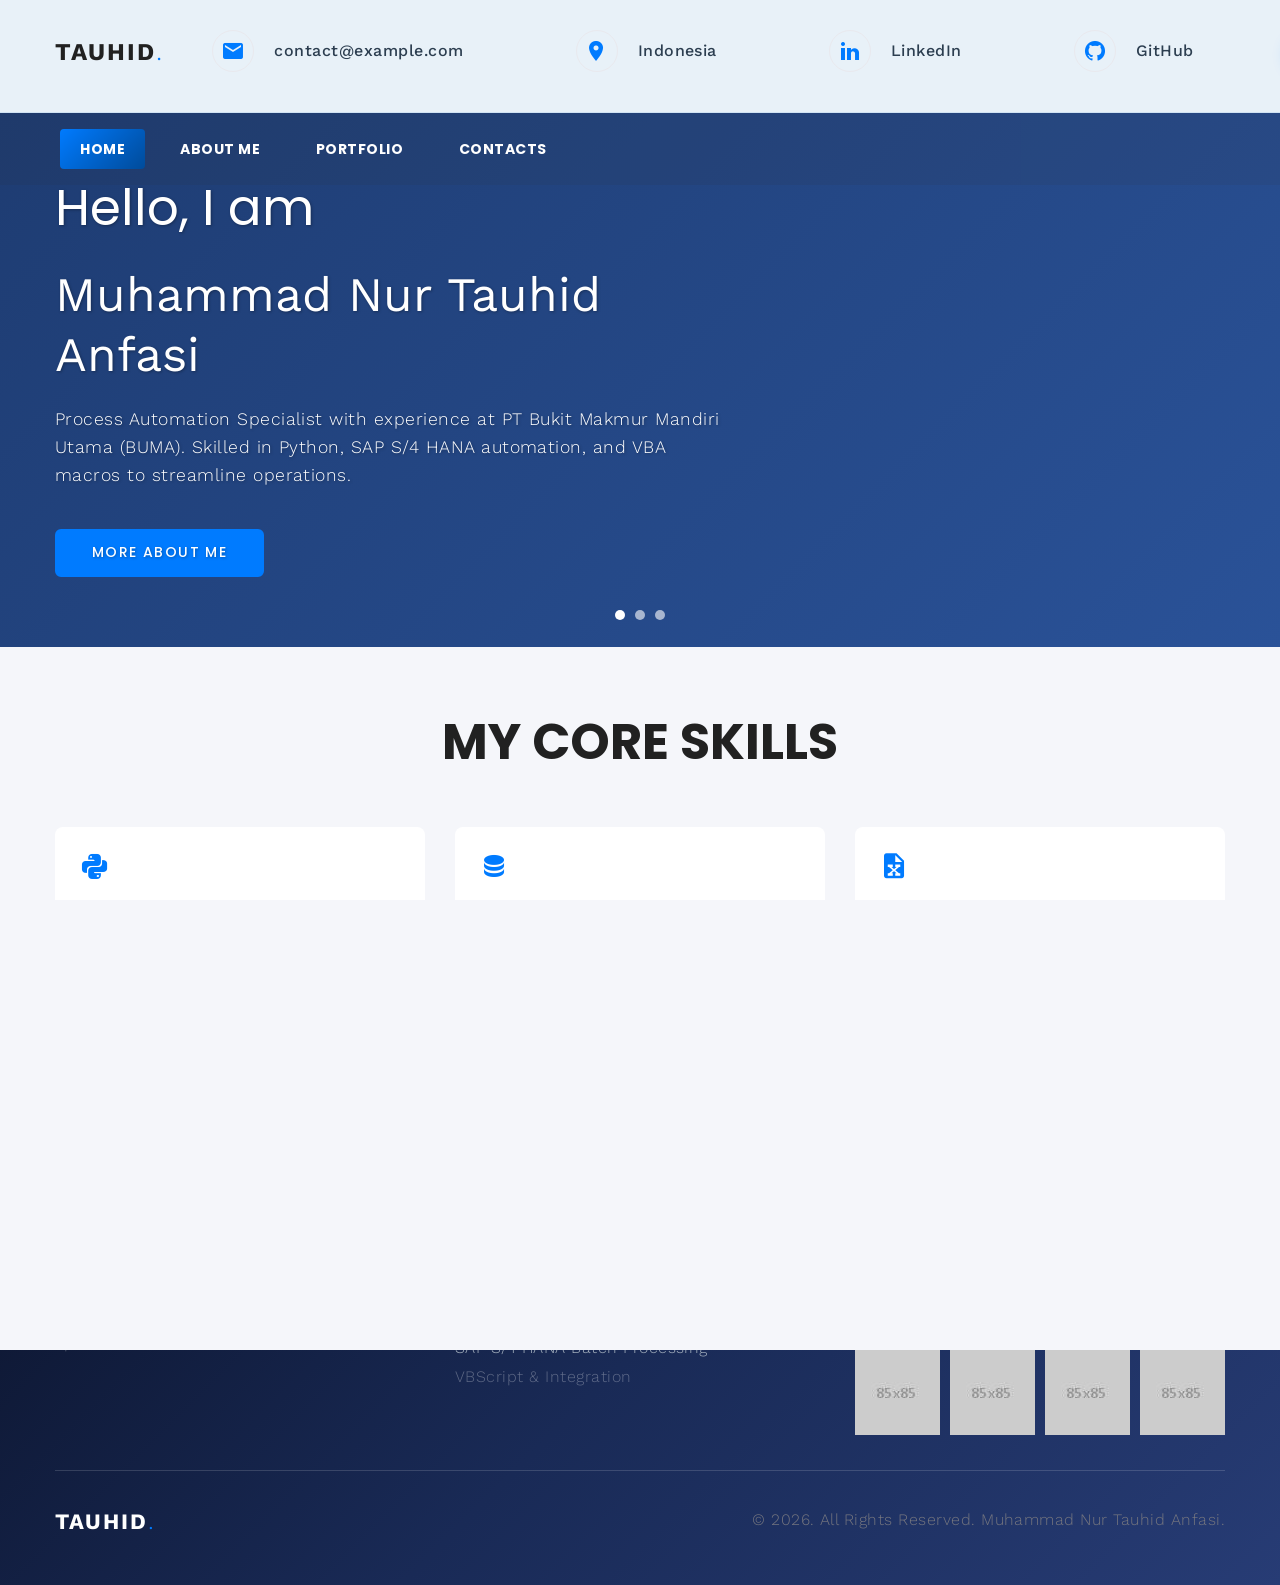
<file: index.html>
<!DOCTYPE html>
<html class="wide wow-animation" lang="en">
  <head>
    <title>Muhammad Nur Tauhid Anfasi - Personal Profile</title>
    <meta name="format-detection" content="telephone=no">
    <meta name="viewport" content="width=device-width, initial-scale=1.0">
    <meta http-equiv="X-UA-Compatible" content="IE=edge">
    <meta charset="utf-8">
    <link rel="icon" href="images/favicon.ico" type="image/x-icon">
    <link rel="stylesheet" type="text/css" href="https://fonts.googleapis.com/css?family=Work+Sans:300,400,500,700,800%7CPoppins:300,400,700">
    <link rel="stylesheet" href="css/bootstrap.css">
    <link rel="stylesheet" href="css/fonts.css">
    <link rel="stylesheet" href="css/style.css" id="main-styles-link">
  </head>
  <body>
    <div class="preloader">
      <div class="preloader-logo">
        <span class="font-weight-bold text-uppercase preloader-brand-text">Muhammad Nur Tauhid Anfasi</span><span class="text-primary preloader-brand-dot">.</span>
      </div>
      <div class="preloader-body">
        <div id="loadingProgressG">
          <div class="loadingProgressG" id="loadingProgressG_1"></div>
        </div>
      </div>
    </div>
    <div class="page">
     <header class="section novi-background page-header">
        <div class="rd-navbar-wrap">
          <!-- Class navbar-gradient-scroll ditambahkan di baris bawah ini -->
          <nav class="rd-navbar rd-navbar-corporate navbar-gradient-scroll" data-layout="rd-navbar-fixed" data-sm-layout="rd-navbar-fixed" data-md-layout="rd-navbar-fixed" data-md-device-layout="rd-navbar-fixed" data-lg-layout="rd-navbar-static" data-lg-device-layout="rd-navbar-static" data-lg-stick-up="true" data-lg-stick-up-offset="118px" data-xl-layout="rd-navbar-static" data-xl-device-layout="rd-navbar-static" data-xl-stick-up="true" data-xl-stick-up-offset="118px" data-xxl-layout="rd-navbar-static" data-xxl-device-layout="rd-navbar-static" data-xxl-stick-up-offset="118px" data-xxl-stick-up="true">
            <div class="rd-navbar-aside-outer">
              <!-- (Isi navbar tetap sama seperti sebelumnya) -->
              <div class="rd-navbar-aside">
                <div class="rd-navbar-panel">
                  <button class="rd-navbar-toggle" data-rd-navbar-toggle="#rd-navbar-nav-wrap-1"><span></span></button>
                  <a class="rd-navbar-brand" href="index.html">
                    <span class="font-weight-bold text-uppercase navbar-brand-text">Tauhid</span><span class="text-primary navbar-brand-dot">.</span>
                  </a>
                </div>
                <div class="rd-navbar-collapse">
                  <button class="rd-navbar-collapse-toggle rd-navbar-fixed-element-1" data-rd-navbar-toggle="#rd-navbar-collapse-content-1"><span></span></button>
                  <div class="rd-navbar-collapse-content" id="rd-navbar-collapse-content-1">
                    <article class="unit align-items-center">
                      <div class="unit-left"><span class="icon novi-icon icon-md icon-modern mdi mdi-email icon-colorful"></span></div>
                      <div class="unit-body"><a class="link-default" href="mailto:#">contact@example.com</a></div>
                    </article>
                    <article class="unit align-items-center">
                      <div class="unit-left"><span class="icon novi-icon icon-md icon-modern mdi mdi-map-marker icon-colorful"></span></div>
                      <div class="unit-body"><a class="link-default" href="#">Indonesia</a></div>
                    </article>
                    <article class="unit align-items-center">
                      <div class="unit-left"><span class="icon novi-icon icon-md icon-modern mdi mdi-linkedin icon-colorful"></span></div>
                      <div class="unit-body"><a class="link-default" href="#" target="_blank">LinkedIn</a></div>
                    </article>
                    <article class="unit align-items-center">
                      <div class="unit-left"><span class="icon novi-icon icon-md icon-modern mdi mdi-github-circle icon-colorful"></span></div>
                      <div class="unit-body"><a class="link-default" href="#" target="_blank">GitHub</a></div>
                    </article>
                    <a class="button button-primary button-winona" href="contacts.html">Hire Me</a>
                  </div>
                </div>
              </div>
            </div>
            <div class="rd-navbar-main-outer">
              <div class="rd-navbar-main">
                <div class="rd-navbar-nav-wrap" id="rd-navbar-nav-wrap-1">
                  <ul class="rd-navbar-nav">
                    <li class="rd-nav-item active"><a class="rd-nav-link" href="index.html">Home</a></li>
                    <li class="rd-nav-item"><a class="rd-nav-link" href="about-us.html">About Me</a></li>
                    <li class="rd-nav-item"><a class="rd-nav-link" href="typography.html">Portfolio</a></li>
                    <li class="rd-nav-item"><a class="rd-nav-link" href="contacts.html">Contacts</a></li>
                  </ul>
                </div>
              </div>
            </div>
          </nav>
        </div>
      </header>
      
      <!-- Swiper with Gradients -->
      <section class="section swiper-container swiper-slider swiper-slider-corporate swiper-pagination-style-2" data-loop="true" data-autoplay="5000" data-simulate-touch="true" data-nav="false" data-direction="horizontal">
        <div class="swiper-wrapper text-left">
          <!-- Slide 1: Blue Gradient -->
          <div class="swiper-slide context-dark bg-gradient-1">
            <div class="swiper-slide-caption section-md">
              <div class="container">
                <div class="row">
                  <div class="col-md-10 col-lg-8 col-xl-7">
                    <h2 class="slider-title-profile" data-caption-animate="fadeInUp" data-caption-delay="50">Hello, I am</h2>
                    <h1 class="slider-title slider-title-large" data-caption-animate="fadeInUp" data-caption-delay="150">Muhammad Nur Tauhid Anfasi</h1>
                    <p class="slider-text" data-caption-animate="fadeInUp" data-caption-delay="250">Process Automation Specialist with experience at PT Bukit Makmur Mandiri Utama (BUMA). Skilled in Python, SAP S/4 HANA automation, and VBA macros to streamline operations.</p>
                    <a class="button button-primary button-winona" href="about-us.html" data-caption-animate="fadeInUp" data-caption-delay="300">More About Me</a>
                  </div>
                </div>
              </div>
            </div>
          </div>
          <!-- Slide 2: Purple/Blue Gradient -->
          <div class="swiper-slide context-dark bg-gradient-2">
            <div class="swiper-slide-caption section-md">
              <div class="container">
                <div class="row">
                  <div class="col-md-10 col-lg-8 col-xl-7">
                    <h2 class="slider-title-profile" data-caption-animate="fadeInUp" data-caption-delay="50">Automating the Future</h2>
                    <h1 class="slider-title slider-title-large" data-caption-animate="fadeInUp" data-caption-delay="150">Data Solutions & Scripting</h1>
                    <p class="slider-text" data-caption-animate="fadeInUp" data-caption-delay="250">From developing automated stock screeners and WhatsApp bot agents to complex data processing, I build tools that work efficiently.</p>
                    <a class="button button-white-outline button-winona" href="typography.html" data-caption-animate="fadeInUp" data-caption-delay="300">View Portfolio</a>
                  </div>
                </div>
              </div>
            </div>
          </div>
          <!-- Slide 3: Teal/Dark Gradient -->
          <div class="swiper-slide context-dark bg-gradient-3">
            <div class="swiper-slide-caption section-md">
              <div class="container">
                <div class="row">
                  <div class="col-md-10 col-lg-8 col-xl-7">
                    <h2 class="slider-title-profile" data-caption-animate="fadeInUp" data-caption-delay="50">Dedicated & Analytical</h2>
                    <h1 class="slider-title slider-title-large" data-caption-animate="fadeInUp" data-caption-delay="150">Professional Growth</h1>
                    <p class="slider-text" data-caption-animate="fadeInUp" data-caption-delay="250">Constantly learning and exploring new technologies to drive efficiency and operational excellence in every project I handle.</p>
                    <a class="button button-primary button-winona" href="contacts.html" data-caption-animate="fadeInUp" data-caption-delay="300">Contact Me</a>
                  </div>
                </div>
              </div>
            </div>
          </div>
        </div>
        <div class="swiper-pagination"></div>
      </section>

      <!-- Services-->
      <section class="section novi-background section-md text-center bg-gray-100">
        <div class="container">
          <h2 class="text-uppercase font-weight-bold wow-outer"><span class="wow slideInUp section-title-dark">My Core Skills</span></h2>
          <div class="row row-lg-50 row-35 offset-top-2">
            <!-- Card 1 -->
            <div class="col-md-6 col-lg-4 wow-outer">
              <article class="post-modern wow slideInLeft bg-white p-4 card-rounded">
                <div class="icon novi-icon icon-lg mdi mdi-language-python text-primary mb-3"></div>
                <h4 class="post-modern-title"><a class="post-modern-title post-title-dark" href="#">Python & Scripting</a></h4>
                <p class="mt-2 text-muted">Developing automated data screeners and integrated bot agents.</p>
              </article>
            </div>
            <!-- Card 2 -->
            <div class="col-md-6 col-lg-4 wow-outer">
              <article class="post-modern wow slideInUp bg-white p-4 card-rounded">
                <div class="icon novi-icon icon-lg mdi mdi-database text-primary mb-3"></div>
                <h4 class="post-modern-title"><a class="post-modern-title post-title-dark" href="#">SAP S/4 HANA</a></h4>
                <p class="mt-2 text-muted">Automating batch processing and dynamic system integrations.</p>
              </article>
            </div>
            <!-- Card 3 -->
            <div class="col-md-6 col-lg-4 wow-outer">
              <article class="post-modern wow slideInRight bg-white p-4 card-rounded">
                <div class="icon novi-icon icon-lg mdi mdi-file-excel text-primary mb-3"></div>
                <h4 class="post-modern-title"><a class="post-modern-title post-title-dark" href="#">Excel VBA Macros</a></h4>
                <p class="mt-2 text-muted">Streamlining operations with advanced macro programming.</p>
              </article>
            </div>
          </div>
        </div>
      </section>
      
      <!-- Footer -->
      <footer class="section novi-background footer-advanced bg-footer-gradient footer-custom-pb">
        <div class="footer-advanced-main footer-main-pb">
          <div class="container">
            <div class="row row-50">
              <div class="col-lg-4">
                <h5 class="font-weight-bold text-uppercase text-white">About Me</h5>
                <p class="footer-advanced-text">I am a professional passionate about automation, coding, and continuous learning. I specialize in bridging the gap between complex data systems and efficient daily operations.</p>
              </div>
              <div class="col-sm-7 col-md-5 col-lg-4">
                <h5 class="font-weight-bold text-uppercase text-white">Recent Projects</h5>
                <article class="post-inline">
                  <p class="post-inline-title"><a href="#">Automated Stock Screener & Notification</a></p>
                  <ul class="post-inline-meta"><li>Python & WhatsApp Bot</li></ul>
                </article>
                <article class="post-inline">
                  <p class="post-inline-title"><a href="#">SAP S/4 HANA Batch Processing</a></p>
                  <ul class="post-inline-meta"><li>VBScript & Integration</li></ul>
                </article>
              </div>
              <div class="col-sm-5 col-md-7 col-lg-4">
                <h5 class="font-weight-bold text-uppercase text-white">Gallery</h5>
                <div class="row row-x-10" data-lightgallery="group">
                  <div class="col-3 col-sm-4 col-md-3"><a class="thumbnail-minimal" href="images/gallery-original-1.jpg" data-lightgallery="item"><img class="thumbnail-minimal-image" src="images/footer-gallery-1-85x85.jpg" alt="" loading="lazy"><div class="thumbnail-minimal-caption"></div></a></div>
                  <div class="col-3 col-sm-4 col-md-3"><a class="thumbnail-minimal" href="images/gallery-original-2.jpg" data-lightgallery="item"><img class="thumbnail-minimal-image" src="images/footer-gallery-2-85x85.jpg" alt="" loading="lazy"><div class="thumbnail-minimal-caption"></div></a></div>
                  <div class="col-3 col-sm-4 col-md-3"><a class="thumbnail-minimal" href="images/gallery-original-3.jpg" data-lightgallery="item"><img class="thumbnail-minimal-image" src="images/footer-gallery-3-85x85.jpg" alt="" loading="lazy"><div class="thumbnail-minimal-caption"></div></a></div>
                  <div class="col-3 col-sm-4 col-md-3"><a class="thumbnail-minimal" href="images/gallery-original-4.jpg" data-lightgallery="item"><img class="thumbnail-minimal-image" src="images/footer-gallery-4-85x85.jpg" alt="" loading="lazy"><div class="thumbnail-minimal-caption"></div></a></div>
                  <div class="col-3 col-sm-4 col-md-3"><a class="thumbnail-minimal" href="images/gallery-original-5.jpg" data-lightgallery="item"><img class="thumbnail-minimal-image" src="images/footer-gallery-5-85x85.jpg" alt="" loading="lazy"><div class="thumbnail-minimal-caption"></div></a></div>
                  <div class="col-3 col-sm-4 col-md-3"><a class="thumbnail-minimal" href="images/gallery-original-6.jpg" data-lightgallery="item"><img class="thumbnail-minimal-image" src="images/footer-gallery-6-85x85.jpg" alt="" loading="lazy"><div class="thumbnail-minimal-caption"> </div></a></div>
                  <div class="col-3 col-sm-4 col-md-3"><a class="thumbnail-minimal" href="images/gallery-original-7.jpg" data-lightgallery="item"><img class="thumbnail-minimal-image" src="images/footer-gallery-7-85x85.jpg" alt="" loading="lazy"><div class="thumbnail-minimal-caption"></div></a></div>
                  <div class="col-3 col-sm-4 col-md-3"><a class="thumbnail-minimal" href="images/gallery-original-8.jpg" data-lightgallery="item"><img class="thumbnail-minimal-image" src="images/footer-gallery-8-85x85.jpg" alt="" loading="lazy"><div class="thumbnail-minimal-caption"></div></a></div>
                </div>
              </div>
            </div>
          </div>
        </div>

        <div class="container"><hr class="footer-divider"></div>
        <div class="footer-advanced-aside footer-aside-py">
          <div class="container">
            <div class="footer-advanced-layout">
              <a class="brand" href="index.html">
                <span class="font-weight-bold text-uppercase text-white footer-brand-text">Tauhid</span><span class="text-primary footer-brand-dot">.</span>
              </a>
              <p class="rights"><span>&copy;&nbsp;</span><span class="copyright-year"></span>. All Rights Reserved. Muhammad Nur Tauhid Anfasi.</p>
            </div>
          </div>
        </div>
      </footer>
    </div>
    <div class="snackbars" id="form-output-global"></div>
    <script src="js/core.min.js"></script>
    <script src="js/script.js"></script>
  </body>
</html>
</file>
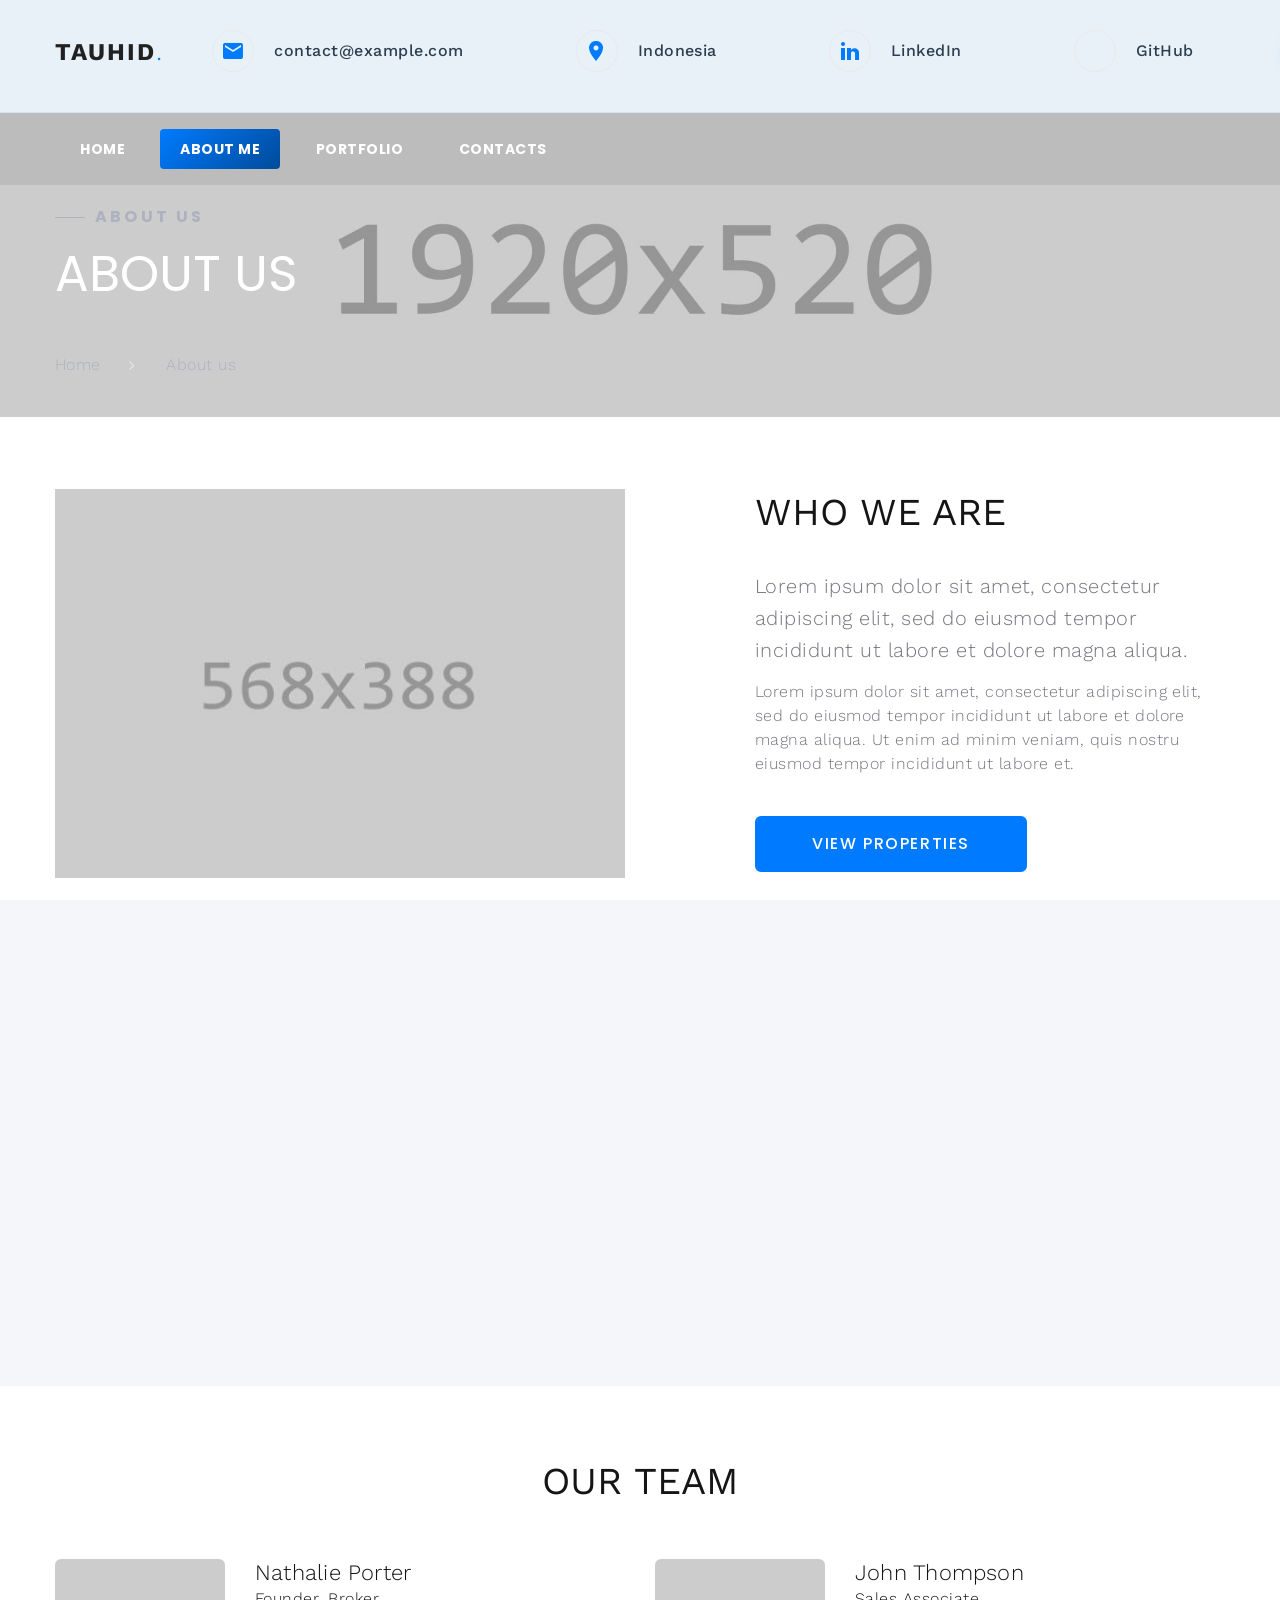
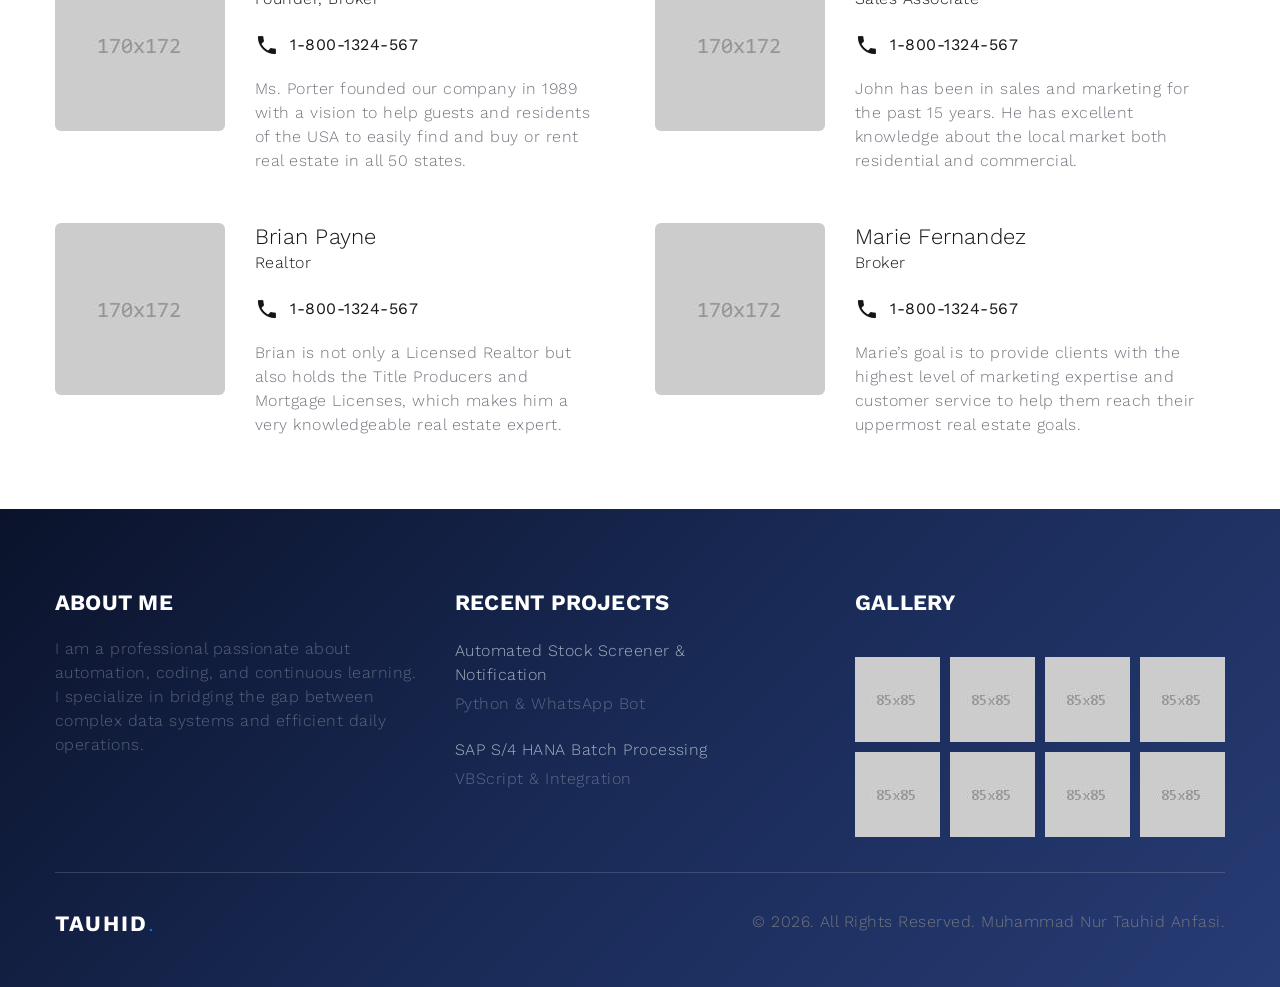
<file: about-us.html>
<!DOCTYPE html>
<html class="wide wow-animation" lang="en">
  <head>
    <title>About Me - Muhammad Nur Tauhid Anfasi</title>
    <meta name="format-detection" content="telephone=no">
    <meta name="viewport" content="width=device-width, initial-scale=1.0">
    <meta http-equiv="X-UA-Compatible" content="IE=edge">
    <meta charset="utf-8">
    <link rel="icon" href="images/favicon.ico" type="image/x-icon">
    <link rel="stylesheet" type="text/css" href="https://fonts.googleapis.com/css?family=Work+Sans:300,400,500,700,800%7CPoppins:300,400,700">
    <link rel="stylesheet" href="css/bootstrap.css">
    <link rel="stylesheet" href="css/fonts.css">
    <link rel="stylesheet" href="css/style.css" id="main-styles-link">
  </head>
  <body>
    <!-- Preloader Baru -->
    <div class="preloader">
      <div class="preloader-logo">
        <span class="font-weight-bold text-uppercase preloader-brand-text">Muhammad Nur Tauhid Anfasi</span><span class="text-primary preloader-brand-dot">.</span>
      </div>
      <div class="preloader-body">
        <div id="loadingProgressG">
          <div class="loadingProgressG" id="loadingProgressG_1"></div>
        </div>
      </div>
    </div>
    <div class="page">
      <!-- Header Baru -->
      <header class="section novi-background page-header">
        <div class="rd-navbar-wrap">
          <nav class="rd-navbar rd-navbar-corporate" data-layout="rd-navbar-fixed" data-sm-layout="rd-navbar-fixed" data-md-layout="rd-navbar-fixed" data-md-device-layout="rd-navbar-fixed" data-lg-layout="rd-navbar-static" data-lg-device-layout="rd-navbar-static" data-lg-stick-up="true" data-lg-stick-up-offset="118px" data-xl-layout="rd-navbar-static" data-xl-device-layout="rd-navbar-static" data-xl-stick-up="true" data-xl-stick-up-offset="118px" data-xxl-layout="rd-navbar-static" data-xxl-device-layout="rd-navbar-static" data-xxl-stick-up-offset="118px" data-xxl-stick-up="true">
            <div class="rd-navbar-aside-outer">
              <div class="rd-navbar-aside">
                <div class="rd-navbar-panel">
                  <button class="rd-navbar-toggle" data-rd-navbar-toggle="#rd-navbar-nav-wrap-1"><span></span></button>
                  <a class="rd-navbar-brand" href="index.html">
                    <span class="font-weight-bold text-uppercase navbar-brand-text">Tauhid</span><span class="text-primary navbar-brand-dot">.</span>
                  </a>
                </div>
                <div class="rd-navbar-collapse">
                  <button class="rd-navbar-collapse-toggle rd-navbar-fixed-element-1" data-rd-navbar-toggle="#rd-navbar-collapse-content-1"><span></span></button>
                  <div class="rd-navbar-collapse-content" id="rd-navbar-collapse-content-1">
                    <article class="unit align-items-center">
                      <div class="unit-left"><span class="icon novi-icon icon-md icon-modern mdi mdi-email icon-colorful"></span></div>
                      <div class="unit-body"><a class="link-default" href="mailto:#">contact@example.com</a></div>
                    </article>
                    <article class="unit align-items-center">
                      <div class="unit-left"><span class="icon novi-icon icon-md icon-modern mdi mdi-map-marker icon-colorful"></span></div>
                      <div class="unit-body"><a class="link-default" href="#">Indonesia</a></div>
                    </article>
                    <article class="unit align-items-center">
                      <div class="unit-left"><span class="icon novi-icon icon-md icon-modern mdi mdi-linkedin icon-colorful"></span></div>
                      <div class="unit-body"><a class="link-default" href="#" target="_blank">LinkedIn</a></div>
                    </article>
                    <article class="unit align-items-center">
                      <div class="unit-left"><span class="icon novi-icon icon-md icon-modern mdi mdi-github icon-colorful"></span></div>
                      <div class="unit-body"><a class="link-default" href="#" target="_blank">GitHub</a></div>
                    </article>
                    <a class="button button-primary button-winona" href="contacts.html">Hire Me</a>
                  </div>
                </div>
              </div>
            </div>
            <div class="rd-navbar-main-outer">
              <div class="rd-navbar-main">
                <div class="rd-navbar-nav-wrap" id="rd-navbar-nav-wrap-1">
                  <!-- Navigasi dengan penanda aktif di About Me -->
                  <ul class="rd-navbar-nav">
                    <li class="rd-nav-item"><a class="rd-nav-link" href="index.html">Home</a></li>
                    <li class="rd-nav-item active"><a class="rd-nav-link" href="about-us.html">About Me</a></li>
                    <li class="rd-nav-item"><a class="rd-nav-link" href="typography.html">Portfolio</a></li>
                    <li class="rd-nav-item"><a class="rd-nav-link" href="contacts.html">Contacts</a></li>
                  </ul>
                </div>
              </div>
            </div>
          </nav>
        </div>
      </header>

      <!-- Konten Utama About Us (Dipertahankan) -->
      <!-- Breadcrumbs -->
      <section class="section novi-background breadcrumbs-custom bg-image context-dark" style="background-image: url(images/breadcrumbs-image-1.jpg);">
        <div class="breadcrumbs-custom-inner">
          <div class="container breadcrumbs-custom-container">
            <div class="breadcrumbs-custom-main">
              <h6 class="breadcrumbs-custom-subtitle title-decorated">About us</h6>
              <h2 class="text-uppercase breadcrumbs-custom-title">About us</h2>
            </div>
            <ul class="breadcrumbs-custom-path">
              <li><a href="index.html">Home</a></li>
              <li class="active">About us</li>
            </ul>
          </div>
        </div>
      </section>
      
      <!-- Working at CaseCraft-->
      <section class="section novi-background section-lg">
        <div class="container">
          <div class="row row-50 justify-content-center justify-content-lg-between flex-lg-row-reverse">
            <div class="col-md-10 col-lg-6 col-xl-5">
              <h3 class="text-uppercase">Who We Are</h3>
              <p class="about-subtitle">Lorem ipsum dolor sit amet, consectetur adipiscing elit, sed do eiusmod tempor incididunt ut labore et dolore magna aliqua.</p>
              <p>Lorem ipsum dolor sit amet, consectetur adipiscing elit, sed do eiusmod tempor incididunt ut labore et dolore magna aliqua. Ut enim ad minim veniam, quis nostru eiusmod tempor incididunt ut labore et.</p><a class="button button-lg button-primary button-winona" href="about-us.html">View properties</a>
            </div>
            <div class="col-md-10 col-lg-6 col-xl-6"><img class="img-responsive" src="images/careers-1-570x388.jpg" alt="" width="570" height="388"/>
            </div>
          </div>
        </div>
      </section>
      
      <!-- Advantages and Achievements-->
      <section class="section novi-background section-md text-center bg-gray-100">
        <div class="container">
          <h3 class="text-uppercase wow-outer"><span class="wow slideInUp">Why people Choose Us</span></h3>
          <p class="wow-outer"><span class="text-width-1 wow slideInDown">Lorem ipsum dolor sit amet, consectetur adipiscing elit, sed do eiusmod tempor incididunt ut labore et dolore magna aliqua.</span></p>
          <div class="row row-50">
            <div class="col-6 col-md-3 wow-outer">
              <!-- Counter Minimal-->
              <article class="counter-minimal wow slideInUp" data-wow-delay=".1s">
                <div class="counter-minimal-icon box-chloe__icon novi-icon linearicons-users2"></div>
                <div class="counter-minimal-main">
                  <div class="counter">12</div>
                </div>
                <h5 class="counter-minimal-title">National Partners</h5>
              </article>
            </div>
            <div class="col-6 col-md-3 wow-outer">
              <!-- Counter Minimal-->
              <article class="counter-minimal wow slideInUp" data-wow-delay=".1s">
                <div class="counter-minimal-icon box-chloe__icon novi-icon linearicons-home-icon3"></div>
                <div class="counter-minimal-main">
                  <div class="counter">238</div>
                </div>
                <h5 class="counter-minimal-title">Properties</h5>
              </article>
            </div>
            <div class="col-6 col-md-3 wow-outer">
              <!-- Counter Minimal-->
              <article class="counter-minimal wow slideInUp" data-wow-delay=".1s">
                <div class="counter-minimal-icon box-chloe__icon novi-icon linearicons-star"></div>
                <div class="counter-minimal-main">
                  <div class="counter">19</div>
                </div>
                <h5 class="counter-minimal-title">Years of Experience</h5>
              </article>
            </div>
            <div class="col-6 col-md-3 wow-outer">
              <!-- Counter Minimal-->
              <article class="counter-minimal wow slideInUp" data-wow-delay=".1s">
                <div class="counter-minimal-icon box-chloe__icon novi-icon linearicons-apartment"></div>
                <div class="counter-minimal-main">
                  <div class="counter">54</div>
                </div>
                <h5 class="counter-minimal-title">Qualified Brokers</h5>
              </article>
            </div>
          </div>
        </div>
      </section>
      
      <section class="section novi-background section-lg text-center">
        <div class="container">
          <h3 class="text-uppercase wow-outer"><span class="wow slideInUp">Our Team</span></h3>
          <div class="row row-50 row-xxl-70 justify-content-center justify-content-lg-start">
            <div class="col-md-10 col-lg-6 wow-outer">
              <!-- Profile Creative-->
              <article class="profile-creative wow slideInLeft">
                <figure class="profile-creative-figure"><img class="profile-creative-image" src="images/team-1-270x273.jpg" alt="" width="270" height="273"/>
                </figure>
                <div class="profile-creative-main">
                  <h5 class="profile-creative-title"><a href="#">Nathalie Porter</a></h5>
                  <p class="profile-creative-position">Founder, Broker</p>
                  <div class="profile-creative-contacts">
                    <div class="object-inline"><span class="icon novi-icon icon-md mdi mdi-phone"></span><a href="tel:#">1-800-1324-567</a></div>
                  </div>
                  <p>Ms. Porter founded our company in 1989 with a vision to help guests and residents of the USA to easily find and buy or rent real estate in all 50 states.</p>
                </div>
              </article>
            </div>
            <div class="col-md-10 col-lg-6 wow-outer">
              <!-- Profile Creative-->
              <article class="profile-creative wow slideInLeft" data-wow-delay=".2s">
                <figure class="profile-creative-figure"><img class="profile-creative-image" src="images/team-2-270x273.jpg" alt="" width="270" height="273"/>
                </figure>
                <div class="profile-creative-main">
                  <h5 class="profile-creative-title"><a href="#">John Thompson</a></h5>
                  <p class="profile-creative-position">Sales Associate</p>
                  <div class="profile-creative-contacts">
                    <div class="object-inline"><span class="icon novi-icon icon-md mdi mdi-phone"></span><a href="tel:#">1-800-1324-567</a></div>
                  </div>
                  <p>John has been in sales and marketing for the past 15 years. He has excellent knowledge about the local market both residential and commercial.</p>
                </div>
              </article>
            </div>
            <div class="col-md-10 col-lg-6 wow-outer">
              <!-- Profile Creative-->
              <article class="profile-creative wow slideInLeft">
                <figure class="profile-creative-figure"><img class="profile-creative-image" src="images/team-3-270x273.jpg" alt="" width="270" height="273"/>
                </figure>
                <div class="profile-creative-main">
                  <h5 class="profile-creative-title"><a href="#">Brian Payne</a></h5>
                  <p class="profile-creative-position">Realtor</p>
                  <div class="profile-creative-contacts">
                    <div class="object-inline"><span class="icon novi-icon icon-md mdi mdi-phone"></span><a href="tel:#">1-800-1324-567</a></div>
                  </div>
                  <p>Brian is not only a Licensed Realtor but also holds the Title Producers and Mortgage Licenses, which makes him a very knowledgeable real estate expert.</p>
                </div>
              </article>
            </div>
            <div class="col-md-10 col-lg-6 wow-outer">
              <!-- Profile Creative-->
              <article class="profile-creative wow slideInLeft" data-wow-delay=".2s">
                <figure class="profile-creative-figure"><img class="profile-creative-image" src="images/team-4-270x273.jpg" alt="" width="270" height="273"/>
                </figure>
                <div class="profile-creative-main">
                  <h5 class="profile-creative-title"><a href="#">Marie Fernandez</a></h5>
                  <p class="profile-creative-position">Broker</p>
                  <div class="profile-creative-contacts">
                    <div class="object-inline"><span class="icon novi-icon icon-md mdi mdi-phone"></span><a href="tel:#">1-800-1324-567</a></div>
                  </div>
                  <p>Marie’s goal is to provide clients with the highest level of marketing expertise and customer service to help them reach their uppermost real estate goals.</p>
                </div>
              </article>
            </div>
          </div>
        </div>
      </section>

      <!-- Footer Baru -->
      <footer class="section novi-background footer-advanced bg-footer-gradient footer-custom-pb">
        <div class="footer-advanced-main footer-main-pb">
          <div class="container">
            <div class="row row-50">
              <div class="col-lg-4">
                <h5 class="font-weight-bold text-uppercase text-white">About Me</h5>
                <p class="footer-advanced-text">I am a professional passionate about automation, coding, and continuous learning. I specialize in bridging the gap between complex data systems and efficient daily operations.</p>
              </div>
              <div class="col-sm-7 col-md-5 col-lg-4">
                <h5 class="font-weight-bold text-uppercase text-white">Recent Projects</h5>
                <article class="post-inline">
                  <p class="post-inline-title"><a href="#">Automated Stock Screener & Notification</a></p>
                  <ul class="post-inline-meta"><li>Python & WhatsApp Bot</li></ul>
                </article>
                <article class="post-inline">
                  <p class="post-inline-title"><a href="#">SAP S/4 HANA Batch Processing</a></p>
                  <ul class="post-inline-meta"><li>VBScript & Integration</li></ul>
                </article>
              </div>
              <div class="col-sm-5 col-md-7 col-lg-4">
                <h5 class="font-weight-bold text-uppercase text-white">Gallery</h5>
                <div class="row row-x-10" data-lightgallery="group">
                  <div class="col-3 col-sm-4 col-md-3"><a class="thumbnail-minimal" href="images/gallery-original-1.jpg" data-lightgallery="item"><img class="thumbnail-minimal-image" src="images/footer-gallery-1-85x85.jpg" alt="" loading="lazy"><div class="thumbnail-minimal-caption"></div></a></div>
                  <div class="col-3 col-sm-4 col-md-3"><a class="thumbnail-minimal" href="images/gallery-original-2.jpg" data-lightgallery="item"><img class="thumbnail-minimal-image" src="images/footer-gallery-2-85x85.jpg" alt="" loading="lazy"><div class="thumbnail-minimal-caption"></div></a></div>
                  <div class="col-3 col-sm-4 col-md-3"><a class="thumbnail-minimal" href="images/gallery-original-3.jpg" data-lightgallery="item"><img class="thumbnail-minimal-image" src="images/footer-gallery-3-85x85.jpg" alt="" loading="lazy"><div class="thumbnail-minimal-caption"></div></a></div>
                  <div class="col-3 col-sm-4 col-md-3"><a class="thumbnail-minimal" href="images/gallery-original-4.jpg" data-lightgallery="item"><img class="thumbnail-minimal-image" src="images/footer-gallery-4-85x85.jpg" alt="" loading="lazy"><div class="thumbnail-minimal-caption"></div></a></div>
                  <div class="col-3 col-sm-4 col-md-3"><a class="thumbnail-minimal" href="images/gallery-original-5.jpg" data-lightgallery="item"><img class="thumbnail-minimal-image" src="images/footer-gallery-5-85x85.jpg" alt="" loading="lazy"><div class="thumbnail-minimal-caption"></div></a></div>
                  <div class="col-3 col-sm-4 col-md-3"><a class="thumbnail-minimal" href="images/gallery-original-6.jpg" data-lightgallery="item"><img class="thumbnail-minimal-image" src="images/footer-gallery-6-85x85.jpg" alt="" loading="lazy"><div class="thumbnail-minimal-caption"> </div></a></div>
                  <div class="col-3 col-sm-4 col-md-3"><a class="thumbnail-minimal" href="images/gallery-original-7.jpg" data-lightgallery="item"><img class="thumbnail-minimal-image" src="images/footer-gallery-7-85x85.jpg" alt="" loading="lazy"><div class="thumbnail-minimal-caption"></div></a></div>
                  <div class="col-3 col-sm-4 col-md-3"><a class="thumbnail-minimal" href="images/gallery-original-8.jpg" data-lightgallery="item"><img class="thumbnail-minimal-image" src="images/footer-gallery-8-85x85.jpg" alt="" loading="lazy"><div class="thumbnail-minimal-caption"></div></a></div>
                </div>
              </div>
            </div>
          </div>
        </div>

        <div class="container"><hr class="footer-divider"></div>
        <div class="footer-advanced-aside footer-aside-py">
          <div class="container">
            <div class="footer-advanced-layout">
              <a class="brand" href="index.html">
                <span class="font-weight-bold text-uppercase text-white footer-brand-text">Tauhid</span><span class="text-primary footer-brand-dot">.</span>
              </a>
              <p class="rights"><span>&copy;&nbsp;</span><span class="copyright-year"></span>. All Rights Reserved. Muhammad Nur Tauhid Anfasi.</p>
            </div>
          </div>
        </div>
      </footer>
    </div>
    <div class="snackbars" id="form-output-global"></div>
    <script src="js/core.min.js"></script>
    <script src="js/script.js"></script>
  </body>
</html>
</file>
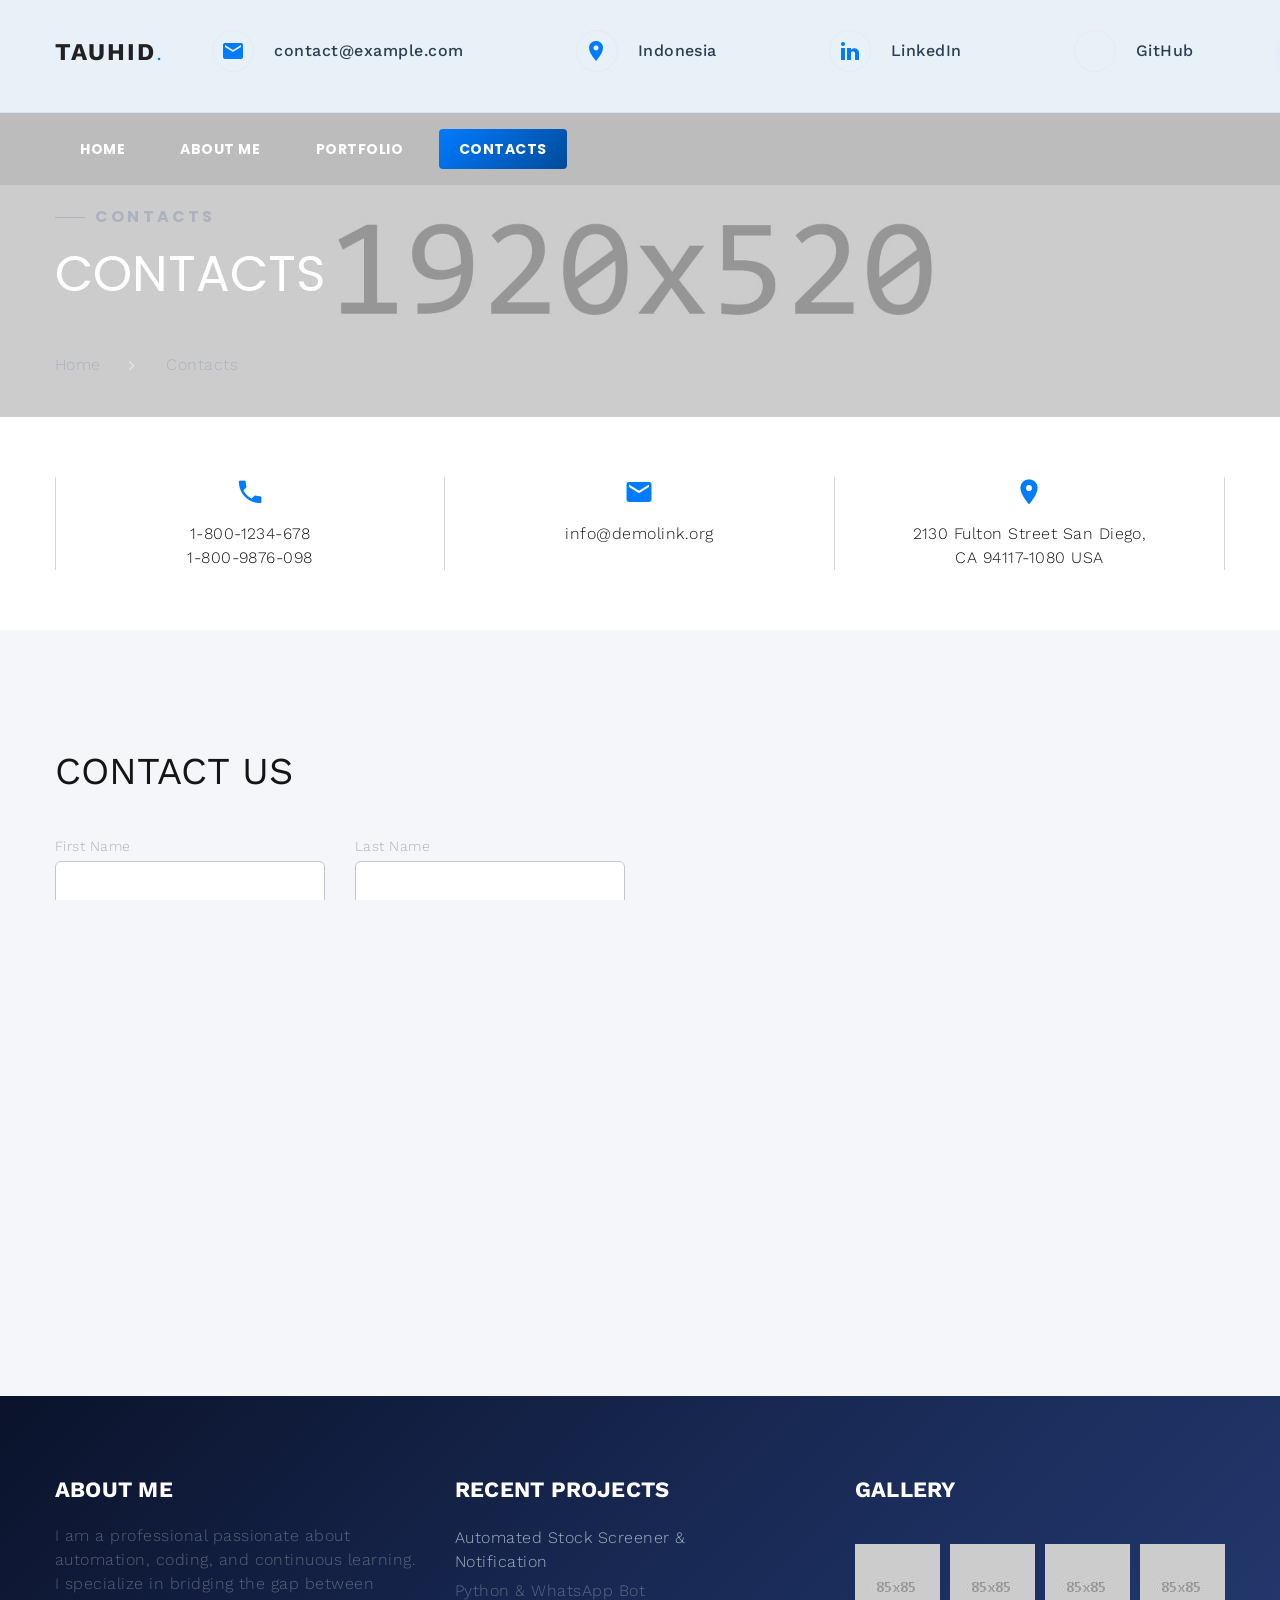
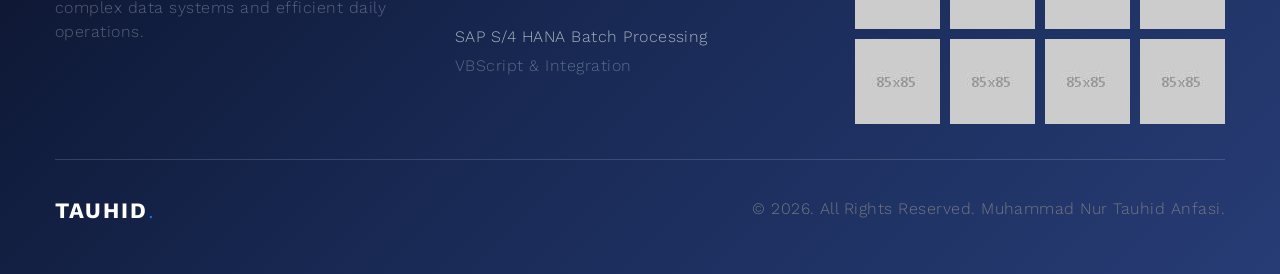
<file: contacts.html>
<!DOCTYPE html>
<html class="wide wow-animation" lang="en">
  <head>
    <title>Contacts - Muhammad Nur Tauhid Anfasi</title>
    <meta name="format-detection" content="telephone=no">
    <meta name="viewport" content="width=device-width, initial-scale=1.0">
    <meta http-equiv="X-UA-Compatible" content="IE=edge">
    <meta charset="utf-8">
    <link rel="icon" href="images/favicon.ico" type="image/x-icon">
    <link rel="stylesheet" type="text/css" href="https://fonts.googleapis.com/css?family=Work+Sans:300,400,500,700,800%7CPoppins:300,400,700">
    <link rel="stylesheet" href="css/bootstrap.css">
    <link rel="stylesheet" href="css/fonts.css">
    <link rel="stylesheet" href="css/style.css" id="main-styles-link">
  </head>
  <body>
    <!-- Preloader Baru -->
    <div class="preloader">
      <div class="preloader-logo">
        <span class="font-weight-bold text-uppercase preloader-brand-text">Muhammad Nur Tauhid Anfasi</span><span class="text-primary preloader-brand-dot">.</span>
      </div>
      <div class="preloader-body">
        <div id="loadingProgressG">
          <div class="loadingProgressG" id="loadingProgressG_1"></div>
        </div>
      </div>
    </div>
    <div class="page">
      <!-- Header Baru -->
      <header class="section novi-background page-header">
        <div class="rd-navbar-wrap">
          <nav class="rd-navbar rd-navbar-corporate" data-layout="rd-navbar-fixed" data-sm-layout="rd-navbar-fixed" data-md-layout="rd-navbar-fixed" data-md-device-layout="rd-navbar-fixed" data-lg-layout="rd-navbar-static" data-lg-device-layout="rd-navbar-static" data-lg-stick-up="true" data-lg-stick-up-offset="118px" data-xl-layout="rd-navbar-static" data-xl-device-layout="rd-navbar-static" data-xl-stick-up="true" data-xl-stick-up-offset="118px" data-xxl-layout="rd-navbar-static" data-xxl-device-layout="rd-navbar-static" data-xxl-stick-up-offset="118px" data-xxl-stick-up="true">
            <div class="rd-navbar-aside-outer">
              <div class="rd-navbar-aside">
                <div class="rd-navbar-panel">
                  <button class="rd-navbar-toggle" data-rd-navbar-toggle="#rd-navbar-nav-wrap-1"><span></span></button>
                  <a class="rd-navbar-brand" href="index.html">
                    <span class="font-weight-bold text-uppercase navbar-brand-text">Tauhid</span><span class="text-primary navbar-brand-dot">.</span>
                  </a>
                </div>
                <div class="rd-navbar-collapse">
                  <button class="rd-navbar-collapse-toggle rd-navbar-fixed-element-1" data-rd-navbar-toggle="#rd-navbar-collapse-content-1"><span></span></button>
                  <div class="rd-navbar-collapse-content" id="rd-navbar-collapse-content-1">
                    <article class="unit align-items-center">
                      <div class="unit-left"><span class="icon novi-icon icon-md icon-modern mdi mdi-email icon-colorful"></span></div>
                      <div class="unit-body"><a class="link-default" href="mailto:#">contact@example.com</a></div>
                    </article>
                    <article class="unit align-items-center">
                      <div class="unit-left"><span class="icon novi-icon icon-md icon-modern mdi mdi-map-marker icon-colorful"></span></div>
                      <div class="unit-body"><a class="link-default" href="#">Indonesia</a></div>
                    </article>
                    <article class="unit align-items-center">
                      <div class="unit-left"><span class="icon novi-icon icon-md icon-modern mdi mdi-linkedin icon-colorful"></span></div>
                      <div class="unit-body"><a class="link-default" href="#" target="_blank">LinkedIn</a></div>
                    </article>
                    <article class="unit align-items-center">
                      <div class="unit-left"><span class="icon novi-icon icon-md icon-modern mdi mdi-github icon-colorful"></span></div>
                      <div class="unit-body"><a class="link-default" href="#" target="_blank">GitHub</a></div>
                    </article>
                    <a class="button button-primary button-winona" href="contacts.html">Hire Me</a>
                  </div>
                </div>
              </div>
            </div>
            <div class="rd-navbar-main-outer">
              <div class="rd-navbar-main">
                <div class="rd-navbar-nav-wrap" id="rd-navbar-nav-wrap-1">
                  <!-- Navigasi dengan penanda aktif di Contacts -->
                  <ul class="rd-navbar-nav">
                    <li class="rd-nav-item"><a class="rd-nav-link" href="index.html">Home</a></li>
                    <li class="rd-nav-item"><a class="rd-nav-link" href="about-us.html">About Me</a></li>
                    <li class="rd-nav-item"><a class="rd-nav-link" href="typography.html">Portfolio</a></li>
                    <li class="rd-nav-item active"><a class="rd-nav-link" href="contacts.html">Contacts</a></li>
                  </ul>
                </div>
              </div>
            </div>
          </nav>
        </div>
      </header>

      <!-- Konten Utama Contacts (Dipertahankan) -->
      <!-- Breadcrumbs -->
      <section class="section novi-background breadcrumbs-custom bg-image context-dark" style="background-image: url(images/breadcrumbs-image-1.jpg);">
        <div class="breadcrumbs-custom-inner">
          <div class="container breadcrumbs-custom-container">
            <div class="breadcrumbs-custom-main">
              <h6 class="breadcrumbs-custom-subtitle title-decorated">Contacts</h6>
              <h2 class="text-uppercase breadcrumbs-custom-title">Contacts</h2>
            </div>
            <ul class="breadcrumbs-custom-path">
              <li><a href="index.html">Home</a></li>
              <li class="active">Contacts</li>
            </ul>
          </div>
        </div>
      </section>
      
      <section class="section novi-background section-sm">
        <div class="container">
          <div class="layout-bordered">
            <div class="layout-bordered-item wow-outer">
              <div class="layout-bordered-item-inner wow slideInUp">
                <div class="icon novi-icon icon-lg mdi mdi-phone text-primary"></div>
                <ul class="list-0">
                  <li><a class="link-default" href="tel:#">1-800-1234-678</a></li>
                  <li><a class="link-default" href="tel:#">1-800-9876-098</a></li>
                </ul>
              </div>
            </div>
            <div class="layout-bordered-item wow-outer">
              <div class="layout-bordered-item-inner wow slideInUp">
                <div class="icon novi-icon icon-lg mdi mdi-email text-primary"></div><a class="link-default" href="mailto:#">info@demolink.org</a>
              </div>
            </div>
            <div class="layout-bordered-item wow-outer">
              <div class="layout-bordered-item-inner wow slideInUp">
                <div class="icon novi-icon icon-lg mdi mdi-map-marker text-primary"></div><a class="link-default" href="#">2130 Fulton Street San Diego, CA 94117-1080 USA</a>
              </div>
            </div>
          </div>
        </div>
      </section>
      
      <section class="section novi-background bg-gray-100">
        <div class="range justify-content-xl-between">
          <div class="cell-xl-6 align-self-center container">
            <div class="row">
              <div class="col-lg-9 cell-inner">
                <div class="section-lg">
                  <h3 class="text-uppercase wow-outer"><span class="wow slideInDown">Contact Us</span></h3>
                  <!-- RD Mailform-->
                  <form class="rd-form rd-mailform" data-form-output="form-output-global" data-form-type="contact" method="post" action="bat/rd-mailform.php">
                    <div class="row row-10">
                      <div class="col-md-6 wow-outer">
                        <div class="form-wrap wow fadeSlideInUp">
                          <label class="form-label-outside" for="contact-first-name">First Name</label>
                          <input class="form-input" id="contact-first-name" type="text" name="name" data-constraints="@Required">
                        </div>
                      </div>
                      <div class="col-md-6 wow-outer">
                        <div class="form-wrap wow fadeSlideInUp">
                          <label class="form-label-outside" for="contact-last-name">Last Name</label>
                          <input class="form-input" id="contact-last-name" type="text" name="name" data-constraints="@Required">
                        </div>
                      </div>
                      <div class="col-md-6 wow-outer">
                        <div class="form-wrap wow fadeSlideInUp">
                          <label class="form-label-outside" for="contact-email">E-mail</label>
                          <input class="form-input" id="contact-email" type="email" name="email" data-constraints="@Email @Required">
                        </div>
                      </div>
                      <div class="col-md-6 wow-outer">
                        <div class="form-wrap wow fadeSlideInUp">
                          <label class="form-label-outside" for="contact-phone">Phone</label>
                          <input class="form-input" id="contact-phone" type="text" name="phone" data-constraints="@PhoneNumber">
                        </div>
                      </div>
                      <div class="col-12 wow-outer">
                        <div class="form-wrap wow fadeSlideInUp">
                          <label class="form-label-outside" for="contact-message">Your Message</label>
                          <textarea class="form-input" id="contact-message" name="message" data-constraints="@Required"></textarea>
                        </div>
                      </div>
                    </div>
                    <div class="group group-middle">
                      <div class="wow-outer"> 
                        <button class="button button-primary button-winona wow slideInRight" type="submit">Send Message</button>
                      </div>
                      <p>or use</p>
                      <div class="wow-outer"><a class="button button-primary-outline button-icon button-icon-left button-winona wow slideInLeft" href="#"><span class="icon novi-icon text-primary mdi mdi-facebook-messenger"></span>Messenger</a></div>
                    </div>
                  </form>
                </div>
              </div>
            </div>
          </div>
          <div class="cell-xl-5 height-fill wow fadeIn">
            <div class="google-map-container" data-zoom="5" data-icon="images/gmap_marker.png" data-icon-active="images/gmap_marker.png" data-center="9870 St Vincent Place, Glasgow, DC 45 Fr 45." data-styles="[{&quot;featureType&quot;:&quot;water&quot;,&quot;elementType&quot;:&quot;geometry&quot;,&quot;stylers&quot;:[{&quot;color&quot;:&quot;#e9e9e9&quot;},{&quot;lightness&quot;:17}]},{&quot;featureType&quot;:&quot;landscape&quot;,&quot;elementType&quot;:&quot;geometry&quot;,&quot;stylers&quot;:[{&quot;color&quot;:&quot;#f5f5f5&quot;},{&quot;lightness&quot;:20}]},{&quot;featureType&quot;:&quot;road.highway&quot;,&quot;elementType&quot;:&quot;geometry.fill&quot;,&quot;stylers&quot;:[{&quot;color&quot;:&quot;#ffffff&quot;},{&quot;lightness&quot;:17}]},{&quot;featureType&quot;:&quot;road.highway&quot;,&quot;elementType&quot;:&quot;geometry.stroke&quot;,&quot;stylers&quot;:[{&quot;color&quot;:&quot;#ffffff&quot;},{&quot;lightness&quot;:29},{&quot;weight&quot;:0.2}]},{&quot;featureType&quot;:&quot;road.arterial&quot;,&quot;elementType&quot;:&quot;geometry&quot;,&quot;stylers&quot;:[{&quot;color&quot;:&quot;#ffffff&quot;},{&quot;lightness&quot;:18}]},{&quot;featureType&quot;:&quot;road.local&quot;,&quot;elementType&quot;:&quot;geometry&quot;,&quot;stylers&quot;:[{&quot;color&quot;:&quot;#ffffff&quot;},{&quot;lightness&quot;:16}]},{&quot;featureType&quot;:&quot;poi&quot;,&quot;elementType&quot;:&quot;geometry&quot;,&quot;stylers&quot;:[{&quot;color&quot;:&quot;#f5f5f5&quot;},{&quot;lightness&quot;:21}]},{&quot;featureType&quot;:&quot;poi.park&quot;,&quot;elementType&quot;:&quot;geometry&quot;,&quot;stylers&quot;:[{&quot;color&quot;:&quot;#dedede&quot;},{&quot;lightness&quot;:21}]},{&quot;elementType&quot;:&quot;labels.text.stroke&quot;,&quot;stylers&quot;:[{&quot;visibility&quot;:&quot;on&quot;},{&quot;color&quot;:&quot;#ffffff&quot;},{&quot;lightness&quot;:16}]},{&quot;elementType&quot;:&quot;labels.text.fill&quot;,&quot;stylers&quot;:[{&quot;saturation&quot;:36},{&quot;color&quot;:&quot;#333333&quot;},{&quot;lightness&quot;:40}]},{&quot;elementType&quot;:&quot;labels.icon&quot;,&quot;stylers&quot;:[{&quot;visibility&quot;:&quot;off&quot;}]},{&quot;featureType&quot;:&quot;transit&quot;,&quot;elementType&quot;:&quot;geometry&quot;,&quot;stylers&quot;:[{&quot;color&quot;:&quot;#f2f2f2&quot;},{&quot;lightness&quot;:19}]},{&quot;featureType&quot;:&quot;administrative&quot;,&quot;elementType&quot;:&quot;geometry.fill&quot;,&quot;stylers&quot;:[{&quot;color&quot;:&quot;#fefefe&quot;},{&quot;lightness&quot;:20}]},{&quot;featureType&quot;:&quot;administrative&quot;,&quot;elementType&quot;:&quot;geometry.stroke&quot;,&quot;stylers&quot;:[{&quot;color&quot;:&quot;#fefefe&quot;},{&quot;lightness&quot;:17},{&quot;weight&quot;:1.2}]}]">
              <div class="google-map"></div>
              <ul class="google-map-markers">
                <li data-location="9870 St Vincent Place, Glasgow, DC 45 Fr 45." data-description="9870 St Vincent Place, Glasgow"></li>
              </ul>
            </div>
          </div>
        </div>
      </section>

      <!-- Footer Baru -->
      <footer class="section novi-background footer-advanced bg-footer-gradient footer-custom-pb">
        <div class="footer-advanced-main footer-main-pb">
          <div class="container">
            <div class="row row-50">
              <div class="col-lg-4">
                <h5 class="font-weight-bold text-uppercase text-white">About Me</h5>
                <p class="footer-advanced-text">I am a professional passionate about automation, coding, and continuous learning. I specialize in bridging the gap between complex data systems and efficient daily operations.</p>
              </div>
              <div class="col-sm-7 col-md-5 col-lg-4">
                <h5 class="font-weight-bold text-uppercase text-white">Recent Projects</h5>
                <article class="post-inline">
                  <p class="post-inline-title"><a href="#">Automated Stock Screener & Notification</a></p>
                  <ul class="post-inline-meta"><li>Python & WhatsApp Bot</li></ul>
                </article>
                <article class="post-inline">
                  <p class="post-inline-title"><a href="#">SAP S/4 HANA Batch Processing</a></p>
                  <ul class="post-inline-meta"><li>VBScript & Integration</li></ul>
                </article>
              </div>
              <div class="col-sm-5 col-md-7 col-lg-4">
                <h5 class="font-weight-bold text-uppercase text-white">Gallery</h5>
                <div class="row row-x-10" data-lightgallery="group">
                  <div class="col-3 col-sm-4 col-md-3"><a class="thumbnail-minimal" href="images/gallery-original-1.jpg" data-lightgallery="item"><img class="thumbnail-minimal-image" src="images/footer-gallery-1-85x85.jpg" alt="" loading="lazy"><div class="thumbnail-minimal-caption"></div></a></div>
                  <div class="col-3 col-sm-4 col-md-3"><a class="thumbnail-minimal" href="images/gallery-original-2.jpg" data-lightgallery="item"><img class="thumbnail-minimal-image" src="images/footer-gallery-2-85x85.jpg" alt="" loading="lazy"><div class="thumbnail-minimal-caption"></div></a></div>
                  <div class="col-3 col-sm-4 col-md-3"><a class="thumbnail-minimal" href="images/gallery-original-3.jpg" data-lightgallery="item"><img class="thumbnail-minimal-image" src="images/footer-gallery-3-85x85.jpg" alt="" loading="lazy"><div class="thumbnail-minimal-caption"></div></a></div>
                  <div class="col-3 col-sm-4 col-md-3"><a class="thumbnail-minimal" href="images/gallery-original-4.jpg" data-lightgallery="item"><img class="thumbnail-minimal-image" src="images/footer-gallery-4-85x85.jpg" alt="" loading="lazy"><div class="thumbnail-minimal-caption"></div></a></div>
                  <div class="col-3 col-sm-4 col-md-3"><a class="thumbnail-minimal" href="images/gallery-original-5.jpg" data-lightgallery="item"><img class="thumbnail-minimal-image" src="images/footer-gallery-5-85x85.jpg" alt="" loading="lazy"><div class="thumbnail-minimal-caption"></div></a></div>
                  <div class="col-3 col-sm-4 col-md-3"><a class="thumbnail-minimal" href="images/gallery-original-6.jpg" data-lightgallery="item"><img class="thumbnail-minimal-image" src="images/footer-gallery-6-85x85.jpg" alt="" loading="lazy"><div class="thumbnail-minimal-caption"> </div></a></div>
                  <div class="col-3 col-sm-4 col-md-3"><a class="thumbnail-minimal" href="images/gallery-original-7.jpg" data-lightgallery="item"><img class="thumbnail-minimal-image" src="images/footer-gallery-7-85x85.jpg" alt="" loading="lazy"><div class="thumbnail-minimal-caption"></div></a></div>
                  <div class="col-3 col-sm-4 col-md-3"><a class="thumbnail-minimal" href="images/gallery-original-8.jpg" data-lightgallery="item"><img class="thumbnail-minimal-image" src="images/footer-gallery-8-85x85.jpg" alt="" loading="lazy"><div class="thumbnail-minimal-caption"></div></a></div>
                </div>
              </div>
            </div>
          </div>
        </div>

        <div class="container"><hr class="footer-divider"></div>
        <div class="footer-advanced-aside footer-aside-py">
          <div class="container">
            <div class="footer-advanced-layout">
              <a class="brand" href="index.html">
                <span class="font-weight-bold text-uppercase text-white footer-brand-text">Tauhid</span><span class="text-primary footer-brand-dot">.</span>
              </a>
              <p class="rights"><span>&copy;&nbsp;</span><span class="copyright-year"></span>. All Rights Reserved. Muhammad Nur Tauhid Anfasi.</p>
            </div>
          </div>
        </div>
      </footer>
    </div>
    <div class="snackbars" id="form-output-global"></div>
    <script src="js/core.min.js"></script>
    <script src="js/script.js"></script>
  </body>
</html>
</file>
<file: css/style.css>
@charset "UTF-8";
/*
* Trunk version 2.0.0
*/
a:focus,
button:focus {
	outline: none !important;
}

button::-moz-focus-inner {
	border: 0;
}

*:focus {
	outline: none;
}

blockquote {
	padding: 0;
	margin: 0;
}

input,
button,
select,
textarea {
	outline: none;
}

label {
	margin-bottom: 0;
}

p {
	margin: 0;
}

ul,
ol {
	list-style: none;
	padding: 0;
	margin: 0;
}

ul li,
ol li {
	display: block;
}

dl {
	margin: 0;
}

dt,
dd {
	line-height: inherit;
}

dt {
	font-weight: inherit;
}

dd {
	margin-bottom: 0;
}

cite {
	font-style: normal;
}

form {
	margin-bottom: 0;
}

blockquote {
	padding-left: 0;
	border-left: 0;
}

address {
	margin-top: 0;
	margin-bottom: 0;
}

figure {
	margin-bottom: 0;
}

html p a:hover {
	text-decoration: none;
}

/*
*
* Typography
*/
body {
	font-family: "Work Sans", -apple-system, BlinkMacSystemFont, "Segoe UI", Roboto, "Helvetica Neue", Arial, sans-serif;
	font-size: 14px;
	line-height: 1.7;
	font-weight: 300;
	color: #74757f;
	background-color: #fff;
	-webkit-text-size-adjust: none;
	-webkit-font-smoothing: subpixel-antialiased;
	letter-spacing: .03em;
}

@media (min-width: 768px) {
	body {
		font-size: 16px;
		line-height: 1.5;
	}
}

h1, h2, h3, h4, h5, h6, [class^='heading-'] {
	margin-top: 0;
	margin-bottom: 0;
	color: #151515;
}

h1 a:hover, h2 a:hover, h3 a:hover, h4 a:hover, h5 a:hover, h6 a:hover, [class^='heading-'] a:hover {
	color: #007bff;
}

h1 span, h2 span, h3 span, h4 span, h5 span, h6 span, [class^='heading-'] span {
	display: inline-block;
}

h1 span[data-toggle='modal'], h2 span[data-toggle='modal'], h3 span[data-toggle='modal'], h4 span[data-toggle='modal'], h5 span[data-toggle='modal'], h6 span[data-toggle='modal'], [class^='heading-'] span[data-toggle='modal'] {
	border-bottom: 2px dashed rgba(0, 123, 255, 0.3);
	cursor: pointer;
}

h1 > span.icon, h2 > span.icon, h3 > span.icon, h4 > span.icon, h5 > span.icon, h6 > span.icon, [class^='heading-'] > span.icon {
	display: inline-block;
	margin-right: 5px;
}

h1,
.heading-1 {
	font-size: 30px;
	line-height: 1.15;
	letter-spacing: 0;
}

@media (min-width: 576px) {
	h1,
	.heading-1 {
		font-size: 32px;
	}
}

@media (min-width: 768px) {
	h1,
	.heading-1 {
		font-size: 46px;
		line-height: 1.25;
	}
}

@media (min-width: 992px) {
	h1,
	.heading-1 {
		font-size: 54px;
	}
}

@media (min-width: 1200px) {
	h1,
	.heading-1 {
		font-size: 58px;
	}
}

@media (min-width: 1600px) {
	h1,
	.heading-1 {
		font-size: 90px;
		line-height: 0.88889;
	}
}

h2,
.heading-2 {
	font-family: "Poppins", sans-serif;
	font-size: 28px;
	line-height: 1.4;
	letter-spacing: 0;
}

@media (min-width: 576px) {
	h2,
	.heading-2 {
		font-size: 30px;
	}
}

@media (min-width: 768px) {
	h2,
	.heading-2 {
		font-size: 44px;
	}
}

@media (min-width: 1200px) {
	h2,
	.heading-2 {
		font-size: 50px;
		line-height: 1.4;
	}
}

h3,
.heading-3 {
	font-size: 24px;
	line-height: 1.3;
	letter-spacing: 0;
}

@media (min-width: 768px) {
	h3,
	.heading-3 {
		font-size: 30px;
		line-height: 1.4;
	}
}

@media (min-width: 1200px) {
	h3,
	.heading-3 {
		font-size: 38px;
		line-height: 1.21053;
	}
}

h3 .big,
.heading-3 .big {
	font-size: 2em;
	line-height: 1;
}

h4,
.heading-4 {
	font-size: 18px;
	line-height: 1.5;
	letter-spacing: 0;
}

@media (min-width: 1200px) {
	h4,
	.heading-4 {
		font-size: 24px;
		line-height: 1.33333;
	}
}

h4.h4-smaller,
.heading-4.h4-smaller {
	font-size: 19px;
}

@media (min-width: 1200px) {
	h4.h4-smaller,
	.heading-4.h4-smaller {
		font-size: 22px;
		line-height: 1.45455;
	}
}

h5,
.heading-5 {
	font-size: 16px;
	line-height: 1.5;
	letter-spacing: .01em;
}

@media (min-width: 768px) {
	h5,
	.heading-5 {
		font-size: 22px;
		line-height: 1.27273;
	}
}

h6,
.heading-6 {
	font-family: "Poppins", sans-serif;
	font-size: 14px;
	line-height: 1.8;
	letter-spacing: .2em;
	text-transform: uppercase;
}

@media (min-width: 768px) {
	h6,
	.heading-6 {
		font-size: 16px;
		line-height: 1.5;
		font-weight: 700;
	}
}

.title-decorated {
	position: relative;
	padding-left: 40px;
	text-align: left;
}

.title-decorated::before {
	content: '';
	position: absolute;
	left: 0;
	top: 12px;
	width: 30px;
	border-bottom: 1px solid;
}

.title-docor-text {
	font-size: 20px;
	color: #fff;
}

@media (min-width: 576px) {
	.title-docor-text {
		font-size: 24px;
	}
}

@media (min-width: 768px) {
	.title-docor-text {
		padding-left: 96px;
		font-size: 37px;
	}
	.title-docor-text::before {
		width: 74px;
		border-bottom-width: 2px;
	}
}

@media (min-width: 768px) {
	.title-decorated-lg {
		padding-left: 80px;
	}
	.title-decorated-lg::before {
		width: 62px;
	}
	.title-decorated-lg + p {
		margin-top: 32px;
	}
}

small,
.small {
	display: block;
	font-size: 12px;
	line-height: 1.5;
}

mark,
.mark {
	padding: 3px 5px;
	color: #fff;
	background: #007bff;
}

strong {
	font-weight: 700;
	color: #74757f;
}

.big {
	font-size: 16px;
	line-height: 1.55;
}

@media (min-width: 768px) {
	.big {
		font-size: 20px;
		line-height: 1.6;
	}
}

.lead {
	font-size: 24px;
	line-height: 34px;
	font-weight: 300;
}

code {
	padding: 4px 5px;
	border-radius: 0;
	font-size: 90%;
	color: #111111;
	background: #f5f6fa;
}

.text-large {
	font-family: "Poppins", sans-serif;
	font-size: 30px;
	font-weight: 500;
	letter-spacing: 0;
	line-height: 1.2;
	text-transform: uppercase;
}

@media (min-width: 576px) {
	.text-large {
		font-size: 55px;
	}
}

@media (min-width: 768px) {
	.text-large {
		font-size: 68px;
	}
}

@media (min-width: 992px) {
	.text-large {
		font-size: 80px;
	}
}

@media (min-width: 1200px) {
	.text-large {
		font-size: 100px;
	}
}

.context-dark .text-large, .bg-gray-700 .text-large, .bg-gray-800 .text-large, .bg-primary .text-large, .bg-primary-darker .text-large {
	color: #fff;
}

.text-extra-large {
	font-size: 100px;
	line-height: .8;
	font-weight: 800;
}

@media (min-width: 768px) {
	.text-extra-large {
		font-size: 130px;
		line-height: .7;
	}
}

@media (min-width: 992px) {
	.text-extra-large {
		font-size: 150px;
	}
}

@media (min-width: 1600px) {
	.text-extra-large {
		font-size: 180px;
	}
}

.wow-outer span {
	display: block;
}

.wow-outer .wow > span {
	display: inline;
}

p [data-toggle='tooltip'] {
	padding-left: .25em;
	padding-right: .25em;
	color: #007bff;
}

p [style*='max-width'] {
	display: inline-block;
}

p a {
	color: inherit;
}

p .text-width-1 {
	display: inline-block;
	max-width: 730px;
}

.text-width-2 {
	display: inline-block;
	max-width: 350px;
}

.heading-subtitle {
	font-size: 24px;
	margin-top: 20px;
}

.about-subtitle {
	font-size: 20px;
	line-height: 32px;
}

@media (min-width: 1200px) {
	.about-subtitle {
		margin-top: 35px;
	}
}

html .page .text-primary {
	color: #007bff;
}

.price-property {
	font-size: 30px;
	font-family: "Poppins", sans-serif;
	line-height: 1;
}

@media (min-width: 768px) {
	.price-property {
		font-size: 40px;
	}
}

.page .text-danger {
	color: #dc0000;
}

.page .text-gray-700 {
	color: #495057;
}

.page .text-color-1 {
	color: #deef7f;
}

.context-dark .text-gray-700, .bg-gray-700 .text-gray-700, .bg-gray-800 .text-gray-700, .bg-primary .text-gray-700, .bg-primary-darker .text-gray-700 {
	color: #fff;
}

/*
*
* Brand
*/
.brand {
	display: inline-block;
}

.brand .brand-logo-light {
	display: none;
}

.brand .brand-logo-dark {
	display: block;
}

/*
*
* Links
*/
a {
	transition: all 0.3s ease-in-out;
}

a, a:focus, a:active, a:hover {
	text-decoration: none;
}

a, a:focus, a:active {
	color: #007bff;
}

a:hover {
	color: #0056b3;
}

a[href*='tel'], a[href*='mailto'] {
	white-space: nowrap;
}

.link-hover {
	color: #343db0;
}

.link-default, .link-default:active, .link-default:focus {
	color: #74757f;
}

.link-default:hover {
	color: #007bff;
}

.context-dark .link-default, .bg-gray-700 .link-default, .bg-gray-800 .link-default, .bg-primary .link-default, .bg-primary-darker .link-default {
	color: #aeb1be;
}

.context-dark .link-default:hover, .bg-gray-700 .link-default:hover, .bg-gray-800 .link-default:hover, .bg-primary .link-default:hover, .bg-primary-darker .link-default:hover {
	color: #fff;
}

.link-image {
	display: block;
	max-width: 75%;
	margin-left: auto;
	margin-right: auto;
	opacity: .45;
	transition: all 0.3s ease-in-out;
}

.link-image:hover {
	opacity: 1;
}

.privacy-link {
	display: inline-block;
	color: #4854ed;
}

* + .privacy-link {
	margin-top: 25px;
}

/*
*
* Blocks
*/
.block-center, .block-sm, .block-lg {
	margin-left: auto;
	margin-right: auto;
}

.block-sm {
	max-width: 560px;
}

.block-lg {
	max-width: 768px;
}

.block-center {
	padding: 10px;
}

.block-center:hover .block-center-header {
	background-color: #007bff;
}

.block-center-title {
	background-color: #fff;
}

@media (max-width: 1599.98px) {
	.block-center {
		padding: 20px;
	}
	.block-center:hover .block-center-header {
		background-color: #fff;
	}
	.block-center-header {
		background-color: #007bff;
	}
}

/*
*
* Boxes
*/
.box-minimal {
	display: flex;
	margin-left: -15px;
	text-align: left;
}

.box-minimal > * {
	margin-left: 15px;
}

.box-chloe__icon {
	font-size: 26px;
}

.box-minimal-icon .box-chloe__icon {
	position: relative;
	top: 4px;
	min-width: 26px;
	font-size: 24px;
	line-height: 1;
	color: #007bff;
}

.box-minimal-icon .box-chloe__icon.fl-bigmug-line-checkmark14 {
	font-size: 20px;
}

.box-minimal-icon .box-chloe__icon .box-chloe__icon {
	position: relative;
	top: 4px;
	min-width: 26px;
	font-size: 24px;
	line-height: 1;
}

.box-minimal-text {
	width: 100%;
	max-width: 320px;
	margin-left: auto;
	margin-right: auto;
}

* + .box-minimal {
	margin-top: 30px;
}

* + .box-minimal-title {
	margin-top: 10px;
}

* + .box-minimal-text {
	margin-top: 15px;
}

@media (max-width: 575.98px) {
	.box-minimal {
		max-width: 360px;
		margin-left: auto;
		margin-right: auto;
	}
}

@media (max-width: 767.98px) {
	.box-minimal * + p {
		margin-top: 7px;
	}
}

@media (min-width: 768px) {
	.box-minimal {
		padding-right: 15px;
		margin-left: -30px;
	}
	.box-minimal > * {
		margin-left: 30px;
	}
}

@media (min-width: 992px) and (max-width: 1199.98px) {
	.box-minimal {
		padding-right: 0;
	}
	.box-minimal-title {
		font-size: 22px;
	}
}

@media (min-width: 1200px) {
	.box-minimal-icon, .box-chloe__icon {
		top: 0;
		font-size: 36px;
	}
	.box-minimal-icon .box-chloe__icon, .box-chloe__icon .box-chloe__icon {
		font-size: 32px;
		top: 0;
	}
	.box-minimal-icon.fl-bigmug-line-checkmark14, .box-chloe__icon.fl-bigmug-line-checkmark14 {
		font-size: 30px;
	}
}

.box-light {
	text-align: left;
}

.box-light-icon {
	font-size: 30px;
	line-height: 1;
	color: #007bff;
}

* + .box-light-title {
	margin-top: 10px;
}

@media (max-width: 575.98px) {
	.box-light {
		max-width: 300px;
		margin-left: auto;
		margin-right: auto;
	}
}

@media (min-width: 768px) {
	.box-light {
		max-width: 240px;
	}
	.box-chloe__icon {
		font-size: 32px;
	}
	* + .box-light-title {
		margin-top: 16px;
	}
}

@media (min-width: 768px) and (max-width: 1199.98px) {
	.box-light-title {
		font-size: 20px;
	}
}

@media (min-width: 992px) {
	.box-light-icon {
		font-size: 32px;
	}
	* + .box-light-title {
		margin-top: 25px;
	}
}

@media (min-width: 1200px) {
	.box-light-icon {
		font-size: 40px;
	}
}

.box-creative {
	max-width: 330px;
	margin-left: auto;
	margin-right: auto;
	text-align: center;
	cursor: default;
}

.box-creative:hover .box-creative-icon {
	color: #fff;
}

.box-creative:hover .box-creative-icon::after {
	opacity: 1;
	visibility: visible;
	transform: translate3d(0, 0, 0);
}

.box-creative-shadow .box-creative-icon {
	background: #fff;
	border: 0;
	box-shadow: 0 17px 24px 0 rgba(0, 0, 0, 0.05);
}

.box-creative-icon {
	position: relative;
	z-index: 0;
	display: inline-flex;
	align-items: center;
	justify-content: center;
	width: 2.8em;
	height: 2.8em;
	border: 2px solid #e8e9ee;
	border-radius: 50%;
	font-size: 24px;
	line-height: 1;
	color: #007bff;
}

.box-creative-icon::before {
	position: relative;
	z-index: 2;
}

.box-creative-icon::after {
	content: '';
	position: absolute;
	top: 0;
	right: 0;
	bottom: 0;
	left: 0;
	z-index: -1;
	border-radius: inherit;
	background: #007bff;
	border-color: #007bff;
	pointer-events: none;
	opacity: 0;
	visibility: hidden;
	transition: .15s ease-in;
	transform: scale3d(1.05, 1.05, 1.05);
}

* + .box-creative-icon {
	margin-top: 10px;
}

* + .box-creative-title {
	margin-top: 10px;
}

@media (min-width: 768px) {
	.box-creative-icon {
		font-size: 30px;
	}
	* + .box-creative-title {
		margin-top: 15px;
	}
}

@media (max-width: 991.98px) {
	.box-creative * + p {
		margin-top: 10px;
	}
}

@media (min-width: 1200px) {
	.box-creative-icon {
		width: 2.4em;
		height: 2.4em;
		font-size: 40px;
	}
	* + .box-creative-title {
		margin-top: 24px;
	}
}

.box-1 {
	max-width: 280px;
	margin-left: auto;
	margin-right: auto;
}

@media (min-width: 768px) {
	.box-2 {
		padding-right: 30px;
	}
}

@media (min-width: 992px) {
	.box-2 {
		padding-right: 35px;
	}
}

@media (min-width: 1200px) {
	.box-2 {
		padding-right: 100px;
	}
}

@media (min-width: 992px) {
	.box-3 {
		padding-left: 10px;
	}
}

@media (min-width: 1200px) {
	.box-3 {
		padding-left: 70px;
	}
}

div.box-cta-1 {
	display: inline-table;
	text-align: center;
	vertical-align: middle;
	margin-bottom: -25px;
	margin-left: -40px;
}

div.box-cta-1:empty {
	margin-bottom: 0;
	margin-left: 0;
}

div.box-cta-1 > * {
	display: inline-block;
	margin: 0 0 25px 40px;
}

div.box-cta-1 > * {
	margin-top: 0;
	vertical-align: middle;
}

div.box-cta-thin {
	display: inline-table;
	text-align: center;
	vertical-align: middle;
	margin-bottom: -25px;
	margin-left: -30px;
}

div.box-cta-thin:empty {
	margin-bottom: 0;
	margin-left: 0;
}

div.box-cta-thin > * {
	display: inline-block;
	margin: 0 0 25px 30px;
}

div.box-cta-thin > * {
	margin-top: 0;
	vertical-align: middle;
}

@media (min-width: 768px) and (max-width: 991.98px) {
	div.box-cta-thin > * {
		max-width: 500px;
	}
}

.box-indigo {
	position: relative;
	padding: 5px 0 22px;
	max-width: 500px;
}

.box-indigo::before {
	content: '';
	position: absolute;
	top: 0;
	right: 100px;
	bottom: 0;
	left: 30px;
	z-index: -1;
	background: rgba(73, 80, 87, 0.12);
	pointer-events: none;
}

.box-indigo p {
	line-height: 1.35;
}

.box-indigo-header > * {
	padding-left: 60px;
}

.box-indigo-header > * + * {
	margin-top: 0;
}

.box-indigo-mark {
	font-weight: 300;
	color: #deef7f;
}

.box-indigo-title,
.box-indigo-subtitle {
	font-weight: 700;
	letter-spacing: 0;
	color: #495057;
}

p.box-indigo-title {
	position: relative;
	font-size: 30px;
	line-height: 1.15;
}

p.box-indigo-title::before {
	content: '';
	position: absolute;
	top: 50%;
	left: 0;
	transform: translate3d(0, -50%, 0);
	display: inline-block;
	width: 37px;
	height: 0.05em;
	margin-right: 15px;
	vertical-align: middle;
	background: #007bff;
}

@media (min-width: 576px) {
	p.box-indigo-title {
		font-size: 60px;
	}
}

@media (min-width: 768px) {
	p.box-indigo-title {
		font-size: 75px;
		line-height: 1.2;
	}
}

p.box-indigo-subtitle {
	font-size: 24px;
	line-height: 1.2;
}

p.box-indigo-subtitle .box-indigo-mark {
	font-size: 0.85em;
}

@media (min-width: 576px) {
	p.box-indigo-subtitle {
		font-size: 34px;
	}
}

@media (min-width: 768px) {
	p.box-indigo-subtitle {
		font-size: 40px;
	}
}

.context-dark .box-indigo::before, .bg-gray-700 .box-indigo::before, .bg-gray-800 .box-indigo::before, .bg-primary .box-indigo::before, .bg-primary-darker .box-indigo::before {
	background: rgba(255, 255, 255, 0.12);
}

.context-dark .box-indigo p, .bg-gray-700 .box-indigo p, .bg-gray-800 .box-indigo p, .bg-primary .box-indigo p, .bg-primary-darker .box-indigo p {
	color: #aeb1be;
}

.context-dark p.box-indigo-title, .bg-gray-700 p.box-indigo-title, .bg-gray-800 p.box-indigo-title, .bg-primary p.box-indigo-title, .bg-primary-darker p.box-indigo-title,
.context-dark p.box-indigo-subtitle,
.bg-gray-700 p.box-indigo-subtitle,
.bg-gray-800 p.box-indigo-subtitle,
.bg-primary p.box-indigo-subtitle,
.bg-primary-darker p.box-indigo-subtitle {
	color: #fff;
}

.box-promo {
	position: relative;
	display: flex;
	max-width: 750px;
	margin-left: auto;
	margin-right: auto;
	text-align: left;
	box-shadow: 0 2px 24px 0 rgba(0, 0, 0, 0.15);
	transition: .33s ease-in-out;
}

.box-promo h6,
.box-promo .heading-6 {
	color: #ff747b;
}

.box-promo:hover {
	transform: translate(0, -5px);
	box-shadow: 0 2px 24px 1px rgba(0, 0, 0, 0.2);
}

.box-promo-mark {
	position: absolute;
	top: 14%;
	right: 6.5%;
	display: flex;
	align-items: center;
	justify-content: center;
	line-height: 1;
	border-radius: 50%;
	color: rgba(0, 123, 255, 0.1);
	border: 2px solid;
	pointer-events: none;
}

.box-promo-mark::before, .box-promo-mark::after {
	content: '';
	position: absolute;
	top: 50%;
	left: 50%;
	transform: translate3d(-50%, -50%, 0);
	background: rgba(0, 123, 255, 0.1);
}

.box-promo-mark::before {
	width: 2px;
	height: 50%;
}

.box-promo-mark::after {
	height: 2px;
	width: 50%;
}

.box-promo-inner,
.box-promo-dummy {
	width: 100%;
	flex-shrink: 0;
}

.box-promo-inner {
	display: flex;
	align-items: center;
	padding: 30px;
}

.box-promo-dummy {
	visibility: hidden;
	opacity: 0;
	pointer-events: none;
}

.box-promo-dummy::before {
	content: '';
	display: block;
	padding-bottom: 48.53333%;
}

.box-promo-content {
	width: 100%;
	max-width: 500px;
}

.box-promo-content * + h3,
.box-promo-content * + .heading-3 {
	margin-top: 15px;
}

.box-promo-content * + p {
	margin-top: 10px;
}

.box-promo-content * + .button {
	margin-top: 30px;
}

@media (min-width: 768px) {
	.box-promo-inner {
		padding: 39px 35px;
	}
}

@media (min-width: 1200px) {
	.box-promo-inner {
		padding: 60px 70px;
	}
	.box-promo-mark {
		top: 24%;
		right: 6.5%;
		width: 120px;
		height: 120px;
	}
}

/*
* Element groups
*/
html .group {
	margin-bottom: -15px;
	margin-left: -20px;
}

html .group:empty {
	margin-bottom: 0;
	margin-left: 0;
}

html .group > * {
	display: inline-block;
	margin: 0 0 15px 20px;
}

@media (min-width: 992px) {
	html .group {
		margin-left: -30px;
	}
	html .group > * {
		margin-left: 30px;
	}
}

html .group-xs {
	margin-bottom: -7px;
	margin-left: -7px;
}

html .group-xs:empty {
	margin-bottom: 0;
	margin-left: 0;
}

html .group-xs > * {
	display: inline-block;
	margin: 0 0 7px 7px;
}

html .group-sm {
	margin-bottom: -10px;
	margin-left: -10px;
}

html .group-sm:empty {
	margin-bottom: 0;
	margin-left: 0;
}

html .group-sm > * {
	display: inline-block;
	margin: 0 0 10px 10px;
}

html .group-lg {
	margin-bottom: -25px;
	margin-left: -40px;
}

html .group-lg:empty {
	margin-bottom: 0;
	margin-left: 0;
}

html .group-lg > * {
	display: inline-block;
	margin: 0 0 25px 40px;
}

html .group-xl {
	margin-bottom: -20px;
	margin-left: -30px;
}

html .group-xl:empty {
	margin-bottom: 0;
	margin-left: 0;
}

html .group-xl > * {
	display: inline-block;
	margin: 0 0 20px 30px;
}

@media (min-width: 992px) {
	html .group-xl {
		margin-bottom: -20px;
		margin-left: -45px;
	}
	html .group-xl > * {
		margin-bottom: 20px;
		margin-left: 45px;
	}
}

html .group-sm-justify .button {
	padding-left: 20px;
	padding-right: 20px;
}

@media (min-width: 768px) {
	html .group-sm-justify {
		display: flex;
		align-items: center;
		justify-content: center;
	}
	html .group-sm-justify > * {
		flex-grow: 1;
		flex-shrink: 0;
	}
	html .group-sm-justify .button {
		min-width: 130px;
		padding-left: 20px;
		padding-right: 20px;
	}
}

html .group-middle {
	display: table;
	vertical-align: middle;
}

html .group-middle > * {
	vertical-align: middle;
}

* + .group {
	margin-top: 30px;
}

* + .group-xs {
	margin-top: 35px;
}

* + .group-sm {
	margin-top: 30px;
}

* + .group-xl {
	margin-top: 20px;
}

/*
*
* Responsive units
*/
.unit {
	display: flex;
	flex: 0 1 100%;
	margin-bottom: -30px;
	margin-left: -20px;
}

.unit > * {
	margin-bottom: 30px;
	margin-left: 20px;
}

.unit:empty {
	margin-bottom: 0;
	margin-left: 0;
}

.unit-body {
	flex: 0 1 auto;
}

.unit-left,
.unit-right {
	flex: 0 0 auto;
	max-width: 100%;
}

.unit-spacing-xs {
	margin-bottom: -15px;
	margin-left: -7px;
}

.unit-spacing-xs > * {
	margin-bottom: 15px;
	margin-left: 7px;
}

/*
*
* Lists
*/
.list > li + li {
	margin-top: 10px;
}

.list-xs > li + li {
	margin-top: 8px;
}

.list-sm > li + li {
	margin-top: 15px;
}

.list-md > li + li {
	margin-top: 18px;
}

.list-lg > li + li {
	margin-top: 25px;
}

.list-xl li + li {
	margin-top: 30px;
}

@media (min-width: 1200px) {
	.list-xl * + p {
		margin-top: 18px;
	}
}

@media (min-width: 1600px) {
	.list-xl * + p {
		margin-top: 24px;
	}
}

@media (min-width: 768px) {
	.list-xl > li + li {
		margin-top: 60px;
	}
}

@media (min-width: 1600px) {
	.list-xl > li + li {
		margin-top: 78px;
	}
}

.list-inline > li {
	display: inline-block;
}

html .list-inline-md {
	transform: translate3d(0, -8px, 0);
	margin-bottom: -8px;
	margin-left: -10px;
	margin-right: -10px;
}

html .list-inline-md > * {
	margin-top: 8px;
	padding-left: 10px;
	padding-right: 10px;
}

@media (min-width: 992px) {
	html .list-inline-md {
		margin-left: -14px;
		margin-right: -14px;
	}
	html .list-inline-md > * {
		padding-left: 14px;
		padding-right: 14px;
	}
}

.list-terms dt {
	font-size: 20px;
	line-height: 1.3;
	font-weight: 700;
	letter-spacing: 0;
	color: #495057;
}

.list-terms dt + dd {
	margin-top: 8px;
}

.list-terms dd + dt {
	margin-top: 25px;
}

* + .list-terms {
	margin-top: 25px;
}

.list-terms + .privacy-link {
	margin-top: 20px;
}

@media (min-width: 768px) {
	.list-terms dt {
		font-size: 24px;
	}
	.list-terms dd + dt {
		margin-top: 40px;
	}
}

@media (min-width: 992px) {
	.list-terms dt + dd {
		margin-top: 18px;
	}
	.list-terms dd + dt {
		margin-top: 55px;
	}
}

@media (min-width: 1200px) {
	.list-terms dt {
		max-width: 85%;
	}
}

@media (min-width: 1600px) {
	.list-terms dd + dt {
		margin-top: 75px;
	}
	.list-terms + .privacy-link {
		margin-top: 75px;
	}
}

.index-list {
	counter-reset: li;
}

.index-list > li .list-index-counter:before {
	content: counter(li, decimal-leading-zero);
	counter-increment: li;
}

.list-marked {
	text-align: left;
}

.list-marked > li::before {
	position: relative;
	top: 1px;
	display: inline-block;
	min-width: 25px;
	content: '\f14f';
	font: 400 14px 'Material Design Icons';
	line-height: inherit;
	color: #aeb1be;
}

.list-marked > li + li {
	margin-top: 9px;
}

* + .list-marked {
	margin-top: 15px;
}

.list-ordered {
	counter-reset: li;
	text-align: left;
}

.list-ordered > li {
	position: relative;
	padding-left: 25px;
}

.list-ordered > li:before {
	content: counter(li, decimal) ".";
	counter-increment: li;
	position: absolute;
	top: 0;
	left: 0;
	display: inline-block;
	width: 15px;
	color: #aeb1be;
}

.list-ordered > li + li {
	margin-top: 9px;
}

* + .list-ordered {
	margin-top: 15px;
}

.list-nav {
	transform: translate3d(0, -10px, 0);
	margin-bottom: -10px;
	margin-left: -10px;
	margin-right: -10px;
	font-family: "Poppins", sans-serif;
	font-weight: 400;
	font-size: .875em;
	letter-spacing: .08em;
	text-transform: uppercase;
	color: #495057;
}

.list-nav > * {
	margin-top: 10px;
	padding-left: 10px;
	padding-right: 10px;
}

.list-nav li {
	display: inline-block;
	vertical-align: middle;
}

.list-nav a {
	color: inherit;
}

.list-nav a:hover {
	color: #007bff;
}

@media (min-width: 768px) {
	.list-nav {
		margin-left: -13px;
		margin-right: -13px;
	}
	.list-nav > * {
		padding-left: 13px;
		padding-right: 13px;
	}
}

@media (min-width: 992px) {
	.list-nav {
		margin-left: -28px;
		margin-right: -28px;
	}
	.list-nav > * {
		padding-left: 28px;
		padding-right: 28px;
	}
}

.context-dark .list-nav, .bg-gray-700 .list-nav, .bg-gray-800 .list-nav, .bg-primary .list-nav, .bg-primary-darker .list-nav {
	color: #fff;
}

.context-dark .list-nav a:hover, .bg-gray-700 .list-nav a:hover, .bg-gray-800 .list-nav a:hover, .bg-primary .list-nav a:hover, .bg-primary-darker .list-nav a:hover {
	color: #aeb1be;
}

.list-inline-bordered {
	margin-left: -18px;
	margin-right: -18px;
	color: #495057;
}

.list-inline-bordered > * {
	padding-left: 18px;
	padding-right: 18px;
}

.list-inline-bordered * {
	color: inherit;
}

.list-inline-bordered > li > button {
	background: none;
	border: none;
	display: inline-block;
	padding: 0;
	outline: none;
	outline-offset: 0;
	cursor: pointer;
	-webkit-appearance: none;
	transition: .22s;
}

.list-inline-bordered > li > button::-moz-focus-inner {
	border: none;
	padding: 0;
}

.list-inline-bordered > li {
	display: inline-block;
	line-height: 24px;
}

.list-inline-bordered > li:not(:last-child) {
	border-right: 1px solid #74757f;
}

.context-dark .list-inline-bordered, .bg-gray-700 .list-inline-bordered, .bg-gray-800 .list-inline-bordered, .bg-primary .list-inline-bordered, .bg-primary-darker .list-inline-bordered {
	color: #fff;
}

.context-dark .list-inline-bordered button.active, .bg-gray-700 .list-inline-bordered button.active, .bg-gray-800 .list-inline-bordered button.active, .bg-primary .list-inline-bordered button.active, .bg-primary-darker .list-inline-bordered button.active,
.context-dark .list-inline-bordered button:hover,
.bg-gray-700 .list-inline-bordered button:hover,
.bg-gray-800 .list-inline-bordered button:hover,
.bg-primary .list-inline-bordered button:hover,
.bg-primary-darker .list-inline-bordered button:hover {
	color: #aeb1be;
}

.list-inline-comma > li {
	display: inline-block;
	color: #007bff;
}

.list-inline-comma > li:not(:last-child)::after {
	content: '\002C';
}

.list-inline-comma a {
	color: inherit;
}

.list-inline-comma a:hover {
	color: #343db0;
}

.list-inline-comma-default > li {
	color: #74757f;
}

.list-inline-comma-default a:hover {
	color: #007bff;
}

/*
*
* Images
*/
img {
	display: inline-block;
	max-width: 100%;
	height: auto;
}

.img-responsive {
	width: 100%;
}

/*
*
* Icons
*/
.icon {
	display: inline-block;
	font-size: 16px;
	line-height: 1;
}

.icon::before {
	position: relative;
	display: inline-block;
	font-weight: 400;
	font-style: normal;
	speak: none;
	text-transform: none;
}

.icon-creative {
	display: inline-block;
	text-align: center;
	width: 2em;
	height: 2em;
	line-height: 2em;
	border-radius: 50%;
}

.icon-creative, .icon-creative:active, .icon-creative:focus {
	color: #aeb1be;
}

.icon-creative::after {
	content: '';
	position: absolute;
	top: 0;
	right: 0;
	bottom: 0;
	left: 0;
	z-index: -1;
	border-radius: inherit;
	pointer-events: none;
	opacity: 0;
	transform: scale3d(0, 0, 0);
	transition: .22s;
}

.icon-creative:hover {
	color: #fff;
}

.icon-creative:hover::after {
	opacity: 1;
	transform: scale3d(1, 1, 1);
}

.icon-creative[class*='facebook']::after {
	background: #2059a0;
}

.icon-creative[class*='twitter']::after {
	background: #00aae6;
}

.icon-creative[class*='instagram']::after {
	background: linear-gradient(to top, #f15823 0%, #a7058e 100%);
}

.icon-creative[class*='google']::after {
	background: #ff3807;
}

.icon-creative[class*='linkedin']::after {
	background: #2881a8;
}

.icon-modern {
	width: 2em;
	height: 2em;
	line-height: 2em;
	text-align: center;
	border-radius: 50%;
	border: 1px solid #e8e9ee;
	color: #151515;
}

.icon-circle {
	border-radius: 50%;
}

.icon-sm {
	font-size: 20px;
}

.icon-md {
	font-size: 1.5em;
}

.icon-lg {
	font-size: 1.875em;
}

/*
*
* Tables custom
*/
.table {
	width: 100%;
	max-width: 100%;
	text-align: left;
	background: #fff;
	border-collapse: collapse;
}

.table th,
.table td {
	color: #495057;
	vertical-align: middle;
}

.table th {
	padding: 13px 24px;
	border-top: 0;
	font-size: 16px;
	font-weight: 300;
}

.table thead th {
	border-bottom: 1px solid #aeb1be;
}

.table td {
	padding: 23px 24px;
}

.table tbody tr:first-child td {
	border-top: 0;
}

.table tr td {
	border-bottom: 1px solid #e8e9ee;
}

.table tfoot td {
	font-weight: 700;
}

* + .table-responsive {
	margin-top: 30px;
}

@media (min-width: 768px) {
	* + .table-responsive {
		margin-top: 40px;
	}
}

.table-hover tbody tr {
	transition: .55s;
}

.table-hover tbody tr:hover {
	background: #f5f6fa;
}

.table-job-positions th,
.table-job-positions td {
	white-space: nowrap;
}

.table-job-positions td:first-child {
	width: 8%;
	padding-right: 6px;
	text-align: center;
}

.table-job-positions .position {
	color: #007bff;
}

.table-job-positions time {
	display: block;
	white-space: nowrap;
}

@media (max-width: 575.98px) {
	.table-job-positions th,
	.table-job-positions td {
		padding-left: 12px;
		padding-right: 12px;
	}
	.table-job-positions td {
		padding-top: 10px;
		padding-bottom: 10px;
	}
}

.table-responsive + .button-lg {
	margin-top: 30px;
}

@media (min-width: 1200px) {
	.table-responsive + .button-lg {
		margin-top: 40px;
	}
}

@media (min-width: 1600px) {
	.table-responsive + .button-lg {
		margin-top: 55px;
	}
}

/*
*
* Dividers
*/
hr {
	margin-top: 0;
	margin-bottom: 0;
	border-top: 1px solid #e8e9ee;
}

.context-dark hr, .bg-gray-700 hr, .bg-gray-800 hr, .bg-primary hr, .bg-primary-darker hr {
	border-top-color: #74757f;
}

.divider-small {
	font-size: 0;
	line-height: 0;
}

.divider-small::after {
	content: '';
	display: inline-block;
	width: 70px;
	height: 2px;
	background-color: #007bff;
}

.divider-small + h3, .divider-small + .heading-3,
.divider-small-outer + h3, .divider-small-outer + .heading-3 {
	margin-top: 20px;
}

/*
*
* Buttons
*/
button {
	padding: 0;
}

.button {
	position: relative;
	overflow: hidden;
	display: inline-block;
	padding: 13px 35px;
	font-size: 14px;
	line-height: 1.25;
	border: 2px solid;
	border-radius: 6px;
	font-family: "Poppins", sans-serif;
	font-weight: 500;
	letter-spacing: 0.1em;
	text-transform: uppercase;
	white-space: nowrap;
	text-overflow: ellipsis;
	text-align: center;
	cursor: pointer;
	vertical-align: middle;
	user-select: none;
	transition: 0.25s cubic-bezier(0.2, 1, 0.3, 1);
}

.form-btn {
	display: block;
	width: 100%;
	height: 100%;
}

.button-block {
	display: block;
	width: 100%;
}

.button-default, .button-default:focus {
	color: #aeb1be;
	background-color: #495057;
	border-color: #495057;
}

.button-default:hover, .button-default:active {
	color: #fff;
	background-color: #007bff;
	border-color: #007bff;
}

.button.button-primary, .button.button-primary:focus {
	color: #fff;
	background-color: #007bff;
	border-color: #007bff;
}

.button.button-primary:hover, .button.button-primary:active {
	color: #fff;
	background-color: #232426;
	border-color: #232426;
}

html .button.button-primary-lighten, html .button.button-primary-lighten:focus {
	color: #fff;
	background-color: #007bff;
	border-color: #007bff;
}

html .button.button-primary-lighten:hover, html .button.button-primary-lighten:active {
	color: #fff;
	background-color: #232426;
	border-color: #232426;
}

.button-accent-outline, .button-accent-outline:focus {
	color: #151515;
	background-color: transparent;
	border-color: #007bff;
}

.button-accent-outline:hover, .button-accent-outline:active {
	color: #fff;
	background-color: #007bff;
	border-color: #007bff;
}

.button-primary-outline, .button-primary-outline:focus {
	color: #151515;
	background-color: transparent;
	border-color: #151515;
}

.button-primary-outline:hover, .button-primary-outline:active {
	color: #fff;
	background-color: #007bff;
	border-color: #007bff;
}

.button-gray-bordered {
	border-width: 1px;
}

.button-gray-bordered, .button-gray-bordered:focus {
	color: #151515;
	background-color: transparent;
	border-color: #aeb1be;
}

.button-gray-bordered:hover, .button-gray-bordered:active {
	color: #fff;
	background-color: #007bff;
	border-color: #007bff;
}

.button-primary-white, .button-primary-white:focus {
	color: #111111;
	background-color: #fff;
	border-color: transparent;
}

.button-primary-white:hover, .button-primary-white:active {
	color: #fff;
	background-color: #007bff;
	border-color: #007bff;
}

.button.button-facebook, .button.button-facebook:focus {
	color: #fff;
	background-color: #2059a0;
	border-color: #2059a0;
}

.button.button-facebook:hover, .button.button-facebook:active {
	color: #fff;
	background-color: #2465b5;
	border-color: #2465b5;
}

.button.button-twitter, .button.button-twitter:focus {
	color: #fff;
	background-color: #00aae6;
	border-color: #00aae6;
}

.button.button-twitter:hover, .button.button-twitter:active {
	color: #fff;
	background-color: #01bdff;
	border-color: #01bdff;
}

.button.button-google, .button.button-google:focus {
	color: #fff;
	background-color: #ff3807;
	border-color: #ff3807;
}

.button.button-google:hover, .button.button-google:active {
	color: #fff;
	background-color: #ff4c21;
	border-color: #ff4c21;
}

.button-winona {
	position: relative;
	overflow: hidden;
	display: inline-block;
	vertical-align: middle;
	text-align: center;
}

.button-winona .content-original,
.button-winona .content-dubbed {
	vertical-align: middle;
	transition: transform 0.3s cubic-bezier(0.2, 1, 0.3, 1), opacity 0.3s cubic-bezier(0.2, 1, 0.3, 1);
}

.button-winona .content-original {
	display: block;
}

.button-winona .content-dubbed {
	position: absolute;
	width: 100%;
	top: 50%;
	left: 0;
	opacity: 0;
	transform: translate3d(0, 0, 0);
}

.button-winona:hover .content-original {
	opacity: 0;
	transform: translate3d(0, -30%, 0);
}

.button-winona:hover .content-dubbed {
	opacity: 1;
	transform: translate3d(0, 0, 0) translateY(-50%);
}

.button-sm {
	padding: 9px 32px;
	font-size: 12px;
	line-height: 1.5;
}

.button-lg {
	padding: 14px 35px;
	font-size: 15px;
	line-height: 1.5;
}

@media (min-width: 576px) {
	.button-lg {
		font-size: 16px;
		padding-left: 55px;
		padding-right: 55px;
	}
}

.button-lg--smaller {
	padding-left: 35px;
	padding-right: 35px;
}

html .button.button-icon {
	display: inline-flex;
}

.button-icon {
	justify-content: center;
	align-items: center;
	vertical-align: middle;
}

.button-icon .icon {
	position: relative;
	top: -1px;
	display: inline-block;
	vertical-align: middle;
	color: inherit;
	font-size: 1.55em;
	line-height: 1em;
	transition: none;
}

.button-icon:active .icon, .button-icon:hover .icon {
	color: inherit;
}

.button-icon-left .icon {
	padding-right: 5px;
}

.button-icon-right {
	flex-direction: row-reverse;
}

.button-icon-right .icon {
	padding-left: 8px;
}

.button-icon.button-icon-only {
	padding-left: 20px;
	padding-right: 20px;
}

.button-icon.button-lg .icon {
	padding-right: 8px;
}

.button-icon.button-lg.button-icon-right .icon {
	padding: 0 0 0 8px;
}

.button-icon.button-sm .icon {
	padding-right: 3px;
	font-size: 1.33em;
}

.button-icon.button-sm.button-icon-right .icon {
	padding: 0 0 0 3px;
}

.btn-primary {
	border-radius: 3px;
	font-family: "Poppins", sans-serif;
	font-weight: 500;
	letter-spacing: .05em;
	text-transform: uppercase;
	transition: .33s;
}

.btn-primary, .btn-primary:active, .btn-primary:focus {
	color: #fff;
	background: #007bff;
	border-color: #007bff;
}

.btn-primary:hover {
	color: #fff;
	background: #000;
	border-color: #000;
}

.button-group {
	display: flex;
}

.button-group .button {
	margin: 0;
	flex-grow: 1;
}

.button-group .button:not(:first-child) {
	border-top-left-radius: 0;
	border-bottom-left-radius: 0;
}

.button-group .button:not(:last-child) {
	border-top-right-radius: 0;
	border-bottom-right-radius: 0;
}

.button-video {
	position: relative;
	display: block;
	border-radius: 50%;
	transition: .33s;
	color: #495057;
}

.button-video::before, .button-video:after {
	display: block;
	content: '\f4fc';
	font-family: 'Material Design Icons';
	font-size: 64px;
	line-height: 1;
	border-radius: 50%;
}

.button-video::before {
	z-index: -1;
	pointer-events: none;
}

.button-video::after {
	position: absolute;
	width: 100%;
	top: 50%;
	left: 0;
	opacity: 0;
	transform: translate3d(0, -50%, 0);
	transition: opacity 0.3s cubic-bezier(0.2, 1, 0.3, 1);
}

.button-video:hover {
	color: #007bff;
}

.button-video:hover::before {
	opacity: 0;
	transition: transform 0.9s cubic-bezier(0.2, 1, 0.3, 1), opacity 0.3s cubic-bezier(0.2, 1, 0.3, 1);
	transform: scale3d(1.5, 1.5, 1.5);
}

.button-video:hover::after {
	opacity: 1;
}

.button-video-lg::before, .button-video-lg:after {
	font-size: 90px;
}

.context-dark .button-video, .bg-gray-700 .button-video, .bg-gray-800 .button-video, .bg-primary .button-video, .bg-primary-darker .button-video {
	color: #fff;
}

/*
*
* Form styles
*/
.rd-form {
	position: relative;
	text-align: left;
}

.rd-form .button {
	min-height: 48px;
}

.rd-form .button-icon-only {
	padding-top: 11px;
	padding-bottom: 11px;
}

* + .rd-form {
	margin-top: 20px;
}

input:-webkit-autofill ~ label,
input:-webkit-autofill ~ .form-validation {
	color: #000 !important;
}

.form-wrap {
	position: relative;
}

.form-wrap.has-error .form-input {
	border-color: #dc0000;
}

.form-wrap.has-focus .form-input {
	border-color: #007bff;
}

* + .form-wrap {
	margin-top: 24px;
}

.form-input {
	display: block;
	width: 100%;
	min-height: 48px;
	padding: 11px 19px;
	font-size: 16px;
	font-weight: 400;
	line-height: 1.5;
	color: #495057;
	background-color: #fff;
	background-image: none;
	border-radius: 6px;
	-webkit-appearance: none;
	transition: .3s ease-in-out;
	font-family: "Work Sans", -apple-system, BlinkMacSystemFont, "Segoe UI", Roboto, "Helvetica Neue", Arial, sans-serif;
	border: 1px solid #c5c6cd;
}

.form-input:focus {
	outline: 0;
}

textarea.form-input {
	height: 150px;
	min-height: 48px;
	max-height: 255px;
	resize: vertical;
}

.form-label,
.form-label-outside {
	margin-bottom: 0;
	font-weight: 300;
}

.form-label {
	position: absolute;
	top: 24px;
	left: 0;
	right: 0;
	padding-left: 19px;
	padding-right: 19px;
	font-size: 16px;
	font-weight: 400;
	line-height: 1.5;
	color: #495057;
	pointer-events: none;
	text-align: left;
	z-index: 9;
	transition: .25s;
	will-change: transform;
	transform: translateY(-50%);
}

.form-label.focus {
	opacity: 0;
}

.form-label.auto-fill {
	color: #495057;
}

.form-label-outside {
	width: 100%;
	padding-right: 150px;
	margin-bottom: 4px;
	font-size: 14px;
	color: #aeb1be;
	cursor: pointer;
}

.form-label-outside ~ .form-validation {
	top: 10px;
}

[data-x-mode='true'] .form-label {
	pointer-events: auto;
}

.form-validation {
	position: absolute;
	right: 15px;
	top: 0;
	z-index: 11;
	margin-top: 3px;
	font-size: 10px;
	font-weight: 500;
	line-height: 12px;
	letter-spacing: 0;
	color: #dc0000;
	transition: .3s;
	transform: scale3d(1, 1, 1);
}

.form-validation:empty {
	transform: scale3d(1, 0, 1);
}

.form-validation-left .form-validation {
	top: 2px;
	bottom: auto;
	right: auto;
	left: 14px;
}

#form-output-global {
	position: fixed;
	bottom: 30px;
	left: 15px;
	z-index: 2000;
	visibility: hidden;
	transform: translate3d(-500px, 0, 0);
	transition: .3s all ease;
}

#form-output-global.active {
	visibility: visible;
	transform: translate3d(0, 0, 0);
}

@media (min-width: 576px) {
	#form-output-global {
		left: 30px;
	}
}

.form-output {
	position: absolute;
	top: 100%;
	left: 0;
	font-size: 10px;
	font-weight: 400;
	line-height: 1.2;
	margin-top: 2px;
	transition: .3s;
	opacity: 0;
	visibility: hidden;
}

.form-output.active {
	opacity: 1;
	visibility: visible;
}

.form-output.error {
	color: #dc0000;
}

.form-output.success {
	color: #98bf44;
}

.radio .radio-custom,
.radio-inline .radio-custom,
.checkbox .checkbox-custom,
.checkbox-inline .checkbox-custom {
	opacity: 0;
}

.radio .radio-custom, .radio .radio-custom-dummy,
.radio-inline .radio-custom,
.radio-inline .radio-custom-dummy,
.checkbox .checkbox-custom,
.checkbox .checkbox-custom-dummy,
.checkbox-inline .checkbox-custom,
.checkbox-inline .checkbox-custom-dummy {
	position: absolute;
	left: 0;
	width: 14px;
	height: 14px;
	outline: none;
	cursor: pointer;
}

.radio .radio-custom-dummy,
.radio-inline .radio-custom-dummy,
.checkbox .checkbox-custom-dummy,
.checkbox-inline .checkbox-custom-dummy {
	pointer-events: none;
	background: #fff;
}

.radio .radio-custom-dummy::after,
.radio-inline .radio-custom-dummy::after,
.checkbox .checkbox-custom-dummy::after,
.checkbox-inline .checkbox-custom-dummy::after {
	position: absolute;
	opacity: 0;
	transition: .22s;
}

.radio .radio-custom:focus,
.radio-inline .radio-custom:focus,
.checkbox .checkbox-custom:focus,
.checkbox-inline .checkbox-custom:focus {
	outline: none;
}

.radio input,
.radio-inline input,
.checkbox input,
.checkbox-inline input {
	position: absolute;
	width: 1px;
	height: 1px;
	padding: 0;
	overflow: hidden;
	clip: rect(0, 0, 0, 0);
	white-space: nowrap;
	border: 0;
}

.radio-custom:checked + .radio-custom-dummy:after,
.checkbox-custom:checked + .checkbox-custom-dummy:after {
	opacity: 1;
}

.radio,
.radio-inline {
	padding-left: 28px;
}

.radio .radio-custom-dummy,
.radio-inline .radio-custom-dummy {
	top: 1px;
	left: 0;
	width: 18px;
	height: 18px;
	border-radius: 50%;
	border: 1px solid #74757f;
}

.radio .radio-custom-dummy::after,
.radio-inline .radio-custom-dummy::after {
	content: '';
	top: 3px;
	right: 3px;
	bottom: 3px;
	left: 3px;
	background: #495057;
	border-radius: inherit;
}

.checkbox,
.checkbox-inline {
	padding-left: 28px;
}

.checkbox .checkbox-custom-dummy,
.checkbox-inline .checkbox-custom-dummy {
	left: 0;
	width: 18px;
	height: 18px;
	margin: 0;
	border: 1px solid #74757f;
}

.checkbox .checkbox-custom-dummy::after,
.checkbox-inline .checkbox-custom-dummy::after {
	content: '\f222';
	font-family: "Material Design Icons";
	position: absolute;
	top: -1px;
	left: -2px;
	font-size: 20px;
	line-height: 18px;
	color: #aeb1be;
}

.toggle-custom {
	padding-left: 60px;
	-webkit-appearance: none;
}

.toggle-custom:checked ~ .checkbox-custom-dummy::after {
	background: #007bff;
	transform: translate(20px, -50%);
}

.toggle-custom ~ .checkbox-custom-dummy {
	position: relative;
	display: inline-block;
	margin-top: -1px;
	width: 44px;
	height: 20px;
	background: #fff;
	cursor: pointer;
}

.toggle-custom ~ .checkbox-custom-dummy::after {
	content: '';
	position: absolute;
	display: inline-block;
	width: 16px;
	height: 16px;
	left: 0;
	top: 50%;
	background: #74757f;
	transform: translate(4px, -50%);
	opacity: 1;
	transition: .22s;
}

.form-inline {
	display: flex;
	flex-wrap: wrap;
	align-items: stretch;
	text-align: center;
	margin-bottom: -8px;
}

.form-inline > * {
	margin-bottom: 8px;
}

.form-inline > * {
	margin-top: 0;
	margin-right: -6px;
	margin-left: -6px;
}

.form-inline .form-wrap {
	flex: 20 0;
	min-width: 220px;
}

.form-inline .form-wrap-select {
	text-align: left;
}

.form-inline .form-label {
	display: block;
}

.form-inline .form-input {
	border-color: #fff;
}

.form-inline .form-button {
	flex-grow: 1;
	min-height: 48px;
}

.form-inline .form-button .button {
	width: 100%;
	min-height: inherit;
}

@media (min-width: 576px) {
	.form-inline .button {
		display: block;
	}
}

.form-inline.form-inline-centered {
	justify-content: center;
}

.form-sm .form-input,
.form-sm .button {
	padding-top: 9px;
	padding-bottom: 9px;
	min-height: 40px;
}

.form-sm .form-validation {
	top: -16px;
}

.form-sm .form-label {
	top: 20px;
}

.form-sm * + .button {
	margin-top: 10px;
}

.form-lg .form-input,
.form-lg .select2-container--default .select2-selection--single .select2-selection__rendered {
	padding-top: 15px;
	padding-bottom: 15px;
}

.form-lg .form-input,
.form-lg .select2-container--default .select2-selection--single .select2-selection__rendered,
.form-lg .form-wrap-button {
	min-height: 56px;
}

.form-lg .form-label {
	top: 28px;
}

.form-layout-1 {
	margin-bottom: -20px;
	margin-left: -20px;
}

.form-layout-1:empty {
	margin-bottom: 0;
	margin-left: 0;
}

.form-layout-1 > * {
	display: inline-block;
	margin: 0 0 20px 20px;
}

.form-layout-1 > * {
	display: block;
}

.form-layout-1 .form-wrap-button {
	display: flex;
}

.form-layout-1 .button {
	display: block;
	width: 100%;
}

* + form.form-layout-1 {
	margin-top: 35px;
}

@media (min-width: 768px) {
	.form-layout-1 {
		display: flex;
	}
	.form-layout-1 > * {
		flex-shrink: 0;
	}
	.form-layout-1 .form-wrap-main {
		flex-grow: 1;
	}
	.form-layout-1 .form-wrap-select {
		width: 100%;
		max-width: 220px;
	}
}

@media (min-width: 992px) {
	* + form.form-layout-1 {
		margin-top: 50px;
	}
}

.schedule-form {
	margin-top: 0;
}

@media (min-width: 1200px) {
	.schedule-form {
		margin-top: 35px;
	}
}

.schedule-form .form-wrap {
	margin-top: 12px;
}

.schedule-form .form-wrap input {
	background-color: #f5f6fa;
	border-color: #e8e9ee;
}

.schedule-form .form-wrap input ::placeholder {
	color: #151515;
	opacity: 1;
}

.schedule-form .form-wrap input ::placeholder :-ms-input-placeholder {
	color: #151515;
}

/*
*
* Posts
*/
.post-inline {
	max-width: 313px;
}

.post-inline-title a {
	color: inherit;
}

.post-inline-meta {
	transform: translate3d(0, -5px, 0);
	margin-bottom: -5px;
	margin-left: -10px;
	margin-right: -10px;
	color: rgba(255, 255, 255, 0.3);
}

.post-inline-meta > * {
	margin-top: 5px;
	padding-left: 10px;
	padding-right: 10px;
}

.post-inline-meta > li {
	position: relative;
	display: inline-block;
}

.post-inline-meta > li:not(:last-child)::after {
	content: '';
	position: absolute;
	right: 0;
	top: 50%;
	width: 1px;
	height: 1px;
	border-radius: 50%;
	background: #495057;
}

.post-inline-meta a {
	color: inherit;
}

* + .post-inline {
	margin-top: 15px;
}

* + .post-inline-meta {
	margin-top: 5px;
}

@media (min-width: 768px) {
	* + .post-inline {
		margin-top: 22px;
	}
}

.context-dark .post-inline-title, .bg-gray-700 .post-inline-title, .bg-gray-800 .post-inline-title, .bg-primary .post-inline-title, .bg-primary-darker .post-inline-title {
	color: #fff;
}

.context-dark .post-inline-title a:hover, .bg-gray-700 .post-inline-title a:hover, .bg-gray-800 .post-inline-title a:hover, .bg-primary .post-inline-title a:hover, .bg-primary-darker .post-inline-title a:hover {
	color: #aeb1be;
}

.context-dark .post-inline-meta > li:not(:last-child)::after, .bg-gray-700 .post-inline-meta > li:not(:last-child)::after, .bg-gray-800 .post-inline-meta > li:not(:last-child)::after, .bg-primary .post-inline-meta > li:not(:last-child)::after, .bg-primary-darker .post-inline-meta > li:not(:last-child)::after {
	background: #aeb1be;
}

.context-dark .post-inline-meta a:hover, .bg-gray-700 .post-inline-meta a:hover, .bg-gray-800 .post-inline-meta a:hover, .bg-primary .post-inline-meta a:hover, .bg-primary-darker .post-inline-meta a:hover {
	color: #fff;
}

.post-classic {
	text-align: left;
}

.post-classic-media {
	position: relative;
	display: block;
}

.post-classic-media::before {
	content: '';
	position: absolute;
	top: 0;
	right: 0;
	bottom: 0;
	left: 0;
	background: rgba(73, 80, 87, 0.4);
	transition: .4s ease-in-out;
	opacity: 0;
	visibility: hidden;
	pointer-events: none;
}

.post-classic-media img {
	width: 100%;
}

.post-classic-media:hover::before {
	opacity: 1;
	visibility: visible;
}

.post-classic-meta {
	transform: translate3d(0, -3px, 0);
	margin-bottom: -3px;
	margin-left: -14px;
	margin-right: -14px;
	color: #aeb1be;
}

.post-classic-meta > * {
	margin-top: 3px;
	padding-left: 14px;
	padding-right: 14px;
}

.post-classic-meta > li {
	position: relative;
	display: inline-block;
}

.post-classic-meta > li:not(:last-child)::after {
	content: '';
	position: absolute;
	right: 0;
	top: 50%;
	width: 2px;
	height: 2px;
	background: #aeb1be;
	transform: translate3d(0, -50%, 0);
}

.post-classic-meta a:hover {
	color: #343db0;
}

* + .post-classic-meta {
	margin-top: 15px;
}

* + .post-classic-title {
	margin-top: 9px;
}

@media (max-width: 575.98px) {
	.post-classic {
		max-width: 360px;
		margin-left: auto;
		margin-right: auto;
	}
}

@media (min-width: 576px) and (max-width: 767.98px) {
	.post-classic-title {
		font-size: 17px;
	}
}

@media (min-width: 768px) {
	.post-classic-meta {
		transform: translate3d(0, -5px, 0);
		margin-bottom: -5px;
		margin-left: -20px;
		margin-right: -20px;
	}
	.post-classic-meta > * {
		margin-top: 5px;
		padding-left: 20px;
		padding-right: 20px;
	}
	* + .post-classic-meta {
		margin-top: 25px;
	}
}

@media (min-width: 992px) and (max-width: 1199.98px) {
	.post-classic-meta {
		margin-left: -15px;
		margin-right: -15px;
		font-size: 14px;
	}
	.post-classic-meta > * {
		padding-left: 15px;
		padding-right: 15px;
	}
}

.post-modern {
	text-align: left;
}

.post-modern-title {
	color: #151515;
	font-weight: 400;
}

.post-modern-title a:hover {
	color: #007bff;
}

.post-modern-media {
	position: relative;
	display: block;
}

.post-modern-media::before {
	content: '';
	position: absolute;
	top: 0;
	right: 0;
	bottom: 0;
	left: 0;
	background: rgba(73, 80, 87, 0.4);
	transition: .22s ease-in-out;
	opacity: 0;
	visibility: hidden;
	pointer-events: none;
}

.post-modern-media img {
	width: 100%;
}

.post-modern-media:hover::before {
	opacity: 1;
	visibility: visible;
}

.post-modern-meta {
	transform: translate3d(0, -5px, 0);
	margin-bottom: -5px;
	margin-left: -15px;
	margin-right: -15px;
	color: #495057;
	font-weight: 500;
}

.post-modern-meta > * {
	margin-top: 5px;
	padding-left: 15px;
	padding-right: 15px;
}

.post-modern-meta > li {
	position: relative;
	display: inline-block;
	line-height: 24px;
	font-size: 18px;
}

.post-modern-meta > li:not(:last-child)::after {
	content: '';
	position: absolute;
	right: 0;
	top: 50%;
	width: 1px;
	height: 1.5em;
	background: #e8e9ee;
	transform: translate3d(0, -50%, 0);
}

.post-modern-meta a:hover {
	color: #343db0;
}

.post-modern-meta + p {
	color: #151515;
}

* + .post-modern-title {
	margin-top: 9px;
}

* + .post-modern-meta {
	margin-top: 10px;
}

@media (max-width: 575.98px) {
	.post-modern {
		max-width: 430px;
		margin-left: auto;
		margin-right: auto;
	}
}

@media (min-width: 768px) {
	.post-modern-meta {
		transform: translate3d(0, -5px, 0);
		margin-bottom: -5px;
		margin-left: -20px;
		margin-right: -20px;
	}
	.post-modern-meta > * {
		margin-top: 5px;
		padding-left: 20px;
		padding-right: 20px;
	}
	* + .post-modern-title {
		margin-top: 15px;
	}
}

@media (min-width: 992px) and (max-width: 1199.98px) {
	.post-modern-meta {
		margin-left: -15px;
		margin-right: -15px;
		font-size: 14px;
	}
	.post-modern-meta > * {
		padding-left: 15px;
		padding-right: 15px;
	}
}

@media (min-width: 1200px) {
	* + .post-modern-title {
		margin-top: 25px;
	}
	* + .post-modern-meta {
		margin-top: 15px;
	}
}

.post-block {
	position: relative;
	z-index: 1;
	display: flex;
	overflow: hidden;
	max-width: 640px;
	border-radius: 6px;
	text-align: left;
}

.post-block::before {
	content: '';
	position: absolute;
	top: 0;
	right: 0;
	bottom: 0;
	left: 0;
	z-index: 1;
	opacity: .3;
	background-image: linear-gradient(to bottom, rgba(0, 0, 0, 0) 0%, #000 100%);
}

.post-block::after {
	content: '';
	position: absolute;
	top: 0;
	right: 0;
	bottom: 0;
	left: 0;
	pointer-events: none;
	border-radius: inherit;
	background: rgba(0, 0, 0, 0.5);
	z-index: 1;
	opacity: 0;
	visibility: hidden;
	transition: 1s ease-in-out;
}

.post-block:hover::after {
	opacity: 1;
	visibility: visible;
}

.post-block > * {
	width: 100%;
	flex-shrink: 0;
}

.post-block-dummy {
	width: 100%;
}

.post-block-dummy::before {
	content: '';
	display: block;
	visibility: hidden;
	pointer-events: none;
	padding-bottom: 71.58556%;
}

.post-block-image {
	position: absolute;
	top: 50%;
	left: 50%;
	transform: translate(-50%, -50%);
	min-height: 100%;
	min-width: 100%;
	width: auto;
	height: auto;
	max-width: none;
}

@supports (object-fit: cover) {
	.post-block-image {
		left: 0;
		top: 0;
		width: 100%;
		height: 100%;
		transform: none;
		object-fit: cover;
		object-position: center center;
	}
}

.post-block-caption {
	position: relative;
	z-index: 2;
	display: flex;
	flex-direction: column;
	justify-content: flex-end;
	padding: 20px;
}

.post-block-meta {
	transform: translate3d(0, -5px, 0);
	margin-bottom: -5px;
	margin-left: -20px;
	margin-right: -20px;
	color: #495057;
}

.post-block-meta > * {
	margin-top: 5px;
	padding-left: 20px;
	padding-right: 20px;
}

.post-block-meta > li {
	position: relative;
	display: inline-block;
	line-height: 24px;
}

.post-block-meta > li:not(:last-child)::after {
	content: '';
	position: absolute;
	right: 0;
	top: 50%;
	width: 1px;
	height: 1.5em;
	background: #e8e9ee;
	transform: translate3d(0, -50%, 0);
}

.post-block-meta a {
	color: inherit;
}

.post-block-meta a:hover {
	color: #007bff;
}

.post-block-meta time {
	display: block;
}

.context-dark .post-block-meta, .bg-gray-700 .post-block-meta, .bg-gray-800 .post-block-meta, .bg-primary .post-block-meta, .bg-primary-darker .post-block-meta {
	color: #aeb1be;
}

.context-dark .post-block-meta a:hover, .bg-gray-700 .post-block-meta a:hover, .bg-gray-800 .post-block-meta a:hover, .bg-primary .post-block-meta a:hover, .bg-primary-darker .post-block-meta a:hover {
	color: #fff;
}

.context-dark .post-block-meta > li:not(:last-child)::after, .bg-gray-700 .post-block-meta > li:not(:last-child)::after, .bg-gray-800 .post-block-meta > li:not(:last-child)::after, .bg-primary .post-block-meta > li:not(:last-child)::after, .bg-primary-darker .post-block-meta > li:not(:last-child)::after {
	background: #aeb1be;
}

.context-dark .post-block-title a:hover, .bg-gray-700 .post-block-title a:hover, .bg-gray-800 .post-block-title a:hover, .bg-primary .post-block-title a:hover, .bg-primary-darker .post-block-title a:hover {
	color: #aeb1be;
}

@media (max-width: 767.98px) {
	.post-block {
		max-width: 420px;
		margin-left: auto;
		margin-right: auto;
	}
}

@media (min-width: 768px) {
	.post-block-meta {
		margin-left: -25px;
		margin-right: -25px;
	}
	.post-block-meta > * {
		padding-left: 25px;
		padding-right: 25px;
	}
	.post-block-caption {
		padding: 35px 40px;
	}
}

.post-light {
	display: flex;
	align-items: flex-start;
	max-width: 450px;
	margin-left: -20px;
	text-align: left;
}

.post-light > * {
	margin-left: 20px;
}

.post-light:hover .post-light-time {
	background: #007bff;
}

.post-light-time {
	position: relative;
	overflow: hidden;
	display: flex;
	flex-direction: column;
	align-items: center;
	justify-content: center;
	flex-shrink: 0;
	min-width: 100px;
	width: 100px;
	padding: 20px;
	color: #fff;
	background: #aeb1be;
	border-radius: 6px;
	transition: .22s ease-in-out;
}

.post-light-time > * {
	line-height: 1;
}

.post-light-time > * + * {
	margin-top: 3px;
}

.post-light-time-big {
	font-size: 2.25em;
	font-weight: 700;
}

a.post-tiny-media {
	display: block;
}

.post-light-media {
	position: relative;
}

.post-light-media::before {
	content: '';
	position: absolute;
	top: 0;
	right: 0;
	bottom: 0;
	left: 0;
	background: rgba(73, 80, 87, 0.1);
	transition: .22s ease-in-out;
	opacity: 0;
	visibility: hidden;
	pointer-events: none;
}

.post-light-media img {
	width: 100%;
}

.post-light-main {
	flex-grow: 1;
}

.post-light-title {
	color: #007bff;
}

.post-light-title a:hover {
	color: #343db0;
}

.post-light-meta {
	transform: translate3d(0, -5px, 0);
	margin-bottom: -5px;
	margin-left: -20px;
	margin-right: -20px;
	color: #495057;
}

.post-light-meta > * {
	margin-top: 5px;
	padding-left: 20px;
	padding-right: 20px;
}

.post-light-meta > li {
	position: relative;
	display: inline-block;
	line-height: 24px;
}

.post-light-meta > li:not(:last-child)::after {
	content: '';
	position: absolute;
	right: 0;
	top: 50%;
	width: 1px;
	height: 1.5em;
	background: #e8e9ee;
	transform: translate3d(0, -50%, 0);
}

.post-light-meta a {
	color: inherit;
}

.post-light-meta a:hover {
	color: #007bff;
}

* + .post-light {
	margin-top: 30px;
}

* + .post-light-meta {
	margin-top: 9px;
}

@media (min-width: 768px) {
	.post-light {
		margin-left: -36px;
	}
	.post-light > * {
		margin-left: 36px;
	}
}

@media (min-width: 992px) {
	* + .post-light {
		margin-top: 38px;
	}
}

.post-tiny {
	text-align: left;
}

a.post-tiny-media {
	position: relative;
	display: block;
}

a.post-tiny-media::before {
	content: '';
	position: absolute;
	top: 0;
	right: 0;
	bottom: 0;
	left: 0;
	background: rgba(73, 80, 87, 0.3);
	transition: .22s ease-in-out;
	opacity: 0;
	visibility: hidden;
	pointer-events: none;
}

a.post-tiny-media img {
	width: 100%;
}

a.post-tiny-media:hover::before {
	opacity: 1;
	visibility: visible;
}

.post-tiny-title {
	color: #007bff;
}

.post-tiny-title a:hover {
	color: #343db0;
}

.post-tiny-time {
	display: block;
	color: #aeb1be;
}

* + .post-tiny-time {
	margin-top: 10px;
}

@media (max-width: 575.98px) {
	.post-tiny {
		max-width: 360px;
		margin-left: auto;
		margin-right: auto;
	}
}

.post-creative > img {
	width: 100%;
}

.post-creative > * + img {
	margin-top: 25px;
}

.post-creative > img + * {
	margin-top: 25px;
}

.post-creative * + h4, .post-creative * + .heading-4 {
	margin-top: 15px;
}

.post-creative-title {
	font-weight: 700;
}

.post-creative-meta {
	transform: translate3d(0, -5px, 0);
	margin-bottom: -5px;
	margin-left: -15px;
	margin-right: -15px;
}

.post-creative-meta > * {
	margin-top: 5px;
	padding-left: 15px;
	padding-right: 15px;
}

.post-creative-meta > li,
.post-creative-meta > li > * {
	display: inline-block;
	vertical-align: middle;
}

.post-creative-meta > li > * + * {
	margin-left: 5px;
}

.post-creative-meta a {
	color: inherit;
}

.post-creative-meta a:hover {
	color: #007bff;
}

.post-creative-meta .icon {
	font-size: 1.5em;
	color: #007bff;
}

.post-creative-footer {
	transform: translate3d(0, -10px, 0);
	margin-bottom: -10px;
	margin-left: -15px;
	margin-right: -15px;
}

.post-creative-footer > * {
	margin-top: 10px;
	padding-left: 15px;
	padding-right: 15px;
}

.post-creative-footer > * {
	display: inline-block;
	vertical-align: middle;
}

* + .post-creative-meta {
	margin-top: 15px;
}

* + .post-creative-footer {
	margin-top: 25px;
}

@media (min-width: 768px) {
	.post-creative-title {
		max-width: 80%;
	}
}

@media (min-width: 992px) {
	* + .post-creative-meta {
		margin-top: 25px;
	}
	.post-creative + [class*='section'] {
		margin-top: 30px;
	}
}

@media (min-width: 1200px) {
	.post-creative h4,
	.post-creative .heading-4 {
		font-size: 22px;
		line-height: 1.46;
	}
	.post-creative > * + img {
		margin-top: 30px;
	}
	.post-creative > img + * {
		margin-top: 40px;
	}
	.post-creative * + h4, .post-creative * + .heading-4 {
		margin-top: 32px;
	}
	.post-creative > .quote-light + img {
		margin-top: 50px;
	}
	* + .post-creative-meta {
		margin-top: 30px;
	}
	* + .post-creative-footer {
		margin-top: 40px;
	}
}

@media (min-width: 768px) {
	.post-creative {
		font-size: 20px;
	}
	.post-creative h4,
	.post-creative .heading-4 {
		font-size: 20px;
		line-height: 1.56;
	}
}

@media (min-width: 1600px) {
	.post-creative + [class*='section'] {
		margin-top: 55px;
	}
}

/*
*
* Quotes
*/
.quote-light-mark {
	fill: #aeb1be;
}

.quote-light-cite {
	font-size: 20px;
	color: #007bff;
}

.quote-light-caption {
	line-height: 1.2;
}

.quote-light-text {
	font-size: 16px;
	line-height: 1.5;
	letter-spacing: 0;
	color: #495057;
}

html img.quote-light-image {
	display: inline-block;
}

* + .quote-light {
	margin-top: 30px;
}

* + .quote-light-caption {
	margin-top: 3px;
}

* + .quote-light-mark {
	margin-top: 15px;
}

* + .quote-light-text {
	margin-top: 8px;
}

* + .quote-light-footer {
	margin-top: 20px;
}

@media (min-width: 576px) {
	.quote-light-cite {
		font-size: 20px;
	}
}

@media (min-width: 768px) {
	.quote-light-cite {
		font-size: 24px;
	}
	.quote-light-text {
		font-size: 21px;
		line-height: 1.45;
	}
	* + .quote-light {
		margin-top: 40px;
	}
	* + .quote-light-mark {
		margin-top: 35px;
	}
	* + .quote-light-text {
		margin-top: 15px;
	}
	* + .quote-light-footer {
		margin-top: 30px;
	}
}

@media (min-width: 1600px) {
	.quote-light-text {
		font-size: 24px;
		line-height: 1.33333;
	}
	* + .quote-light {
		margin-top: 50px;
	}
	* + .quote-light-mark {
		margin-top: 50px;
	}
	* + .quote-light-footer {
		margin-top: 45px;
	}
}

.quote-classic {
	text-align: left;
}

.quote-classic-meta {
	display: flex;
	align-items: center;
	flex-wrap: wrap;
	margin-bottom: -20px;
	margin-left: -20px;
}

.quote-classic-meta:empty {
	margin-bottom: 0;
	margin-left: 0;
}

.quote-classic-meta > * {
	display: inline-block;
	margin: 0 0 20px 20px;
}

.quote-classic-avatar {
	position: relative;
	overflow: hidden;
	width: 50px;
	height: 50px;
	border-radius: 50%;
	flex-shrink: 0;
}

.quote-classic-avatar img {
	position: absolute;
	top: 50%;
	left: 50%;
	transform: translate(-50%, -50%);
	min-height: 100%;
	min-width: 100%;
	width: auto;
	height: auto;
	max-width: none;
}

@supports (object-fit: cover) {
	.quote-classic-avatar img {
		left: 0;
		top: 0;
		width: 100%;
		height: 100%;
		transform: none;
		object-fit: cover;
		object-position: center center;
	}
}

.quote-classic-cite {
	font-size: 24px;
	line-height: 1.2;
	color: #151515;
	font-family: "Poppins", sans-serif;
}

.quote-classic-caption {
	color: #151515;
}

* + .quote-classic-text {
	margin-top: 25px;
}

* + .quote-classic-caption {
	margin-top: 0;
}

@media (max-width: 575.98px) {
	.quote-classic {
		margin-left: auto;
		margin-right: auto;
	}
}

.quote-modern {
	text-align: left;
}

.quote-modern-meta {
	display: flex;
	align-items: center;
	flex-wrap: wrap;
	margin-bottom: -20px;
	margin-left: -20px;
}

.quote-modern-meta:empty {
	margin-bottom: 0;
	margin-left: 0;
}

.quote-modern-meta > * {
	display: inline-block;
	margin: 0 0 20px 20px;
}

.quote-modern-avatar {
	position: relative;
	overflow: hidden;
	z-index: 2;
	width: 50px;
	height: 50px;
	border-radius: 50%;
	flex-shrink: 0;
}

.quote-modern-avatar img {
	position: absolute;
	top: 50%;
	left: 50%;
	transform: translate(-50%, -50%);
	min-height: 100%;
	min-width: 100%;
	width: auto;
	height: auto;
	max-width: none;
}

@supports (object-fit: cover) {
	.quote-modern-avatar img {
		left: 0;
		top: 0;
		width: 100%;
		height: 100%;
		transform: none;
		object-fit: cover;
		object-position: center center;
	}
}

.quote-modern-cite {
	font-size: 20px;
	line-height: 1.2;
	color: #007bff;
}

.quote-modern-caption {
	color: #aeb1be;
}

.quote-modern-mark {
	fill: #aeb1be;
}

* + .quote-modern-meta {
	margin-top: 25px;
}

* + .quote-modern-caption {
	margin-top: 0;
}

* + .quote-modern-text {
	margin-top: 10px;
}

.quote-modern-big .quote-modern-text {
	font-size: 18px;
	line-height: 1.5;
	color: #495057;
}

@media (min-width: 992px) {
	.quote-modern-big .quote-modern-text {
		font-size: 20px;
	}
}

@media (min-width: 1200px) {
	.quote-modern-big .quote-modern-text {
		font-size: 24px;
		line-height: 1.33333;
	}
	.quote-modern-big * + .quote-modern-text {
		margin-top: 20px;
	}
}

/*
*
* Thumbnails
*/
.video-overlay {
	position: absolute;
	top: 0;
	right: 0;
	bottom: 0;
	left: 0;
	background-position: center center;
	background-size: cover;
	cursor: pointer;
}

.figure-light figcaption {
	padding-top: 15px;
	color: #74757f;
}

* + .figure-light {
	margin-top: 20px;
}

@media (min-width: 1200px) {
	* + .figure-light {
		margin-top: 40px;
	}
}

.figure-card {
	position: relative;
	overflow: hidden;
	display: flex;
}

.figure-card .figure-card-sizer {
	display: block;
	width: 100%;
}

.figure-card .figure-card-sizer::before {
	display: block;
	content: '';
	visibility: hidden;
	padding-bottom: 56.25%;
}

.figure-card img {
	position: absolute;
	top: 50%;
	left: 50%;
	transform: translate(-50%, -50%);
	min-height: 100%;
	min-width: 100%;
	width: auto;
	height: auto;
	max-width: none;
}

@supports (object-fit: cover) {
	.figure-card img {
		height: 100%;
		width: 100%;
		left: 0;
		top: 0;
		transform: none;
		object-fit: cover;
		object-position: center center;
	}
}

.thumbnail-video-1 {
	position: relative;
	text-align: center;
}

.thumbnail-video-1 .embed-responsive::before {
	min-height: 250px;
}

.thumbnail-video-1 .video-overlay {
	display: flex;
	flex-direction: column;
	align-items: center;
	justify-content: center;
	padding: 20px;
	z-index: 1;
	background-position: 80% center;
}

.thumbnail-video-1 .video-overlay::after {
	content: '';
	position: absolute;
	top: 0;
	right: 0;
	bottom: 0;
	left: 0;
	background: rgba(0, 0, 0, 0.4);
	z-index: -1;
}

.thumbnail-video-1 * + .button-video {
	margin-top: 25px;
}

.thumbnail-minimal {
	position: relative;
	overflow: hidden;
	display: block;
}

.thumbnail-minimal::before {
	content: '';
	display: block;
	padding-bottom: 100%;
}

.thumbnail-minimal-image {
	position: absolute;
	top: 50%;
	left: 50%;
	transform: translate(-50%, -50%);
	min-height: 100%;
	min-width: 100%;
	width: auto;
	height: auto;
	max-width: none;
}

@supports (object-fit: cover) {
	.thumbnail-minimal-image {
		left: 0;
		top: 0;
		width: 100%;
		height: 100%;
		transform: none;
		object-fit: cover;
		object-position: center center;
	}
}

.thumbnail-minimal-caption {
	position: absolute;
	top: 0;
	right: 0;
	bottom: 0;
	left: 0;
	z-index: 1;
	background: rgba(0, 123, 255, 0.6);
	display: flex;
	align-items: center;
	justify-content: center;
	opacity: 0;
	visibility: hidden;
	transition: all 0.3s ease-in-out;
}

.thumbnail-minimal-caption::before {
	content: '\f504';
	font-family: 'Material Design Icons';
	font-size: 30px;
	line-height: 1;
	color: #fff;
}

.thumbnail-minimal:hover .thumbnail-minimal-caption {
	opacity: 1;
	visibility: visible;
}

.thumbnail-classic {
	position: relative;
	overflow: hidden;
	display: flex;
	text-align: left;
}

.thumbnail-classic * {
	color: inherit;
}

.thumbnail-classic, .thumbnail-classic:active, .thumbnail-classic:focus, .thumbnail-classic:hover {
	color: #fff;
}

.thumbnail-classic:hover {
	color: #fff;
}

.thumbnail-classic > * {
	width: 100%;
	flex-shrink: 0;
}

.thumbnail-classic-sm .thumbnail-classic-dummy::before {
	padding-bottom: 69.18919%;
}

.thumbnail-classic-dummy {
	width: 100%;
}

.thumbnail-classic-dummy::before {
	content: '';
	display: block;
	visibility: hidden;
	pointer-events: none;
	padding-bottom: 73.84615%;
}

.thumbnail-classic-image {
	position: absolute;
	top: 50%;
	left: 50%;
	transform: translate(-50%, -50%);
	min-height: 100%;
	min-width: 100%;
	width: auto;
	height: auto;
	max-width: none;
}

@supports (object-fit: cover) {
	.thumbnail-classic-image {
		left: 0;
		top: 0;
		width: 100%;
		height: 100%;
		transform: none;
		object-fit: cover;
		object-position: center center;
	}
}

.thumbnail-classic-caption {
	position: relative;
	z-index: 1;
	display: flex;
	flex-direction: column;
	justify-content: flex-end;
	width: 100%;
	padding: 20px;
	background: rgba(73, 80, 87, 0.4);
	font-size: 14px;
}

.thumbnail-classic-caption * + p {
	margin-top: 5px;
}

.thumbnail-classic-title {
	font-size: 20px;
	line-height: 1.3;
}

@media (max-width: 575.98px) {
	.thumbnail-classic {
		max-width: 360px;
		margin-left: auto;
		margin-right: auto;
	}
}

@media (min-width: 768px) {
	.thumbnail-classic-caption {
		padding: 25px 20px;
	}
}

@media (min-width: 992px) {
	.thumbnail-classic-lg .thumbnail-classic-dummy::before {
		padding-bottom: 147.69231%;
	}
}

@media (min-width: 1200px) {
	.thumbnail-classic-caption {
		padding: 30px 40px;
		font-size: 16px;
	}
	.thumbnail-classic-caption * + p {
		margin-top: 8px;
	}
	.thumbnail-classic-title {
		font-size: 24px;
	}
}

html:not(.tablet):not(.mobile) .thumbnail-classic-caption {
	opacity: 0;
	visibility: hidden;
	transition: .3s all linear;
	background: rgba(73, 80, 87, 0.6);
}

html:not(.tablet):not(.mobile) .thumbnail-classic:hover .thumbnail-classic-caption {
	opacity: 1;
	visibility: visible;
}

html:not(.tablet):not(.mobile) .hoverdir-item .thumbnail-classic-caption {
	opacity: 1;
	visibility: visible;
	transform: translate(-100%, 0);
}

html:not(.tablet):not(.mobile)[data-x-mode='true'] .hoverdir-item .thumbnail-classic-caption {
	opacity: 0;
	visibility: hidden;
	transform: none;
}

html:not(.tablet):not(.mobile)[data-x-mode='true'] .thumbnail-classic:hover .thumbnail-classic-caption {
	opacity: 1;
	visibility: visible;
}

.thumbnail-corporate {
	position: relative;
	overflow: hidden;
	display: flex;
	color: #fff;
	text-align: left;
}

.thumbnail-corporate * {
	color: inherit;
}

.thumbnail-corporate:hover {
	color: #fff;
}

.thumbnail-corporate > * {
	width: 100%;
	flex-shrink: 0;
}

.thumbnail-corporate-light {
	text-align: center;
}

.thumbnail-corporate-light .thumbnail-corporate-caption {
	display: flex;
	flex-direction: column;
	align-items: center;
	justify-content: center;
}

.thumbnail-corporate-light .thumbnail-corporate-caption > * {
	max-width: 180px;
}

.thumbnail-corporate-dummy {
	width: 100%;
	visibility: hidden;
	pointer-events: none;
}

.thumbnail-corporate-dummy::before {
	content: '';
	display: block;
	width: 0;
	padding-bottom: 69.18919%;
}

.thumbnail-corporate-image {
	position: absolute;
	top: 50%;
	left: 50%;
	transform: translate(-50%, -50%);
	min-height: 100%;
	min-width: 100%;
	width: auto;
	height: auto;
	max-width: none;
}

@supports (object-fit: cover) {
	.thumbnail-corporate-image {
		left: 0;
		top: 0;
		transform: none;
		object-fit: cover;
		width: 100%;
		height: 100%;
		object-position: center center;
	}
}

.thumbnail-corporate-caption {
	position: relative;
	z-index: 1;
	display: flex;
	flex-direction: column;
	width: 100%;
	padding: 20px;
	background: rgba(73, 80, 87, 0.4);
}

.thumbnail-corporate-caption * + p {
	margin-top: 10px;
}

.thumbnail-corporate-link {
	position: relative;
	overflow: hidden;
	display: inline-flex;
	align-items: center;
	justify-content: center;
	width: 1.67em;
	height: 1.67em;
	text-align: center;
	border-radius: 50%;
	font-size: 24px;
	line-height: 1;
	background: #007bff;
}

.thumbnail-corporate-link, .thumbnail-corporate-link:active, .thumbnail-corporate-link:focus, .thumbnail-corporate-link:hover {
	color: #fff;
}

.thumbnail-corporate-link .icon {
	font-size: inherit;
}

.thumbnail-corporate-link .icon:first-child,
.thumbnail-corporate-link .icon:last-child {
	vertical-align: middle;
	transition: transform 0.3s cubic-bezier(0.2, 1, 0.3, 1), opacity 0.3s cubic-bezier(0.2, 1, 0.3, 1);
}

.thumbnail-corporate-link .icon:first-child {
	display: block;
}

.thumbnail-corporate-link .icon:last-child {
	position: absolute;
	width: 100%;
	top: 50%;
	left: 0;
	opacity: 0;
	transform: translate3d(0, 0, 0);
}

.thumbnail-corporate-link:hover {
	background: #4854ed;
}

.thumbnail-corporate-link:hover .icon:first-child {
	opacity: 0;
	transform: translate3d(0, -30%, 0);
}

.thumbnail-corporate-link:hover .icon:last-child {
	opacity: 1;
	transform: translate3d(0, 0, 0) translateY(-50%);
}

.thumbnail-corporate-title {
	font-size: 20px;
	line-height: 1.3;
}

* + .thumbnail-corporate-link {
	margin-top: 15px;
}

@media (max-width: 575.98px) {
	.thumbnail-corporate {
		max-width: 360px;
		margin-left: auto;
		margin-right: auto;
	}
}

@media (min-width: 768px) {
	.thumbnail-corporate-caption {
		padding: 25px 20px;
	}
}

@media (min-width: 992px) {
	.thumbnail-corporate-lg .thumbnail-corporate-dummy::before {
		padding-bottom: 125.40541%;
	}
}

@media (min-width: 1200px) {
	.thumbnail-corporate-caption {
		padding: 30px 40px;
	}
	.thumbnail-corporate-caption * + p {
		margin-top: 8px;
	}
	.thumbnail-corporate-title {
		font-size: 24px;
	}
}

html:not(.tablet):not(.mobile) .thumbnail-corporate-caption {
	opacity: 0;
	visibility: hidden;
	transition: .3s all linear;
	background: rgba(73, 80, 87, 0.6);
}

html:not(.tablet):not(.mobile) .thumbnail-corporate-caption > * {
	opacity: 0;
	visibility: hidden;
	transition: .25s .11s all linear;
}

html:not(.tablet):not(.mobile) .thumbnail-corporate:hover .thumbnail-corporate-caption,
html:not(.tablet):not(.mobile) .thumbnail-corporate:hover .thumbnail-corporate-caption > * {
	opacity: 1;
	visibility: visible;
}

html:not(.tablet):not(.mobile) .hoverdir-item .thumbnail-corporate-caption {
	opacity: 1;
	visibility: visible;
	transform: translate(-100%, -100%);
}

html:not(.tablet):not(.mobile)[data-x-mode='true'] .hoverdir-item .thumbnail-corporate-caption {
	opacity: 0;
	visibility: hidden;
	transform: none;
}

html:not(.tablet):not(.mobile)[data-x-mode='true'] .thumbnail-corporate:hover .thumbnail-corporate-caption,
html:not(.tablet):not(.mobile)[data-x-mode='true'] .thumbnail-corporate:hover .thumbnail-corporate-caption > * {
	opacity: 1;
	visibility: visible;
}

.thumbnail-light {
	text-align: left;
}

.thumbnail-light-title {
	color: #151515;
}

.thumbnail-light-title a {
	color: inherit;
}

.thumbnail-light-title a:hover {
	color: #007bff;
}

.thumbnail-light-media {
	position: relative;
	overflow: hidden;
	display: block;
	border-radius: 6px;
}

.thumbnail-light-media::before {
	content: '';
	position: absolute;
	top: 0;
	right: 0;
	bottom: 0;
	left: 0;
	background: rgba(73, 80, 87, 0.3);
	transition: .22s ease-in-out;
	opacity: 0;
	visibility: hidden;
	pointer-events: none;
}

.thumbnail-light-media:hover::before {
	opacity: 1;
	visibility: visible;
}

.thumbnail-light-image {
	width: 100%;
}

@media (max-width: 575.98px) {
	.thumbnail-light {
		max-width: 360px;
		margin-left: auto;
		margin-right: auto;
	}
}

.thumbnail-thin {
	position: relative;
	overflow: hidden;
	padding-bottom: 100%;
}

.thumbnail-thin::before, .thumbnail-thin::after {
	pointer-events: none;
}

.thumbnail-thin::before {
	content: '';
	position: absolute;
	top: 0;
	right: 0;
	bottom: 0;
	left: 0;
	z-index: 1;
	background: rgba(73, 80, 87, 0.3);
}

.thumbnail-thin::after {
	position: absolute;
	top: 50%;
	left: 50%;
	transform: translate3d(-50%, -50%, 0);
	z-index: 2;
	content: '\f504';
	font-family: 'Material Design Icons';
	font-size: 40px;
	line-height: 1;
	color: #fff;
}

a.thumbnail-thin {
	display: block;
}

.thumbnail-thin-image {
	position: absolute;
	top: 50%;
	left: 50%;
	transform: translate(-50%, -50%);
	min-height: 100%;
	min-width: 100%;
	width: auto;
	height: auto;
	max-width: none;
}

@supports (object-fit: cover) {
	.thumbnail-thin-image {
		left: 0;
		top: 0;
		width: 100%;
		height: 100%;
		transform: none;
		object-fit: cover;
		object-position: center center;
	}
}

html:not(.tablet):not(.mobile) .thumbnail-thin::before, html:not(.tablet):not(.mobile) .thumbnail-thin::after {
	opacity: 0;
	transition: .22s ease-in;
}

html:not(.tablet):not(.mobile) .thumbnail-thin::before {
	background: rgba(73, 80, 87, 0.6);
}

html:not(.tablet):not(.mobile) .thumbnail-thin:hover::before, html:not(.tablet):not(.mobile) .thumbnail-thin:hover::after {
	opacity: 1;
}

.thumbnail-modern {
	position: relative;
	overflow: hidden;
	display: flex;
	text-align: left;
}

.thumbnail-modern * {
	color: inherit;
}

.thumbnail-modern, .thumbnail-modern:active, .thumbnail-modern:focus, .thumbnail-modern:hover {
	color: #fff;
}

.thumbnail-modern:hover {
	color: #fff;
}

.thumbnail-modern > * {
	width: 100%;
	flex-shrink: 0;
}

.thumbnail-modern-sm .thumbnail-modern-dummy::before {
	padding-bottom: 69.18919%;
}

.thumbnail-modern-dummy {
	visibility: hidden;
	pointer-events: none;
	width: 100%;
}

.thumbnail-modern-dummy::before {
	content: '';
	display: block;
	padding-bottom: 73.84615%;
}

.thumbnail-modern-image {
	position: absolute;
	top: 50%;
	left: 50%;
	transform: translate(-50%, -50%);
	min-height: 100%;
	min-width: 100%;
	width: auto;
	height: auto;
	max-width: none;
	background-position: center center;
	background-size: cover;
}

@supports (object-fit: cover) {
	.thumbnail-modern-image {
		left: 0;
		top: 0;
		width: 100%;
		height: 100%;
		transform: none;
		object-fit: cover;
		object-position: center center;
	}
}

.thumbnail-modern-caption {
	position: relative;
	z-index: 1;
	display: flex;
	align-items: center;
	justify-content: center;
	width: 100%;
	padding: 20px;
	background: rgba(73, 80, 87, 0.4);
}

.thumbnail-modern-caption .icon {
	font-size: 30px;
	line-height: 1;
	color: #fff;
}

@media (max-width: 575.98px) {
	.thumbnail-modern {
		max-width: 360px;
		margin-left: auto;
		margin-right: auto;
	}
}

@media (min-width: 992px) {
	.thumbnail-modern-lg .thumbnail-modern-dummy::before {
		padding-bottom: 147.69231%;
	}
}

html:not(.tablet):not(.mobile) .thumbnail-modern-caption {
	opacity: 0;
	visibility: hidden;
	transition: .3s all linear;
	background: rgba(73, 80, 87, 0.6);
}

html:not(.tablet):not(.mobile) .thumbnail-modern:hover .thumbnail-modern-caption {
	opacity: 1;
	visibility: visible;
}

.thumbnail-creative {
	position: relative;
	display: block;
	max-width: 348px;
	margin-left: auto;
	margin-right: auto;
}

.thumbnail-creative:hover .thumbnail-creative-image {
	transform: translate(0, -5px);
	box-shadow: 0 2px 24px 1px rgba(0, 0, 0, 0.2);
}

.thumbnail-creative-wrap {
	padding: 26px;
	margin: -26px;
}

.thumbnail-creative-image {
	position: relative;
	display: block;
	width: 100%;
	transition: .33s ease-in-out;
	box-shadow: 0 2px 24px 0 rgba(0, 0, 0, 0.15);
}

* + .thumbnail-creative-title {
	margin-top: 16px;
}

@media (min-width: 768px) {
	* + .thumbnail-creative-title {
		margin-top: 24px;
	}
}

.thumbnail-indigo {
	position: relative;
	overflow: hidden;
	display: block;
	background: #495057;
	box-shadow: -1px 1px 21px 0px rgba(0, 0, 0, 0.08);
	background-position: center top;
	background-size: cover;
}

.thumbnail-indigo::before {
	content: '';
	display: block;
	opacity: 0;
	visibility: hidden;
	padding-bottom: 148.75847%;
}

.thumbnail-indigo-sm::before {
	padding-bottom: 70.65463%;
}

.thumbnail-indigo-sm + .thumbnail-indigo-sm {
	margin-top: 7.4%;
}

.thumbnail-indigo-caption {
	position: absolute;
	top: auto;
	right: 0;
	bottom: 0;
	left: 0;
	display: flex;
	align-items: center;
	justify-content: center;
	padding: 20px;
	background: rgba(255, 255, 255, 0.95);
}

html:not(.tablet):not(.mobile) .thumbnail-indigo-caption {
	top: 0;
	background: rgba(255, 255, 255, 0.9);
}

html:not(.tablet):not(.mobile) .thumbnail-indigo-caption,
html:not(.tablet):not(.mobile) .thumbnail-indigo-caption > * {
	opacity: 0;
	visibility: hidden;
	will-change: opacity;
}

html:not(.tablet):not(.mobile) .thumbnail-indigo-caption {
	transition: .2s all linear;
}

html:not(.tablet):not(.mobile) .thumbnail-indigo-caption > * {
	transition: .2s .1s all ease-in;
}

html:not(.tablet):not(.mobile) .thumbnail-indigo:hover .thumbnail-indigo-caption,
html:not(.tablet):not(.mobile) .thumbnail-indigo:hover .thumbnail-indigo-caption > * {
	opacity: 1;
	visibility: visible;
}

/*
*
* Breadcrumbs
*/
.breadcrumbs-custom {
	position: relative;
	display: flex;
	background-color: #495057;
	background-position: 20% 20%;
}

.breadcrumbs-custom .breadcrumbs-custom-subtitle {
	color: #aeb1be;
}

@media (min-width: 576px) {
	.breadcrumbs-custom {
		padding: 60px 0;
	}
}

@media (min-width: 1200px) {
	.breadcrumbs-custom {
		padding: 0;
	}
}

.breadcrumbs-custom-inner {
	display: flex;
	min-height: inherit;
	width: 100%;
	padding: 50px 0 25px;
}

.breadcrumbs-custom-container {
	display: flex;
	flex-direction: column;
	justify-content: space-between;
}

.breadcrumbs-custom-container::before {
	content: '';
	display: block;
}

.breadcrumbs-custom-path {
	margin-left: -15px;
	margin-right: -15px;
}

.breadcrumbs-custom-path > * {
	padding-left: 15px;
	padding-right: 15px;
}

.breadcrumbs-custom-path li {
	position: relative;
	display: inline-block;
	vertical-align: middle;
	color: #aeb1be;
}

.breadcrumbs-custom-path li::after {
	content: "";
	font-family: "FontAwesome";
	position: absolute;
	top: 51%;
	right: -5px;
	display: inline-block;
	font-size: inherit;
	font-style: normal;
	color: rgba(255, 255, 255, 0.5);
	transform: translate3d(0, -50%, 0);
}

.breadcrumbs-custom-path li:last-child:after {
	display: none;
}

.breadcrumbs-custom-path a {
	display: inline;
	vertical-align: middle;
}

.breadcrumbs-custom-path a, .breadcrumbs-custom-path a:active, .breadcrumbs-custom-path a:focus {
	color: #aeb1be;
}

.breadcrumbs-custom-path a:hover {
	color: #fff;
}

* + .breadcrumbs-custom-path {
	margin-top: 25px;
}

.breadcrumbs-custom-subtitle + .breadcrumbs-custom-title {
	margin-top: 15px;
}

@media (min-width: 576px) {
	.breadcrumbs-custom-path {
		margin-left: -30px;
		margin-right: -30px;
	}
	.breadcrumbs-custom-path > * {
		padding-left: 30px;
		padding-right: 30px;
	}
	* + .breadcrumbs-custom-path {
		margin-top: 30px;
	}
}

@media (min-width: 768px) {
	.breadcrumbs-custom {
		min-height: 23.75vw;
	}
	.breadcrumbs-custom-inner {
		padding: 80px 0 30px;
	}
	.breadcrumbs-custom-subtitle + .breadcrumbs-custom-title {
		margin-top: 5px;
	}
}

@media (min-width: 992px) {
	.breadcrumbs-custom-inner {
		padding-bottom: 40px;
	}
	.breadcrumbs-custom-subtitle + .breadcrumbs-custom-title {
		margin-top: 10px;
	}
}

@media (min-width: 1600px) {
	.breadcrumbs-custom {
		min-height: 520px;
	}
	.breadcrumbs-custom-inner {
		padding: 130px 0 40px 0;
	}
	.breadcrumbs-custom-subtitle + .breadcrumbs-custom-title {
		margin-top: 20px;
	}
}

/*
*
* Pagination custom
*/
.pagination {
	font-size: 0;
	line-height: 0;
	margin-bottom: -10px;
	margin-left: -10px;
}

.pagination:empty {
	margin-bottom: 0;
	margin-left: 0;
}

.pagination > * {
	display: inline-block;
	margin: 0 0 10px 10px;
}

.page-item {
	display: inline-block;
	vertical-align: middle;
	text-align: center;
	font-weight: 700;
}

.page-link {
	display: inline-flex;
	align-items: center;
	justify-content: center;
	min-width: 48px;
	min-height: 48px;
	padding: 10px 10px;
	border: 0;
	border-radius: 6px;
	font-family: "Poppins", sans-serif;
	font-size: 14px;
	font-weight: 500;
	line-height: 1.71429;
	background-color: #007bff;
	color: #fff;
	transition: all 0.3s ease-in-out;
}

.page-link.button-winona * {
	line-height: inherit;
}

.page-link.button-winona .content-dubbed {
	margin-top: -1px;
}

.page-link:hover, .page-link:focus, .page-link:active {
	color: #fff;
	background-color: #151515;
}

.page-item.active > .page-link, .page-item.active > .page-link:hover, .page-item.active > .page-link:focus, .page-item.active > .page-link:active {
	color: #fff;
	background-color: #151515;
}

.page-item.disabled > .page-link, .page-item.disabled > .page-link:hover, .page-item.disabled > .page-link:focus, .page-item.disabled > .page-link:active {
	color: #74757f;
	background-color: #e8e9ee;
}

.page-item-control .icon::before {
	font-family: 'FontAwesome';
	font-size: 11px;
	line-height: 24px;
}

.page-item-control:first-child .icon::before {
	content: '\f053';
	margin-left: -1px;
}

.page-item-control:last-child .icon::before {
	content: '\f054';
	margin-right: -1px;
}

* + .pagination {
	margin-top: 35px;
}

@media (min-width: 992px) {
	* + .pagination {
		margin-top: 55px;
	}
}

@media (min-width: 1600px) {
	* + .pagination {
		margin-top: 70px;
	}
}

/*
*
* Snackbars
*/
.snackbars {
	padding: 9px 16px;
	margin-left: auto;
	margin-right: auto;
	color: #fff;
	text-align: left;
	background-color: #007bff;
	box-shadow: 0 1px 4px 0 rgba(0, 0, 0, 0.15);
	border-radius: 6px;
	font-size: 14px;
}

.snackbars .icon-xxs {
	font-size: 18px;
}

.snackbars p span:last-child {
	padding-left: 14px;
}

.snackbars-left {
	display: inline-block;
	margin-bottom: 0;
}

.snackbars-right {
	display: inline-block;
	float: right;
	text-transform: uppercase;
}

.snackbars-right:hover {
	text-decoration: underline;
}

@media (min-width: 576px) {
	.snackbars {
		max-width: 540px;
		padding: 12px 15px;
		font-size: 15px;
	}
}

/*
*
* Footers
*/
.footer-standard h4 + *,
.footer-standard .heading-4 + * {
	margin-top: 14px;
}

.footer-standard-main {
	padding: 35px 0 15px;
}

.footer-standard-aside {
	padding: 30px 0;
}

.footer-standard-aside {
	margin-bottom: -18px;
	text-align: center;
}

.footer-standard-aside > * {
	margin-bottom: 18px;
}

.footer-standard-aside > * {
	margin-top: 0;
}

@media (max-width: 575.98px) {
	.footer-standard .box-1 {
		margin-left: 0;
	}
}

@media (min-width: 768px) and (max-width: 991.98px) {
	.footer-standard .box-1 {
		margin-left: 0;
	}
}

@media (min-width: 768px) {
	.footer-standard h4 + *,
	.footer-standard .heading-4 + * {
		margin-top: 25px;
	}
	.footer-standard-main {
		padding: 55px 0 20px;
	}
	.footer-standard-aside {
		display: flex;
		align-items: center;
		flex-wrap: wrap;
		justify-content: space-between;
		text-align: center;
		margin-left: -20px;
	}
	.footer-standard-aside > * {
		margin-left: 20px;
	}
}

@media (min-width: 1200px) {
	.footer-standard-main {
		padding: 80px 0 50px;
	}
}

.footer-minimal {
	padding: 30px 0;
}

.footer-minimal-inner {
	margin-bottom: -18px;
	text-align: center;
}

.footer-minimal-inner > * {
	margin-bottom: 18px;
}

.footer-minimal-inner > * {
	margin-top: 0;
}

.footer-minimal-inner .rights a {
	padding-bottom: 2px;
	position: relative;
}

.footer-minimal-inner .rights a:before {
	content: '';
	position: absolute;
	left: 0;
	height: 1px;
	bottom: 0;
	width: 0;
	display: block;
	transition: all ease .35s;
	background-color: #fff;
}

.footer-minimal-inner .rights a:hover {
	color: #fff;
}

.footer-minimal-inner .rights a:hover:before {
	content: '';
	width: 100%;
	transition: all ease .35s;
}

@media (min-width: 768px) {
	.footer-minimal-inner {
		display: flex;
		align-items: center;
		flex-wrap: wrap;
		justify-content: space-between;
		text-align: center;
		margin-left: -20px;
	}
	.footer-minimal-inner > * {
		margin-left: 20px;
	}
}

.footer-advanced.bg-gray-700 h1, .footer-advanced.bg-gray-700 h2, .footer-advanced.bg-gray-700 h3, .footer-advanced.bg-gray-700 h4, .footer-advanced.bg-gray-700 h5, .footer-advanced.bg-gray-700 h6, .footer-advanced.bg-gray-700 [class^='heading-'] {
	color: #aeb1be;
}

.footer-advanced h4 + *,
.footer-advanced .heading-4 + * {
	margin-top: 14px;
}

.footer-advanced-main {
	padding: 35px 0 15px;
}

.footer-advanced-aside {
	padding: 30px 0;
}

.footer-advanced-layout {
	margin-bottom: -18px;
	text-align: center;
}

.footer-advanced-layout > * {
	margin-bottom: 18px;
}

.footer-advanced-layout > * {
	margin-top: 0;
}

@media (min-width: 768px) and (max-width: 991.98px) {
	.footer-advanced .box-1 {
		margin-left: 0;
	}
}

@media (min-width: 992px) and (max-width: 1199.98px) {
	.footer-advanced-text {
		font-size: 14px;
		line-height: 1.7;
	}
}

.footer-advanced-text {
	color: rgba(255, 255, 255, 0.3);
}

@media (min-width: 768px) {
	.footer-advanced-main {
		padding: 55px 0 20px;
	}
	.footer-advanced-aside {
		padding: 35px 0;
	}
	.footer-advanced-layout {
		display: flex;
		align-items: center;
		flex-wrap: wrap;
		justify-content: space-between;
		text-align: center;
		margin-left: -20px;
	}
	.footer-advanced-layout > * {
		margin-left: 20px;
	}
	.footer-advanced-aside + .container {
		margin-top: 10px;
	}
}

@media (min-width: 1200px) {
	.footer-advanced h4 + *,
	.footer-advanced .heading-4 + * {
		margin-top: 35px;
	}
	.footer-advanced-main {
		padding: 80px 0 60px;
	}
	.footer-advanced-aside + .container {
		margin-top: 20px;
	}
}

.footer-linked.bg-gray-700 h1, .footer-linked.bg-gray-700 h2, .footer-linked.bg-gray-700 h3, .footer-linked.bg-gray-700 h4, .footer-linked.bg-gray-700 h5, .footer-linked.bg-gray-700 h6, .footer-linked.bg-gray-700 [class^='heading-'] {
	color: #aeb1be;
}

.footer-linked.bg-gray-700 .list {
	color: #fff;
}

.footer-linked.bg-gray-700 .list a:hover {
	color: rgba(255, 255, 255, 0.6);
}

.footer-linked h4 + *,
.footer-linked .heading-4 + * {
	margin-top: 14px;
}

.footer-linked h4 + hr,
.footer-linked .heading-4 + hr {
	margin-top: 15px;
}

.footer-linked * + .row {
	margin-top: 25px;
}

.footer-linked-main {
	padding: 35px 0 15px;
}

.footer-linked-aside {
	padding: 30px 0;
}

.footer-linked-layout {
	margin-bottom: -18px;
	text-align: center;
}

.footer-linked-layout > * {
	margin-bottom: 18px;
}

.footer-linked-layout > * {
	margin-top: 0;
}

@media (min-width: 768px) and (max-width: 991.98px) {
	.footer-linked .box-1 {
		margin-left: 0;
	}
}

@media (min-width: 992px) and (max-width: 1199.98px) {
	.footer-linked-text {
		font-size: 14px;
		line-height: 1.7;
	}
}

@media (min-width: 768px) {
	.footer-linked-main {
		padding: 65px 0 40px;
	}
	.footer-linked-aside {
		padding: 30px 0;
	}
	.footer-linked-layout {
		display: flex;
		align-items: center;
		flex-wrap: wrap;
		justify-content: space-between;
		text-align: center;
		margin-left: -20px;
	}
	.footer-linked-layout > * {
		margin-left: 20px;
	}
	.footer-linked-aside + .container {
		margin-top: 10px;
	}
}

@media (min-width: 1200px) {
	.footer-linked h4 + *,
	.footer-linked .heading-4 + * {
		margin-top: 35px;
	}
	.footer-linked-main {
		padding: 90px 0 60px;
	}
	.footer-linked-aside + .container {
		margin-top: 20px;
	}
}

.foter-social-links .link-default {
	color: #fff;
}

.foter-social-links .link-default:hover {
	color: #007bff;
}

.rights {
	color: #74757f;
}

.footer-minimal .rights {
	color: #fff;
}

/*
*
* Pricing tables
*/
.pricing-minimal {
	position: relative;
	z-index: 1;
	padding: 25px 20px;
	border: 1px solid #aeb1be;
	border-radius: 6px;
	text-align: left;
	transition: .22s;
	cursor: default;
}

.pricing-minimal:hover {
	border-color: #007bff;
}

.pricing-minimal:hover::before {
	visibility: visible;
	transform: translate3d(0, 0, 0);
}

.pricing-minimal-price {
	font-size: 26px;
	line-height: 1;
	font-weight: 700;
	letter-spacing: 0;
	color: #495057;
}

.pricing-minimal-price span {
	display: inline;
}

.pricing-minimal-price-currency {
	font-size: .65em;
	vertical-align: top;
}

.pricing-minimal-divider {
	border-bottom: 1px solid #aeb1be;
}

* + .pricing-minimal-price {
	margin-top: 10px;
}

* + .pricing-minimal-divider {
	margin-top: 20px;
}

@media (max-width: 575.98px) {
	.pricing-minimal {
		max-width: 350px;
		margin-left: auto;
		margin-right: auto;
	}
}

@media (min-width: 576px) {
	.pricing-minimal {
		padding: 20px;
	}
}

@media (min-width: 768px) {
	.pricing-minimal-price {
		font-size: 36px;
	}
}

@media (min-width: 768px) {
	.pricing-minimal {
		padding: 30px 38px;
	}
}

@media (min-width: 992px) and (max-width: 1199.98px) {
	.pricing-minimal {
		padding: 25px 20px;
	}
}

@media (min-width: 1200px) {
	.pricing-minimal {
		padding: 38px 40px;
	}
}

.pricing-modern {
	padding: 35px 20px;
	border: 1px solid #aeb1be;
	border-radius: 6px;
	text-align: center;
}

.pricing-modern * + .button {
	margin-top: 20px;
}

.pricing-group-modern {
	border: 1px solid #aeb1be;
	border-radius: 6px;
}

.pricing-group-modern .pricing-modern {
	border: 0;
	border-radius: 0;
}

.pricing-modern-rating {
	color: #007bff;
}

.pricing-modern-rating > li {
	display: inline-block;
	width: 26px;
	font-size: 30px;
	line-height: .9;
}

.pricing-modern-title {
	font-weight: 700;
}

.pricing-modern-table {
	display: inline-table;
}

.pricing-modern-table td {
	padding: 3px 8px;
	color: #74757f;
}

.pricing-modern-table td:first-child {
	text-align: right;
	color: #495057;
}

.pricing-modern-table td:last-child {
	text-align: left;
}

.pricing-modern-price {
	font-size: 24px;
	font-weight: 300;
	line-height: 1.2;
}

.pricing-modern-price span {
	display: inline;
}

.pricing-modern-price-currency {
	font-size: .65em;
	vertical-align: top;
}

* + .pricing-group-modern {
	margin-top: 35px;
}

* + .pricing-modern-title {
	margin-top: 5px;
}

* + .pricing-modern-table {
	margin-top: 20px;
}

* + .pricing-modern-price {
	margin-top: 15px;
}

@media (max-width: 575.98px) {
	.pricing-group-modern {
		max-width: 360px;
		margin-left: auto;
		margin-right: auto;
	}
	.pricing-group-modern .pricing-modern + .pricing-modern {
		border-top: 1px solid #aeb1be;
	}
}

@media (min-width: 576px) and (max-width: 991.98px) {
	.pricing-group-modern .pricing-modern:nth-child(odd) {
		border-right: 1px solid #aeb1be;
	}
	.pricing-group-modern .pricing-modern:nth-child(n + 3) {
		border-top: 1px solid #aeb1be;
	}
}

@media (min-width: 576px) {
	.pricing-group-modern {
		display: flex;
		flex-wrap: wrap;
	}
	.pricing-group-modern .pricing-modern {
		width: 100%;
		max-width: 50%;
	}
	.pricing-modern {
		padding: 55px 20px;
	}
	* + .pricing-group-modern {
		margin-top: 50px;
	}
	* + .pricing-modern-table {
		margin-top: 25px;
	}
	* + .pricing-modern-price {
		margin-top: 30px;
	}
}

@media (min-width: 768px) {
	.pricing-modern-price {
		font-size: 30px;
	}
}

@media (min-width: 992px) {
	.pricing-group-modern .pricing-modern {
		max-width: 25%;
		border-right: 1px solid #aeb1be;
	}
	.pricing-group-modern .pricing-modern:nth-child(4n) {
		border-right: 0;
	}
	.pricing-group-modern .pricing-modern:nth-child(n + 5) {
		border-top: 1px solid #aeb1be;
	}
}

@media (min-width: 992px) and (max-width: 1199.98px) {
	.pricing-modern .button {
		display: block;
		padding-left: 15px;
		padding-right: 15px;
	}
}

@media (min-width: 1200px) {
	.pricing-modern-price {
		font-size: 36px;
	}
	* + .pricing-modern-table {
		margin-top: 35px;
	}
	* + .pricing-modern-price {
		margin-top: 40px;
	}
}

@media (min-width: 1600px) {
	* + .pricing-group-modern {
		margin-top: 75px;
	}
}

/*
*
* Profiles
*/
.profile-classic {
	text-align: left;
}

.profile-classic-main {
	position: relative;
	overflow: hidden;
	z-index: 1;
	border-radius: 6px;
}

.profile-classic-image {
	min-width: 100%;
}

.profile-classic-caption {
	position: absolute;
	left: 0;
	right: 0;
	bottom: 0;
	padding: 10px;
	background: rgba(0, 123, 255, 0.6);
}

.profile-classic-caption .icon-creative {
	color: #fff;
}

.profile-classic-title {
	color: #007bff;
}

.profile-classic-title a:hover {
	color: #343db0;
}

.profile-classic-position {
	color: #aeb1be;
}

* + .profile-classic-title {
	margin-top: 15px;
}

* + .profile-classic-position {
	margin-top: 5px;
}

@media (max-width: 575.98px) {
	.profile-classic {
		max-width: 360px;
		margin-left: auto;
		margin-right: auto;
	}
}

@media (min-width: 576px) and (max-width: 767.98px) {
	.profile-classic-caption {
		padding-left: 5px;
		padding-right: 5px;
	}
	.profile-classic-caption .icon-sm {
		font-size: 18px;
	}
	.profile-classic-caption .group {
		margin-left: -3px;
	}
	.profile-classic-caption .group > * {
		margin-left: 3px;
	}
}

@media (min-width: 992px) and (max-width: 1199.98px) {
	.profile-classic-caption {
		padding-left: 5px;
		padding-right: 5px;
	}
	.profile-classic-caption .icon-sm {
		font-size: 18px;
	}
	.profile-classic-caption .group {
		margin-left: -3px;
	}
	.profile-classic-caption .group > * {
		margin-left: 3px;
	}
}

@media (min-width: 1200px) {
	* + .profile-classic-title {
		margin-top: 20px;
	}
}

html:not(.tablet):not(.mobile) .profile-classic:hover .profile-classic-caption {
	opacity: 1;
	visibility: visible;
}

html:not(.tablet):not(.mobile) .profile-classic-caption {
	top: 0;
	display: flex;
	flex-direction: column;
	justify-content: flex-end;
	opacity: 0;
	visibility: hidden;
	transition: .33s ease-in-out;
}

.profile-creative {
	display: flex;
	margin-left: -15px;
	text-align: left;
	color: #74757f;
}

.profile-creative > * {
	margin-left: 15px;
}

.profile-creative-figure {
	position: relative;
	overflow: hidden;
	max-width: 80px;
	flex-shrink: 0;
}

.profile-creative-image {
	width: 100%;
	border-radius: 6px;
}

.profile-creative-main {
	flex-grow: 1;
}

.profile-creative-title a {
	color: #151515;
	font-weight: 300;
}

.profile-creative-title a:hover {
	color: #007bff;
}

.profile-creative-position {
	color: #151515;
}

.profile-creative-contacts {
	color: #151515;
}

.profile-creative-contacts a {
	color: inherit;
	font-weight: 400;
}

.profile-creative-contacts a:hover {
	color: #007bff;
}

* + .profile-creative-position {
	margin-top: 0;
}

* + .profile-creative-contacts {
	margin-top: 15px;
}

@media (min-width: 576px) {
	.profile-creative {
		margin-left: -30px;
	}
	.profile-creative > * {
		margin-left: 30px;
	}
	.profile-creative-figure {
		max-width: 22%;
	}
}

@media (min-width: 768px) {
	.profile-creative-figure {
		max-width: 29%;
	}
	.profile-creative-main {
		padding-right: 30px;
	}
	* + .profile-creative-contacts {
		margin-top: 22px;
	}
}

@media (min-width: 992px) and (max-width: 1199.98px) {
	.profile-creative {
		margin-left: -20px;
	}
	.profile-creative > * {
		margin-left: 20px;
	}
	.profile-creative-figure {
		max-width: 25%;
	}
	.profile-creative-main {
		padding-right: 10px;
	}
}

.profile-minimal {
	position: relative;
	overflow: hidden;
	border-radius: 6px;
	color: #fff;
	text-align: left;
}

.profile-minimal::before {
	content: '';
	display: block;
	padding-bottom: 100%;
}

.profile-minimal-image {
	position: absolute;
	top: 50%;
	left: 50%;
	transform: translate(-50%, -50%);
	min-height: 100%;
	min-width: 100%;
	width: auto;
	height: auto;
	max-width: none;
}

@supports (object-fit: cover) {
	.profile-minimal-image {
		left: 0;
		top: 0;
		width: 100%;
		height: 100%;
		transform: none;
		object-fit: cover;
		object-position: center center;
	}
}

.profile-minimal-caption {
	position: absolute;
	top: 0;
	right: 0;
	bottom: 0;
	left: 0;
	display: flex;
	flex-direction: column;
	justify-content: flex-end;
	padding: 25px;
	background: rgba(73, 80, 87, 0.4);
}

.profile-minimal-title {
	color: #fff;
}

* + .profile-minimal-position {
	margin-top: 5px;
}

@media (max-width: 575.98px) {
	.profile-minimal {
		max-width: 360px;
		margin-left: auto;
		margin-right: auto;
	}
}

@media (min-width: 1200px) {
	.profile-minimal-caption {
		padding: 35px;
	}
	* + .profile-minimal-position {
		margin-top: 10px;
	}
}

html:not(.tablet):not(.mobile) .profile-minimal:hover .profile-minimal-caption {
	opacity: 1;
	visibility: visible;
}

html:not(.tablet):not(.mobile) .profile-minimal-caption {
	opacity: 0;
	visibility: hidden;
	transition: .35s ease-in;
	background: rgba(73, 80, 87, 0.6);
}

.profile-modern {
	text-align: left;
}

.profile-modern > * + * {
	margin-top: 35px;
}

.profile-modern-header {
	display: flex;
	justify-content: space-between;
	flex-wrap: wrap;
	margin-bottom: -10px;
	margin-left: -20px;
}

.profile-modern-header:empty {
	margin-bottom: 0;
	margin-left: 0;
}

.profile-modern-header > * {
	display: inline-block;
	margin: 0 0 10px 20px;
}

.profile-modern-header * + p {
	margin-top: 5px;
}

.profile-modern-figure {
	position: relative;
	overflow: hidden;
	border-radius: 6px;
}

.profile-modern-image {
	display: block;
	width: 100%;
}

.profile-modern-button {
	position: absolute;
	right: 30px;
	bottom: 30px;
	overflow: hidden;
	display: inline-flex;
	align-items: center;
	justify-content: center;
	width: 1.86em;
	height: 1.86em;
	text-align: center;
	border-radius: 50%;
	font-size: 32px;
	line-height: 1;
	background: #007bff;
}

.profile-modern-button, .profile-modern-button:active, .profile-modern-button:focus, .profile-modern-button:hover {
	color: #fff;
}

.profile-modern-button .icon {
	font-size: inherit;
}

.profile-modern-button .icon:first-child,
.profile-modern-button .icon:last-child {
	vertical-align: middle;
	transition: transform 0.3s cubic-bezier(0.2, 1, 0.3, 1), opacity 0.3s cubic-bezier(0.2, 1, 0.3, 1);
}

.profile-modern-button .icon:first-child {
	display: block;
}

.profile-modern-button .icon:last-child {
	position: absolute;
	width: 100%;
	top: 50%;
	left: 0;
	opacity: 0;
	transform: translate3d(0, 0, 0);
}

.profile-modern-button:hover {
	color: #fff;
	background: #343db0;
}

.profile-modern-button:hover .icon:first-child {
	opacity: 0;
	transform: translate3d(0, -30%, 0);
}

.profile-modern-button:hover .icon:last-child {
	opacity: 1;
	transform: translate3d(0, 0, 0) translateY(-50%);
}

@media (max-width: 575.98px) {
	.profile-modern {
		max-width: 360px;
		margin-left: auto;
		margin-right: auto;
	}
	.profile-modern * + .row {
		margin-top: 15px;
	}
}

@media (max-width: 767.98px) {
	.profile-modern-figure {
		max-width: 330px;
		margin-left: auto;
		margin-right: auto;
	}
}

@media (min-width: 768px) {
	.profile-modern {
		display: flex;
		align-items: flex-start;
		margin-left: -30px;
	}
	.profile-modern > * {
		margin-left: 30px;
	}
	.profile-modern > * + * {
		margin-top: 0;
	}
	.profile-modern-figure {
		max-width: 50%;
		flex-shrink: 0;
	}
	.profile-modern-main {
		flex-grow: 1;
	}
	* + .profile-modern-main {
		margin-top: 0;
	}
}

@media (min-width: 992px) {
	.profile-modern-figure {
		max-width: 28%;
	}
}

@media (min-width: 768px) and (max-width: 1199.98px) {
	.profile-modern {
		font-size: 14px;
	}
	.profile-modern * + .row {
		margin-top: 31px;
	}
}

@media (min-width: 1200px) {
	.profile-modern {
		margin-left: -60px;
	}
	.profile-modern > * {
		margin-left: 60px;
	}
}

.profile-thin {
	position: relative;
	display: block;
	padding: 30px 20px 45px;
	background: #f5f6fa;
	text-align: center;
}

.profile-thin * + p {
	margin-top: 20px;
}

.profile-thin * + .group {
	margin-top: 15px;
}

.profile-thin * + .button-sm {
	margin-top: 15px;
}

.profile-thin .group {
	margin-left: auto;
	margin-right: auto;
}

.profile-thin-aside {
	position: relative;
	display: inline-block;
}

.profile-thin-image {
	border-radius: 50%;
}

.profile-thin-contact-button {
	position: absolute;
	right: 0;
	bottom: 0;
	overflow: hidden;
	display: inline-flex;
	align-items: center;
	justify-content: center;
	width: 2em;
	height: 2em;
	text-align: center;
	border-radius: 50%;
	font-size: 20px;
	line-height: 1;
	background: #007bff;
}

.profile-thin-contact-button, .profile-thin-contact-button:active, .profile-thin-contact-button:focus, .profile-thin-contact-button:hover {
	color: #fff;
}

.profile-thin-contact-button .icon {
	font-size: inherit;
}

.profile-thin-contact-button .icon:first-child,
.profile-thin-contact-button .icon:last-child {
	vertical-align: middle;
	transition: transform 0.3s cubic-bezier(0.2, 1, 0.3, 1), opacity 0.3s cubic-bezier(0.2, 1, 0.3, 1);
}

.profile-thin-contact-button .icon:first-child {
	display: block;
}

.profile-thin-contact-button .icon:last-child {
	position: absolute;
	width: 100%;
	top: 50%;
	left: 0;
	opacity: 0;
	transform: translate3d(0, 0, 0);
}

.profile-thin-contact-button:hover {
	color: #fff;
	background: #343db0;
}

.profile-thin-contact-button:hover .icon:first-child {
	opacity: 0;
	transform: translate3d(0, -30%, 0);
}

.profile-thin-contact-button:hover .icon:last-child {
	opacity: 1;
	transform: translate3d(0, 0, 0) translateY(-50%);
}

.profile-thin-title {
	font-size: 22px;
	line-height: 1.47;
}

* + p.profile-thin-subtitle {
	margin-top: 0;
}

* + .profile-thin-main {
	margin-top: 20px;
}

@media (min-width: 576px) and (max-width: 991.98px) {
	.profile-thin {
		display: flex;
		align-items: flex-start;
		text-align: left;
	}
	.profile-thin .group {
		margin-left: -15px;
	}
	.profile-thin > * + * {
		margin-left: 30px;
	}
	.profile-thin-aside {
		flex-shrink: 0;
		max-width: 30%;
	}
	.profile-thin-main {
		flex-grow: 1;
	}
	* + .profile-thin-main {
		margin-top: 0;
	}
}

@media (min-width: 1200px) {
	.profile-thin {
		padding: 55px 35px;
	}
	.profile-thin * + .group {
		margin-top: 25px;
	}
	.profile-thin * + .button-sm {
		margin-top: 25px;
	}
}

/*
*
* Counters
*/
.counter-minimal {
	position: relative;
	text-align: center;
	color: #495057;
}

.counter-minimal-icon {
	font-size: 24px;
	line-height: 1;
	color: #007bff;
}

.counter-minimal-main {
	font-family: "Poppins", sans-serif;
	font-size: 36px;
	font-weight: 500;
	line-height: 1.2;
	letter-spacing: 0;
}

.counter-minimal-main > * {
	display: inline;
	font: inherit;
}

.counter-minimal-main span {
	display: inline;
}

* + .counter-minimal-title {
	margin-top: 10px;
}

* + .counter-minimal-main {
	margin-top: 15px;
}

@media (max-width: 575.98px) {
	.counter-minimal-title {
		font-size: 16px;
		line-height: 1.4;
	}
}

@media (min-width: 768px) {
	.counter-minimal-icon {
		font-size: 28px;
	}
}

@media (min-width: 768px) {
	.counter-minimal-title {
		font-size: 18px;
	}
	.counter-minimal-main {
		font-size: 48px;
	}
}

@media (min-width: 1200px) {
	* + .counter-minimal-main {
		margin-top: 25px;
	}
	* + .counter-minimal-title {
		margin-top: 18px;
	}
}

/*
*
* Layouts
*/
.layout-bordered {
	text-align: center;
}

.layout-bordered-item {
	border: 0 solid #d3d5db;
}

.layout-bordered-item-inner {
	display: flex;
	flex-direction: column;
	justify-content: center;
	max-width: 290px;
	padding: 0 15px;
	margin-left: auto;
	margin-right: auto;
}

.layout-bordered-item-inner a {
	color: #151515;
}

.layout-bordered-item-inner > * + * {
	margin-top: 10px;
}

@media (max-width: 767.98px) {
	.layout-bordered-item {
		padding: 30px 0;
	}
	.layout-bordered-item:first-child {
		padding-top: 0;
	}
	.layout-bordered-item:last-child {
		padding-bottom: 0;
	}
	.layout-bordered-item + .layout-bordered-item {
		border-top-width: 1px;
	}
}

@media (min-width: 768px) {
	.layout-bordered {
		display: flex;
	}
	.layout-bordered-item {
		flex-grow: 1;
	}
	.layout-bordered-item-inner > * + * {
		margin-top: 15px;
	}
}

@media (min-width: 768px) and (max-width: 991.98px) {
	.layout-bordered-item {
		font-size: 15px;
	}
}

@media (min-width: 768px) {
	.layout-bordered-item {
		flex-basis: 33.333%;
		border-right-width: 1px;
	}
	.layout-bordered-item:first-child {
		border-left-width: 1px;
	}
}

.layout-navbar-demo {
	position: relative;
	overflow: hidden;
	min-height: 400px;
	background: #e8e9ee;
}

.layout-navbar-demo.layout-navbar-demo-lg {
	min-height: 650px;
}

.layout-navbar-demo .rd-navbar-fixed .rd-navbar-panel {
	position: relative;
	z-index: 10;
}

.layout-navbar-demo .rd-navbar-fixed .rd-navbar-nav-wrap {
	position: absolute;
	z-index: 9;
}

.layout-navbar-demo .rd-navbar-fixed .rd-navbar-main-outer,
.layout-navbar-demo .rd-navbar-fixed .rd-navbar-main-element {
	position: static;
}

.layout-navbar-demo .rd-navbar-fixed .rd-navbar-search {
	position: static;
}

.layout-navbar-demo .rd-navbar-fixed .rd-navbar-panel .rd-navbar-search-toggle {
	position: static;
	z-index: 10;
}

.layout-navbar-demo .rd-navbar-fixed div.rd-navbar-block {
	top: -1px;
	right: 10px;
	white-space: nowrap;
}

.layout-navbar-demo .rd-navbar-fixed div.rd-navbar-block > * {
	display: inline-block;
	margin-top: 0;
	white-space: normal;
	vertical-align: middle;
}

.layout-navbar-demo .rd-navbar-fixed div.rd-navbar-block > * + * {
	margin-left: 8px;
}

.layout-navbar-demo .rd-navbar-fixed div.rd-navbar-block .rd-navbar-search-toggle {
	margin-top: 6px;
}

.layout-navbar-demo .rd-navbar-fixed div.rd-navbar-popup {
	position: absolute;
}

.layout-navbar-demo .rd-navbar-fixed.rd-navbar [class*='rd-navbar-fixed-element'] {
	position: absolute;
	z-index: 1000;
}

.layout-navbar-demo .rd-navbar-fixed.rd-navbar .rd-search {
	position: absolute;
	z-index: 1;
}

.layout-navbar-demo .rd-navbar-fixed .rd-navbar-collapse-content {
	position: absolute;
	z-index: 1;
}

@media (min-width: 1200px) {
	.layout-navbar-demo {
		min-height: 550px;
	}
	.layout-navbar-demo.layout-navbar-demo-lg {
		min-height: 650px;
	}
}

.container + .layout-navbar-demo {
	margin-top: 20px;
}

.blog-layout-aside {
	padding: 4px 0;
	background: #f5f6fa;
}

.blog-layout-aside .rd-search .form-input {
	border-color: transparent;
}

.blog-layout-aside-item {
	padding: 25px 30px;
}

.blog-layout-aside-item .blog-layout-aside-title + * {
	margin-top: 15px;
}

.blog-layout-aside-item a {
	color: #151515;
}

.blog-layout-aside-title {
	font-size: 22px;
	line-height: 1.5;
}

* + .blog-layout-aside {
	margin-top: 55px;
}

@media (min-width: 768px) {
	* + .blog-layout-aside {
		margin-top: 70px;
	}
}

@media (min-width: 768px) and (max-width: 991.98px) {
	.blog-layout-aside {
		columns: 2;
		break-inside: avoid;
	}
	.blog-layout-aside-item {
		display: inline-block;
		width: 100%;
	}
}

@media (min-width: 992px) {
	.blog-layout {
		display: flex;
		align-items: flex-start;
		margin-left: -30px;
	}
	.blog-layout > * {
		margin-left: 30px;
	}
	.blog-layout-main {
		flex-grow: 1;
		max-width: 66.66667%;
	}
	.blog-layout-aside {
		flex-shrink: 0;
		max-width: 33.33333%;
	}
	* + .blog-layout-aside {
		margin-top: 0;
	}
}

@media (min-width: 1200px) {
	.blog-layout-aside-item {
		padding: 35px 40px;
	}
}

.blog-layout-aside .list-marked * > a {
	transition: all ease .35s;
	display: inline-block;
}

.blog-layout-aside .list-marked * > a:hover {
	text-indent: 5px;
	transition: all ease .35s;
}

/*
*
* Timeline
*/
.timeline-classic {
	text-align: left;
}

.timeline-classic-item {
	position: relative;
	overflow: hidden;
	padding: 0 0 70px 35px;
	margin-bottom: -25px;
}

.timeline-classic-item:last-child {
	padding-bottom: 0;
	margin-bottom: 0;
}

.timeline-classic-item-image {
	width: 100%;
}

.timeline-classic-item-title {
	font-family: "Poppins", sans-serif;
	font-size: 24px;
	line-height: 1.2;
	font-weight: 300;
	letter-spacing: 0;
	text-transform: uppercase;
}

.thumbnail-classic-item-subtitle {
	font-size: 16px;
	line-height: 1.5;
	color: #151515;
}

.timeline-classic-item-divider {
	position: absolute;
	top: 0;
	left: 0;
	display: flex;
	flex-grow: 1;
	flex-direction: column;
	align-items: center;
	padding-top: 25px;
}

.timeline-classic-item-divider::before {
	content: '';
	display: block;
	width: 15px;
	height: 15px;
	border: 2px solid #007bff;
	border-radius: 50%;
}

.timeline-classic-item-divider::after {
	content: '';
	position: absolute;
	top: 40px;
	left: 50%;
	margin-left: -1px;
	width: 2px;
	height: 300vh;
	background: #007bff;
	min-height: 100px;
}

* + .timeline-classic-item-main {
	margin-top: 20px;
}

.context-dark .timeline-classic-item-divider::before, .bg-gray-700 .timeline-classic-item-divider::before, .bg-gray-800 .timeline-classic-item-divider::before, .bg-primary .timeline-classic-item-divider::before, .bg-primary-darker .timeline-classic-item-divider::before {
	border-color: #fff;
}

.context-dark .timeline-classic-item-divider::after, .bg-gray-700 .timeline-classic-item-divider::after, .bg-gray-800 .timeline-classic-item-divider::after, .bg-primary .timeline-classic-item-divider::after, .bg-primary-darker .timeline-classic-item-divider::after {
	background: #fff;
}

.context-dark .thumbnail-classic-item-subtitle, .bg-gray-700 .thumbnail-classic-item-subtitle, .bg-gray-800 .thumbnail-classic-item-subtitle, .bg-primary .thumbnail-classic-item-subtitle, .bg-primary-darker .thumbnail-classic-item-subtitle {
	color: #fff;
}

@media (max-width: 575.98px) {
	.timeline-classic-item {
		max-width: 450px;
		margin-left: auto;
		margin-right: auto;
	}
}

@media (max-width: 767.98px) {
	.timeline-classic-item {
		flex-wrap: wrap;
	}
	.timeline-classic-item-main,
	.timeline-classic-item-aside {
		width: 100%;
	}
}

@media (min-width: 768px) {
	.timeline-classic-item {
		display: flex;
		padding-left: 0;
		padding-bottom: 90px;
	}
	.timeline-classic-item-aside {
		max-width: 33.33%;
	}
	.timeline-classic-item-main {
		max-width: 60%;
	}
	.timeline-classic-item-divider {
		position: relative;
		padding: 25px 20px 0;
	}
	.timeline-classic-item-title {
		font-size: 32px;
	}
	.thumbnail-classic-item-subtitle {
		font-size: 18px;
		line-height: 1.4;
	}
	* + .timeline-classic-item-main {
		margin-top: 0;
	}
}

@media (min-width: 992px) {
	.timeline-classic-item * + h4,
	.timeline-classic-item * + .heading-4 {
		margin-top: 20px;
	}
	.timeline-classic-item-title {
		font-size: 36px;
	}
	.thumbnail-classic-item-subtitle {
		font-size: 20px;
		line-height: 1.4;
	}
	.timeline-classic-item-aside {
		max-width: 37%;
	}
	.timeline-classic-item-main {
		max-width: 50%;
	}
}

@media (min-width: 1200px) {
	.timeline-classic-item-aside {
		max-width: 33.33%;
	}
	.timeline-classic-item-title {
		font-size: 48px;
	}
}

@media (min-width: 1600px) {
	.timeline-classic-item {
		padding-bottom: 125px;
	}
	.timeline-classic-item * + h4,
	.timeline-classic-item * + .heading-4 {
		margin-top: 30px;
	}
}

/*
*
* Careers
*/
.career-classic {
	text-align: left;
}

.career-classic-divider {
	border-bottom: 1px solid #aeb1be;
}

.career-classic-list {
	transform: translate3d(0, -10px, 0);
	margin-bottom: -10px;
	margin-left: -20px;
	margin-right: -20px;
}

.career-classic-list > * {
	margin-top: 10px;
	padding-left: 20px;
	padding-right: 20px;
}

.career-classic-list > li {
	display: inline-block;
	vertical-align: middle;
	white-space: nowrap;
}

.career-classic-list > li > * {
	display: inline-block;
	vertical-align: middle;
}

.career-classic-list > li > * + * {
	margin-left: 8px;
}

.career-classic-list .icon {
	font-size: 1.25em;
	color: #007bff;
}

* + .career-classic-divider {
	margin-top: 10px;
}

* + .career-classic-list {
	margin-top: 15px;
}

@media (max-width: 575.98px) {
	.career-classic {
		max-width: 360px;
		margin-left: auto;
		margin-right: auto;
	}
}

@media (min-width: 768px) {
	* + .career-classic-divider {
		margin-top: 20px;
	}
	* + .career-classic-list {
		margin-top: 20px;
	}
}

/*
*
* Comments
*/
.comment-classic {
	display: flex;
	align-items: flex-start;
	text-align: left;
	padding-bottom: 20px;
	border-bottom: 1px solid #e8e9ee;
}

.comment-classic > * + * {
	margin-left: 20px;
}

.comment-classic-figure {
	position: relative;
	flex-shrink: 0;
	width: 48px;
	height: 48px;
}

.comment-classic-image {
	position: absolute;
	top: 50%;
	left: 50%;
	transform: translate(-50%, -50%);
	min-height: 100%;
	min-width: 100%;
	width: auto;
	height: auto;
	border-radius: 50%;
	max-width: none;
}

@supports (object-fit: cover) {
	.comment-classic-image {
		left: 0;
		top: 0;
		width: 100%;
		height: 100%;
		transform: none;
		object-fit: cover;
		object-position: center center;
	}
}

.comment-classic-main {
	flex-grow: 1;
}

.comment-classic-name {
	color: #007bff;
}

.comment-classic-text {
	color: #495057;
}

.comment-classic-meta {
	display: flex;
	align-items: center;
	justify-content: space-between;
}

.comment-classic-meta time {
	color: #74757f;
}

.comment-classic-reply {
	font-size: 24px;
	line-height: 1;
	color: #aeb1be;
}

.comment-classic-reply::before {
	content: '\f549';
	font-family: 'Material Design Icons';
}

.comment-classic-reply:hover {
	color: #007bff;
}

* + .comment-classic-text {
	margin-top: 8px;
}

* + .comment-classic-meta {
	margin-top: 5px;
}

@media (min-width: 576px) {
	.comment-classic > * + * {
		margin-left: 25px;
	}
	.comment-classic-reply {
		font-size: 28px;
	}
}

.comment-classic-group .comment-classic-group {
	margin-left: 25px;
}

.comment-classic-group * + .comment-classic-group {
	margin-top: 30px;
}

* + .comment-classic-group {
	margin-top: 50px;
}

.comment-classic-group + .comment-classic-group {
	margin-top: 30px;
}

@media (min-width: 768px) {
	.comment-classic-group .comment-classic-group {
		margin-left: 75px;
	}
}

/*
*
* Jumbotron Classic
*/
.jumbotron-classic.bg-gray-700 h6,
.jumbotron-classic.bg-gray-700 .heading-6 {
	color: #fff;
}

.jumbotron-classic.parallax-container {
	background-position: 60% center;
}

.jumbotron-classic .parallax-content {
	width: 100%;
}

.jumbotron-classic-content {
	max-width: 650px;
	display: flex;
	flex-direction: column;
	justify-content: center;
	height: 100%;
}

.jumbotron-classic-content .title-docor-text:before {
	top: .75em;
}

@media (max-width: 1599.98px) {
	.jumbotron-classic-content {
		padding: 120px 0;
	}
}

@media (max-width: 767.98px) {
	.jumbotron-classic-content {
		padding: 60px 0 80px  0;
	}
}

@media (max-width: 1199.98px) {
	.jumbotron-classic.parallax-container::before {
		content: '';
		position: absolute;
		top: 0;
		right: 0;
		bottom: 0;
		left: 0;
		pointer-events: none;
		background: linear-gradient(to right, rgba(73, 80, 87, 0.6), rgba(73, 80, 87, 0.2));
	}
}

@media (min-width: 768px) {
	.jumbotron-classic-inner {
		padding: 200px 0 140px;
	}
}

@media (min-width: 1600px) {
	.jumbotron-classic-content {
		padding: 200px 0 150px;
	}
}

.jumbotron-modern {
	position: relative;
	display: flex;
	text-align: center;
}

.jumbotron-modern-inner {
	position: relative;
	z-index: 1;
	display: flex;
	align-items: center;
	width: 100%;
	padding: 50px 0;
}

.jumbotron-modern-content {
	max-width: 770px;
	margin-left: auto;
	margin-right: auto;
}

@media (max-width: 767.98px) {
	.jumbotron-modern .form-layout-1 {
		display: inline-block;
		max-width: 360px;
	}
}

@media (max-width: 1199.98px) {
	.jumbotron-modern::before {
		content: '';
		position: absolute;
		top: 0;
		right: 0;
		bottom: 0;
		left: 0;
		pointer-events: none;
		background: linear-gradient(to bottom, rgba(73, 80, 87, 0.4), rgba(73, 80, 87, 0));
	}
}

@media (min-width: 768px) {
	.jumbotron-modern-inner {
		padding: 100px 0 140px;
	}
}

@media (min-width: 1200px) {
	.jumbotron-modern-inner {
		min-height: 41.66667vw;
	}
}

.jumbotron-indigo-header {
	padding: 40px 0;
}

.jumbotron-indigo-main {
	padding: 10px 0 40px;
}

@media (min-width: 768px) {
	.jumbotron-indigo-header {
		padding: 50px 0;
	}
	.jumbotron-indigo-main {
		padding: 50px 0 185px;
	}
}

/*
*
* Page layout
*/
.page {
	position: relative;
	overflow: hidden;
	min-height: 100vh;
}

.page.fadeIn {
	animation-timing-function: ease-out;
}

.page.fadeOut {
	animation-timing-function: ease-in;
}

[data-x-mode] .page {
	opacity: 1;
}

html.boxed body {
	background: #f5f6fa url(../images/bg-pattern-boxed.png) repeat fixed;
}

@media (min-width: 1630px) {
	html.boxed .page {
		max-width: 1600px;
		margin-left: auto;
		margin-right: auto;
		box-shadow: 0 0 23px 0 rgba(1, 1, 1, 0.1);
	}
	html.boxed .rd-navbar-static {
		max-width: 1600px;
		margin-left: auto;
		margin-right: auto;
	}
	html.boxed .rd-navbar-static.rd-navbar--is-stuck {
		max-width: 1600px;
		width: 100%;
		left: calc(50% - 1600px);
		right: calc(50% - 1600px);
	}
}

.page-header-navbar {
	position: relative;
	z-index: 1080;
}

.page-header-navbar .rd-navbar-wrap {
	position: absolute;
	top: 0;
	left: 0;
	right: 0;
	z-index: 1080;
}

/*
*
* Text styling
*/
.text-italic {
	font-style: italic;
}

.text-normal {
	font-style: normal;
}

.text-underline {
	text-decoration: underline;
}

.text-strike {
	text-decoration: line-through;
}

.font-weight-thin {
	font-weight: 100;
}

.font-weight-light {
	font-weight: 300;
}

.font-weight-regular {
	font-weight: 400;
}

.font-weight-medium {
	font-weight: 500;
}

.font-weight-sbold {
	font-weight: 600;
}

.font-weight-ubold {
	font-weight: 900;
}

.text-spacing-0 {
	letter-spacing: 0;
}

/*
*
* Offsets
*/
* + p,
* + .list-inline-comma {
	margin-top: 16px;
}

h3 + p, .heading-3 + p,
h3 + .p, .heading-3 + .p {
	margin-top: 18px;
}

h4 + p, .heading-4 + p,
h4 + .p, .heading-4 + .p {
	margin-top: 16px;
}

* + h1,
* + .heading-1 {
	margin-top: 15px;
}

h3 + h1, h3 + .heading-1,
.heading-3 + h1, .heading-3 + .heading-1 {
	margin-top: 5px;
}

h6 + h1,
h6 + .heading-1,
.heading-6 + h1,
.heading-6 + .heading-1 {
	margin-top: 10px;
}

* + h4,
* + .heading-4 {
	margin-top: 15px;
}

* + h5,
* + .heading-5 {
	margin-top: 15px;
}

h6 + p,
.heading-6 + p {
	margin-top: 22px;
}

p + h2,
p + .heading-2 {
	margin-top: 15px;
}

p + p {
	margin-top: 14px;
}

img + p {
	margin-top: 15px;
}

h3 + p {
	font-size: 16px;
}

h3 + img {
	margin-top: 42px;
}

p + hr {
	margin-top: 35px;
}

* + .row {
	margin-top: 30px;
}

* + .big {
	margin-top: 20px;
}

* + .text-block {
	margin-top: 25px;
}

* + .button,
* + .button-outer {
	margin-top: 25px;
}

* + .list-sm {
	margin-top: 25px;
}

* + form.form-inline {
	margin-top: 18px;
}

* + form.rd-form-small {
	margin-top: 25px;
}

html * + .offset-top-1 {
	margin-top: 40px;
}

html * + .offset-top-2 {
	margin-top: 50px;
}

html * + .offset-top-3 {
	margin-top: 20px;
}

html * + .offset-top-4 {
	margin-top: 18px;
}

html .page * + .offset-top-5 {
	margin-top: 40px;
}

h3 + .row, .heading-3 + .row,
h3 + .owl-carousel, .heading-3 + .owl-carousel {
	margin-top: 35px;
}

.container + .container {
	margin-top: 35px;
}

.container + .section {
	margin-top: 25px;
}

.row + .row {
	margin-top: 35px;
}

.row + .button-lg {
	margin-top: 30px;
}

.list-sm + .group-xs {
	margin-top: 20px;
}

@media (min-width: 768px) {
	* + p,
	* + .list-inline-comma {
		margin-top: 20px;
	}
	* + .big {
		margin-top: 25px;
	}
	* + .button,
	* + .button-outer {
		margin-top: 34px;
	}
	* + .row {
		margin-top: 40px;
	}
	* + .text-block {
		margin-top: 30px;
	}
	.container + .section {
		margin-top: 30px;
	}
	.row + .button-lg {
		margin-top: 45px;
	}
	html * + .offset-top-2 {
		margin-top: 50px;
	}
}

@media (min-width: 992px) {
	* + h1,
	* + .heading-1 {
		margin-top: 22px;
	}
	h3 + p, .heading-3 + p,
	h3 + .p, .heading-3 + .p {
		margin-top: 24px;
	}
	h3 + .row, .heading-3 + .row,
	h3 + .owl-carousel, .heading-3 + .owl-carousel {
		margin-top: 55px;
	}
	html * + .offset-top-1 {
		margin-top: 60px;
	}
	html * + .offset-top-3 {
		margin-top: 30px;
	}
	html * + .offset-top-4 {
		margin-top: 24px;
	}
	html .page * + .offset-top-5 {
		margin-top: 60px;
	}
	.progress-linear + .button {
		margin-top: 55px;
	}
	.row + .group {
		margin-top: 45px;
	}
}

@media (min-width: 1200px) {
	* + .button,
	* + .button-outer {
		margin-top: 40px;
	}
	* + .rd-form {
		margin-top: 40px;
	}
	h3 + p, .heading-3 + p,
	h3 + .p, .heading-3 + .p {
		margin-top: 20px;
	}
	html * + .offset-top-1 {
		margin-top: 70px;
	}
	.container + .container {
		margin-top: 60px;
	}
	.row + .row {
		margin-top: 60px;
	}
}

@media (min-width: 1600px) {
	h3 + .row, .heading-3 + .row,
	h3 + .owl-carousel, .heading-3 + .owl-carousel {
		margin-top: 75px;
	}
	html * + .offset-top-1 {
		margin-top: 144px;
	}
	html * + .offset-top-2 {
		margin-top: 50px;
	}
	.row + .button-lg {
		margin-top: 70px;
	}
}

.row-0 {
	margin-bottom: 0px;
}

.row-0:empty {
	margin-bottom: 0;
}

.row-0 > * {
	margin-bottom: 0px;
}

.row-10 {
	margin-bottom: -10px;
}

.row-10:empty {
	margin-bottom: 0;
}

.row-10 > * {
	margin-bottom: 10px;
}

.row-x-10 {
	margin-bottom: -10px;
	margin-left: -5px;
	margin-right: -5px;
}

.row-x-10:empty {
	margin-bottom: 0;
}

.row-x-10 > * {
	margin-bottom: 10px;
}

.row-x-10 > [class*='col'] {
	padding-left: 5px;
	padding-right: 5px;
}

.row-20 {
	margin-bottom: -20px;
}

.row-20:empty {
	margin-bottom: 0;
}

.row-20 > * {
	margin-bottom: 20px;
}

.row-30 {
	margin-bottom: -30px;
}

.row-30:empty {
	margin-bottom: 0;
}

.row-30 > * {
	margin-bottom: 30px;
}

.row-35 {
	margin-bottom: -35px;
}

.row-35:empty {
	margin-bottom: 0;
}

.row-35 > * {
	margin-bottom: 35px;
}

.row-40 {
	margin-bottom: -40px;
}

.row-40:empty {
	margin-bottom: 0;
}

.row-40 > * {
	margin-bottom: 40px;
}

.row-50 {
	margin-bottom: -50px;
}

.row-50:empty {
	margin-bottom: 0;
}

.row-50 > * {
	margin-bottom: 50px;
}

.row-60 {
	margin-bottom: -50px;
}

.row-60:empty {
	margin-bottom: 0;
}

.row-60 > * {
	margin-bottom: 50px;
}

.row-45 {
	margin-bottom: -45px;
}

.row-45:empty {
	margin-bottom: 0;
}

.row-45 > * {
	margin-bottom: 45px;
}

@media (min-width: 576px) {
	.row-sm-50 {
		margin-bottom: -50px;
	}
	.row-sm-50:empty {
		margin-bottom: 0;
	}
	.row-sm-50 > * {
		margin-bottom: 50px;
	}
}

@media (min-width: 768px) {
	.row-md-50 {
		margin-bottom: -50px;
	}
	.row-md-50:empty {
		margin-bottom: 0;
	}
	.row-md-50 > * {
		margin-bottom: 50px;
	}
}

@media (min-width: 992px) {
	.row-lg-50 {
		margin-bottom: -50px;
	}
	.row-lg-50:empty {
		margin-bottom: 0;
	}
	.row-lg-50 > * {
		margin-bottom: 50px;
	}
}

@media (min-width: 992px) {
	.row-md-30 {
		margin-bottom: -30px;
	}
	.row-md-30:empty {
		margin-bottom: 0;
	}
	.row-md-30 > * {
		margin-bottom: 30px;
	}
}

@media (min-width: 1600px) {
	.row-xxl-70 {
		margin-bottom: -70px;
	}
	.row-xxl-70:empty {
		margin-bottom: 0;
	}
	.row-xxl-70 > * {
		margin-bottom: 70px;
	}
}

/*
*
* Sections
*/
.section-xs {
	padding: 30px 0;
}

.section-sm {
	padding: 35px 0;
}

.section-sm.section-first {
	padding-top: 65px;
}

.section-sm.section-last {
	padding-bottom: 80px;
}

.section-md,
.section-lg,
.section-xl {
	padding: 50px 0;
}

.section-1 {
	padding: 35px 0;
}

.section-collapse + .section-collapse {
	padding-top: 0;
}

.section-collapse:last-child {
	padding-bottom: 0;
}

html [class*='section-'].section-bottom-0 {
	padding-bottom: 0;
}

@media (min-width: 576px) {
	.section-xs {
		padding: 40px 0;
	}
}

@media (min-width: 768px) {
	.section-sm {
		padding: 45px 0;
	}
	.section-sm.section-first {
		padding-top: 90px;
	}
	.section-sm.section-last {
		padding-bottom: 90px;
	}
	.section-md {
		padding: 60px 0;
	}
	.section-lg {
		padding: 72px 0;
	}
	.section-lg.section-first {
		padding-top: 100px;
	}
	.section-lg.section-last {
		padding-bottom: 100px;
	}
	.section-xl {
		padding: 80px 0;
	}
	.section-1 {
		padding: 60px 0;
	}
}

@media (min-width: 992px) {
	.section-md {
		padding: 60px 0 70px;
	}
	.section-xl {
		padding: 100px 0;
	}
	.section-1 {
		padding: 80px 0;
	}
}

@media (min-width: 1200px) {
	.section-sm {
		padding: 60px 0;
	}
	.section-sm.section-first {
		padding-top: 80px;
	}
	.section-sm.section-last {
		padding-bottom: 80px;
	}
}

@media (min-width: 1600px) {
	.section-sm.section-first {
		padding-top: 120px;
	}
	.section-sm.section-last {
		padding-bottom: 120px;
	}
	.section-md {
		padding: 85px 0 95px;
	}
	.section-lg {
		padding: 120px 0;
	}
	.section-lg.section-first {
		padding-top: 120px;
	}
	.section-lg.section-last {
		padding-bottom: 120px;
	}
	.section-xl {
		padding: 160px 0;
	}
	.section-1 {
		padding: 90px 0 100px;
	}
}

.section-single {
	display: flex;
}

.section-single::before {
	content: '';
	position: absolute;
	top: 0;
	right: 0;
	bottom: 0;
	left: 0;
	pointer-events: none;
	background: rgba(21, 21, 21, 0.4);
}

.section-single * + .rd-mailform-wrap {
	margin-top: 35px;
}

.section-single * + .countdown-wrap {
	margin-top: 30px;
}

.section-single .countdown-wrap + * {
	margin-top: 35px;
}

.section-single-dummy {
	visibility: hidden;
	pointer-events: none;
}

.section-single-header {
	padding: calc(1em + 3vh) 0 calc(1em + 2vh);
}

.section-single-main {
	padding: calc(1em + 4vh) 0;
}

.section-single-footer {
	padding: calc(1em + 2vh) 0 calc(1em + 3vh);
}

.section-single-inner {
	position: relative;
	z-index: 1;
	display: flex;
	flex-direction: column;
	align-items: center;
	justify-content: space-between;
	width: 100%;
	min-height: 100vh;
	padding-top: 6vh;
}

.section-single-inner > * {
	width: 100%;
}

@supports (display: grid) {
	.section-single-inner {
		display: grid;
		justify-items: center;
		align-content: space-between;
	}
}

@media (max-width: 575.98px) {
	.section-single .section-single-main-content {
		max-width: 240px;
		margin-left: auto;
		margin-right: auto;
	}
}

@media (max-width: 767.98px) {
	.section-single .button-lg {
		font-size: 15px;
		padding-left: 25px;
		padding-right: 25px;
	}
}

@media (min-width: 768px) {
	.section-single::before {
		display: none;
	}
	.section-single-inner {
		padding-top: 7vh;
	}
}

@media (min-width: 1200px) {
	.section-single * + .countdown-wrap {
		margin-top: 50px;
	}
	.section-single .countdown-wrap + * {
		margin-top: 50px;
	}
}

.section-overlap {
	position: relative;
	padding: 40px 0;
}

.section-overlap .row {
	flex-wrap: nowrap;
	flex-direction: column;
	align-items: flex-end;
}

.section-overlap [class*='col'] {
	flex-basis: auto;
}

.section-overlap * + [class*='col'] {
	margin-top: 10px;
}

.section-overlap * + .col-offset-1 {
	margin-top: 20px;
}

.section-overlap-image {
	position: absolute;
	top: 0;
	right: 0;
	bottom: 0;
	left: 0;
	background-size: cover;
	background-position: center center;
	background-repeat: no-repeat;
}

.section-overlap-content {
	position: relative;
	z-index: 1;
}

@media (max-width: 767.98px) {
	.section-overlap-content .container {
		padding: 20px 15px;
		background: linear-gradient(to right, rgba(255, 255, 255, 0.9), rgba(255, 255, 255, 0.8));
	}
	.section-overlap-content .container > * {
		max-width: 380px;
	}
}

@media (max-width: 767.98px) and (min-width: 576px) {
	.section-overlap-content .container {
		padding: 40px 50px;
	}
}

@media (min-width: 768px) and (max-width: 991.98px) {
	.section-overlap-image::before {
		content: '';
		position: absolute;
		top: 0;
		right: 0;
		bottom: 0;
		left: 0;
		z-index: 1;
		pointer-events: none;
		background: linear-gradient(to left, rgba(245, 246, 250, 0.4), rgba(245, 246, 250, 0));
	}
}

@media (min-width: 768px) {
	.section-overlap {
		padding: 75px 0;
	}
	.section-overlap * + [class*='col'] {
		margin-top: 20px;
	}
	.section-overlap * + .col-offset-1 {
		margin-top: 40px;
	}
	.section-overlap-image {
		background-position: 80% 50%;
		width: calc(50% - 60px + 35px);
	}
}

@media (min-width: 992px) {
	.section-overlap {
		padding: 100px 0;
	}
	.section-overlap-image {
		width: calc(50% - -80px - 45px);
	}
	.ie-10 .section-overlap .col-lg-7,
	.ie-11 .section-overlap .col-lg-7 {
		max-width: 64%;
	}
}

@media (min-width: 1200px) {
	.section-overlap-image {
		width: calc(50% - -100px - 15px);
	}
}

@media (min-width: 1600px) {
	.section-overlap {
		padding: 140px 0;
	}
}

.section-halfscreen {
	position: relative;
}

.section-halfscreen-inner {
	padding: 40px 0;
}

.section-halfscreen-image {
	position: absolute;
	top: 0;
	right: 0;
	bottom: 0;
	left: 0;
	background-size: cover;
	background-position: center center;
	background-repeat: no-repeat;
}

.section-halfscreen-image::before {
	content: '';
	position: absolute;
	top: 0;
	right: 0;
	bottom: 0;
	left: 0;
	z-index: 1;
	pointer-events: none;
	background: linear-gradient(to right, rgba(255, 255, 255, 0.6), rgba(255, 255, 255, 0.4));
}

.section-halfscreen-content {
	position: relative;
	z-index: 1;
}

@media (max-width: 767.98px) {
	.section-halfscreen-content {
		max-width: 360px;
	}
}

@media (min-width: 576px) and (max-width: 767.98px) {
	.section-halfscreen-image::before {
		opacity: .8;
	}
}

@media (min-width: 768px) {
	.section-halfscreen-inner {
		padding: 75px 0;
	}
	.section-halfscreen-image {
		background-position: 45% 50%;
		left: auto;
		width: calc(50% - 60px + 35px);
	}
	.section-halfscreen-image::before {
		display: none;
	}
}

@media (min-width: 992px) {
	.section-halfscreen-inner {
		padding: 100px 0;
	}
	.section-halfscreen-image {
		width: 50%;
	}
}

@media (min-width: 1200px) {
	.section-halfscreen {
		display: flex;
	}
	.section-halfscreen-inner {
		display: flex;
		align-items: center;
		width: 100%;
		min-height: 35.41667vw;
		padding: 90px 0;
	}
	.section-halfscreen-content {
		width: 100%;
	}
}

/*
*
* Grid modules
*/
.range {
	display: flex;
	flex-wrap: wrap;
}

.cell-inner {
	width: 100%;
	padding-right: 15px;
	padding-left: 15px;
}

.range > [class*='cell'] {
	position: relative;
	width: 100%;
	min-height: 1px;
}

.range > [class*='cell'] > .row {
	margin: 0;
}

.range > [class*='cell'].container {
	padding: 0;
}

.range > [class*='col'] {
	padding: 0;
}

@media (min-width: 576px) {
	.cell-sm-6 {
		flex: 0 0 50%;
		max-width: 50%;
	}
	.cell-sm-6 .cell-inner {
		max-width: 270px;
	}
	.range > [class*='cell-sm']:nth-child(odd) .cell-inner {
		margin-left: auto;
	}
	.range.flex-sm-row-reverse > [class*='cell-sm']:nth-child(odd) .cell-inner {
		margin-left: 0;
	}
	.range.flex-sm-row-reverse > [class*='cell-sm']:nth-child(even) .cell-inner {
		margin-left: auto;
	}
	.range > [class*='cell-sm'].container {
		margin: 0;
	}
}

@media (min-width: 768px) {
	.range > [class*='cell-md']:nth-child(odd) .cell-inner {
		margin-left: auto;
	}
	.range.flex-md-row-reverse > [class*='cell-md']:nth-child(odd) .cell-inner {
		margin-left: 0;
	}
	.range.flex-md-row-reverse > [class*='cell-md']:nth-child(even) .cell-inner {
		margin-left: auto;
	}
	.range > [class*='cell-md'].container {
		margin: 0;
	}
}

@media (min-width: 992px) {
	[class*='cell-lg'] > .row > [class*='col'] {
		flex-basis: 100%;
	}
	.cell-lg-5 {
		flex: 0 0 calc(50% - 80px);
		max-width: calc(50% - 80px);
	}
	.cell-lg-5 .cell-inner {
		max-width: 400px;
	}
	.cell-lg-6 {
		flex: 0 0 50%;
		max-width: 50%;
	}
	.cell-lg-6 .cell-inner {
		max-width: 480px;
	}
	.range > [class*='cell-lg']:nth-child(odd) .cell-inner {
		margin-left: auto;
	}
	.range.flex-lg-row-reverse > [class*='cell-lg']:nth-child(odd) .cell-inner {
		margin-left: 0;
	}
	.range.flex-lg-row-reverse > [class*='cell-lg']:nth-child(even) .cell-inner {
		margin-left: auto;
	}
	.range > [class*='cell-lg'].container {
		margin: 0;
	}
}

@media (min-width: 1200px) {
	.range > [class*='cell-xl'].container {
		margin: 0;
	}
	.range > [class*='cell-xl']:nth-child(odd) .cell-inner {
		margin-left: auto;
	}
	.range .cell-inner {
		flex-basis: 100%;
	}
	.cell-xl-7 {
		flex: 0 0 calc(50% - -100px);
		max-width: calc(50% - -100px);
	}
	.cell-xl-7 .cell-inner {
		max-width: 700px;
	}
	.cell-lg-6,
	.cell-xl-6 {
		flex: 0 0 50%;
		max-width: 50%;
	}
	.cell-lg-6 .cell-inner,
	.cell-xl-6 .cell-inner {
		max-width: 600px;
	}
	.cell-xl-5 {
		flex: 0 0 calc(50% - 100px);
		max-width: calc(50% - 100px);
	}
	.cell-xl-5 .cell-inner {
		max-width: 500px;
	}
	.cell-xl-4 {
		flex: 0 0 calc(50% - 200px);
		max-width: calc(50% - 200px);
	}
	.cell-xl-4 .cell-inner {
		max-width: 400px;
	}
}

@media (min-width: 1600px) {
	.cell-xxl-6 {
		flex: 0 0 50%;
		max-width: 50%;
	}
	.cell-xxl-6 .cell-inner {
		max-width: 600px;
	}
}

/*
*
* Backgrounds
*/
.context-dark, .bg-gray-700, .bg-gray-800, .bg-primary, .bg-primary-darker,
.context-dark h1,
.bg-gray-700 h1,
.bg-gray-800 h1,
.bg-primary h1,
.bg-primary-darker h1, .context-dark h2, .bg-gray-700 h2, .bg-gray-800 h2, .bg-primary h2, .bg-primary-darker h2, .context-dark h3, .bg-gray-700 h3, .bg-gray-800 h3, .bg-primary h3, .bg-primary-darker h3, .context-dark h4, .bg-gray-700 h4, .bg-gray-800 h4, .bg-primary h4, .bg-primary-darker h4, .context-dark h5, .bg-gray-700 h5, .bg-gray-800 h5, .bg-primary h5, .bg-primary-darker h5, .context-dark h6, .bg-gray-700 h6, .bg-gray-800 h6, .bg-primary h6, .bg-primary-darker h6, .context-dark [class^='heading-'], .bg-gray-700 [class^='heading-'], .bg-gray-800 [class^='heading-'], .bg-primary [class^='heading-'], .bg-primary-darker [class^='heading-'] {
	color: #fff;
}

.context-dark p a, .bg-gray-700 p a, .bg-gray-800 p a, .bg-primary p a, .bg-primary-darker p a {
	color: inherit;
}

.context-dark .big, .bg-gray-700 .big, .bg-gray-800 .big, .bg-primary .big, .bg-primary-darker .big {
	color: #fff;
}

.context-dark .brand .brand-logo-dark, .bg-gray-700 .brand .brand-logo-dark, .bg-gray-800 .brand .brand-logo-dark, .bg-primary .brand .brand-logo-dark, .bg-primary-darker .brand .brand-logo-dark {
	display: none;
}

.context-dark .brand .brand-logo-light, .bg-gray-700 .brand .brand-logo-light, .bg-gray-800 .brand .brand-logo-light, .bg-primary .brand .brand-logo-light, .bg-primary-darker .brand .brand-logo-light {
	display: block;
}

.context-dark .button-primary:hover, .bg-gray-700 .button-primary:hover, .bg-gray-800 .button-primary:hover, .bg-primary .button-primary:hover, .bg-primary-darker .button-primary:hover {
	background: #4854ed;
	border-color: #4854ed;
}

/**
* Light Backgrounds
*/
.bg-gray-100 {
	background-color: #f5f6fa;
}

/**
* Dark Backgrounds
*/
.bg-gray-700 {
	color: #aeb1be;
	background-color: #232426;
}

.bg-gray-700 a {
	color: inherit;
}

.bg-gray-700 a:hover {
	color: #fff;
}

.bg-gray-700 p a:hover {
	color: #fff;
}

.bg-gray-800 {
	background-color: #151515;
}

/** 
* Accent Backgrounds
*/
.bg-primary {
	background-color: #007bff;
}

.bg-primary-darker {
	background-color: #29293a;
}

/**
* Background Image
*/
[class*='bg-'] {
	background-size: cover;
	background-position: center center;
}

@media (max-width: 1199.98px) {
	.bg-image-light {
		position: relative;
	}
	.bg-image-light::before {
		content: '';
		position: absolute;
		top: 0;
		right: 0;
		bottom: 0;
		left: 0;
		background: rgba(255, 255, 255, 0.1);
	}
}

.bg-image-1 {
	position: relative;
	background-position: 30% 100%;
}

.bg-image-1::before {
	content: '';
	position: absolute;
	top: 0;
	right: 0;
	bottom: 0;
	left: 0;
	background: #495057;
	opacity: .6;
}

.bg-image-1 > * {
	position: relative;
	z-index: 1;
}

@media (min-width: 576px) {
	.bg-image-1 {
		background-position: 72% 100%;
	}
	.bg-image-1::before {
		opacity: .2;
	}
}

@media (min-width: 768px) {
	.bg-image-1 {
		background-position: 54% 100%;
	}
	.bg-image-1::before {
		display: none;
	}
}

@media (min-width: 992px) {
	html:not(.tablet):not(.mobile) .bg-fixed {
		background-attachment: fixed;
	}
}

.primary-overlay {
	position: relative;
}

.primary-overlay:before {
	position: absolute;
	content: '';
	top: 0;
	right: 0;
	bottom: 0;
	left: 0;
	background-color: rgba(21, 21, 21, 0.45);
	pointer-events: none;
	z-index: 1;
	display: block;
}

/*
*
* Utilities custom
*/
.height-fill {
	position: relative;
	display: flex;
	flex-direction: column;
	align-items: stretch;
}

.height-fill > * {
	flex-grow: 1;
	flex-shrink: 0;
}

.object-inline {
	white-space: nowrap;
}

.object-inline > * {
	display: inline-block;
	min-width: 20px;
	vertical-align: top;
	white-space: normal;
}

.object-inline.wow span {
	display: inline-block;
}

.object-inline > * + * {
	margin-left: 11px;
}

.wow-outer .object-inline span {
	display: inline-block;
}

.oh {
	position: relative;
	overflow: hidden;
}

.text-decoration-lines {
	position: relative;
	overflow: hidden;
	width: 100%;
	text-align: center;
}

.text-decoration-lines-content {
	position: relative;
	display: inline-block;
	padding: 0 20px;
}

.text-decoration-lines-content::before, .text-decoration-lines-content::after {
	content: '';
	position: absolute;
	height: 1px;
	background: #aeb1be;
	top: 50%;
	width: 100vw;
}

.text-decoration-lines-content::before {
	left: 0;
	transform: translate3d(-100%, 0, 0);
}

.text-decoration-lines-content::after {
	right: 0;
	transform: translate3d(100%, 0, 0);
}

* + .text-decoration-lines {
	margin-top: 30px;
}

.text-block > * {
	margin-left: .125em;
	margin-right: .125em;
}

@media (min-width: 992px) {
	.offset-right-1 {
		margin-right: 40px;
	}
}

.banner {
	background-position: center center;
	background-size: cover;
}

.phone-frame {
	max-width: 296px;
	padding: 0 5px;
	margin-left: auto;
	margin-right: auto;
	box-shadow: -46.037px 40.02px 21px 0px rgba(0, 0, 0, 0.02);
}

@media (max-width: 767.98px) {
	.phone-frame {
		display: none;
	}
}

.tip-mark {
	display: inline-flex;
	align-items: center;
	justify-content: center;
	width: 2em;
	height: 2em;
	padding-left: 2px;
	margin-bottom: 5px;
	font-size: 12px;
	line-height: 2em;
	vertical-align: middle;
	text-align: center;
	border-radius: 50%;
	border: 1px solid #e8e9ee;
	color: #007bff;
}

/*
*
* Insets
*/
@media (min-width: 576px) {
	.inset-left-1 {
		padding-left: 10px;
	}
}

@media (min-width: 768px) {
	.inset-left-1 {
		padding-left: 30px;
	}
}

@media (min-width: 992px) {
	.inset-left-1 {
		padding-left: 0;
	}
}

@media (min-width: 992px) and (max-width: 1199.98px) {
	.inset-left-2 {
		padding-left: 30px;
	}
}

@media (min-width: 576px) {
	.inset-right-1 {
		padding-right: 20px;
	}
}

@media (min-width: 768px) {
	.inset-right-1 {
		padding-right: 30px;
	}
}

@media (min-width: 992px) and (max-width: 1199.98px) {
	.inset-right-1 {
		padding-right: 0;
	}
}

@media (min-width: 992px) {
	.inset-right-2 {
		padding-right: 30px;
	}
}

@media (min-width: 1200px) {
	.inset-right-2 {
		padding-right: 0;
	}
}

@media (min-width: 992px) {
	.inset-right-3 {
		padding-left: 5px;
	}
}

@media (min-width: 1200px) {
	.inset-right-3 {
		padding-right: 0;
	}
}

/*
*
* Animate.css
*/
.animated {
	animation-duration: 1s;
	animation-fill-mode: both;
	opacity: 1;
}

.animated.infinite {
	animation-iteration-count: infinite;
}

.animated.hinge {
	animation-duration: 2s;
}

html:not(.lt-ie10) .not-animated {
	opacity: 0;
}

@keyframes fadeIn {
	0% {
		opacity: 0;
	}
	100% {
		opacity: 1;
	}
}

.fadeIn {
	animation-name: fadeIn;
}

@keyframes fadeInUp {
	0% {
		opacity: 0;
		transform: translate3d(0, 100%, 0);
	}
	100% {
		opacity: 1;
		transform: none;
	}
}

.fadeInUp {
	animation-name: fadeInUp;
}

@keyframes fadeInDown {
	0% {
		opacity: 0;
		transform: translate3d(0, -100%, 0);
	}
	100% {
		opacity: 1;
		transform: none;
	}
}

.fadeInDown {
	animation-name: fadeInDown;
}

@keyframes fadeInLeft {
	0% {
		opacity: 0;
		transform: translate3d(-100%, 0, 0);
	}
	100% {
		opacity: 1;
		transform: none;
	}
}

.fadeInLeft {
	animation-name: fadeInLeft;
}

@keyframes fadeInRight {
	0% {
		opacity: 0;
		transform: translate3d(100%, 0, 0);
	}
	100% {
		opacity: 1;
		transform: none;
	}
}

.fadeInRight {
	animation-name: fadeInRight;
}

@keyframes fadeOut {
	0% {
		opacity: 1;
	}
	100% {
		opacity: 0;
	}
}

.fadeOut {
	animation-name: fadeOut;
}

@keyframes slideInDown {
	0% {
		transform: translate3d(0, -100%, 0);
		visibility: visible;
	}
	100% {
		transform: translate3d(0, 0, 0);
	}
}

.slideInDown {
	animation-name: slideInDown;
}

@keyframes slideInUp {
	0% {
		transform: translate3d(0, 100%, 0);
		visibility: visible;
	}
	100% {
		transform: translate3d(0, 0, 0);
	}
}

.slideInUp {
	animation-name: slideInUp;
}

@keyframes slideInLeft {
	0% {
		transform: translate3d(-100%, 0, 0);
		visibility: visible;
	}
	100% {
		transform: translate3d(0, 0, 0);
	}
}

.slideInLeft {
	animation-name: slideInLeft;
}

@keyframes slideInRight {
	0% {
		transform: translate3d(100%, 0, 0);
		visibility: visible;
	}
	100% {
		transform: translate3d(0, 0, 0);
	}
}

.slideInRight {
	animation-name: slideInRight;
}

@keyframes slideOutDown {
	0% {
		transform: translate3d(0, 0, 0);
	}
	100% {
		visibility: hidden;
		transform: translate3d(0, 100%, 0);
	}
}

.slideOutDown {
	animation-name: slideOutDown;
}

@keyframes scaleInY {
	0% {
		top: 0;
		bottom: 100%;
	}
	50% {
		transform: scale3d(1, 1, 1);
	}
	100% {
		top: 100%;
		bottom: auto;
		transform: scale3d(1, 0, 1);
	}
}

@keyframes scaleFadeIn {
	0% {
		height: 0;
	}
	100% {
		height: 100%;
	}
}

.scaleFadeIn {
	display: flex;
	overflow: hidden;
	animation-name: scaleFadeIn;
	animation-timing-function: cubic-bezier(0.25, 0.46, 0.45, 0.94);
}

.scaleFadeInWrap {
	display: flex;
	align-items: stretch;
}

.wow-outer {
	position: relative;
	overflow: hidden;
}

@keyframes scaleInVertical {
	0% {
		transform: scale3d(1, 0, 1);
	}
	100% {
		transform: scale3d(1, 1, 1);
	}
}

.scaleInVertical {
	animation-name: scaleInVertical;
}

@keyframes fadeInLeftSmall {
	0% {
		opacity: 0;
		transform: translate3d(-20px, 0, 0);
	}
	100% {
		opacity: 1;
		transform: none;
	}
}

.fadeInLeftSmall {
	animation-name: fadeInLeftSmall;
}

@keyframes fadeInUpSmall {
	0% {
		opacity: 0;
		transform: translate3d(0, 20px, 0);
	}
	100% {
		opacity: 1;
		transform: none;
	}
}

.fadeInUpSmall {
	animation-name: fadeInUpSmall;
}

@keyframes fadeSlideInDown {
	0% {
		opacity: 0;
		transform: translate3d(0, -50%, 0);
		visibility: visible;
	}
	10% {
		opacity: 1;
	}
	100% {
		transform: translate3d(0, 0, 0);
	}
}

.fadeSlideInDown {
	animation-name: fadeSlideInDown;
}

@keyframes fadeSlideInUp {
	0% {
		opacity: 0;
		transform: translate3d(0, 50%, 0);
		visibility: visible;
	}
	10% {
		opacity: 1;
	}
	100% {
		transform: translate3d(0, 0, 0);
	}
}

.fadeSlideInUp {
	animation-name: fadeSlideInUp;
}

.wow {
	backface-visibility: hidden;
}

/*
*
* Preloader
*/
.preloader {
	position: fixed;
	left: 0;
	top: 0;
	bottom: 0;
	right: 0;
	z-index: 10000;
	display: flex;
	flex-direction: column;
	justify-content: center;
	align-items: center;
	padding: 20px;
	transition: .3s all ease;
	pointer-events: none;
	backface-visibility: hidden;
}

.preloader::before, .preloader::after {
	content: '';
	position: absolute;
	left: 0;
	right: 0;
	transition: .2s linear;
	transform: translateY(0);
	pointer-events: none;
}

.preloader::before {
	top: 0;
	bottom: 50%;
	background: #fff;
}

.preloader::after {
	top: 50%;
	bottom: 0;
	background: #f5f6fa;
}

.preloader.loaded::before, .preloader.loaded::after {
	transition: .4s linear;
}

.preloader.loaded::before {
	transform: translateY(-100%);
}

.preloader.loaded::after {
	transform: translateY(100%);
}

.preloader.loaded .preloader-logo,
.preloader.loaded .preloader-body {
	opacity: 0;
	visibility: hidden;
	transition: 0s;
}

.preloader-logo,
.preloader-body {
	transition: 0s .2s;
}

.preloader-logo {
	position: relative;
	z-index: 10;
	transform: translate3d(0, -50%, 0);
	padding: 40px;
}

.preloader-body {
	position: absolute;
	top: 50%;
	transform: translate3d(0, -50%, 0);
	left: 0;
	right: 0;
	z-index: 10;
	text-align: center;
}

#loadingProgressG {
	width: 100vw;
	height: 5px;
	overflow: hidden;
	background: #e8e9ee;
	border-radius: 6px;
	margin: auto;
}

.loadingProgressG {
	background: #007bff;
	margin-top: 0;
	margin-left: -100vw;
	animation-name: bounce_loadingProgressG;
	animation-duration: 2.5s;
	animation-iteration-count: infinite;
	animation-timing-function: linear;
	width: 100vw;
	height: 5px;
	transition: .5s;
}

@keyframes bounce_loadingProgressG {
	0% {
		margin-left: -100vw;
	}
	100% {
		margin-left: 100vw;
	}
}

/*
*
* ToTop
*/
.ui-to-top {
	position: fixed;
	right: 15px;
	bottom: 15px;
	z-index: 100;
	width: 48px;
	height: 48px;
	border-radius: 6px;
	color: #fff;
	background: #007bff;
	overflow: hidden;
	text-align: center;
	text-decoration: none;
	transition: transform 0.45s ease-in-out, background 0.3s cubic-bezier(0.2, 1, 0.3, 1);
	transform: translate3d(0, 100px, 0);
}

.ui-to-top::before, .ui-to-top::after {
	content: '\f239';
	font-family: 'Material Design Icons';
	font-size: 20px;
	line-height: 48px;
	vertical-align: middle;
	transition: transform 0.3s cubic-bezier(0.2, 1, 0.3, 1), opacity 0.3s cubic-bezier(0.2, 1, 0.3, 1);
}

.ui-to-top::before {
	display: block;
}

.ui-to-top::after {
	position: absolute;
	width: 100%;
	top: 50%;
	left: 0;
	opacity: 0;
	transform: translate3d(0, 0, 0);
}

.ui-to-top:hover::before {
	opacity: 0;
	transform: translate3d(0, -30%, 0);
}

.ui-to-top:hover::after {
	opacity: 1;
	transform: translate3d(0, 0, 0) translateY(-50%);
}

.ui-to-top:hover {
	color: #fff;
	background: #4854ed;
	text-decoration: none;
}

.ui-to-top:focus {
	color: #fff;
}

.ui-to-top.active {
	transform: translate3d(0, 0, 0);
}

html.mobile .ui-to-top,
html.tablet .ui-to-top {
	display: none !important;
}

@media (min-width: 576px) {
	.ui-to-top {
		right: 40px;
		bottom: 40px;
	}
}

/*
*
* RD Navbar
*/
@keyframes rd-navbar-slide-down {
	0% {
		transform: translateY(-100%);
	}
	100% {
		transform: translateY(0);
	}
}

@keyframes rd-navbar-slide-up {
	0% {
		transform: translateY(0);
	}
	100% {
		transform: translateY(-100%);
	}
}

.rd-navbar-wrap, .rd-navbar,
.rd-menu,
.rd-navbar-nav,
.rd-navbar-panel, .rd-navbar-static .rd-menu, .rd-navbar-fixed .rd-navbar-nav-wrap, .rd-navbar-fixed .rd-navbar-submenu {
	transition: 0.35s all cubic-bezier(0.65, 0.05, 0.36, 1);
}

.rd-navbar--no-transition, .rd-navbar--no-transition * {
	transition: none !important;
}

.rd-navbar,
.rd-navbar.rd-navbar--is-clone {
	display: none;
}

.rd-navbar.rd-navbar-fixed + .rd-navbar.rd-navbar--is-clone,
.rd-navbar.rd-navbar-sidebar + .rd-navbar.rd-navbar--is-clone {
	display: none;
}

.rd-navbar {
	display: none;
	background: #fff;
}

.rd-navbar-outer {
	position: relative;
	z-index: 1080;
}

.rd-nav-link {
	font: 400 14px/20px "Poppins", sans-serif;
	letter-spacing: .08em;
	text-transform: uppercase;
}

.rd-navbar-toggle {
	display: inline-block;
	position: relative;
	width: 40px;
	height: 40px;
	line-height: 40px;
	cursor: pointer;
	color: #495057;
	background-color: transparent;
	border: none;
	display: none;
}

.rd-navbar-toggle span {
	position: relative;
	display: block;
	margin: auto;
	transition: .3s all ease;
}

.rd-navbar-toggle span::after, .rd-navbar-toggle span::before {
	content: "";
	position: absolute;
	left: 0;
	top: -6px;
	transition: .3s all ease;
}

.rd-navbar-toggle span::after {
	top: 6px;
}

.rd-navbar-toggle span::after, .rd-navbar-toggle span::before, .rd-navbar-toggle span {
	width: 24px;
	height: 2px;
	background-color: #495057;
	backface-visibility: hidden;
	border-radius: 5px;
}

.rd-navbar-toggle.active span {
	background: transparent;
	transition: .01s;
}

.rd-navbar-toggle.active span::before, .rd-navbar-toggle.active span::after {
	transform-origin: 50% 50%;
	top: 0;
}

.rd-navbar-toggle.active span::before {
	transform: rotate(45deg);
}

.rd-navbar-toggle.active span::after {
	transform: rotate(-45deg);
}

.rd-navbar-collapse-toggle {
	background: none;
	border: none;
	display: inline-block;
	padding: 0;
	outline: none;
	outline-offset: 0;
	cursor: pointer;
	-webkit-appearance: none;
	display: inline-block;
	position: relative;
	width: 40px;
	height: 40px;
	line-height: 40px;
	cursor: pointer;
	color: #495057;
	display: none;
}

.rd-navbar-collapse-toggle::-moz-focus-inner {
	border: none;
	padding: 0;
}

.rd-navbar-collapse-toggle span {
	top: 50%;
	margin-top: -2.5px;
}

.rd-navbar-collapse-toggle span, .rd-navbar-collapse-toggle span::before, .rd-navbar-collapse-toggle span::after {
	position: absolute;
	width: 5px;
	height: 5px;
	line-height: 5px;
	text-align: center;
	background: #495057;
	left: 50%;
	margin-left: -2.5px;
	border-radius: 50%;
	transition: .3s all ease;
}

.rd-navbar-collapse-toggle span::before, .rd-navbar-collapse-toggle span::after {
	content: '';
}

.rd-navbar-collapse-toggle span::before {
	bottom: 100%;
	margin-bottom: 2.5px;
}

.rd-navbar-collapse-toggle span::after {
	top: 100%;
	margin-top: 2.5px;
}

.rd-navbar-collapse-toggle.active span {
	transform: scale(0.7);
}

.rd-navbar-collapse-toggle.active span::before {
	transform: translateY(15px);
}

.rd-navbar-collapse-toggle.active span::after {
	transform: translateY(-15px);
}

.rd-navbar-brand a {
	display: block;
}

.rd-navbar-search {
	position: relative;
	display: inline-flex;
}

.rd-navbar-search .form-input {
	padding-right: 50px;
}

.rd-navbar-search .rd-search-form-submit {
	position: absolute;
	top: 0;
	bottom: 0;
	right: 0;
	width: 50px;
	padding: 0;
	margin: 0;
	border: none;
	cursor: pointer;
	background-color: transparent;
	font-size: 20px;
	color: #aeb1be;
	transition: .33s;
}

.rd-navbar-search .rd-search-form-submit:hover {
	color: #007bff;
}

.rd-navbar-search .rd-search-results-live {
	pointer-events: none;
}

.rd-navbar-search .rd-search-results-live > * {
	pointer-events: auto;
}

.rd-navbar-search-toggle {
	background: none;
	border: none;
	display: inline-block;
	padding: 0;
	outline: none;
	outline-offset: 0;
	cursor: pointer;
	-webkit-appearance: none;
}

.rd-navbar-search-toggle::-moz-focus-inner {
	border: none;
	padding: 0;
}

.rd-navbar-dropdown {
	display: none;
}

.rd-navbar-popup {
	position: absolute;
	padding: 15px 25px 20px 20px;
	width: calc(100vw - 10px);
	border-radius: 6px;
	opacity: 0;
	visibility: hidden;
	transition: .2s;
	overflow: hidden;
	background-color: #495057;
}

.rd-navbar-popup::before {
	content: '';
	position: absolute;
	right: 0;
	left: 0;
	top: 0;
	bottom: 0;
	z-index: -1;
	transform: scale3d(1, 0.1, 1);
	transform-origin: 50% 0;
	background: #495057;
	border-radius: inherit;
	transition: .5s;
}

.rd-navbar-popup > * {
	position: relative;
	z-index: 1;
	opacity: 0;
	visibility: hidden;
	transition: .5s;
	transform-origin: 50% 0;
	transform: scale3d(1, 0.9, 1);
}

.rd-navbar-popup.active {
	opacity: 1;
	visibility: visible;
}

.rd-navbar-popup.active > * {
	opacity: 1;
	visibility: visible;
	transform: scale3d(1, 1, 1);
}

.rd-navbar-popup.active::before {
	transform: scale3d(1, 1, 1);
}

@media (min-width: 400px) {
	.rd-navbar-popup {
		width: 370px;
	}
}

@media (min-width: 768px) {
	.rd-navbar-popup {
		padding: 40px;
	}
}

.context-dark .rd-navbar-toggle, .bg-gray-700 .rd-navbar-toggle, .bg-gray-800 .rd-navbar-toggle, .bg-primary .rd-navbar-toggle, .bg-primary-darker .rd-navbar-toggle {
	display: inline-block;
	position: relative;
	width: 40px;
	height: 40px;
	line-height: 40px;
	cursor: pointer;
	color: #fff;
	display: none;
}

.context-dark .rd-navbar-toggle span, .bg-gray-700 .rd-navbar-toggle span, .bg-gray-800 .rd-navbar-toggle span, .bg-primary .rd-navbar-toggle span, .bg-primary-darker .rd-navbar-toggle span {
	position: relative;
	display: block;
	margin: auto;
	transition: .3s all ease;
}

.context-dark .rd-navbar-toggle span::after, .bg-gray-700 .rd-navbar-toggle span::after, .bg-gray-800 .rd-navbar-toggle span::after, .bg-primary .rd-navbar-toggle span::after, .bg-primary-darker .rd-navbar-toggle span::after, .context-dark .rd-navbar-toggle span::before, .bg-gray-700 .rd-navbar-toggle span::before, .bg-gray-800 .rd-navbar-toggle span::before, .bg-primary .rd-navbar-toggle span::before, .bg-primary-darker .rd-navbar-toggle span::before {
	content: "";
	position: absolute;
	left: 0;
	top: -6px;
	transition: .3s all ease;
}

.context-dark .rd-navbar-toggle span::after, .bg-gray-700 .rd-navbar-toggle span::after, .bg-gray-800 .rd-navbar-toggle span::after, .bg-primary .rd-navbar-toggle span::after, .bg-primary-darker .rd-navbar-toggle span::after {
	top: 6px;
}

.context-dark .rd-navbar-toggle span::after, .bg-gray-700 .rd-navbar-toggle span::after, .bg-gray-800 .rd-navbar-toggle span::after, .bg-primary .rd-navbar-toggle span::after, .bg-primary-darker .rd-navbar-toggle span::after, .context-dark .rd-navbar-toggle span::before, .bg-gray-700 .rd-navbar-toggle span::before, .bg-gray-800 .rd-navbar-toggle span::before, .bg-primary .rd-navbar-toggle span::before, .bg-primary-darker .rd-navbar-toggle span::before, .context-dark .rd-navbar-toggle span, .bg-gray-700 .rd-navbar-toggle span, .bg-gray-800 .rd-navbar-toggle span, .bg-primary .rd-navbar-toggle span, .bg-primary-darker .rd-navbar-toggle span {
	width: 24px;
	height: 2px;
	background-color: #fff;
	backface-visibility: hidden;
	border-radius: 5px;
}

.context-dark .rd-navbar-toggle.active span, .bg-gray-700 .rd-navbar-toggle.active span, .bg-gray-800 .rd-navbar-toggle.active span, .bg-primary .rd-navbar-toggle.active span, .bg-primary-darker .rd-navbar-toggle.active span {
	background: transparent;
	transition: .01s;
}

.context-dark .rd-navbar-toggle.active span::before, .bg-gray-700 .rd-navbar-toggle.active span::before, .bg-gray-800 .rd-navbar-toggle.active span::before, .bg-primary .rd-navbar-toggle.active span::before, .bg-primary-darker .rd-navbar-toggle.active span::before, .context-dark .rd-navbar-toggle.active span::after, .bg-gray-700 .rd-navbar-toggle.active span::after, .bg-gray-800 .rd-navbar-toggle.active span::after, .bg-primary .rd-navbar-toggle.active span::after, .bg-primary-darker .rd-navbar-toggle.active span::after {
	transform-origin: 50% 50%;
	top: 0;
}

.context-dark .rd-navbar-toggle.active span::before, .bg-gray-700 .rd-navbar-toggle.active span::before, .bg-gray-800 .rd-navbar-toggle.active span::before, .bg-primary .rd-navbar-toggle.active span::before, .bg-primary-darker .rd-navbar-toggle.active span::before {
	transform: rotate(45deg);
}

.context-dark .rd-navbar-toggle.active span::after, .bg-gray-700 .rd-navbar-toggle.active span::after, .bg-gray-800 .rd-navbar-toggle.active span::after, .bg-primary .rd-navbar-toggle.active span::after, .bg-primary-darker .rd-navbar-toggle.active span::after {
	transform: rotate(-45deg);
}

/*
* @subsection  RD Navbar Static
*/
.rd-navbar-static {
	display: block;
	position: relative;
}

.rd-navbar-static .rd-nav-item {
	display: inline-block;
}

.rd-navbar-static .rd-nav-item.focus .rd-nav-link, .rd-navbar-static .rd-nav-item.opened .rd-nav-link {
	color: rgba(255, 255, 255, 0.5);
	background: transparent;
}

.rd-navbar-static .rd-nav-item.focus > .rd-navbar-submenu-toggle, .rd-navbar-static .rd-nav-item.opened > .rd-navbar-submenu-toggle {
	color: #fff;
}

.rd-navbar-static .rd-nav-item.active .rd-nav-link {
	color: rgba(255, 255, 255, 0.5);
	background: transparent;
}

.rd-navbar-static .rd-nav-item.active > .rd-navbar-submenu-toggle {
	color: #fff;
}

.rd-navbar-static .rd-nav-item.focus > .rd-navbar-submenu-toggle::before,
.rd-navbar-static .rd-nav-item.opened > .rd-navbar-submenu-toggle::before,
.rd-navbar-static .rd-nav-item .rd-nav-link:hover + .rd-navbar-submenu-toggle::before {
	transform: rotate(180deg);
	color: rgba(255, 255, 255, 0.5);
}

.rd-navbar-static .rd-nav-item > .rd-navbar-submenu-toggle {
	margin-left: 4px;
	font-family: "Material Design Icons";
	font-size: 16px;
	cursor: pointer;
	color: #fff;
}

.rd-navbar-static .rd-nav-item > .rd-navbar-submenu-toggle::before {
	position: relative;
	display: inline-block;
	transition: .22s;
	content: '\f236';
}

.rd-navbar-static .rd-nav-item > .rd-navbar-submenu-toggle:hover {
	color: rgba(255, 255, 255, 0.4);
}

.rd-navbar-static .rd-nav-item > .rd-navbar-submenu {
	margin-top: 20px;
}

.rd-navbar-static .rd-nav-item + .rd-nav-item {
	margin-left: 35px;
}

.rd-navbar-static .rd-nav-link {
	position: relative;
	display: inline-block;
	color: #fff;
	transition: .25s;
	padding-bottom: 2px;
}

.rd-navbar-static .rd-nav-link:hover {
	color: rgba(255, 255, 255, 0.4);
}

.rd-navbar-static .rd-menu {
	position: absolute;
	z-index: 15;
	display: block;
	padding: 16px 27px;
	margin-top: 22px;
	margin-left: -27px;
	visibility: hidden;
	opacity: 0;
	text-align: left;
	box-shadow: 0 5px 10px 1px rgba(20, 20, 28, 0.3);
	border-radius: 6px;
	transform: translate3d(0, 30px, 0);
}

.rd-navbar-static .rd-dropdown-item + .rd-dropdown-item,
.rd-navbar-static .rd-megamenu-list-item + .rd-megamenu-list-item {
	margin-top: 7px;
}

.rd-navbar-static .rd-navbar-dropdown {
	position: absolute;
	left: 0;
	width: 290px;
	background: #232426;
	z-index: 5;
}

.rd-navbar-static .rd-navbar-dropdown .rd-navbar-dropdown {
	top: -1px;
	left: 100%;
	z-index: 2;
	margin-top: -15px;
	margin-left: 15px;
	transform: translate3d(30px, 0, 0);
}

.rd-navbar-static .rd-navbar-dropdown .rd-navbar-dropdown.rd-navbar-open-left {
	left: auto;
	right: 100%;
	margin-left: 0;
	margin-right: 15px;
	transform: translate3d(-30px, 0, 0);
}

.rd-navbar-static .rd-dropdown-item.focus .rd-dropdown-link, .rd-navbar-static .rd-dropdown-item.opened .rd-dropdown-link {
	color: #fff;
}

.rd-navbar-static .rd-dropdown-link {
	color: #aeb1be;
}

.rd-navbar-static .rd-dropdown-link:hover {
	color: #fff;
}

.rd-navbar-static .rd-navbar-dropdown li > a,
.rd-navbar-static .rd-megamenu-list li > a {
	position: relative;
	left: -13px;
	display: flex;
	padding: 4px 18px 4px 0;
	text-align: left;
}

.rd-navbar-static .rd-navbar-dropdown li > a, .rd-navbar-static .rd-navbar-dropdown li > a:focus, .rd-navbar-static .rd-navbar-dropdown li > a:active,
.rd-navbar-static .rd-megamenu-list li > a,
.rd-navbar-static .rd-megamenu-list li > a:focus,
.rd-navbar-static .rd-megamenu-list li > a:active {
	color: #aeb1be;
}

.rd-navbar-static .rd-navbar-dropdown li > a:hover,
.rd-navbar-static .rd-megamenu-list li > a:hover {
	color: #fff;
}

.rd-navbar-static .rd-navbar-dropdown li > a, .rd-navbar-static .rd-navbar-dropdown li > a::before,
.rd-navbar-static .rd-megamenu-list li > a,
.rd-navbar-static .rd-megamenu-list li > a::before {
	transition: all .2s ease-in-out;
}

.rd-navbar-static .rd-navbar-dropdown li > a::before,
.rd-navbar-static .rd-megamenu-list li > a::before {
	position: relative;
	top: -1px;
	left: -6px;
	display: inline-block;
	content: '\f238';
	font-family: 'Material Design Icons';
	font-size: inherit;
	line-height: inherit;
	color: #fff;
	opacity: 0;
	visibility: hidden;
}

.rd-navbar-static .rd-navbar-dropdown li.focus > a,
.rd-navbar-static .rd-navbar-dropdown li.opened > a,
.rd-navbar-static .rd-navbar-dropdown li > a:hover,
.rd-navbar-static .rd-megamenu-list li.focus > a,
.rd-navbar-static .rd-megamenu-list li.opened > a,
.rd-navbar-static .rd-megamenu-list li > a:hover {
	left: -13px;
	padding-left: 18px;
	padding-right: 0;
}

.rd-navbar-static .rd-navbar-dropdown li.focus > a::before,
.rd-navbar-static .rd-navbar-dropdown li.opened > a::before,
.rd-navbar-static .rd-navbar-dropdown li > a:hover::before,
.rd-navbar-static .rd-megamenu-list li.focus > a::before,
.rd-navbar-static .rd-megamenu-list li.opened > a::before,
.rd-navbar-static .rd-megamenu-list li > a:hover::before {
	left: -7px;
	opacity: 1;
	visibility: visible;
}

.rd-navbar-static .rd-navbar-megamenu {
	display: flex;
	left: 0;
	overflow: hidden;
	max-width: 700px;
	width: 100%;
	background: #232426;
}

@media (min-width: 768px) {
	.rd-navbar-static .rd-navbar-megamenu {
		left: 20px;
	}
}

.rd-navbar-static .rd-megamenu-item {
	flex-basis: 50%;
	flex-grow: 1;
}

.rd-navbar-static .rd-megamenu-item + .rd-megamenu-item {
	padding-left: 20px;
}

.rd-navbar-static .rd-megamenu-item {
	display: flex;
}

.rd-navbar-static .rd-megamenu-item .banner {
	position: relative;
	display: flex;
	align-items: flex-end;
	justify-content: center;
	text-align: center;
	min-width: 100%;
	padding: 35px;
}

.rd-navbar-static .rd-megamenu-item .banner::before {
	content: '';
	position: absolute;
	top: 0;
	right: 0;
	bottom: 0;
	left: 0;
	background: rgba(0, 0, 0, 0.1);
}

.rd-navbar-static .rd-megamenu-item .banner .button-primary:hover {
	background: #4854ed;
	border-color: #4854ed;
}

.rd-navbar-static .rd-megamenu-item .banner > * {
	opacity: 0;
	visibility: hidden;
	transform: translate(0, -20%);
	transition: .22s;
}

.rd-navbar-static .rd-megamenu-item .banner:hover > * {
	opacity: 1;
	visibility: visible;
	transform: translate(0, 0);
}

.rd-navbar-static .rd-megamenu-item:first-child .banner, .rd-navbar-static .rd-megamenu-item:last-child .banner {
	margin-top: -16px;
	margin-right: -27px;
	margin-bottom: -16px;
	margin-left: -27px;
}

.rd-navbar-static .rd-megamenu-title {
	padding-bottom: 10px;
	border-bottom: 1px solid #e8e9ee;
}

.rd-navbar-static .rd-megamenu-list-link {
	color: #aeb1be;
	background: transparent;
}

.rd-navbar-static .rd-megamenu-list-link:hover {
	color: #fff;
	background: transparent;
}

.rd-navbar-static * + .rd-megamenu-list {
	margin-top: 10px;
}

.rd-navbar-static .rd-navbar-submenu.focus > .rd-menu, .rd-navbar-static .rd-navbar-submenu.opened > .rd-menu {
	opacity: 1;
	visibility: visible;
	transform: translate3d(0, 0, 0);
}

.rd-navbar-static .rd-navbar-search.active .rd-search {
	visibility: visible;
	opacity: 1;
}

.rd-navbar-static .rd-navbar-search.active .not-empty ~ .form-input {
	border-bottom-left-radius: 0;
	border-bottom-right-radius: 0;
}

.rd-navbar-static .rd-navbar-search .rd-search {
	margin-top: 40px;
}

.rd-navbar-static .rd-navbar-search .form-input {
	padding-right: 19px;
}

.rd-navbar-static .rd-navbar-search .rd-search-form-submit {
	display: none;
}

.rd-navbar-static .rd-search {
	position: absolute;
	top: 100%;
	right: 0;
	width: 370px;
	opacity: 0;
	visibility: hidden;
	transition: .3s;
	margin-top: 20px;
	z-index: 2;
}

.rd-navbar-static * + .rd-navbar-search {
	margin-left: 38px;
}

.rd-navbar-static .rd-navbar-search-toggle {
	display: inline-flex;
	color: #fff;
}

.rd-navbar-static .rd-navbar-search-toggle span {
	display: inline-block;
	position: relative;
	width: 32px;
	height: 32px;
	font-size: 26px;
	line-height: 32px;
	text-align: center;
	cursor: pointer;
	background: none;
	border: none;
	outline: none;
	padding: 0;
}

.rd-navbar-static .rd-navbar-search-toggle span, .rd-navbar-static .rd-navbar-search-toggle span::before, .rd-navbar-static .rd-navbar-search-toggle span::after {
	transition: .3s all ease-in-out;
}

.rd-navbar-static .rd-navbar-search-toggle span::before, .rd-navbar-static .rd-navbar-search-toggle span::after {
	position: absolute;
	top: 0;
	left: 0;
	right: 0;
	bottom: 0;
}

.rd-navbar-static .rd-navbar-search-toggle span::before {
	content: "";
	transform: rotate(0deg) scale(1);
	opacity: 1;
	visibility: visible;
	font-family: "Material Design Icons";
}

.rd-navbar-static .rd-navbar-search-toggle span::after {
	content: "";
	transform: rotate(-90deg) scale(0.4);
	opacity: 0;
	visibility: hidden;
	font-family: "Material Design Icons";
}

.rd-navbar-static .rd-navbar-search-toggle.active span::before {
	opacity: 0;
	visibility: hidden;
	transform: rotate(90deg) scale(0.4);
}

.rd-navbar-static .rd-navbar-search-toggle.active span::after {
	transform: rotate(0deg) scale(1);
	opacity: 1;
	visibility: visible;
}

.rd-navbar-static .rd-navbar-search-toggle:hover {
	color: #aeb1be;
}

@media (min-width: 1200px) {
	.rd-navbar-static .rd-nav-item + .rd-nav-item {
		margin-left: 45px;
	}
}

.rd-navbar-static.rd-navbar--is-clone {
	display: block;
	transform: translate3d(0, -100%, 0);
}

.rd-navbar-static.rd-navbar--is-clone.rd-navbar--is-stuck {
	transform: translate3d(0, 0, 0);
}

.rd-navbar-static.rd-navbar--is-stuck, .rd-navbar-static.rd-navbar--is-clone {
	position: fixed;
	left: 0;
	top: 0;
	right: 0;
	z-index: 1080;
	background: rgba(51, 51, 51, 0.7);
	will-change: transform;
}

.rd-navbar-static .rd-navbar--has-dropdown {
	position: relative;
}

/*
*
* RD Navbar Fixed
*/
.rd-navbar-fixed {
	display: block;
	width: 100%;
}

.rd-navbar-fixed .rd-navbar-toggle {
	display: inline-block;
}

.rd-navbar-fixed .rd-navbar-brand {
	position: relative;
	top: -2px;
	margin-left: 12px;
	font-size: 0;
	line-height: 0;
	text-align: left;
}

.rd-navbar-fixed .rd-navbar-brand img {
	max-width: 160px;
	max-height: 58px;
	width: auto;
	height: auto;
}

.rd-navbar-fixed .rd-navbar-panel {
	position: fixed;
	left: 0;
	top: 0;
	right: 0;
	z-index: 1080;
	display: flex;
	align-items: center;
	height: 56px;
	padding: 8px;
}

.rd-navbar-fixed .rd-navbar-nav-wrap {
	position: fixed;
	left: 0;
	top: -56px;
	bottom: -56px;
	z-index: 1079;
	width: 270px;
	padding: 112px 0 81px;
	overflow-y: auto;
	overflow-x: hidden;
	-webkit-overflow-scrolling: touch;
	font-size: 14px;
	line-height: 34px;
	transform: translateX(-110%);
}

.rd-navbar-fixed .rd-navbar-nav-wrap::-webkit-scrollbar {
	width: 4px;
}

.rd-navbar-fixed .rd-navbar-nav-wrap::-webkit-scrollbar-thumb {
	background: #66b0ff;
	border: none;
	border-radius: 0;
	opacity: .2;
}

.rd-navbar-fixed .rd-navbar-nav-wrap::-webkit-scrollbar-track {
	background: #007bff;
	border: none;
	border-radius: 0;
}

.rd-navbar-fixed .rd-navbar-nav-wrap.active {
	transform: translateX(0);
}

.rd-navbar-fixed .rd-navbar-nav {
	display: block;
	margin: 15px 0;
	height: auto;
	text-align: left;
}

.rd-navbar-fixed .rd-nav-item {
	text-align: left;
}

.rd-navbar-fixed .rd-nav-item + .rd-nav-item {
	margin-top: 4px;
}

.rd-navbar-fixed .rd-nav-link {
	display: block;
	padding: 14px 56px 14px 18px;
}

.rd-navbar-fixed li.opened > .rd-navbar-dropdown {
	padding: 4px 0 0;
}

.rd-navbar-fixed li.opened > .rd-navbar-megamenu {
	padding-top: 15px;
	padding-bottom: 15px;
}

.rd-navbar-fixed li.opened > .rd-menu {
	opacity: 1;
	height: auto;
}

.rd-navbar-fixed li.opened > .rd-navbar-submenu-toggle::after {
	transform: rotate(180deg);
}

.rd-navbar-fixed .rd-menu {
	display: none;
	transition: opacity 0.3s, height 0.4s ease;
	opacity: 0;
	height: 0;
	overflow: hidden;
}

.rd-navbar-fixed .rd-navbar-submenu {
	position: relative;
}

.rd-navbar-fixed .rd-navbar-submenu .rd-navbar-dropdown .rd-navbar-submenu-toggle:after {
	height: 34px;
	line-height: 34px;
}

.rd-navbar-fixed .rd-navbar-submenu .rd-navbar-dropdown > li > a {
	padding-left: 30px;
}

.rd-navbar-fixed .rd-navbar-submenu .rd-navbar-dropdown li li > a,
.rd-navbar-fixed .rd-navbar-submenu .rd-navbar-megamenu ul li li > a {
	padding-left: 46px;
}

.rd-navbar-fixed .rd-navbar-submenu.opened > .rd-navbar-dropdown,
.rd-navbar-fixed .rd-navbar-submenu.opened > .rd-navbar-megamenu {
	display: block;
}

.rd-navbar-fixed .rd-megamenu-list > li > a,
.rd-navbar-fixed .rd-navbar-dropdown > li > a {
	display: block;
	padding: 9px 56px 9px 16px;
	font-size: 14px;
	line-height: 1.5;
}

.rd-navbar-fixed .rd-megamenu-list > li + li,
.rd-navbar-fixed .rd-navbar-dropdown > li + li {
	margin-top: 3px;
}

.rd-navbar-fixed .rd-megamenu-list > li > a {
	padding-left: 30px;
}

.rd-navbar-fixed .rd-navbar-megamenu .rd-megamenu-title {
	position: relative;
	display: block;
	padding: 0 18px 7px;
	font-size: 16px;
	line-height: 1.5;
}

.rd-navbar-fixed .rd-navbar-megamenu .rd-megamenu-title::after {
	content: '';
	position: absolute;
	left: 20px;
	right: 20px;
	bottom: 0;
	border-bottom: 1px solid;
}

.rd-navbar-fixed .rd-navbar-megamenu * + .rd-megamenu-list {
	margin-top: 11px;
}

.rd-navbar-fixed .rd-navbar-megamenu * + .rd-megamenu-title {
	margin-top: 20px;
}

.rd-navbar-fixed .rd-navbar-megamenu > li + li {
	margin-top: 20px;
}

.rd-navbar-fixed .rd-navbar-submenu-toggle {
	cursor: pointer;
}

.rd-navbar-fixed .rd-navbar-submenu-toggle::after {
	content: '\f107';
	position: absolute;
	top: 0;
	right: 0;
	width: 56px;
	height: 48px;
	font: 400 14px "FontAwesome";
	line-height: 48px;
	text-align: center;
	transition: 0.4s all ease;
	z-index: 2;
	cursor: pointer;
}

.rd-navbar-fixed .rd-navbar-collapse-toggle {
	display: block;
	top: 8px;
	z-index: 1081;
}

.rd-navbar-fixed .rd-navbar-collapse-content {
	position: fixed;
	right: 0;
	top: 56px;
	z-index: 1079;
	transform: translate3d(0, -10px, 0);
	padding: 30px;
	width: auto;
	border-radius: 0 0 0 6px;
	text-align: left;
	font-size: 14px;
	opacity: 0;
	visibility: hidden;
	transition: .3s;
}

.rd-navbar-fixed .rd-navbar-collapse-content.active {
	transform: translate3d(0, 0, 0);
	opacity: 1;
	visibility: visible;
}

.rd-navbar-fixed .rd-navbar-collapse-content > * + * {
	margin-top: 25px;
}

.rd-navbar-fixed .rd-navbar-main-outer,
.rd-navbar-fixed .rd-navbar-main-element {
	position: absolute;
	float: left;
	width: 100%;
}

.rd-navbar-fixed .rd-navbar-search .rd-search {
	position: fixed;
	right: 0;
	left: 0;
	top: 56px;
	z-index: 1079;
	width: 100%;
	opacity: 0;
	visibility: hidden;
	transition: .3s;
	transform: translate3d(0, -100%, 0);
}

.rd-navbar-fixed .rd-navbar-search .rd-search-results-live {
	display: none;
}

.rd-navbar-fixed .rd-navbar-search .form-input {
	padding-right: 60px;
}

.rd-navbar-fixed .rd-navbar-search .rd-search-form-submit {
	position: absolute;
	top: 0;
	bottom: 0;
	right: 7px;
	width: 50px;
	padding: 0;
	margin: 0;
	border: none;
	background-color: transparent;
}

.rd-navbar-fixed .rd-navbar-search.active .rd-search {
	opacity: 1;
	visibility: visible;
	transform: none;
}

.rd-navbar-fixed .rd-navbar-search-toggle {
	display: inline-flex;
}

.rd-navbar-fixed .rd-navbar-search-toggle span {
	display: inline-block;
	position: relative;
	width: 48px;
	height: 48px;
	font-size: 26px;
	line-height: 48px;
	text-align: center;
	cursor: pointer;
	background: none;
	border: none;
	outline: none;
	padding: 0;
}

.rd-navbar-fixed .rd-navbar-search-toggle span, .rd-navbar-fixed .rd-navbar-search-toggle span::before, .rd-navbar-fixed .rd-navbar-search-toggle span::after {
	transition: .3s all ease-in-out;
}

.rd-navbar-fixed .rd-navbar-search-toggle span::before, .rd-navbar-fixed .rd-navbar-search-toggle span::after {
	position: absolute;
	top: 0;
	left: 0;
	right: 0;
	bottom: 0;
}

.rd-navbar-fixed .rd-navbar-search-toggle span::before {
	content: "";
	transform: rotate(0deg) scale(1);
	opacity: 1;
	visibility: visible;
	font-family: "Material Design Icons";
}

.rd-navbar-fixed .rd-navbar-search-toggle span::after {
	content: "";
	transform: rotate(-90deg) scale(0.4);
	opacity: 0;
	visibility: hidden;
	font-family: "Material Design Icons";
}

.rd-navbar-fixed .rd-navbar-search-toggle.active span::before {
	opacity: 0;
	visibility: hidden;
	transform: rotate(90deg) scale(0.4);
}

.rd-navbar-fixed .rd-navbar-search-toggle.active span::after {
	transform: rotate(0deg) scale(1);
	opacity: 1;
	visibility: visible;
}

.rd-navbar-fixed [class*='rd-navbar-fixed-element'] {
	position: fixed;
	top: 8px;
	z-index: 1082;
}

.rd-navbar-fixed .rd-navbar-fixed-element-1 {
	right: 0;
}

.rd-navbar-fixed .rd-navbar-fixed-element-2 {
	right: 46px;
}

.rd-navbar-fixed.rd-navbar--is-clone {
	display: none;
}

.rd-navbar-fixed .rd-navbar-fixed--visible {
	display: block;
}

.rd-navbar-fixed .rd-navbar-fixed--hidden {
	display: none;
}

.rd-navbar-fixed .rd-navbar-panel {
	color: #495057;
	box-shadow: 0 0 10px 0 rgba(0, 0, 0, 0.05);
	background: #fff;
}

.rd-navbar-fixed .rd-navbar-nav-wrap {
	color: #fff;
	background: #fff;
	border-right: 1px solid #e8e9ee;
	box-shadow: 0 0 10px 0 rgba(0, 0, 0, 0.05);
}

.rd-navbar-fixed .rd-nav-item:hover .rd-nav-link, .rd-navbar-fixed .rd-nav-item.focus .rd-nav-link, .rd-navbar-fixed .rd-nav-item.active .rd-nav-link, .rd-navbar-fixed .rd-nav-item.opened .rd-nav-link {
	color: #fff;
	background: #007bff;
}

.rd-navbar-fixed .rd-nav-item:hover > .rd-navbar-submenu-toggle, .rd-navbar-fixed .rd-nav-item.focus > .rd-navbar-submenu-toggle, .rd-navbar-fixed .rd-nav-item.active > .rd-navbar-submenu-toggle, .rd-navbar-fixed .rd-nav-item.opened > .rd-navbar-submenu-toggle {
	color: #fff;
}

.rd-navbar-fixed .rd-nav-link {
	color: #495057;
}

.rd-navbar-fixed .rd-megamenu-list > li > a,
.rd-navbar-fixed .rd-navbar-dropdown > li > a {
	color: #495057;
}

.rd-navbar-fixed .rd-megamenu-list > li:hover > a,
.rd-navbar-fixed .rd-megamenu-list > li.focus > a,
.rd-navbar-fixed .rd-megamenu-list > li.active > a,
.rd-navbar-fixed .rd-megamenu-list > li.opened > a,
.rd-navbar-fixed .rd-navbar-dropdown > li:hover > a,
.rd-navbar-fixed .rd-navbar-dropdown > li.focus > a,
.rd-navbar-fixed .rd-navbar-dropdown > li.active > a,
.rd-navbar-fixed .rd-navbar-dropdown > li.opened > a {
	color: #fff;
	background: #007bff;
}

.rd-navbar-fixed .rd-navbar-megamenu .rd-megamenu-title {
	color: #aeb1be;
}

.rd-navbar-fixed .rd-navbar-megamenu .rd-megamenu-title::after {
	border-bottom: 1px solid #e8e9ee;
}

.rd-navbar-fixed .rd-navbar-megamenu .rd-megamenu-title a, .rd-navbar-fixed .rd-navbar-megamenu .rd-megamenu-title a:focus, .rd-navbar-fixed .rd-navbar-megamenu .rd-megamenu-title a:active {
	color: #fff;
}

.rd-navbar-fixed .rd-navbar-megamenu .rd-megamenu-title a:hover {
	color: #007bff;
}

.rd-navbar-fixed .rd-navbar-submenu-toggle {
	color: #495057;
}

.rd-navbar-fixed .rd-navbar-search .rd-search-form-submit {
	color: #aeb1be;
}

.rd-navbar-fixed .rd-navbar-search .rd-search-form-submit:hover {
	color: #007bff;
}

.rd-navbar-fixed .rd-navbar-search-toggle {
	color: #495057;
}

.rd-navbar-fixed .rd-navbar-search-toggle:hover {
	color: #007bff;
}

.rd-navbar-fixed .rd-navbar-collapse-content {
	background-color: #fff;
	box-shadow: 0 0 22px -4px rgba(0, 0, 0, 0.17);
}

.rd-navbar-fixed .banner {
	position: relative;
	overflow: hidden;
	padding: 20px;
	margin: 10px;
	border-radius: 6px;
	text-align: center;
}

.rd-navbar-fixed .banner::before {
	content: '';
	position: absolute;
	top: 0;
	right: 0;
	bottom: 0;
	left: 0;
	background: rgba(73, 80, 87, 0.4);
	border-radius: inherit;
}

html.rd-navbar-fixed-linked .page {
	padding-top: 56px;
}

.context-dark .rd-navbar-fixed .rd-navbar-panel, .bg-gray-700 .rd-navbar-fixed .rd-navbar-panel, .bg-gray-800 .rd-navbar-fixed .rd-navbar-panel, .bg-primary .rd-navbar-fixed .rd-navbar-panel, .bg-primary-darker .rd-navbar-fixed .rd-navbar-panel {
	background: #495057;
}

.context-dark .rd-navbar-fixed .rd-navbar-nav-wrap, .bg-gray-700 .rd-navbar-fixed .rd-navbar-nav-wrap, .bg-gray-800 .rd-navbar-fixed .rd-navbar-nav-wrap, .bg-primary .rd-navbar-fixed .rd-navbar-nav-wrap, .bg-primary-darker .rd-navbar-fixed .rd-navbar-nav-wrap {
	border-right-color: #495057;
	background: #444b51;
}

.context-dark .rd-navbar-fixed .rd-nav-link, .bg-gray-700 .rd-navbar-fixed .rd-nav-link, .bg-gray-800 .rd-navbar-fixed .rd-nav-link, .bg-primary .rd-navbar-fixed .rd-nav-link, .bg-primary-darker .rd-navbar-fixed .rd-nav-link,
.context-dark .rd-navbar-fixed .rd-navbar-submenu-toggle,
.bg-gray-700 .rd-navbar-fixed .rd-navbar-submenu-toggle,
.bg-gray-800 .rd-navbar-fixed .rd-navbar-submenu-toggle,
.bg-primary .rd-navbar-fixed .rd-navbar-submenu-toggle,
.bg-primary-darker .rd-navbar-fixed .rd-navbar-submenu-toggle {
	color: #fff;
}

.context-dark .rd-navbar-fixed .rd-navbar-dropdown > li > a, .bg-gray-700 .rd-navbar-fixed .rd-navbar-dropdown > li > a, .bg-gray-800 .rd-navbar-fixed .rd-navbar-dropdown > li > a, .bg-primary .rd-navbar-fixed .rd-navbar-dropdown > li > a, .bg-primary-darker .rd-navbar-fixed .rd-navbar-dropdown > li > a,
.context-dark .rd-navbar-fixed .rd-megamenu-list-link,
.bg-gray-700 .rd-navbar-fixed .rd-megamenu-list-link,
.bg-gray-800 .rd-navbar-fixed .rd-megamenu-list-link,
.bg-primary .rd-navbar-fixed .rd-megamenu-list-link,
.bg-primary-darker .rd-navbar-fixed .rd-megamenu-list-link {
	color: #e8e9ee;
}

/*
*
* RD Navbar Sidebar
*/
.rd-navbar-sidebar {
	display: block;
	background: #fff;
}

.rd-navbar-sidebar .rd-navbar-main-outer {
	padding-left: 15px;
	padding-right: 15px;
}

.rd-navbar-sidebar .rd-navbar-main {
	position: relative;
	display: flex;
	align-items: center;
	justify-content: space-between;
	padding: 22px 60px 22px 0;
	max-width: 1200px;
	margin-left: auto;
	margin-right: auto;
	transition: 0.5s cubic-bezier(0.4, 0, 0.2, 1);
}

.rd-navbar-sidebar .rd-navbar-main-element {
	display: flex;
	align-items: center;
}

.rd-navbar-sidebar .rd-navbar-main-element > * + * {
	margin-left: 20px;
}

.rd-navbar-sidebar .rd-navbar-toggle {
	position: absolute;
	right: 0;
	top: 50%;
	transform: translateY(-50%);
	display: block;
	z-index: 1102;
}

.rd-navbar-sidebar .rd-navbar-panel {
	min-width: 200px;
	text-align: center;
}

.rd-navbar-sidebar .rd-navbar-brand img {
	width: auto;
	height: auto;
	max-width: 200px;
	max-height: 200px;
}

.rd-navbar-sidebar .rd-navbar-nav-wrap {
	position: fixed;
	top: 0;
	bottom: 0;
	right: 0;
	z-index: 1101;
	width: 450px;
	padding: 94px 0 0 0;
	background: #fff;
	transition: 0.5s cubic-bezier(0.4, 0, 0.2, 1);
	transform: translateX(100%);
	box-shadow: 0 0 13px 0 rgba(174, 177, 190, 0.16);
}

.rd-navbar-sidebar .rd-navbar-nav-wrap.active {
	transition-delay: .1s;
	transform: translateX(0);
}

.rd-navbar-sidebar .rd-navbar-nav {
	height: calc(100vh - 100px);
	overflow-x: hidden;
	overflow-y: auto;
	-webkit-overflow-scrolling: touch;
	border-top: 1px solid #e8e9ee;
}

.rd-navbar-sidebar .rd-nav-item {
	position: relative;
	display: block;
	padding: 19px 30px 19px 40px;
}

.rd-navbar-sidebar .rd-nav-item.active .rd-nav-link {
	color: #007bff;
}

.rd-navbar-sidebar .rd-nav-item .rd-nav-link,
.rd-navbar-sidebar .rd-nav-item > .rd-navbar-submenu-toggle {
	font-size: 18px;
}

.rd-navbar-sidebar .rd-nav-item + .rd-nav-item {
	border-top: 1px solid #e8e9ee;
}

.rd-navbar-sidebar .rd-nav-item:last-child {
	border-bottom: 1px solid #e8e9ee;
	margin-bottom: 30px;
}

.rd-navbar-sidebar .rd-nav-link {
	max-width: calc(100% - 30px);
	word-break: break-all;
	font-size: 18px;
	line-height: 1.4;
	text-transform: none;
	color: #aeb1be;
}

.rd-navbar-sidebar .rd-nav-link:hover {
	color: #007bff;
}

.rd-navbar-sidebar .rd-navbar-submenu .opened > .rd-navbar-submenu-toggle::after {
	transform: rotate(180deg);
}

.rd-navbar-sidebar .rd-navbar-submenu > .rd-navbar-dropdown,
.rd-navbar-sidebar .rd-navbar-submenu > .rd-navbar-megamenu {
	display: none;
	opacity: 0;
	visibility: hidden;
	will-change: opacity, visibility;
	transition: opacity .2s;
}

.rd-navbar-sidebar .rd-navbar-submenu.opened > .rd-navbar-dropdown,
.rd-navbar-sidebar .rd-navbar-submenu.opened > .rd-navbar-megamenu {
	display: block;
	opacity: 1;
	visibility: visible;
}

.rd-navbar-sidebar .rd-navbar-submenu > .rd-navbar-submenu > .rd-navbar-dropdown,
.rd-navbar-sidebar .rd-navbar-submenu > .rd-navbar-submenu > .rd-navbar-megamenu {
	transform: translateY(30px);
}

.rd-navbar-sidebar .rd-navbar-submenu > .rd-navbar-submenu.opened > .rd-navbar-dropdown,
.rd-navbar-sidebar .rd-navbar-submenu > .rd-navbar-submenu.opened > .rd-navbar-megamenu {
	transform: translateY(0);
}

.rd-navbar-sidebar .rd-navbar-submenu > .rd-navbar-submenu .rd-navbar-submenu > .rd-navbar-dropdown {
	transform: translateX(-20px);
}

.rd-navbar-sidebar .rd-navbar-submenu > .rd-navbar-submenu .rd-navbar-submenu.opened > .rd-navbar-dropdown {
	transform: translateX(0);
}

.rd-navbar-sidebar .rd-nav-item > .rd-navbar-submenu-toggle,
.rd-navbar-sidebar .rd-nav-item .rd-navbar--has-dropdown > .rd-navbar-submenu-toggle {
	position: absolute;
	top: 0;
	right: 0;
	padding-top: inherit;
	padding-right: inherit;
	padding-left: 10px;
	margin-bottom: inherit;
	display: inline-block;
	width: 30px;
	margin-left: 5px;
	text-align: center;
	cursor: pointer;
	color: #495057;
}

.rd-navbar-sidebar .rd-nav-item > .rd-navbar-submenu-toggle:hover,
.rd-navbar-sidebar .rd-nav-item .rd-navbar--has-dropdown > .rd-navbar-submenu-toggle:hover {
	color: #007bff;
}

.rd-navbar-sidebar .rd-nav-item > .rd-navbar-submenu-toggle::after,
.rd-navbar-sidebar .rd-nav-item .rd-navbar--has-dropdown > .rd-navbar-submenu-toggle::after {
	content: '\f107';
	position: relative;
	display: inline-block;
	font-family: "FontAwesome";
	font-size: inherit;
	line-height: inherit;
	text-align: center;
	vertical-align: middle;
	transition: 0.4s all ease;
	z-index: 2;
	will-change: transform;
}

.rd-navbar-sidebar .rd-nav-item .rd-navbar--has-dropdown > .rd-navbar-submenu-toggle {
	font-size: 14px;
	color: #aeb1be;
	margin-left: 7px;
}

.rd-navbar-sidebar .rd-menu {
	margin-top: 31px;
}

.rd-navbar-sidebar .rd-navbar-dropdown,
.rd-navbar-sidebar .rd-megamenu-list {
	font-size: 14px;
}

.rd-navbar-sidebar .rd-navbar-dropdown li > a,
.rd-navbar-sidebar .rd-megamenu-list li > a {
	position: relative;
	left: -13px;
	display: flex;
	padding: 4px 18px 4px 0;
	text-align: left;
}

.rd-navbar-sidebar .rd-navbar-dropdown li > a, .rd-navbar-sidebar .rd-navbar-dropdown li > a:focus, .rd-navbar-sidebar .rd-navbar-dropdown li > a:active,
.rd-navbar-sidebar .rd-megamenu-list li > a,
.rd-navbar-sidebar .rd-megamenu-list li > a:focus,
.rd-navbar-sidebar .rd-megamenu-list li > a:active {
	color: #aeb1be;
}

.rd-navbar-sidebar .rd-navbar-dropdown li > a:hover,
.rd-navbar-sidebar .rd-megamenu-list li > a:hover {
	color: #fff;
}

.rd-navbar-sidebar .rd-navbar-dropdown li > a, .rd-navbar-sidebar .rd-navbar-dropdown li > a::before,
.rd-navbar-sidebar .rd-megamenu-list li > a,
.rd-navbar-sidebar .rd-megamenu-list li > a::before {
	transition: all .2s ease-in-out;
}

.rd-navbar-sidebar .rd-navbar-dropdown li > a::before,
.rd-navbar-sidebar .rd-megamenu-list li > a::before {
	position: relative;
	top: -1px;
	left: -6px;
	display: inline-block;
	content: '\f238';
	font-family: 'Material Design Icons';
	font-size: inherit;
	line-height: inherit;
	color: #fff;
	opacity: 0;
	visibility: hidden;
}

.rd-navbar-sidebar .rd-navbar-dropdown li.focus > a,
.rd-navbar-sidebar .rd-navbar-dropdown li.opened > a,
.rd-navbar-sidebar .rd-navbar-dropdown li > a:hover,
.rd-navbar-sidebar .rd-megamenu-list li.focus > a,
.rd-navbar-sidebar .rd-megamenu-list li.opened > a,
.rd-navbar-sidebar .rd-megamenu-list li > a:hover {
	left: -13px;
	padding-left: 18px;
	padding-right: 0;
}

.rd-navbar-sidebar .rd-navbar-dropdown li.focus > a::before,
.rd-navbar-sidebar .rd-navbar-dropdown li.opened > a::before,
.rd-navbar-sidebar .rd-navbar-dropdown li > a:hover::before,
.rd-navbar-sidebar .rd-megamenu-list li.focus > a::before,
.rd-navbar-sidebar .rd-megamenu-list li.opened > a::before,
.rd-navbar-sidebar .rd-megamenu-list li > a:hover::before {
	left: -7px;
	opacity: 1;
	visibility: visible;
}

.rd-navbar-sidebar .rd-navbar-megamenu {
	max-width: 450px;
	margin-bottom: -30px;
}

.rd-navbar-sidebar .rd-navbar-megamenu > * {
	margin-bottom: 30px;
}

.rd-navbar-sidebar .rd-navbar-megamenu > li {
	display: inline-block;
	vertical-align: top;
	width: 45%;
}

.rd-navbar-sidebar .rd-megamenu-title {
	display: none;
}

.rd-navbar-sidebar .rd-megamenu-list {
	margin-top: 0;
}

.rd-navbar-sidebar .rd-megamenu-list > li + li {
	margin-top: 10px;
}

.rd-navbar-sidebar .rd-navbar-dropdown .rd-navbar--has-dropdown > a {
	padding-right: 0;
}

.rd-navbar-sidebar .rd-navbar-dropdown .rd-navbar--has-dropdown > a::before {
	display: none;
}

.rd-navbar-sidebar .rd-navbar-dropdown .rd-navbar--has-dropdown > a:hover {
	padding-left: 0;
}

.rd-navbar-sidebar .rd-navbar-dropdown .rd-navbar--has-dropdown.focus > a {
	padding-left: 0;
}

.rd-navbar-sidebar .rd-navbar-dropdown .rd-navbar--has-dropdown.opened > .rd-navbar-submenu-toggle {
	color: #007bff;
}

.rd-navbar-sidebar .rd-navbar-dropdown .rd-navbar--has-dropdown.opened > .rd-navbar-submenu-toggle::after {
	top: 1px;
}

.rd-navbar-sidebar .rd-navbar-dropdown > li + li {
	margin-top: 10px;
}

.rd-navbar-sidebar .rd-nav-item > .rd-navbar-dropdown {
	margin-top: 25px;
}

.rd-navbar-sidebar .rd-nav-item > .rd-navbar-dropdown .rd-navbar-dropdown {
	margin-top: 10px;
	padding-left: 15px;
}

.rd-navbar-sidebar .rd-nav-item > .rd-navbar-dropdown .rd-navbar-dropdown > li > a {
	font-size: 12px;
}

@media (min-width: 1200px) {
	.rd-navbar-sidebar .rd-navbar-megamenu {
		margin-bottom: -30px;
	}
	.rd-navbar-sidebar .rd-navbar-megamenu > * {
		margin-bottom: 30px;
	}
	.rd-navbar-sidebar .rd-navbar-dropdown > li + li,
	.rd-navbar-sidebar .rd-megamenu-list > li + li {
		margin-top: 18px;
	}
}

@media (min-width: 1200px) {
	.rd-navbar-sidebar .rd-navbar-nav-wrap {
		width: auto;
		left: calc(50% + 600px - 80px);
	}
}

.rd-navbar-sidebar.rd-navbar--is-clone {
	position: fixed;
	top: 0;
	left: 0;
	right: 0;
	z-index: 1000;
	transform: translateY(-101%);
}

.rd-navbar-sidebar.rd-navbar--is-clone.rd-navbar--is-stuck {
	transform: translateY(0);
}

.rd-navbar-sidebar.rd-navbar--is-stuck {
	position: fixed;
	left: 0;
	right: 0;
	top: 0;
	z-index: 1000;
	box-shadow: 0 2px 10px 1px rgba(0, 0, 0, 0.1);
}

.rd-navbar-sidebar.rd-navbar--is-stuck .rd-navbar-main {
	padding-top: 11px;
	padding-bottom: 11px;
}

/**
*
* RD Navbar Minimal
* 
*/
.rd-navbar-minimal.rd-navbar-static {
	border-bottom: 1px solid transparent;
}

.rd-navbar-minimal.rd-navbar-static .rd-navbar-main-outer {
	padding-left: 10px;
	padding-right: 10px;
}

.rd-navbar-minimal.rd-navbar-static .rd-navbar-main {
	position: relative;
	display: flex;
	align-items: center;
	justify-content: space-between;
	max-width: 1170px;
	padding: 20px 0;
	margin-left: auto;
	margin-right: auto;
}

.rd-navbar-minimal.rd-navbar-static .rd-navbar-main-element {
	position: relative;
	display: flex;
	align-items: center;
	justify-content: space-between;
	min-width: 690px;
}

.rd-navbar-minimal.rd-navbar-static .rd-navbar-brand img {
	width: auto;
	height: auto;
	max-width: 200px;
	max-height: 200px;
}

.rd-navbar-minimal.rd-navbar-static .rd-navbar-megamenu {
	margin-top: 24px;
	width: calc(100% + 27px + 15px);
}

.rd-navbar-minimal.rd-navbar-static .rd-navbar-search-toggle span {
	font-size: 20px;
}

@media (min-width: 1200px) {
	.rd-navbar-minimal.rd-navbar-static .rd-navbar-main {
		padding: 30px 0;
	}
	.rd-navbar-minimal.rd-navbar-static .rd-menu {
		margin-top: 34px;
	}
}

.rd-navbar-minimal.rd-navbar-static.rd-navbar--is-stuck, .rd-navbar-minimal.rd-navbar-static.rd-navbar--is-clone {
	border-bottom-color: #e8e9ee;
}

.rd-navbar-minimal.rd-navbar-static.rd-navbar--is-stuck .rd-navbar-main, .rd-navbar-minimal.rd-navbar-static.rd-navbar--is-clone .rd-navbar-main {
	padding: 20px 0;
}

.rd-navbar-minimal.rd-navbar-static.rd-navbar--is-stuck .rd-menu, .rd-navbar-minimal.rd-navbar-static.rd-navbar--is-clone .rd-menu {
	margin-top: 24px;
}

.rd-navbar-minimal.rd-navbar-static.rd-navbar--is-stuck .rd-navbar-nav-item > .rd-navbar-submenu, .rd-navbar-minimal.rd-navbar-static.rd-navbar--is-clone .rd-navbar-nav-item > .rd-navbar-submenu {
	margin-top: 17px;
}

.rd-navbar-minimal.rd-navbar-fixed .rd-navbar-search-toggle {
	position: fixed;
	right: 10px;
	top: 5px;
}

.rd-navbar-minimal.rd-navbar-fixed .rd-navbar-search .form-input {
	border-width: 1px 0 1px 0;
	border-radius: 0;
}

.rd-navbar-minimal-wide.rd-navbar-static .rd-navbar-main {
	padding: 54px 0;
}

.rd-navbar-minimal-wide.rd-navbar-static.rd-navbar--is-stuck .rd-navbar-main {
	padding: 21px 0;
}

.context-dark .rd-navbar-minimal .rd-nav-link, .bg-gray-700 .rd-navbar-minimal .rd-nav-link, .bg-gray-800 .rd-navbar-minimal .rd-nav-link, .bg-primary .rd-navbar-minimal .rd-nav-link, .bg-primary-darker .rd-navbar-minimal .rd-nav-link,
.context-dark .rd-navbar-minimal .rd-navbar-submenu-toggle,
.bg-gray-700 .rd-navbar-minimal .rd-navbar-submenu-toggle,
.bg-gray-800 .rd-navbar-minimal .rd-navbar-submenu-toggle,
.bg-primary .rd-navbar-minimal .rd-navbar-submenu-toggle,
.bg-primary-darker .rd-navbar-minimal .rd-navbar-submenu-toggle,
.context-dark .rd-navbar-minimal .rd-navbar-search-toggle,
.bg-gray-700 .rd-navbar-minimal .rd-navbar-search-toggle,
.bg-gray-800 .rd-navbar-minimal .rd-navbar-search-toggle,
.bg-primary .rd-navbar-minimal .rd-navbar-search-toggle,
.bg-primary-darker .rd-navbar-minimal .rd-navbar-search-toggle {
	color: #fff;
}

.context-dark .rd-navbar-minimal.rd-navbar-static, .bg-gray-700 .rd-navbar-minimal.rd-navbar-static, .bg-gray-800 .rd-navbar-minimal.rd-navbar-static, .bg-primary .rd-navbar-minimal.rd-navbar-static, .bg-primary-darker .rd-navbar-minimal.rd-navbar-static {
	background-color: transparent;
}

.context-dark .rd-navbar-minimal.rd-navbar-static .rd-nav-item.opened .rd-nav-link, .bg-gray-700 .rd-navbar-minimal.rd-navbar-static .rd-nav-item.opened .rd-nav-link, .bg-gray-800 .rd-navbar-minimal.rd-navbar-static .rd-nav-item.opened .rd-nav-link, .bg-primary .rd-navbar-minimal.rd-navbar-static .rd-nav-item.opened .rd-nav-link, .bg-primary-darker .rd-navbar-minimal.rd-navbar-static .rd-nav-item.opened .rd-nav-link,
.context-dark .rd-navbar-minimal.rd-navbar-static .rd-nav-item.focus .rd-nav-link,
.bg-gray-700 .rd-navbar-minimal.rd-navbar-static .rd-nav-item.focus .rd-nav-link,
.bg-gray-800 .rd-navbar-minimal.rd-navbar-static .rd-nav-item.focus .rd-nav-link,
.bg-primary .rd-navbar-minimal.rd-navbar-static .rd-nav-item.focus .rd-nav-link,
.bg-primary-darker .rd-navbar-minimal.rd-navbar-static .rd-nav-item.focus .rd-nav-link,
.context-dark .rd-navbar-minimal.rd-navbar-static .rd-nav-item.active .rd-nav-link,
.bg-gray-700 .rd-navbar-minimal.rd-navbar-static .rd-nav-item.active .rd-nav-link,
.bg-gray-800 .rd-navbar-minimal.rd-navbar-static .rd-nav-item.active .rd-nav-link,
.bg-primary .rd-navbar-minimal.rd-navbar-static .rd-nav-item.active .rd-nav-link,
.bg-primary-darker .rd-navbar-minimal.rd-navbar-static .rd-nav-item.active .rd-nav-link,
.context-dark .rd-navbar-minimal.rd-navbar-static .rd-nav-item.opened .rd-navbar-submenu-toggle,
.bg-gray-700 .rd-navbar-minimal.rd-navbar-static .rd-nav-item.opened .rd-navbar-submenu-toggle,
.bg-gray-800 .rd-navbar-minimal.rd-navbar-static .rd-nav-item.opened .rd-navbar-submenu-toggle,
.bg-primary .rd-navbar-minimal.rd-navbar-static .rd-nav-item.opened .rd-navbar-submenu-toggle,
.bg-primary-darker .rd-navbar-minimal.rd-navbar-static .rd-nav-item.opened .rd-navbar-submenu-toggle,
.context-dark .rd-navbar-minimal.rd-navbar-static .rd-nav-item.focus .rd-navbar-submenu-toggle,
.bg-gray-700 .rd-navbar-minimal.rd-navbar-static .rd-nav-item.focus .rd-navbar-submenu-toggle,
.bg-gray-800 .rd-navbar-minimal.rd-navbar-static .rd-nav-item.focus .rd-navbar-submenu-toggle,
.bg-primary .rd-navbar-minimal.rd-navbar-static .rd-nav-item.focus .rd-navbar-submenu-toggle,
.bg-primary-darker .rd-navbar-minimal.rd-navbar-static .rd-nav-item.focus .rd-navbar-submenu-toggle,
.context-dark .rd-navbar-minimal.rd-navbar-static .rd-nav-item.active .rd-navbar-submenu-toggle,
.bg-gray-700 .rd-navbar-minimal.rd-navbar-static .rd-nav-item.active .rd-navbar-submenu-toggle,
.bg-gray-800 .rd-navbar-minimal.rd-navbar-static .rd-nav-item.active .rd-navbar-submenu-toggle,
.bg-primary .rd-navbar-minimal.rd-navbar-static .rd-nav-item.active .rd-navbar-submenu-toggle,
.bg-primary-darker .rd-navbar-minimal.rd-navbar-static .rd-nav-item.active .rd-navbar-submenu-toggle,
.context-dark .rd-navbar-minimal.rd-navbar-static .rd-nav-link:hover,
.bg-gray-700 .rd-navbar-minimal.rd-navbar-static .rd-nav-link:hover,
.bg-gray-800 .rd-navbar-minimal.rd-navbar-static .rd-nav-link:hover,
.bg-primary .rd-navbar-minimal.rd-navbar-static .rd-nav-link:hover,
.bg-primary-darker .rd-navbar-minimal.rd-navbar-static .rd-nav-link:hover,
.context-dark .rd-navbar-minimal.rd-navbar-static .rd-nav-link:hover ~ .rd-navbar-submenu-toggle,
.bg-gray-700 .rd-navbar-minimal.rd-navbar-static .rd-nav-link:hover ~ .rd-navbar-submenu-toggle,
.bg-gray-800 .rd-navbar-minimal.rd-navbar-static .rd-nav-link:hover ~ .rd-navbar-submenu-toggle,
.bg-primary .rd-navbar-minimal.rd-navbar-static .rd-nav-link:hover ~ .rd-navbar-submenu-toggle,
.bg-primary-darker .rd-navbar-minimal.rd-navbar-static .rd-nav-link:hover ~ .rd-navbar-submenu-toggle,
.context-dark .rd-navbar-minimal.rd-navbar-static .rd-navbar-search-toggle:hover,
.bg-gray-700 .rd-navbar-minimal.rd-navbar-static .rd-navbar-search-toggle:hover,
.bg-gray-800 .rd-navbar-minimal.rd-navbar-static .rd-navbar-search-toggle:hover,
.bg-primary .rd-navbar-minimal.rd-navbar-static .rd-navbar-search-toggle:hover,
.bg-primary-darker .rd-navbar-minimal.rd-navbar-static .rd-navbar-search-toggle:hover {
	color: #66b0ff;
}

.context-dark .rd-navbar-minimal.rd-navbar-static.rd-navbar--is-stuck, .bg-gray-700 .rd-navbar-minimal.rd-navbar-static.rd-navbar--is-stuck, .bg-gray-800 .rd-navbar-minimal.rd-navbar-static.rd-navbar--is-stuck, .bg-primary .rd-navbar-minimal.rd-navbar-static.rd-navbar--is-stuck, .bg-primary-darker .rd-navbar-minimal.rd-navbar-static.rd-navbar--is-stuck {
	background: #495057;
	border-bottom-color: #151515;
}

/**
*
* RD Navbar Corporate
* 
*/
.rd-navbar-corporate.rd-navbar-static .rd-navbar-aside-outer,
.rd-navbar-corporate.rd-navbar-static .rd-navbar-main-outer {
	padding-left: 10px;
	padding-right: 10px;
}

.rd-navbar-corporate.rd-navbar-static .rd-navbar-aside,
.rd-navbar-corporate.rd-navbar-static .rd-navbar-main {
	max-width: 1170px;
	margin-left: auto;
	margin-right: auto;
}

.rd-navbar-corporate.rd-navbar-static .rd-navbar-aside {
	display: flex;
	align-items: center;
	justify-content: space-between;
	padding: 30px 0 40px;
}

.rd-navbar-corporate.rd-navbar-static .rd-navbar-main-outer {
	background: rgba(51, 51, 51, 0.1);
	position: absolute;
	top: 100%;
	z-index: 10;
	width: 100%;
}

.rd-navbar-corporate.rd-navbar-static .rd-navbar-main {
	position: relative;
	padding: 16px 0;
}

.rd-navbar-corporate.rd-navbar-static .rd-navbar-nav-wrap {
	position: relative;
	min-width: 690px;
}

.ie-10 .rd-navbar-corporate.rd-navbar-static .rd-navbar-collapse,
.ie-11 .rd-navbar-corporate.rd-navbar-static .rd-navbar-collapse {
	width: 100%;
	max-width: 870px;
}

.ie-10 .rd-navbar-corporate.rd-navbar-static .unit,
.ie-11 .rd-navbar-corporate.rd-navbar-static .unit {
	flex: auto;
}

.rd-navbar-corporate.rd-navbar-static .rd-navbar-panel + .rd-navbar-collapse {
	margin-left: 50px;
}

.rd-navbar-corporate.rd-navbar-static .rd-navbar-collapse-content {
	display: flex;
	align-items: center;
	justify-content: center;
}

.rd-navbar-corporate.rd-navbar-static .rd-navbar-collapse-content .button {
	flex-shrink: 0;
}

.rd-navbar-corporate.rd-navbar-static .rd-navbar-collapse-content > * {
	margin-top: 0;
}

.rd-navbar-corporate.rd-navbar-static .rd-navbar-collapse-content > * + * {
	margin-left: 50px;
}

.rd-navbar-corporate.rd-navbar-static .rd-menu {
	margin-top: 21px;
}

.rd-navbar-corporate.rd-navbar-static .rd-navbar-megamenu {
	margin-top: 24px;
}

@media (min-width: 1200px) {
	.rd-navbar-corporate.rd-navbar-static .rd-navbar-collapse-content > * + * {
		margin-left: 92px;
	}
	.rd-navbar-corporate.rd-navbar-static .rd-nav-item + .rd-nav-item {
		margin-left: 55px;
	}
}

.rd-navbar-corporate.rd-navbar-static.rd-navbar--is-stuck, .rd-navbar-corporate.rd-navbar-static.rd-navbar--is-clone {
	border-bottom-color: #e8e9ee;
}

.rd-navbar-corporate.rd-navbar-static.rd-navbar--is-stuck .rd-navbar-aside-outer, .rd-navbar-corporate.rd-navbar-static.rd-navbar--is-clone .rd-navbar-aside-outer {
	display: none;
}

.rd-navbar-corporate.rd-navbar-static.rd-navbar--is-stuck .rd-navbar-main-outer, .rd-navbar-corporate.rd-navbar-static.rd-navbar--is-clone .rd-navbar-main-outer {
	background: #232426;
	box-shadow: 0 5px 10px 0px rgba(20, 20, 28, 0.3);
}

.rd-navbar-corporate.rd-navbar-static.rd-navbar--is-stuck .rd-navbar-nav-item > .rd-navbar-submenu, .rd-navbar-corporate.rd-navbar-static.rd-navbar--is-clone .rd-navbar-nav-item > .rd-navbar-submenu {
	margin-top: 17px;
}

.rd-navbar-corporate.rd-navbar-fixed .rd-navbar-search {
	margin: 20px 5px;
}

.rd-navbar-corporate.rd-navbar-fixed .rd-navbar-search-toggle {
	display: none;
}

.rd-navbar-corporate.rd-navbar-fixed .rd-search {
	position: relative;
	top: 0;
	left: 0;
	transform: none;
	opacity: 1;
	visibility: visible;
	z-index: 1;
}

.rd-navbar-corporate.rd-navbar-fixed .rd-navbar-nav {
	margin: 0;
}

/**
*
* RD Navbar Thin
* 
*/
.rd-navbar-thin.rd-navbar-static {
	background-color: #495057;
	border-bottom: 1px solid transparent;
}

.rd-navbar-thin.rd-navbar-static .rd-navbar-main-outer {
	padding-left: 10px;
	padding-right: 10px;
}

.rd-navbar-thin.rd-navbar-static .rd-navbar-main {
	position: relative;
	display: flex;
	align-items: center;
	justify-content: space-between;
	max-width: 1170px;
	padding: 23px 0;
	margin-left: auto;
	margin-right: auto;
}

.rd-navbar-thin.rd-navbar-static .rd-navbar-nav-wrap {
	position: absolute;
	top: 0;
	bottom: 0;
	left: 200px;
	right: 80px;
	z-index: 102;
	display: flex;
	align-items: center;
	justify-content: flex-end;
	min-width: 690px;
	background: #495057;
	opacity: 0;
	visibility: hidden;
	transition: .44s ease-in-out;
}

.rd-navbar-thin.rd-navbar-static .rd-navbar-nav-wrap .rd-navbar-brand {
	display: none;
}

.rd-navbar-thin.rd-navbar-static .rd-navbar-nav-wrap.active {
	opacity: 1;
	visibility: visible;
}

.rd-navbar-thin.rd-navbar-static .rd-navbar-panel {
	display: flex;
	align-items: center;
	justify-content: space-between;
	width: 100%;
	padding-right: 50px;
}

.ie-10 .rd-navbar-thin.rd-navbar-static .rd-navbar-panel,
.ie-11 .rd-navbar-thin.rd-navbar-static .rd-navbar-panel {
	justify-content: flex-start;
}

.ie-10 .rd-navbar-thin.rd-navbar-static .rd-navbar-block,
.ie-11 .rd-navbar-thin.rd-navbar-static .rd-navbar-block {
	width: 100%;
	justify-content: flex-end;
}

.rd-navbar-thin.rd-navbar-static .rd-navbar-toggle {
	position: absolute;
	right: 0;
	top: 50%;
	display: block;
	transform: translate3d(0, -50%, 0);
}

.rd-navbar-thin.rd-navbar-static .rd-navbar-block {
	display: flex;
	align-items: center;
}

.rd-navbar-thin.rd-navbar-static .rd-navbar-brand {
	max-width: 300px;
}

.rd-navbar-thin.rd-navbar-static .rd-navbar-brand img {
	width: auto;
	height: auto;
	max-width: 200px;
	max-height: 200px;
}

.rd-navbar-thin.rd-navbar-static .rd-nav-link,
.rd-navbar-thin.rd-navbar-static .rd-navbar-submenu-toggle,
.rd-navbar-thin.rd-navbar-static .rd-navbar-search-toggle {
	color: #fff;
}

.rd-navbar-thin.rd-navbar-static .rd-nav-item.opened .rd-nav-link,
.rd-navbar-thin.rd-navbar-static .rd-nav-item.focus .rd-nav-link,
.rd-navbar-thin.rd-navbar-static .rd-nav-item.active .rd-nav-link,
.rd-navbar-thin.rd-navbar-static .rd-nav-item.opened .rd-navbar-submenu-toggle,
.rd-navbar-thin.rd-navbar-static .rd-nav-item.focus .rd-navbar-submenu-toggle,
.rd-navbar-thin.rd-navbar-static .rd-nav-item.active .rd-navbar-submenu-toggle,
.rd-navbar-thin.rd-navbar-static .rd-nav-link:hover,
.rd-navbar-thin.rd-navbar-static .rd-nav-link:hover ~ .rd-navbar-submenu-toggle,
.rd-navbar-thin.rd-navbar-static .rd-navbar-search-toggle:hover {
	color: #66b0ff;
}

.rd-navbar-thin.rd-navbar-static .rd-menu {
	margin-top: 27px;
}

.rd-navbar-thin.rd-navbar-static .rd-navbar-megamenu {
	margin-top: 24px;
	width: calc(100% + 27px + 15px);
}

.rd-navbar-thin.rd-navbar-static .rd-navbar-search {
	position: static;
}

.rd-navbar-thin.rd-navbar-static * + .rd-navbar-search-toggle {
	margin-left: 60px;
}

.rd-navbar-thin.rd-navbar-static .rd-search {
	position: absolute;
	top: 0;
	bottom: 0;
	left: 0;
	right: 0;
	display: flex;
	width: calc(100% - 70px);
	margin: 0;
}

.rd-navbar-thin.rd-navbar-static .rd-search .form-wrap {
	display: flex;
	width: 100%;
	background: #495057;
}

.rd-navbar-thin.rd-navbar-static .rd-search .form-wrap::before {
	content: '\f43b';
	position: absolute;
	top: 50%;
	transform: translate3d(0, -50%, 0);
	font-family: 'Material Design Icons';
	font-size: 30px;
	line-height: 1;
	color: #fff;
}

.rd-navbar-thin.rd-navbar-static .rd-search .form-input,
.rd-navbar-thin.rd-navbar-static .rd-search .form-label {
	padding-left: 40px;
	font-size: 30px;
	color: #fff;
}

.rd-navbar-thin.rd-navbar-static .rd-search .form-input {
	background-color: transparent;
	border: 0;
	border-radius: 0;
}

.rd-navbar-thin.rd-navbar-static .rd-search .form-label {
	top: 50%;
	transform: translate3d(0, -50%, 0);
}

.rd-navbar-thin.rd-navbar-static .rd-search-results-live {
	height: 100vh;
	margin: 1px 0 0 0;
}

.rd-navbar-thin.rd-navbar-static .search-list {
	display: flex;
	flex-wrap: wrap;
	margin-bottom: -20px;
}

.rd-navbar-thin.rd-navbar-static .search-list-item {
	width: 25%;
	padding-left: 15px;
	padding-right: 15px;
	margin-bottom: 20px;
}

.rd-navbar-thin.rd-navbar-static .search-list-item + .search-list-item {
	margin-top: 0;
}

.rd-navbar-thin.rd-navbar-static .rd-navbar-search-toggle {
	position: relative;
	z-index: 12;
}

.rd-navbar-thin.rd-navbar-static .rd-navbar-popup {
	left: 50%;
	z-index: 110;
	transform: translateX(-50%);
	margin-top: 30px;
}

.rd-navbar-thin.rd-navbar-static .list-inline-bordered {
	position: relative;
}

@media (min-width: 992px) and (max-width: 1199.98px) {
	.rd-navbar-thin.rd-navbar-static .rd-nav-item + .rd-nav-item {
		margin-left: 30px;
	}
}

@media (min-width: 1200px) {
	.rd-navbar-thin.rd-navbar-static .rd-navbar-panel {
		padding-right: 70px;
	}
	.rd-navbar-thin.rd-navbar-static .rd-navbar-nav-wrap {
		left: 300px;
		right: 70px;
	}
}

@media (min-width: 1600px) {
	.rd-navbar-thin.rd-navbar-static .rd-navbar-popup {
		right: auto;
	}
}

.rd-navbar-thin.rd-navbar-static.rd-navbar--is-stuck, .rd-navbar-thin.rd-navbar-static.rd-navbar--is-clone {
	border-bottom-color: #151515;
}

.rd-navbar-thin.rd-navbar-static.rd-navbar--is-stuck .rd-menu, .rd-navbar-thin.rd-navbar-static.rd-navbar--is-clone .rd-menu {
	margin-top: 27px;
}

.rd-navbar-thin.rd-navbar-fixed .rd-navbar-search .form-input {
	border-width: 0 0 1px 0;
	border-radius: 0;
}

.rd-navbar-thin.rd-navbar-fixed .rd-navbar-search-toggle {
	position: fixed;
	top: 5px;
	right: 8px;
	color: #fff;
}

.rd-navbar-thin.rd-navbar-fixed .rd-navbar-search-toggle span {
	font-size: 20px;
}

.rd-navbar-thin.rd-navbar-fixed .rd-navbar-block {
	position: absolute;
	top: 14px;
	right: 65px;
}

.rd-navbar-thin.rd-navbar-fixed .rd-navbar-popup {
	position: fixed;
	right: 5px;
	margin-top: 20px;
	overflow-y: auto;
	max-height: calc(100vh - 56px - 10px);
}

.rd-navbar-thin.rd-navbar-fixed .rd-navbar-brand {
	display: none;
}

.rd-navbar-thin.rd-navbar-fixed .rd-navbar-nav-wrap .rd-navbar-brand {
	display: inline-block;
	line-height: 0;
	font-size: 0;
	margin: 30px 20px 20px;
}

@media (min-width: 480px) {
	.rd-navbar-thin.rd-navbar-fixed .rd-navbar-brand {
		display: block;
	}
	.rd-navbar-thin.rd-navbar-fixed .rd-navbar-nav-wrap .rd-navbar-brand {
		display: none;
	}
}

/*
*
* Swiper
*/
.swiper-container {
	position: relative;
	display: flex;
	margin: 0 auto;
	overflow: hidden;
	list-style: none;
	padding: 0;
	/* Fix of Webkit flickering */
	z-index: 1;
	pointer-events: none;
}

.swiper-container, .swiper-container * {
	backface-visibility: hidden;
}

.swiper-container-no-flexbox .swiper-slide {
	float: left;
}

.swiper-container-vertical > .swiper-wrapper {
	flex-direction: column;
}

.swiper-wrapper {
	position: relative;
	z-index: 1;
	display: flex;
	align-self: stretch;
	align-items: stretch;
	width: 100%;
	height: auto;
	min-height: inherit;
	transition-property: transform;
	box-sizing: content-box;
}

.swiper-container-android .swiper-slide,
.swiper-wrapper {
	transform: translate3d(0px, 0, 0);
}

.swiper-container-multirow > .swiper-wrapper {
	flex-wrap: wrap;
}

.swiper-container-free-mode > .swiper-wrapper {
	transition-timing-function: ease-out;
	margin: 0 auto;
}

.swiper-slide {
	flex-shrink: 0;
	width: 100%;
	height: 100%;
	position: relative;
	background-size: cover;
	transition-property: transform, transform;
	pointer-events: auto;
	contain: paint;
}

.swiper-invisible-blank-slide {
	visibility: hidden;
}

/* Auto Height */
.swiper-container-autoheight, .swiper-container-autoheight .swiper-slide {
	height: auto;
}

.swiper-container-autoheight .swiper-wrapper {
	align-items: flex-start;
	transition-property: transform, height;
}

/* 3D Effects */
.swiper-container-3d {
	perspective: 1200px;
}

.swiper-container-3d .swiper-wrapper,
.swiper-container-3d .swiper-slide,
.swiper-container-3d .swiper-slide-shadow-left,
.swiper-container-3d .swiper-slide-shadow-right,
.swiper-container-3d .swiper-slide-shadow-top,
.swiper-container-3d .swiper-slide-shadow-bottom,
.swiper-container-3d .swiper-cube-shadow {
	transform-style: preserve-3d;
}

.swiper-container-3d .swiper-slide-shadow-left,
.swiper-container-3d .swiper-slide-shadow-right,
.swiper-container-3d .swiper-slide-shadow-top,
.swiper-container-3d .swiper-slide-shadow-bottom {
	position: absolute;
	left: 0;
	top: 0;
	width: 100%;
	height: 100%;
	pointer-events: none;
	z-index: 10;
}

.swiper-container-3d .swiper-slide-shadow-left {
	background-image: linear-gradient(to left, rgba(0, 0, 0, 0.5), rgba(0, 0, 0, 0));
}

.swiper-container-3d .swiper-slide-shadow-right {
	background-image: linear-gradient(to right, rgba(0, 0, 0, 0.5), rgba(0, 0, 0, 0));
}

.swiper-container-3d .swiper-slide-shadow-top {
	background-image: linear-gradient(to top, rgba(0, 0, 0, 0.5), rgba(0, 0, 0, 0));
}

.swiper-container-3d .swiper-slide-shadow-bottom {
	background-image: linear-gradient(to bottom, rgba(0, 0, 0, 0.5), rgba(0, 0, 0, 0));
}

/* IE10 Windows Phone 8 Fixes */
.swiper-container-wp8-horizontal,
.swiper-container-wp8-horizontal > .swiper-wrapper {
	touch-action: pan-y;
}

.swiper-container-wp8-vertical,
.swiper-container-wp8-vertical > .swiper-wrapper {
	touch-action: pan-x;
}

.swiper-button-prev,
.swiper-button-next {
	position: absolute;
	top: 50%;
	width: 27px;
	height: 44px;
	margin-top: -22px;
	z-index: 10;
	cursor: pointer;
	background-size: 27px 44px;
	background-position: center;
	background-repeat: no-repeat;
}

.swiper-button-prev.swiper-button-disabled,
.swiper-button-next.swiper-button-disabled {
	opacity: 0.35;
	cursor: auto;
	pointer-events: none;
}

.swiper-button-lock {
	display: none;
}

.swiper-pagination {
	position: absolute;
	text-align: center;
	transition: 300ms opacity;
	transform: translate3d(0, 0, 0);
	z-index: 10;
}

.swiper-pagination.swiper-pagination-hidden {
	opacity: 0;
}

/* Common Styles */
.swiper-pagination-fraction,
.swiper-pagination-custom,
.swiper-container-horizontal > .swiper-pagination-bullets {
	bottom: 10px;
	left: 0;
	width: 100%;
}

/* Bullets */
.swiper-pagination-bullets-dynamic {
	overflow: hidden;
	font-size: 0;
}

.swiper-pagination-bullets-dynamic .swiper-pagination-bullet {
	transform: scale(0.33);
	position: relative;
}

.swiper-pagination-bullets-dynamic .swiper-pagination-bullet-active {
	transform: scale(1);
}

.swiper-pagination-bullets-dynamic .swiper-pagination-bullet-active-prev {
	transform: scale(0.66);
}

.swiper-pagination-bullets-dynamic .swiper-pagination-bullet-active-prev-prev {
	transform: scale(0.33);
}

.swiper-pagination-bullets-dynamic .swiper-pagination-bullet-active-next {
	transform: scale(0.66);
}

.swiper-pagination-bullets-dynamic .swiper-pagination-bullet-active-next-next {
	transform: scale(0.33);
}

.swiper-pagination-bullet {
	width: 8px;
	height: 8px;
	display: inline-block;
	border-radius: 100%;
	background: #000;
}

button.swiper-pagination-bullet {
	border: none;
	margin: 0;
	padding: 0;
	box-shadow: none;
	-webkit-appearance: none;
	-moz-appearance: none;
	appearance: none;
}

.swiper-pagination-clickable .swiper-pagination-bullet {
	cursor: pointer;
}

.swiper-pagination-bullet-active {
	opacity: 1;
	background: #007aff;
}

.swiper-container-vertical > .swiper-pagination-bullets {
	right: 10px;
	top: 50%;
	transform: translate3d(0px, -50%, 0);
}

.swiper-container-vertical > .swiper-pagination-bullets .swiper-pagination-bullet {
	margin: 6px 0;
	display: block;
}

.swiper-container-vertical > .swiper-pagination-bullets.swiper-pagination-bullets-dynamic {
	top: 50%;
	transform: translateY(-50%);
	width: 8px;
}

.swiper-container-vertical > .swiper-pagination-bullets.swiper-pagination-bullets-dynamic .swiper-pagination-bullet {
	display: inline-block;
	transition: 200ms transform, 200ms top;
}

.swiper-container-horizontal > .swiper-pagination-bullets .swiper-pagination-bullet {
	margin: 0 4px;
}

.swiper-container-horizontal > .swiper-pagination-bullets.swiper-pagination-bullets-dynamic {
	left: 50%;
	transform: translateX(-50%);
	white-space: nowrap;
}

.swiper-container-horizontal > .swiper-pagination-bullets.swiper-pagination-bullets-dynamic .swiper-pagination-bullet {
	transition: 200ms transform, 200ms left;
}

.swiper-container-horizontal.swiper-container-rtl > .swiper-pagination-bullets-dynamic .swiper-pagination-bullet {
	transition: 200ms transform, 200ms right;
}

/* Progress */
.swiper-pagination-progressbar {
	background: rgba(0, 0, 0, 0.25);
	position: absolute;
}

.swiper-pagination-progressbar .swiper-pagination-progressbar-fill {
	background: rgba(51, 51, 51, 0.3);
	position: absolute;
	left: 0;
	top: 0;
	width: 100%;
	height: 100%;
	transform: scale(0);
	transform-origin: left top;
}

.swiper-container-rtl .swiper-pagination-progressbar .swiper-pagination-progressbar-fill {
	transform-origin: right top;
}

.swiper-container-horizontal > .swiper-pagination-progressbar {
	width: 100%;
	height: 4px;
	left: 0;
	top: 0;
}

.swiper-container-vertical > .swiper-pagination-progressbar {
	width: 4px;
	height: 100%;
	left: 0;
	top: 0;
}

.swiper-pagination-white .swiper-pagination-bullet-active {
	background: #fff;
}

.swiper-pagination-progressbar.swiper-pagination-white {
	background: rgba(255, 255, 255, 0.25);
}

.swiper-pagination-progressbar.swiper-pagination-white .swiper-pagination-progressbar-fill {
	background: #fff;
}

.swiper-pagination-black .swiper-pagination-bullet-active {
	background: #000;
}

.swiper-pagination-progressbar.swiper-pagination-black {
	background: rgba(0, 0, 0, 0.25);
}

.swiper-pagination-progressbar.swiper-pagination-black .swiper-pagination-progressbar-fill {
	background: #000;
}

.swiper-pagination-lock {
	display: none;
}

/* Scrollbar */
.swiper-scrollbar {
	border-radius: 10px;
	position: relative;
	-ms-touch-action: none;
	background: rgba(0, 0, 0, 0.1);
}

.swiper-container-horizontal > .swiper-scrollbar {
	position: absolute;
	left: 1%;
	bottom: 3px;
	z-index: 50;
	height: 5px;
	width: 98%;
}

.swiper-container-vertical > .swiper-scrollbar {
	position: absolute;
	right: 3px;
	top: 1%;
	z-index: 50;
	width: 5px;
	height: 98%;
}

.swiper-scrollbar-drag {
	height: 100%;
	width: 100%;
	position: relative;
	background: rgba(0, 0, 0, 0.5);
	border-radius: 10px;
	left: 0;
	top: 0;
}

.swiper-scrollbar-cursor-drag {
	cursor: move;
}

.swiper-scrollbar-lock {
	display: none;
}

.swiper-zoom-container {
	display: flex;
	justify-content: center;
	align-items: center;
	width: 100%;
	height: 100%;
	text-align: center;
}

.swiper-zoom-container > img,
.swiper-zoom-container > svg,
.swiper-zoom-container > canvas {
	max-width: 100%;
	max-height: 100%;
	-o-object-fit: contain;
	object-fit: contain;
}

.swiper-slide-zoomed {
	cursor: move;
}

/* Preloader */
.swiper-lazy-preloader {
	width: 42px;
	height: 42px;
	position: absolute;
	left: 50%;
	top: 50%;
	margin-left: -21px;
	margin-top: -21px;
	z-index: 10;
	transform-origin: 50%;
	animation: swiper-preloader-spin 1s steps(12, end) infinite;
}

.swiper-lazy-preloader:after {
	display: block;
	content: '';
	width: 100%;
	height: 100%;
	background-image: url("data:image/svg+xml;charset=utf-8,%3Csvg%20viewBox%3D'0%200%20120%20120'%20xmlns%3D'http%3A%2F%2Fwww.w3.org%2F2000%2Fsvg'%20xmlns%3Axlink%3D'http%3A%2F%2Fwww.w3.org%2F1999%2Fxlink'%3E%3Cdefs%3E%3Cline%20id%3D'l'%20x1%3D'60'%20x2%3D'60'%20y1%3D'7'%20y2%3D'27'%20stroke%3D'%236c6c6c'%20stroke-width%3D'11'%20stroke-linecap%3D'round'%2F%3E%3C%2Fdefs%3E%3Cg%3E%3Cuse%20xlink%3Ahref%3D'%23l'%20opacity%3D'.27'%2F%3E%3Cuse%20xlink%3Ahref%3D'%23l'%20opacity%3D'.27'%20transform%3D'rotate(30%2060%2C60)'%2F%3E%3Cuse%20xlink%3Ahref%3D'%23l'%20opacity%3D'.27'%20transform%3D'rotate(60%2060%2C60)'%2F%3E%3Cuse%20xlink%3Ahref%3D'%23l'%20opacity%3D'.27'%20transform%3D'rotate(90%2060%2C60)'%2F%3E%3Cuse%20xlink%3Ahref%3D'%23l'%20opacity%3D'.27'%20transform%3D'rotate(120%2060%2C60)'%2F%3E%3Cuse%20xlink%3Ahref%3D'%23l'%20opacity%3D'.27'%20transform%3D'rotate(150%2060%2C60)'%2F%3E%3Cuse%20xlink%3Ahref%3D'%23l'%20opacity%3D'.37'%20transform%3D'rotate(180%2060%2C60)'%2F%3E%3Cuse%20xlink%3Ahref%3D'%23l'%20opacity%3D'.46'%20transform%3D'rotate(210%2060%2C60)'%2F%3E%3Cuse%20xlink%3Ahref%3D'%23l'%20opacity%3D'.56'%20transform%3D'rotate(240%2060%2C60)'%2F%3E%3Cuse%20xlink%3Ahref%3D'%23l'%20opacity%3D'.66'%20transform%3D'rotate(270%2060%2C60)'%2F%3E%3Cuse%20xlink%3Ahref%3D'%23l'%20opacity%3D'.75'%20transform%3D'rotate(300%2060%2C60)'%2F%3E%3Cuse%20xlink%3Ahref%3D'%23l'%20opacity%3D'.85'%20transform%3D'rotate(330%2060%2C60)'%2F%3E%3C%2Fg%3E%3C%2Fsvg%3E");
	background-position: 50%;
	background-size: 100%;
	background-repeat: no-repeat;
}

.swiper-lazy-preloader-white:after {
	background-image: url("data:image/svg+xml;charset=utf-8,%3Csvg%20viewBox%3D'0%200%20120%20120'%20xmlns%3D'http%3A%2F%2Fwww.w3.org%2F2000%2Fsvg'%20xmlns%3Axlink%3D'http%3A%2F%2Fwww.w3.org%2F1999%2Fxlink'%3E%3Cdefs%3E%3Cline%20id%3D'l'%20x1%3D'60'%20x2%3D'60'%20y1%3D'7'%20y2%3D'27'%20stroke%3D'%23fff'%20stroke-width%3D'11'%20stroke-linecap%3D'round'%2F%3E%3C%2Fdefs%3E%3Cg%3E%3Cuse%20xlink%3Ahref%3D'%23l'%20opacity%3D'.27'%2F%3E%3Cuse%20xlink%3Ahref%3D'%23l'%20opacity%3D'.27'%20transform%3D'rotate(30%2060%2C60)'%2F%3E%3Cuse%20xlink%3Ahref%3D'%23l'%20opacity%3D'.27'%20transform%3D'rotate(60%2060%2C60)'%2F%3E%3Cuse%20xlink%3Ahref%3D'%23l'%20opacity%3D'.27'%20transform%3D'rotate(90%2060%2C60)'%2F%3E%3Cuse%20xlink%3Ahref%3D'%23l'%20opacity%3D'.27'%20transform%3D'rotate(120%2060%2C60)'%2F%3E%3Cuse%20xlink%3Ahref%3D'%23l'%20opacity%3D'.27'%20transform%3D'rotate(150%2060%2C60)'%2F%3E%3Cuse%20xlink%3Ahref%3D'%23l'%20opacity%3D'.37'%20transform%3D'rotate(180%2060%2C60)'%2F%3E%3Cuse%20xlink%3Ahref%3D'%23l'%20opacity%3D'.46'%20transform%3D'rotate(210%2060%2C60)'%2F%3E%3Cuse%20xlink%3Ahref%3D'%23l'%20opacity%3D'.56'%20transform%3D'rotate(240%2060%2C60)'%2F%3E%3Cuse%20xlink%3Ahref%3D'%23l'%20opacity%3D'.66'%20transform%3D'rotate(270%2060%2C60)'%2F%3E%3Cuse%20xlink%3Ahref%3D'%23l'%20opacity%3D'.75'%20transform%3D'rotate(300%2060%2C60)'%2F%3E%3Cuse%20xlink%3Ahref%3D'%23l'%20opacity%3D'.85'%20transform%3D'rotate(330%2060%2C60)'%2F%3E%3C%2Fg%3E%3C%2Fsvg%3E");
}

@keyframes swiper-preloader-spin {
	100% {
		transform: rotate(360deg);
	}
}

/* a11y */
.swiper-container .swiper-notification {
	position: absolute;
	left: 0;
	top: 0;
	pointer-events: none;
	opacity: 0;
	z-index: -1000;
}

.swiper-container-fade .swiper-container-free-mode .swiper-slide {
	transition-timing-function: ease-out;
}

.swiper-container-fade .swiper-slide {
	pointer-events: none;
	transition-property: opacity;
}

.swiper-container-fade .swiper-slide .swiper-slide {
	pointer-events: none;
}

.swiper-container-fade .swiper-slide-active,
.swiper-container-fade .swiper-slide-active .swiper-slide-active {
	pointer-events: auto;
}

.swiper-container-cube {
	overflow: visible;
}

.swiper-container-cube .swiper-slide {
	pointer-events: none;
	backface-visibility: hidden;
	z-index: 1;
	visibility: hidden;
	transform-origin: 0 0;
	width: 100%;
	height: 100%;
}

.swiper-container-cube .swiper-slide .swiper-slide {
	pointer-events: none;
}

.swiper-container-cube.swiper-container-rtl .swiper-slide {
	transform-origin: 100% 0;
}

.swiper-container-cube .swiper-slide-active,
.swiper-container-cube .swiper-slide-active .swiper-slide-active {
	pointer-events: auto;
}

.swiper-container-cube .swiper-slide-active,
.swiper-container-cube .swiper-slide-next,
.swiper-container-cube .swiper-slide-prev,
.swiper-container-cube .swiper-slide-next + .swiper-slide {
	pointer-events: auto;
	visibility: visible;
}

.swiper-container-cube .swiper-slide-shadow-top,
.swiper-container-cube .swiper-slide-shadow-bottom,
.swiper-container-cube .swiper-slide-shadow-left,
.swiper-container-cube .swiper-slide-shadow-right {
	z-index: 0;
	backface-visibility: hidden;
}

.swiper-container-cube .swiper-cube-shadow {
	position: absolute;
	left: 0;
	bottom: 0px;
	width: 100%;
	height: 100%;
	background: #000;
	opacity: 0.6;
	filter: blur(50px);
	z-index: 0;
}

.swiper-container-flip {
	overflow: visible;
}

.swiper-container-flip .swiper-slide {
	pointer-events: none;
	backface-visibility: hidden;
	z-index: 1;
}

.swiper-container-flip .swiper-slide .swiper-slide {
	pointer-events: none;
}

.swiper-container-flip .swiper-slide-active,
.swiper-container-flip .swiper-slide-active .swiper-slide-active {
	pointer-events: auto;
}

.swiper-container-flip .swiper-slide-shadow-top,
.swiper-container-flip .swiper-slide-shadow-bottom,
.swiper-container-flip .swiper-slide-shadow-left,
.swiper-container-flip .swiper-slide-shadow-right {
	z-index: 0;
	backface-visibility: hidden;
}

.swiper-container-coverflow .swiper-wrapper {
	/* Windows 8 IE 10 fix */
	-ms-perspective: 1200px;
}

.swiper-button-prev,
.swiper-button-next {
	position: absolute;
	top: 50%;
	transform: translateY(-50%);
	display: none;
	font-size: 38px;
	line-height: 1;
	color: #fff;
	text-align: center;
	cursor: pointer;
	transition: .2s ease-in;
	will-change: transform;
	z-index: 10;
}

.swiper-button-prev:hover,
.swiper-button-next:hover {
	color: #007bff;
}

.swiper-button-prev::before,
.swiper-button-next::before {
	font-family: 'Material Design Icons';
}

@media (min-width: 768px) {
	.swiper-button-prev,
	.swiper-button-next {
		display: block;
	}
}

.swiper-button-prev.swiper-button-disabled,
.swiper-button-next.swiper-button-disabled {
	opacity: 0.35;
	cursor: auto;
	pointer-events: none;
}

.swiper-button-prev {
	left: 30px;
}

.swiper-button-prev::before {
	content: "\f14a";
}

.swiper-button-next {
	right: 30px;
}

.swiper-button-next::before {
	content: "\f14f";
}

.swiper-slider.swiper-container-rtl .swiper-button-prev::before {
	content: "\f061";
}

.swiper-slider.swiper-container-rtl .swiper-button-next::before {
	content: "\f060";
}

.swiper-pagination {
	position: absolute;
	display: block;
	text-align: center;
	transition: .3s;
	transform: translate3d(0, 0, 0);
	z-index: 10;
}

.swiper-pagination.swiper-pagination-hidden {
	opacity: 0;
}

.swiper-pagination.swiper-pagination-clickable .swiper-pagination-bullet {
	cursor: pointer;
}

.swiper-pagination-bullet {
	width: 10px;
	height: 10px;
	display: inline-block;
	border-radius: 100%;
	background: rgba(255, 255, 255, 0.6);
	transition: .2s;
}

.swiper-pagination-bullet.swiper-pagination-bullet-active, .swiper-pagination-bullet:hover {
	background: white;
}

.swiper-container-vertical > .swiper-pagination {
	right: 10px;
	top: 50%;
	transform: translate3d(0px, -50%, 0);
}

.swiper-container-vertical > .swiper-pagination .swiper-pagination-bullet {
	margin: 5px 0;
	display: block;
}

.swiper-container-horizontal > .swiper-pagination {
	bottom: 20px;
	left: 0;
	width: 100%;
}

.swiper-container-horizontal > .swiper-pagination .swiper-pagination-bullet {
	margin: 0 5px;
}

.swiper-pagination-outer {
	position: absolute;
	left: 50%;
	transform: translate3d(-50%, 0, 0);
	z-index: 20;
	bottom: 5px;
	pointer-events: none;
	display: flex;
	justify-content: center;
}

.swiper-pagination-outer .swiper-pagination {
	pointer-events: auto;
}

.swiper-pagination.swiper-pagination-modern {
	position: relative;
	display: inline-block;
	width: auto;
	right: auto;
	left: auto;
	margin-left: -10px;
}

.swiper-pagination.swiper-pagination-modern .swiper-pagination-bullet,
.swiper-pagination.swiper-pagination-modern .swiper-pagination-mark {
	width: 32px;
	height: 32px;
	border-radius: 50%;
}

.swiper-pagination.swiper-pagination-modern .swiper-pagination-bullet {
	display: inline-block;
	background: transparent;
	font-weight: 400;
	color: #e8e9ee;
	text-align: center;
	transition: .33s;
	line-height: 32px;
	margin: 0 10px;
	position: relative;
}

.swiper-pagination.swiper-pagination-modern .swiper-pagination-bullet::before {
	content: '';
	display: block;
	position: absolute;
	top: 0;
	left: 0;
	right: 0;
	bottom: 0;
	border-radius: 10em;
	background: rgba(21, 21, 21, 0.6);
	z-index: -1;
	opacity: 0;
	transition: all 0.3s ease-in-out;
}

.swiper-pagination.swiper-pagination-modern .swiper-pagination-mark {
	position: absolute;
	top: 0;
	bottom: 0;
	z-index: -1;
	left: -10px;
	display: block;
	background: rgba(21, 21, 21, 0.6);
	transition: .4s ease-in-out;
}

.swiper-pagination.swiper-pagination-modern .swiper-pagination-bullet:not(.swiper-pagination-bullet-active):hover {
	font-weight: 700;
}

.swiper-pagination.swiper-pagination-modern .swiper-pagination-bullet-active {
	color: #fff;
}

.swiper-pagination.swiper-pagination-modern .swiper-pagination-bullet-active::before {
	opacity: 1;
}

.swiper-pagination.swiper-pagination-modern .swiper-pagination-bullet-active:nth-child(1) ~ .swiper-pagination-mark {
	transform: translateX(20px);
}

.swiper-pagination.swiper-pagination-modern .swiper-pagination-bullet-active:nth-child(2) ~ .swiper-pagination-mark {
	transform: translateX(72px);
}

.swiper-pagination.swiper-pagination-modern .swiper-pagination-bullet-active:nth-child(3) ~ .swiper-pagination-mark {
	transform: translateX(124px);
}

.swiper-pagination.swiper-pagination-modern .swiper-pagination-bullet-active:nth-child(4) ~ .swiper-pagination-mark {
	transform: translateX(176px);
}

.swiper-pagination.swiper-pagination-modern .swiper-pagination-bullet-active:nth-child(5) ~ .swiper-pagination-mark {
	transform: translateX(228px);
}

.swiper-pagination.swiper-pagination-modern .swiper-pagination-bullet-active:nth-child(6) ~ .swiper-pagination-mark {
	transform: translateX(280px);
}

.swiper-pagination.swiper-pagination-modern .swiper-pagination-bullet-active:nth-child(7) ~ .swiper-pagination-mark {
	transform: translateX(332px);
}

.swiper-pagination.swiper-pagination-modern .swiper-pagination-bullet-active:nth-child(8) ~ .swiper-pagination-mark {
	transform: translateX(384px);
}

.swiper-pagination.swiper-pagination-modern .swiper-pagination-bullet-active:nth-child(9) ~ .swiper-pagination-mark {
	transform: translateX(436px);
}

.swiper-pagination.swiper-pagination-modern .swiper-pagination-bullet-active:nth-child(10) ~ .swiper-pagination-mark {
	transform: translateX(488px);
}

.swiper-pagination.swiper-pagination-modern .swiper-pagination-bullet-active:nth-child(11) ~ .swiper-pagination-mark {
	transform: translateX(540px);
}

.swiper-pagination.swiper-pagination-modern .swiper-pagination-bullet-active:nth-child(12) ~ .swiper-pagination-mark {
	transform: translateX(592px);
}

.context-dark .swiper-pagination .swiper-pagination-bullet, .bg-gray-700 .swiper-pagination .swiper-pagination-bullet, .bg-gray-800 .swiper-pagination .swiper-pagination-bullet, .bg-primary .swiper-pagination .swiper-pagination-bullet, .bg-primary-darker .swiper-pagination .swiper-pagination-bullet {
	color: #fff;
}

.swiper-slide {
	position: relative;
	display: flex;
	align-items: center;
	flex-shrink: 0;
	width: 100%;
	height: 100%;
	white-space: nowrap;
	background-position: 55% center;
}

.swiper-slide > * {
	width: 100%;
	white-space: normal;
}

.swiper-slide .container {
	width: 100%;
}

.swiper-slider-light {
	min-height: 40.41667vw;
}

.swiper-slider-light .swiper-slide::before {
	content: '';
	position: absolute;
	top: 0;
	right: 0;
	bottom: 0;
	left: 0;
	background: linear-gradient(to right, rgba(255, 255, 255, 0.7), rgba(255, 255, 255, 0.3));
	pointer-events: none;
}

.swiper-slider-light[data-custom-slide-effect='inter-leave-effect'] .slide-inner {
	background: inherit;
}

.swiper-slider-light .swiper-slide-caption {
	position: relative;
	z-index: 1;
	max-width: 650px;
	padding: 40px 0 80px;
}

.swiper-slider-light h1 span, .swiper-slider-light h2 span, .swiper-slider-light h3 span, .swiper-slider-light h4 span, .swiper-slider-light h5 span, .swiper-slider-light h6 span, .swiper-slider-light [class^='heading-'] span {
	display: block;
}

.container + .swiper-slider-light {
	margin-top: 20px;
}

@media (min-width: 576px) {
	.swiper-slider-light .swiper-slide::before {
		background: linear-gradient(to right, rgba(255, 255, 255, 0.7), rgba(255, 255, 255, 0));
	}
	.swiper-slider-light .slider-slide-caption {
		padding: 45px 0 95px;
	}
}

@media (min-width: 768px) {
	.swiper-slider-light .swiper-slide {
		background-position: center center;
	}
	.swiper-slider-light .swiper-slide::before {
		display: none;
	}
	.swiper-slider-light .swiper-slide-caption {
		padding: 80px 0 165px;
	}
	.swiper-slider-light .swiper-pagination-outer {
		bottom: 50px;
	}
}

@media (min-width: 1200px) {
	.swiper-slider-light .swiper-pagination-outer {
		bottom: 72px;
	}
}

.swiper-slider-business {
	min-height: 41.66667vw;
}

.swiper-slider-business .swiper-slide {
	background-position: 60% 50%;
}

.swiper-slider-business .swiper-slide::before {
	content: '';
	position: absolute;
	top: 0;
	right: 0;
	bottom: 0;
	left: 0;
	background: linear-gradient(to right, rgba(73, 80, 87, 0.7), rgba(73, 80, 87, 0.4));
	pointer-events: none;
}

.swiper-slider-business .swiper-slide > * {
	position: relative;
	z-index: 1;
}

.swiper-slider-business .swiper-slide-caption {
	padding: 50px 0 100px;
}

.swiper-slider-business .swiper-caption-text {
	position: relative;
	overflow: hidden;
	max-width: 520px;
	padding-left: 35px;
}

.swiper-slider-business .swiper-caption-text p {
	width: 100%;
}

.swiper-slider-business .swiper-caption-text-inner {
	position: relative;
	overflow: hidden;
}

.swiper-slider-business .swiper-caption-text-sm {
	max-width: 420px;
}

.swiper-slider-business .swiper-caption-text-decoration {
	position: absolute;
	top: 0;
	bottom: 0;
	left: 0;
	width: 2px;
	background: #007bff;
}

.swiper-slider-business .swiper-slider-nav {
	position: absolute;
	left: 50%;
	bottom: 20px;
	z-index: 20;
	width: 100%;
	transform: translate3d(-50%, 0, 0);
	pointer-events: none;
	text-align: left;
}

.swiper-slider-business .swiper-slider-nav > * + * {
	margin-left: 10px;
}

.swiper-slider-business .wow-outer {
	white-space: normal;
}

.swiper-slider-business .wow-outer span {
	display: inline-block;
}

.swiper-slider-business .swiper-button-prev,
.swiper-slider-business .swiper-button-next {
	position: relative;
	transform: none;
	left: auto;
	top: auto;
	right: auto;
	display: inline-block;
	pointer-events: auto;
}

.swiper-slider-business * + .swiper-caption-text {
	margin-top: 20px;
}

@media (min-width: 768px) {
	.swiper-slider-business .swiper-slide-caption {
		padding: 130px 0 180px;
	}
}

@media (min-width: 992px) {
	.swiper-slider-business .swiper-slider-nav {
		bottom: 40px;
	}
}

@media (min-width: 1200px) {
	.swiper-slider-business .swiper-slide::before {
		display: none;
	}
}

@media (min-width: 1600px) {
	.swiper-slider-business * + .swiper-caption-text {
		margin-top: 45px;
	}
}

.swiper-slider-minimal {
	min-height: 41.66667vw;
}

.swiper-slider-minimal .swiper-slide {
	background-position: 50% 50%;
	justify-content: flex-start;
}

.swiper-slider-minimal .swiper-slide::before {
	content: '';
	position: absolute;
	top: 0;
	right: 0;
	bottom: 0;
	left: 0;
	background: #000;
	opacity: .1;
}

.swiper-slider-minimal .swiper-slide > * {
	position: relative;
	z-index: 1;
}

.swiper-slider-minimal .swiper-slide_video {
	display: flex;
	align-items: stretch;
}

.swiper-slider-minimal .vide_bg {
	position: relative;
	display: flex;
	flex-direction: column;
	justify-content: center;
}

.swiper-slider-minimal .vide_bg::before {
	content: '';
	position: absolute;
	top: 0;
	right: 0;
	bottom: 0;
	left: 0;
	background: #000;
	opacity: .4;
}

.swiper-slider-minimal .swiper-slide-caption {
	position: relative;
	z-index: 2;
	padding: 80px 0 120px;
}

.swiper-slider-minimal .swiper-slide-text {
	position: relative;
	overflow: hidden;
	width: auto;
}

.swiper-slider-minimal .swiper-slide-text > * {
	position: relative;
	transform: translateY(100%);
}

.swiper-slider-minimal .swiper-slide-active .swiper-slide-text > * {
	transform: translateY(0);
	transition: .5s .3s;
}

@media (min-width: 1200px) {
	.swiper-pagination-outer {
		bottom: 50px;
	}
}

@media (min-width: 768px) {
	.swiper-slider-minimal .swiper-slide-caption {
		padding: 170px 0 220px;
	}
	.swiper-slider-minimal .swiper-pagination-outer {
		bottom: 15px;
		justify-content: center;
	}
}

@media (min-width: 992px) {
	.swiper-slider-minimal .swiper-pagination-outer {
		bottom: 20px;
		display: flex;
		justify-content: flex-start;
	}
}

@media (min-width: 1600px) {
	.swiper-slider-minimal .swiper-pagination-outer {
		bottom: 90px;
	}
}

[data-custom-slide-effect='inter-leave-effect'] .swiper-slide {
	display: flex;
	will-change: transform;
	overflow: hidden;
	align-items: stretch;
	min-height: inherit;
}

[data-custom-slide-effect='inter-leave-effect'] .slide-inner {
	display: flex;
	flex-direction: column;
	align-items: center;
	justify-content: center;
	background-size: cover;
}

[data-custom-slide-effect='inter-leave-effect'] .slide-inner > * {
	width: 100%;
}

.swiper-slider-tiny {
	min-height: 400px;
}

.swiper-slider-tiny .swiper-slide {
	position: relative;
}

.swiper-slider-tiny .swiper-slide::before {
	content: '';
	position: absolute;
	top: 0;
	right: 0;
	bottom: 0;
	left: 0;
	pointer-events: none;
	background: linear-gradient(to top, rgba(255, 255, 255, 0.3) 0%, rgba(255, 255, 255, 0) 40%);
}

.swiper-slider-tiny .swiper-slide > * {
	position: relative;
	z-index: 1;
}

@media (min-width: 768px) {
	.swiper-slider-tiny {
		min-height: 39.58333vw;
	}
}

@media (min-width: 992px) {
	.swiper-slider-tiny .swiper-pagination-outer {
		bottom: 65px;
	}
}

.centered-pagination .swiper-pagination-outer {
	justify-content: center;
}

/*
*
* RD Google Map
*/
.google-map {
	color: #000;
	height: 200px;
}

.google-map img {
	max-width: none !important;
}

@media (min-width: 576px) {
	.google-map {
		height: 250px;
	}
}

@media (min-width: 768px) {
	.google-map {
		height: 300px;
	}
}

@media (min-width: 992px) {
	.google-map {
		height: 350px;
	}
}

@media (min-width: 1200px) {
	.google-map {
		height: 766px;
	}
}

.ie-10 .google-map,
.ie-11 .google-map {
	height: 770px;
}

.map_locations {
	display: none;
}

.google-map-container, .google-map {
	width: 100%;
}

.google-map-markers {
	display: none;
}

/*
*
* Search Results
*/
.rd-search-results-live {
	position: absolute;
	left: 0;
	right: 0;
	top: 100%;
	max-height: 600px;
	overflow-y: auto;
	margin: -3px 0 0;
	text-align: left;
	z-index: 998;
}

.rd-search-results-live #search-results {
	position: relative;
	padding: 10px 0 0;
	border-bottom-left-radius: 6px;
	border-bottom-right-radius: 6px;
	color: #495057;
	background: #fff;
	border: 1px solid #c5c6cd;
	border-top: 0;
	opacity: 0;
	visibility: hidden;
	transform-origin: 50% 0;
	transform: scale(1, 0.9);
	transition: .3s all ease;
}

.rd-search-results-live #search-results.active {
	opacity: 1;
	visibility: visible;
	transform: scale(1, 1);
}

.rd-search-results-live #search-results.active .form-input {
	border-bottom-left-radius: 0;
}

.rd-search-results-live .search-quick-result {
	padding-left: 15px;
	padding-right: 15px;
	font-family: "Poppins", sans-serif;
	font-size: 14px;
	font-weight: 500;
	letter-spacing: .08em;
	line-height: 30px;
	text-transform: uppercase;
	color: #151515;
}

.rd-search-results-live .search-list {
	margin-top: 11px;
}

.rd-search-results-live .search-list li:only-child {
	padding: 0 15px 15px;
}

.rd-search-results-live .search-link {
	color: #aeb1be;
}

.rd-search-results-live .search-link:hover {
	color: #007bff;
}

.rd-search-results-live .search-error {
	padding: 0 0 20px;
	font-size: 14px;
	line-height: 1.6;
}

.rd-search-results-live .search-title {
	position: relative;
	font-size: 16px;
	font-weight: 400;
	color: #151515;
}

.rd-search-results-live .search-title a:hover {
	color: #007bff;
}

.rd-search-results-live .search-link {
	display: block;
}

.rd-search-results-live .search-list-item-all {
	margin-top: 18px;
	width: 100%;
}

.rd-search-results-live .search-submit {
	position: relative;
	overflow: hidden;
	z-index: 0;
	display: block;
	padding: 10px 20px;
	margin: 0 -1px;
	border-bottom-left-radius: 6px;
	border-bottom-right-radius: 6px;
	font-family: "Poppins", sans-serif;
	font-size: 12px;
	font-weight: 500;
	letter-spacing: 0.1em;
	text-transform: uppercase;
	text-align: center;
	color: #fff;
	background: #007bff;
}

.rd-search-results-live .search-submit:hover {
	color: #fff;
	background: #4854ed;
}

.rd-search-results-live .match {
	display: none;
}

.not-empty ~ .rd-search-results-live {
	visibility: visible;
	opacity: 1;
}

.rd-search-results-live p {
	font-size: 14px;
}

.rd-search-results-live .search-list-item {
	padding: 0 15px;
}

.rd-search-results-live * + p {
	margin-top: 3px;
}

.rd-search-results-live .search-list-item + .search-list-item {
	margin-top: 17px;
}

.rd-search-results .search-list {
	counter-reset: li;
	text-align: left;
	padding-left: 0;
	font-size: 18px;
	list-style-type: none;
	overflow: hidden;
}

.rd-search-results .search-list li div {
	overflow: hidden;
	text-overflow: ellipsis;
	max-width: 100%;
	white-space: nowrap;
}

.rd-search-results .search-list li:only-child::before {
	display: none;
}

.rd-search-results .search-list-item {
	position: relative;
	padding-left: 40px;
	font-size: 16px;
	color: #9b9b9b;
}

.rd-search-results .search-list-item::before {
	content: counter(li, decimal) ".";
	counter-increment: li;
	position: absolute;
	left: 0;
	top: -0.1em;
	line-height: inherit;
}

.rd-search-results .search-title {
	position: relative;
	color: #007bff;
}

.rd-search-results .search-title a {
	color: inherit;
}

.rd-search-results .search-title a:hover {
	color: #343db0;
}

.rd-search-results .search {
	color: #fff;
	padding: 0 .25em;
	background: #007bff;
}

.rd-search-results .match {
	padding: 5px;
	font-size: 12px;
	line-height: 1.7;
	letter-spacing: .1em;
	text-transform: uppercase;
	color: #000;
}

.rd-search-results .match em {
	margin: 0;
	font-style: normal;
}

.rd-search-results * + .match {
	margin-top: 10px;
}

.rd-search-results .search-list-item + .search-list-item {
	margin-top: 40px;
}

* + .rd-search-results {
	margin-top: 40px;
}

@media (min-width: 768px) {
	.rd-search-results .search-list-item::before {
		top: 4px;
	}
	.rd-search-results * + p {
		margin-top: 12px;
	}
	* + .rd-search-results {
		margin-top: 55px;
	}
}

@media (min-width: 992px) {
	.rd-search-results .search-list-item {
		padding-left: 50px;
	}
	.rd-search-results * + p {
		margin-top: 17px;
	}
	.rd-search-results .search-list-item + .search-list-item {
		margin-top: 50px;
	}
}

@media (min-width: 1200px) {
	* + .rd-search-results {
		margin-top: 70px;
	}
}

@media (min-width: 1600px) {
	.rd-search-results .search-list-item + .search-list-item {
		margin-top: 70px;
	}
}

.rd-search-classic {
	position: relative;
}

.rd-search-classic .form-wrap-inner {
	position: relative;
}

.rd-search-classic .form-input {
	padding-right: 50px;
}

.rd-search-classic .form-input,
.rd-search-classic .form-label {
	letter-spacing: 0;
}

.rd-search-classic .rd-search-submit {
	background: none;
	border: none;
	display: inline-block;
	padding: 0;
	outline: none;
	outline-offset: 0;
	cursor: pointer;
	-webkit-appearance: none;
	position: absolute;
	top: 0;
	right: 0;
	bottom: 0;
	width: 50px;
	padding-top: 2px;
	padding-right: 3px;
	margin: 0;
	text-align: center;
	color: #aeb1be;
	font-size: 0;
	line-height: 0;
}

.rd-search-classic .rd-search-submit::-moz-focus-inner {
	border: none;
	padding: 0;
}

.rd-search-classic .rd-search-submit:before {
	position: relative;
	top: -1px;
	content: '\f43b';
	font: 400 20px 'Material Design Icons';
	line-height: 1;
	transition: .33s all ease;
}

.rd-search-classic .rd-search-submit:hover {
	color: #007bff;
}

.rd-search.rd-search-inline {
	position: relative;
}

.rd-search.rd-search-inline .form-input {
	padding-right: 48px;
}

.rd-search.rd-search-inline .button-link {
	position: absolute;
	top: 50%;
	transform: translateY(-50%);
	width: 48px;
	right: 0;
	margin: 0;
	font-size: 21px;
	color: #aeb1be;
	transition: .33s;
}

.rd-search.rd-search-inline .button-link::before {
	display: block;
	margin: auto;
}

.rd-search.rd-search-inline .button-link:hover {
	color: #007bff;
}

.rd-search.rd-search-inline.form-sm .form-input {
	padding-right: 40px;
}

.rd-search.rd-search-inline.form-sm .button-link {
	width: 40px;
	font-size: 18px;
}

.rd-search.rd-search-inline.form-lg .form-input {
	padding-right: 56px;
}

.rd-search.rd-search-inline.form-lg .button-link {
	width: 56px;
}

/*
*
* Isotope
*/
@keyframes sprite-animation {
	from {
		background-position: 0 0;
	}
}

[data-isotope-layout] {
	z-index: 0;
	display: block;
	overflow: hidden;
	min-height: 160px;
	margin-left: -15px;
	margin-right: -15px;
	transition: .4s all ease;
}

[data-isotope-layout]:after {
	content: '';
	position: absolute;
	top: 50%;
	left: 50%;
	width: 64px;
	height: 64px;
	margin-top: 15px;
	background-image: url("../images/isotope-loader.png");
	background-position: -1152px 0;
	animation: 0.7s sprite-animation steps(18) infinite;
	transition: .4s all ease;
	transform: translate3d(-50%, -50%, 0);
}

[data-isotope-layout] [class*="col-"] {
	display: block;
	opacity: 0;
	will-change: transform;
	backface-visibility: hidden;
	transition: .1s opacity ease-in;
}

[data-isotope-layout].isotope--loaded [class*="col-"] {
	opacity: 1;
}

[data-isotope-layout].isotope--loaded:after {
	opacity: 0;
	visibility: hidden;
}

.isotope.isotope-condensed {
	margin-left: 0;
	margin-right: 0;
	overflow: hidden;
}

.isotope.isotope-condensed [class*='col'] {
	padding: 0;
	margin: 0 0 30px 0;
}

@media (min-width: 576px) {
	.isotope.isotope-condensed [class*='col'] {
		margin: 0 -1px -1px 0;
	}
}

.isotope-filters-list {
	position: relative;
	font-size: 16px;
	margin-left: -20px;
	margin-bottom: -10px;
}

.isotope-filters-list > * {
	margin-left: 20px;
}

.isotope-filters-list::after {
	content: '';
	position: absolute;
	left: 20px;
	right: 0;
	bottom: 10px;
	border-bottom: 1px solid #e8e9ee;
}

.isotope-filters-list li {
	display: inline-block;
	margin-bottom: 10px;
}

.isotope-filters-list a {
	position: relative;
	display: block;
	z-index: 1;
	padding-bottom: 10px;
	color: #74757f;
}

.isotope-filters-list a::after {
	content: '';
	position: absolute;
	right: 0;
	bottom: 0;
	width: 0;
	height: 1px;
	transition: .4s;
	background: #007bff;
}

.isotope-filters-list a:hover {
	color: #495057;
}

.isotope-filters-list a.active {
	color: #495057;
}

.isotope-filters-list a.active::after {
	right: auto;
	left: 0;
	width: 100%;
}

@media (min-width: 992px) {
	.isotope-filters-list {
		font-size: 18px;
		margin-left: -48px;
	}
	.isotope-filters-list > * {
		margin-left: 48px;
	}
	.isotope-filters-list::after {
		left: 45px;
	}
}

@media (min-width: 1200px) {
	.isotope-filters-list {
		font-size: 20px;
	}
}

@media (max-width: 767.98px) {
	.isotope-responsive {
		margin-left: -7px;
		margin-right: -7px;
		margin-bottom: -14px;
	}
	.isotope-responsive:empty {
		margin-bottom: 0;
	}
	.isotope-responsive > * {
		margin-bottom: 14px;
	}
	.isotope-responsive [class*='col'] {
		padding-left: 7px;
		padding-right: 7px;
	}
}

@media (min-width: 768px) {
	.isotope-responsive {
		margin-bottom: -30px;
	}
	.isotope-responsive:empty {
		margin-bottom: 0;
	}
	.isotope-responsive > * {
		margin-bottom: 30px;
	}
}

@media (max-width: 767.98px) {
	.isotope-filters-modern {
		position: relative;
		z-index: 10;
	}
	.isotope-filters-toggle {
		display: block;
		padding: 10px 20px;
		color: #fff;
		background: #007bff;
		box-shadow: none;
		border: 0;
	}
	.isotope-filters-toggle .caret {
		position: relative;
		display: inline-block;
		margin-left: 5px;
		font-family: "FontAwesome";
		font-size: 14px;
		transition: .22s;
		will-change: transform;
	}
	.isotope-filters-toggle .caret::before {
		content: '\f107';
	}
	.isotope-filters-toggle.active .caret {
		transform: scale(1, -1);
	}
	.isotope-filters-list {
		position: absolute;
		top: 100%;
		left: 0;
		z-index: 10;
		min-width: 240px;
		margin: 5px 0 0 0;
		padding: 20px;
		border: 1px solid #e8e9ee;
		opacity: 0;
		visibility: hidden;
		background: #fff;
		transition: .3s ease-in;
	}
	.isotope-filters-list::after {
		display: none;
	}
	.isotope-filters-list.active {
		opacity: 1;
		visibility: visible;
	}
	.isotope-filters-list li {
		display: block;
		width: 100%;
		margin-left: 0;
	}
	.isotope-filters-list a {
		padding: 0;
	}
	.isotope-filters-list a::after {
		display: none;
	}
}

@media (min-width: 768px) {
	.isotope-filters-modern .isotope-filters-toggle {
		display: none;
	}
}

* + .isotope {
	margin-top: 30px;
}

@media (min-width: 768px) {
	* + .isotope {
		margin-top: 47px;
	}
}

.nav {
	display: block;
}

.tabs-custom {
	text-align: left;
}

.tabs-custom .nav-tabs {
	font-size: 0;
	line-height: 0;
	word-spacing: 0;
	border: 0;
}

.tabs-custom .nav-tabs:before, .tabs-custom .nav-tabs:after {
	display: none;
}

.tabs-custom .nav-item {
	float: none;
	border: 0;
	cursor: pointer;
	transition: .33s all ease;
}

.tabs-custom .nav-link {
	margin: 0;
	border-radius: 0;
	border: 0;
}

.tabs-custom .nav-link.active {
	cursor: default;
	border: 0;
}

.tab-content > .tab-pane {
	display: block;
	visibility: hidden;
	height: 0;
	overflow: hidden;
}

.tab-content > .active {
	visibility: visible;
	height: auto;
	overflow: visible;
}

.tabs-line .nav-tabs {
	position: relative;
}

.tabs-line .nav-link {
	font-size: 16px;
	line-height: 1.4;
	text-align: center;
	vertical-align: middle;
}

.tabs-line * + .tab-content {
	margin-top: 20px;
}

@media (max-width: 767.98px) {
	.tabs-line .nav-tabs {
		max-width: 100%;
		border: 1px solid #e8e9ee;
	}
	.tabs-line .nav-item {
		margin: -1px;
	}
	.tabs-line .nav-link {
		padding: 7px 10px;
		color: #74757f;
		background: transparent;
	}
	.tabs-line .nav-item + .nav-item .nav-link {
		border-top: 1px solid #e8e9ee;
	}
	.tabs-line .nav-link:hover,
	.tabs-line .nav-link.active {
		color: #fff;
		background: #007bff;
		border-color: #007bff;
	}
}

* + .tabs-line {
	margin-top: 30px;
}

.tabs-corporate .nav-tabs {
	position: relative;
	border: 1px solid #e5e7e9;
}

.tabs-corporate .nav-item {
	margin: -1px;
}

.tabs-corporate .nav-link {
	padding: 10px 10px;
	text-transform: uppercase;
	font-size: 12px;
	font-weight: 700;
	line-height: 1.4;
	color: #74757f;
	background: transparent;
	border-bottom: 1px solid #e5e7e9;
	text-align: center;
	vertical-align: middle;
}

.tabs-corporate .nav-link:first-child {
	border-top: 1px solid #e5e7e9;
}

.tabs-corporate .nav-link:hover,
.tabs-corporate .nav-link.active {
	color: #fff;
	background: #007bff;
	border-color: #007bff;
}

.tabs-corporate .tab-content {
	padding: 30px 0 0;
}

@media (min-width: 768px) {
	* + .tabs-line {
		margin-top: 40px;
	}
	.tabs-horizontal.tabs-corporate .nav-tabs {
		position: relative;
		width: 100%;
		display: block;
		transform: translate3d(0, -10px, 0);
		margin-bottom: -10px;
		margin-left: -5px;
		margin-right: -5px;
		text-align: center;
		border: 0;
		will-change: transform;
	}
	.tabs-horizontal.tabs-corporate .nav-tabs > * {
		margin-top: 10px;
		padding-left: 5px;
		padding-right: 5px;
	}
	.tabs-horizontal.tabs-corporate .nav-item {
		display: inline-block;
		will-change: transform;
	}
	.tabs-horizontal.tabs-corporate .nav-link {
		display: block;
		position: relative;
		z-index: 1;
		min-width: 130px;
		letter-spacing: .1em;
		padding: 13px 20px;
		border: 2px solid #e5e7e9;
	}
	.tabs-horizontal.tabs-corporate .nav-link, .tabs-horizontal.tabs-corporate .nav-link::before {
		transition-timing-function: cubic-bezier(0.2, 1, 0.3, 1);
	}
	.tabs-horizontal.tabs-corporate .nav-link::before {
		content: '';
		position: absolute;
		top: -1px;
		left: -1px;
		width: calc(100% + 2px);
		height: calc(100% + 2px);
		z-index: -1;
		opacity: 0;
		transform: scale3d(0.7, 1, 1);
		transition: transform 0.4s, opacity 0.4s;
		transition-timing-function: cubic-bezier(0.2, 1, 0.3, 1);
		background: #007bff;
	}
	.tabs-horizontal.tabs-corporate .nav-link.active,
	.tabs-horizontal.tabs-corporate .nav-link:hover {
		color: #fff;
		border-color: #007bff;
		background-color: transparent;
	}
	.tabs-horizontal.tabs-corporate .nav-link.active::before,
	.tabs-horizontal.tabs-corporate .nav-link:hover::before {
		opacity: 1;
		transform: translate3d(0, 0, 0) scale3d(1, 1, 1);
	}
	.tabs-horizontal.tabs-line .nav-tabs {
		transform: translateY(-20px);
		margin-bottom: -20px;
		border: 0;
		border-bottom: 1px solid #e8e9ee;
	}
	.tabs-horizontal.tabs-line .nav-item {
		display: inline-block;
		margin-top: 20px;
	}
	.tabs-horizontal.tabs-line .nav-item:not(:last-child) {
		margin-right: 52px;
	}
	.tabs-horizontal.tabs-line .nav-link {
		position: relative;
		padding: 0 0 13px 0;
		font-size: 20px;
		background-color: transparent;
		color: #9b9b9b;
		border: 0;
	}
	.tabs-horizontal.tabs-line .nav-link::after {
		content: '';
		position: absolute;
		bottom: 0;
		right: 0;
		height: 1px;
		width: 0;
		background: #007bff;
		transition: .22s ease;
	}
	.tabs-horizontal.tabs-line .nav-link.active,
	.tabs-horizontal.tabs-line .nav-link:hover {
		color: #495057;
	}
	.tabs-horizontal.tabs-line .nav-link.active::after {
		right: auto;
		left: 0;
		width: 100%;
	}
	.tabs-horizontal.tabs-line * + .tab-content {
		margin-top: 25px;
	}
	.tabs-vertical {
		display: flex;
		align-items: flex-start;
	}
	.tabs-vertical .nav-tabs {
		display: flex;
		flex-direction: column;
		align-items: stretch;
		flex-shrink: 0;
		max-width: 50%;
	}
	.tabs-vertical .nav-item {
		border: 0;
		width: 100%;
		text-align: left;
	}
	.tabs-vertical .nav-link.active,
	.tabs-vertical .nav-link:hover {
		box-shadow: 0 9px 21px 0 rgba(30, 30, 30, 0.13);
	}
	.tabs-vertical .tab-content {
		flex-grow: 1;
	}
	.tabs-vertical.tabs-corporate .nav-tabs {
		width: auto;
		min-width: 260px;
		border: 0;
	}
	.tabs-vertical.tabs-corporate .nav-item {
		margin: 0;
	}
	.tabs-vertical.tabs-corporate .nav-link {
		position: relative;
		padding: 17px 30px;
		border: 0;
		overflow: hidden;
		text-align: left;
	}
	.tabs-vertical.tabs-corporate .nav-item + .nav-item {
		margin-top: 2px;
	}
	.tabs-vertical.tabs-corporate .tab-content {
		padding: 0 0 0 30px;
	}
}

@media (min-width: 992px) {
	.tabs-horizontal.tabs-corporate .tab-content {
		padding: 60px 30px 0;
	}
	.tabs-vertical.tabs-corporate .tab-content {
		padding: 0 0 0 45px;
	}
}

.card-group-custom {
	margin-bottom: 0;
}

.card-group-custom .card-header + .collapse > .card-body,
.card-group-custom .card-header + .collapse > .list-group {
	border-top: 0;
}

.card-group-custom .card + .card {
	margin-top: 0;
}

.card-title {
	margin-bottom: 0;
}

.card-header {
	background-color: transparent;
}

.card-custom {
	display: block;
	margin: 0;
	background: inherit;
	border: 0;
	border-radius: 0;
	box-shadow: none;
	text-align: left;
}

.card-custom a {
	display: block;
}

.card-custom .card-header {
	padding: 0;
	border-bottom: 0;
	border-top-left-radius: 0;
	border-top-right-radius: 0;
}

.card-custom .card-body {
	padding: 0;
	border: 0;
}

* + .card-group-custom {
	margin-top: 30px;
}

@media (min-width: 768px) {
	* + .card-group-custom {
		margin-top: 40px;
	}
}

/* 
* Card corporate
*/
.card-corporate {
	border-top: 1px solid #f5f6fa;
	text-align: left;
}

.card-corporate:last-child {
	border-bottom: 1px solid #f5f6fa;
}

.card-corporate .card-collapse {
	background: #fff;
}

.card-corporate .card-title a {
	position: relative;
	z-index: 1;
	padding: 15px 40px 15px 70px;
	font-size: 17px;
	line-height: 1.5;
	letter-spacing: 0;
	color: #495057;
	transition: 1.3s all ease;
}

.card-corporate .card-title a[aria-expanded='true'], .card-corporate .card-title a:hover {
	color: #007bff;
}

.card-corporate .card-title a .card-arrow {
	transition: .33s;
}

.card-corporate .card-title a.collapsed {
	color: #495057;
	border-bottom-width: 0;
}

.card-corporate .card-title a.collapsed .card-arrow::before {
	opacity: 1;
}

.card-corporate .card-title a.collapsed .card-arrow::after {
	opacity: 0;
}

.card-corporate .card-arrow {
	position: absolute;
	top: 16px;
	left: 13px;
	z-index: 2;
	width: 20px;
	height: 20px;
	color: #007bff;
	transition: .33s all ease;
	text-align: center;
}

.card-corporate .card-arrow::before, .card-corporate .card-arrow::after {
	position: absolute;
	z-index: 4;
	font-family: 'Material Design Icons';
	font-size: 24px;
	line-height: 1;
	transition: .22s;
}

.card-corporate .card-arrow::before {
	content: '\f505';
	opacity: 0;
}

.card-corporate .card-arrow::after {
	content: '\f466';
	opacity: 1;
}

.card-corporate .card-collapse {
	position: relative;
	z-index: 1;
	color: #74757f;
}

.card-corporate .card-body {
	padding: 2px 44px 25px 70px;
}

@media (max-width: 767.98px) {
	.card-corporate .card-arrow {
		left: 0;
	}
	.card-corporate .card-title a,
	.card-corporate .card-body {
		padding-left: 50px;
	}
}

@media (min-width: 768px) {
	.card-corporate .card-title a {
		font-size: 20px;
		line-height: 1.4;
	}
	.card-corporate .card-arrow {
		top: 18px;
	}
}

/*
*
* Tooltop Custom
*/
.tooltip {
	font-size: 16px;
	line-height: 1.2;
}

.tooltip-inner {
	background-color: #007bff;
}

.bs-tooltip-top .arrow::before {
	border-top-color: #007bff;
}

.bs-tooltip-right .arrow::before {
	border-right-color: #007bff;
}

.bs-tooltip-bottom .arrow::before {
	border-bottom-color: #007bff;
}

.bs-tooltip-left .arrow::before {
	border-left-color: #007bff;
}

@media (min-width: 1200px) {
	.tooltip-inner {
		padding: 9px 18px;
	}
}

/*
*
* Modal Custom
*/
.modal {
	display: flex !important;
	padding: 30px 15px 7vh;
	visibility: hidden;
}

.modal .close {
	cursor: pointer;
	color: #74757f;
	transition: .22s;
}

.modal .close span::before {
	content: '\f24c';
	font-family: 'Material Design Icons';
}

.modal .close:hover {
	color: #495057;
}

.modal.show {
	visibility: visible;
}

.modal.fade .modal-dialog {
	transform: translate3d(0, -30px, 0);
}

.modal.show .modal-dialog {
	transform: translate3d(0, 0, 0);
}

.modal-dialog {
	display: flex;
	align-items: flex-start;
	justify-content: center;
	margin: 0 auto;
}

.modal-content {
	height: 100%;
	border-radius: 6px;
}

.modal-body {
	height: 100%;
	overflow-y: auto;
}

@media (min-width: 768px) {
	.modal-header,
	.modal-body {
		padding-left: 30px;
		padding-right: 30px;
	}
	.modal-header {
		padding-top: 20px;
		padding-bottom: 20px;
	}
	.modal-body {
		padding-top: 30px;
		padding-bottom: 30px;
	}
	.modal-dialog {
		max-width: 800px;
	}
}

/*
*
* Progress Bars
*/
.progress-linear {
	position: relative;
	text-align: left;
}

.progress-linear .progress-header {
	display: flex;
	align-items: center;
	justify-content: space-between;
	transform: translate3d(0, -10px, 0);
	margin-bottom: -10px;
	margin-left: -5px;
	margin-right: -5px;
}

.progress-linear .progress-header > * {
	margin-top: 10px;
	padding-left: 5px;
	padding-right: 5px;
}

.progress-linear .progress-bar-linear-wrap {
	height: 2px;
	background: #f5f6fa;
}

.progress-linear .progress-bar-linear {
	width: 0;
	height: inherit;
	background: #007bff;
	transition: .5s all ease-in-out;
}

.progress-linear .progress-value::after {
	content: '\0025';
}

* + .progress-linear {
	margin-top: 25px;
}

* + .progress-linear-outer {
	margin-top: 25px;
}

* + .progress-bar-linear-wrap {
	margin-top: 8px;
}

.progress-linear + .progress-linear {
	margin-top: 20px;
}

.progress-linear-outer + .progress-linear-outer {
	margin-top: 20px;
}

@media (min-width: 768px) {
	* + .progress-linear {
		margin-top: 40px;
	}
	* + .progress-linear-outer {
		margin-top: 40px;
	}
}

@media (min-width: 1200px) {
	.progress-linear + .progress-linear {
		margin-top: 34px;
	}
	.progress-linear-outer + .progress-linear-outer {
		margin-top: 34px;
	}
}

/*
*
* Time Circles
*/
.time_circles {
	position: relative;
	width: 100%;
}

.time_circles > div {
	position: absolute;
	top: 0 !important;
	bottom: 0;
	display: flex;
	align-items: center;
	flex-wrap: wrap;
	justify-content: center;
	margin-top: -10px;
	text-align: center;
}

@media (min-width: 1200px) {
	#DateCountdown {
		width: 100%;
	}
}

.time_circles > div > h4 {
	position: absolute;
	left: 0;
	top: calc(100% + 14px);
	right: 0;
	transform: translateY(-100%);
	margin: 0;
	padding: 0;
	text-align: center;
	font-family: "Work Sans", -apple-system, BlinkMacSystemFont, "Segoe UI", Roboto, "Helvetica Neue", Arial, sans-serif;
	font-size: 14px !important;
	line-height: 1.2 !important;
	color: #868e96;
}

.time_circles > div > h4 + * {
	margin-top: 0;
}

@media (min-width: 576px) {
	.time_circles > div > h4 {
		font-size: 16px !important;
	}
}

.time_circles > div > span {
	display: block;
	text-align: center;
	letter-spacing: 0;
	font-size: 24px !important;
	font-weight: 700;
	line-height: 1 !important;
	color: #111111;
}

.context-dark .time_circles > div > span, .bg-gray-700 .time_circles > div > span, .bg-gray-800 .time_circles > div > span, .bg-primary .time_circles > div > span, .bg-primary-darker .time_circles > div > span {
	color: #fff;
}

.context-dark .time_circles > div > h4, .bg-gray-700 .time_circles > div > h4, .bg-gray-800 .time_circles > div > h4, .bg-primary .time_circles > div > h4, .bg-primary-darker .time_circles > div > h4 {
	color: #fff;
}

.countdown-wrap {
	max-width: 530px;
	padding-bottom: 20px;
}

* + .countdown-wrap {
	margin-top: 35px;
}

.countdown-wrap + .button {
	margin-top: 40px;
}

/*
* jQuery mousewheel plugin
*/
/*
------------------------------------------------------------------------------------------------------------------------
1. BASIC STYLE
------------------------------------------------------------------------------------------------------------------------
*/
.mCustomScrollbar {
	-ms-touch-action: pinch-zoom;
	touch-action: pinch-zoom;
	/* direct pointer events to js */
}

.mCustomScrollbar.mCS_no_scrollbar, .mCustomScrollbar.mCS_touch_action {
	-ms-touch-action: auto;
	touch-action: auto;
}

.mCustomScrollBox {
	/* contains plugin's markup */
	position: relative;
	overflow: hidden;
	height: 100%;
	max-width: 100%;
	outline: none;
	direction: ltr;
}

.mCSB_container {
	/* contains the original content */
	overflow: hidden;
	width: auto;
	height: auto;
}

/*
------------------------------------------------------------------------------------------------------------------------
2. VERTICAL SCROLLBAR
y-axis
------------------------------------------------------------------------------------------------------------------------
*/
.mCSB_inside > .mCSB_container {
	margin-right: 30px;
}

.mCSB_container.mCS_no_scrollbar_y.mCS_y_hidden {
	margin-right: 0;
}

/* non-visible scrollbar */
.mCS-dir-rtl-custom > .mCSB_inside > .mCSB_container {
	/* RTL direction/left-side scrollbar */
	margin-right: 0;
	margin-left: 30px;
}

.mCS-dir-rtl-custom > .mCSB_inside > .mCSB_container.mCS_no_scrollbar_y.mCS_y_hidden {
	margin-left: 0;
}

/* RTL direction/left-side scrollbar */
.mCSB_scrollTools {
	/* contains scrollbar markup (draggable element, dragger rail, buttons etc.) */
	position: absolute;
	width: 16px;
	height: auto;
	left: auto;
	top: 0;
	right: 0;
	bottom: 0;
}

.mCSB_outside + .mCSB_scrollTools {
	right: -26px;
}

/* scrollbar position: outside */
.mCS-dir-rtl-custom > .mCSB_inside > .mCSB_scrollTools,
.mCS-dir-rtl-custom > .mCSB_outside + .mCSB_scrollTools {
	/* RTL direction/left-side scrollbar */
	right: auto;
	left: 0;
}

.mCS-dir-rtl-custom > .mCSB_outside + .mCSB_scrollTools {
	left: -26px;
}

/* RTL direction/left-side scrollbar (scrollbar position: outside) */
.mCSB_scrollTools .mCSB_draggerContainer {
	/* contains the draggable element and dragger rail markup */
	position: absolute;
	top: 0;
	left: 0;
	bottom: 0;
	right: 0;
	height: auto;
}

.mCSB_scrollTools a + .mCSB_draggerContainer {
	margin: 20px 0;
}

.mCSB_scrollTools .mCSB_draggerRail {
	width: 16px;
	height: 100%;
	margin: 0 auto;
	border-radius: 0;
}

.mCSB_scrollTools .mCSB_dragger {
	/* the draggable element */
	cursor: pointer;
	width: 100%;
	height: 30px;
	/* minimum dragger height */
	z-index: 1;
}

.mCSB_scrollTools .mCSB_dragger .mCSB_dragger_bar {
	/* the dragger element */
	position: relative;
	width: 16px;
	height: 100%;
	margin: 0 auto;
	border-radius: 0;
	text-align: center;
}

.mCSB_scrollTools_vertical.mCSB_scrollTools_onDrag_expand .mCSB_dragger.mCSB_dragger_onDrag_expanded .mCSB_dragger_bar,
.mCSB_scrollTools_vertical.mCSB_scrollTools_onDrag_expand .mCSB_draggerContainer:hover .mCSB_dragger .mCSB_dragger_bar {
	width: 12px;
	/* auto-expanded scrollbar */
}

.mCSB_scrollTools_vertical.mCSB_scrollTools_onDrag_expand .mCSB_dragger.mCSB_dragger_onDrag_expanded + .mCSB_draggerRail,
.mCSB_scrollTools_vertical.mCSB_scrollTools_onDrag_expand .mCSB_draggerContainer:hover .mCSB_draggerRail {
	width: 8px;
	/* auto-expanded scrollbar */
}

.mCSB_scrollTools .mCSB_buttonUp,
.mCSB_scrollTools .mCSB_buttonDown {
	display: block;
	position: absolute;
	height: 20px;
	width: 100%;
	overflow: hidden;
	margin: 0 auto;
	cursor: pointer;
}

.mCSB_scrollTools .mCSB_buttonDown {
	bottom: 0;
}

/*
------------------------------------------------------------------------------------------------------------------------
3. HORIZONTAL SCROLLBAR
x-axis
------------------------------------------------------------------------------------------------------------------------
*/
.mCSB_horizontal.mCSB_inside > .mCSB_container {
	margin-right: 0;
	margin-bottom: 30px;
}

.mCSB_horizontal.mCSB_outside > .mCSB_container {
	min-height: 100%;
}

.mCSB_horizontal > .mCSB_container.mCS_no_scrollbar_x.mCS_x_hidden {
	margin-bottom: 0;
}

/* non-visible scrollbar */
.mCSB_scrollTools.mCSB_scrollTools_horizontal {
	width: auto;
	height: 16px;
	top: auto;
	right: 0;
	bottom: 0;
	left: 0;
}

.mCustomScrollBox + .mCSB_scrollTools.mCSB_scrollTools_horizontal,
.mCustomScrollBox + .mCSB_scrollTools + .mCSB_scrollTools.mCSB_scrollTools_horizontal {
	bottom: -26px;
}

/* scrollbar position: outside */
.mCSB_scrollTools.mCSB_scrollTools_horizontal a + .mCSB_draggerContainer {
	margin: 0 20px;
}

.mCSB_scrollTools.mCSB_scrollTools_horizontal .mCSB_draggerRail {
	width: 100%;
	height: 2px;
	margin: 7px 0;
}

.mCSB_scrollTools.mCSB_scrollTools_horizontal .mCSB_dragger {
	width: 30px;
	/* minimum dragger width */
	height: 100%;
	left: 0;
}

.mCSB_scrollTools.mCSB_scrollTools_horizontal .mCSB_dragger .mCSB_dragger_bar {
	width: 100%;
	height: 4px;
	margin: 6px auto;
}

.mCSB_scrollTools_horizontal.mCSB_scrollTools_onDrag_expand .mCSB_dragger.mCSB_dragger_onDrag_expanded .mCSB_dragger_bar,
.mCSB_scrollTools_horizontal.mCSB_scrollTools_onDrag_expand .mCSB_draggerContainer:hover .mCSB_dragger .mCSB_dragger_bar {
	height: 12px;
	/* auto-expanded scrollbar */
	margin: 2px auto;
}

.mCSB_scrollTools_horizontal.mCSB_scrollTools_onDrag_expand .mCSB_dragger.mCSB_dragger_onDrag_expanded + .mCSB_draggerRail,
.mCSB_scrollTools_horizontal.mCSB_scrollTools_onDrag_expand .mCSB_draggerContainer:hover .mCSB_draggerRail {
	height: 8px;
	/* auto-expanded scrollbar */
	margin: 4px 0;
}

.mCSB_scrollTools.mCSB_scrollTools_horizontal .mCSB_buttonLeft,
.mCSB_scrollTools.mCSB_scrollTools_horizontal .mCSB_buttonRight {
	display: block;
	position: absolute;
	width: 20px;
	height: 100%;
	overflow: hidden;
	margin: 0 auto;
	cursor: pointer;
}

.mCSB_scrollTools.mCSB_scrollTools_horizontal .mCSB_buttonLeft {
	left: 0;
}

.mCSB_scrollTools.mCSB_scrollTools_horizontal .mCSB_buttonRight {
	right: 0;
}

/*
------------------------------------------------------------------------------------------------------------------------
4. VERTICAL AND HORIZONTAL SCROLLBARS
yx-axis
------------------------------------------------------------------------------------------------------------------------
*/
.mCSB_container_wrapper {
	position: absolute;
	height: auto;
	width: auto;
	overflow: hidden;
	top: 0;
	left: 0;
	right: 0;
	bottom: 0;
	margin-right: 30px;
	margin-bottom: 30px;
}

.mCSB_container_wrapper > .mCSB_container {
	padding-right: 30px;
	padding-bottom: 30px;
	-webkit-box-sizing: border-box;
	-moz-box-sizing: border-box;
	box-sizing: border-box;
}

.mCSB_vertical_horizontal > .mCSB_scrollTools.mCSB_scrollTools_vertical {
	bottom: 20px;
}

.mCSB_vertical_horizontal > .mCSB_scrollTools.mCSB_scrollTools_horizontal {
	right: 20px;
}

/* non-visible horizontal scrollbar */
.mCSB_container_wrapper.mCS_no_scrollbar_x.mCS_x_hidden + .mCSB_scrollTools.mCSB_scrollTools_vertical {
	bottom: 0;
}

/* non-visible vertical scrollbar/RTL direction/left-side scrollbar */
.mCSB_container_wrapper.mCS_no_scrollbar_y.mCS_y_hidden + .mCSB_scrollTools ~ .mCSB_scrollTools.mCSB_scrollTools_horizontal,
.mCS-dir-rtl-custom > .mCustomScrollBox.mCSB_vertical_horizontal.mCSB_inside > .mCSB_scrollTools.mCSB_scrollTools_horizontal {
	right: 0;
}

/* RTL direction/left-side scrollbar */
.mCS-dir-rtl-custom > .mCustomScrollBox.mCSB_vertical_horizontal.mCSB_inside > .mCSB_scrollTools.mCSB_scrollTools_horizontal {
	left: 20px;
}

/* non-visible scrollbar/RTL direction/left-side scrollbar */
.mCS-dir-rtl-custom > .mCustomScrollBox.mCSB_vertical_horizontal.mCSB_inside > .mCSB_container_wrapper.mCS_no_scrollbar_y.mCS_y_hidden + .mCSB_scrollTools ~ .mCSB_scrollTools.mCSB_scrollTools_horizontal {
	left: 0;
}

.mCS-dir-rtl-custom > .mCSB_inside > .mCSB_container_wrapper {
	/* RTL direction/left-side scrollbar */
	margin-right: 0;
	margin-left: 30px;
}

.mCSB_container_wrapper.mCS_no_scrollbar_y.mCS_y_hidden > .mCSB_container {
	padding-right: 0;
}

.mCSB_container_wrapper.mCS_no_scrollbar_x.mCS_x_hidden > .mCSB_container {
	padding-bottom: 0;
}

.mCustomScrollBox.mCSB_vertical_horizontal.mCSB_inside > .mCSB_container_wrapper.mCS_no_scrollbar_y.mCS_y_hidden {
	margin-right: 0;
	/* non-visible scrollbar */
	margin-left: 0;
}

/* non-visible horizontal scrollbar */
.mCustomScrollBox.mCSB_vertical_horizontal.mCSB_inside > .mCSB_container_wrapper.mCS_no_scrollbar_x.mCS_x_hidden {
	margin-bottom: 0;
}

/*
------------------------------------------------------------------------------------------------------------------------
5. TRANSITIONS
------------------------------------------------------------------------------------------------------------------------
*/
.mCSB_scrollTools,
.mCSB_scrollTools .mCSB_dragger .mCSB_dragger_bar,
.mCSB_scrollTools .mCSB_buttonUp,
.mCSB_scrollTools .mCSB_buttonDown,
.mCSB_scrollTools .mCSB_buttonLeft,
.mCSB_scrollTools .mCSB_buttonRight {
	-webkit-transition: opacity .2s ease-in-out, background-color .2s ease-in-out;
	-moz-transition: opacity .2s ease-in-out, background-color .2s ease-in-out;
	-o-transition: opacity .2s ease-in-out, background-color .2s ease-in-out;
	transition: opacity .2s ease-in-out, background-color .2s ease-in-out;
}

.mCSB_scrollTools_vertical.mCSB_scrollTools_onDrag_expand .mCSB_dragger_bar,
.mCSB_scrollTools_vertical.mCSB_scrollTools_onDrag_expand .mCSB_draggerRail,
.mCSB_scrollTools_horizontal.mCSB_scrollTools_onDrag_expand .mCSB_dragger_bar,
.mCSB_scrollTools_horizontal.mCSB_scrollTools_onDrag_expand .mCSB_draggerRail {
	-webkit-transition: width .2s ease-out .2s, height .2s ease-out .2s, margin-left .2s ease-out .2s, margin-right .2s ease-out .2s, margin-top .2s ease-out .2s, margin-bottom .2s ease-out .2s, opacity .2s ease-in-out, background-color .2s ease-in-out;
	-moz-transition: width .2s ease-out .2s, height .2s ease-out .2s, margin-left .2s ease-out .2s, margin-right .2s ease-out .2s, margin-top .2s ease-out .2s, margin-bottom .2s ease-out .2s, opacity .2s ease-in-out, background-color .2s ease-in-out;
	-o-transition: width .2s ease-out .2s, height .2s ease-out .2s, margin-left .2s ease-out .2s, margin-right .2s ease-out .2s, margin-top .2s ease-out .2s, margin-bottom .2s ease-out .2s, opacity .2s ease-in-out, background-color .2s ease-in-out;
	transition: width .2s ease-out .2s, height .2s ease-out .2s, margin-left .2s ease-out .2s, margin-right .2s ease-out .2s, margin-top .2s ease-out .2s, margin-bottom .2s ease-out .2s, opacity .2s ease-in-out, background-color .2s ease-in-out;
}

/*
------------------------------------------------------------------------------------------------------------------------
6. SCROLLBAR COLORS, OPACITY AND BACKGROUNDS
------------------------------------------------------------------------------------------------------------------------
*/
/*
----------------------------------------
6.1 THEMES
----------------------------------------
*/
/* default theme ("light") */
.mCSB_scrollTools .mCSB_draggerRail {
	background-color: transparent;
}

.mCSB_scrollTools .mCSB_dragger .mCSB_dragger_bar {
	background-color: #f2f3f8;
}

.mCSB_scrollTools .mCSB_dragger:hover .mCSB_dragger_bar,
.mCSB_scrollTools .mCSB_dragger:active .mCSB_dragger_bar,
.mCSB_scrollTools .mCSB_dragger.mCSB_dragger_onDrag .mCSB_dragger_bar {
	background-color: #d1d4e6;
}

.mCSB_scrollTools .mCSB_buttonUp,
.mCSB_scrollTools .mCSB_buttonDown,
.mCSB_scrollTools .mCSB_buttonLeft,
.mCSB_scrollTools .mCSB_buttonRight {
	background-image: url(../images/mCSB_buttons.png);
	/* css sprites */
	background-repeat: no-repeat;
	opacity: 0.4;
}

.mCSB_scrollTools .mCSB_buttonUp {
	background-position: 0 0;
}

.mCSB_scrollTools .mCSB_buttonDown {
	background-position: 0 -20px;
}

.mCSB_scrollTools .mCSB_buttonLeft {
	background-position: 0 -40px;
}

.mCSB_scrollTools .mCSB_buttonRight {
	background-position: 0 -56px;
}

.mCSB_scrollTools .mCSB_buttonUp:hover,
.mCSB_scrollTools .mCSB_buttonDown:hover,
.mCSB_scrollTools .mCSB_buttonLeft:hover,
.mCSB_scrollTools .mCSB_buttonRight:hover {
	opacity: 0.75;
}

.mCSB_scrollTools .mCSB_buttonUp:active,
.mCSB_scrollTools .mCSB_buttonDown:active,
.mCSB_scrollTools .mCSB_buttonLeft:active,
.mCSB_scrollTools .mCSB_buttonRight:active {
	opacity: 0.9;
}

/* theme: "dark" */
.mCS-dark.mCSB_scrollTools .mCSB_draggerRail {
	background-color: #000000;
	background-color: rgba(0, 0, 0, 0.15);
}

.mCS-dark.mCSB_scrollTools .mCSB_dragger .mCSB_dragger_bar {
	background-color: #000000;
	background-color: rgba(0, 0, 0, 0.75);
}

.mCS-dark.mCSB_scrollTools .mCSB_dragger:hover .mCSB_dragger_bar {
	background-color: rgba(0, 0, 0, 0.85);
}

.mCS-dark.mCSB_scrollTools .mCSB_dragger:active .mCSB_dragger_bar,
.mCS-dark.mCSB_scrollTools .mCSB_dragger.mCSB_dragger_onDrag .mCSB_dragger_bar {
	background-color: rgba(0, 0, 0, 0.9);
}

.mCS-dark.mCSB_scrollTools .mCSB_buttonUp {
	background-position: -80px 0;
}

.mCS-dark.mCSB_scrollTools .mCSB_buttonDown {
	background-position: -80px -20px;
}

.mCS-dark.mCSB_scrollTools .mCSB_buttonLeft {
	background-position: -80px -40px;
}

.mCS-dark.mCSB_scrollTools .mCSB_buttonRight {
	background-position: -80px -56px;
}

/*
*
* Owl Carousel
*/
.owl-carousel .animated {
	animation-duration: 1000ms;
	animation-fill-mode: both;
}

.owl-carousel .owl-animated-in {
	z-index: 0;
}

.owl-carousel .owl-animated-out {
	z-index: 1;
}

.owl-carousel .fadeOut {
	animation-name: fadeOut;
}

@keyframes fadeOut {
	0% {
		opacity: 1;
	}
	100% {
		opacity: 0;
	}
}

/* 
 * 	Owl Carousel - Auto Height Plugin
 */
.owl-height {
	transition: height 500ms ease-in-out;
}

/* 
 *  Core Owl Carousel CSS File
 */
.owl-carousel {
	display: none;
	width: 100%;
	-webkit-tap-highlight-color: transparent;
	/* position relative and z-index fix webkit rendering fonts issue */
	position: relative;
	z-index: 1;
}

.owl-carousel .owl-stage {
	position: relative;
	-ms-touch-action: pan-Y;
}

.owl-carousel .owl-stage:after {
	content: ".";
	display: block;
	clear: both;
	visibility: hidden;
	line-height: 0;
	height: 0;
}

.owl-carousel .owl-stage-outer {
	position: relative;
	overflow: hidden;
	/* fix for flashing background */
	-webkit-transform: translate3d(0px, 0px, 0px);
}

.owl-carousel .owl-controls .owl-nav .owl-prev,
.owl-carousel .owl-controls .owl-nav .owl-next,
.owl-carousel .owl-controls .owl-dot {
	cursor: pointer;
	user-select: none;
}

.owl-carousel.owl-loaded {
	display: block;
}

.owl-carousel.owl-loading {
	opacity: 0;
	display: block;
}

.owl-carousel.owl-hidden {
	opacity: 0;
}

.owl-carousel .owl-refresh .owl-item {
	display: none;
}

.owl-carousel .owl-item {
	position: relative;
	min-height: 1px;
	float: left;
	-webkit-tap-highlight-color: transparent;
	-webkit-touch-callout: none;
}

.owl-carousel .owl-grab {
	cursor: move;
	cursor: -webkit-grab;
	cursor: grab;
}

.owl-carousel.owl-rtl {
	direction: rtl;
}

.owl-carousel.owl-rtl .owl-item {
	float: right;
}

/* No Js */
.no-js .owl-carousel {
	display: block;
}

/* 
 * 	Owl Carousel - Lazy Load Plugin
 */
.owl-carousel .owl-item .owl-lazy {
	opacity: 0;
	transition: opacity 400ms ease;
}

/* 
 * 	Owl Carousel - Video Plugin
 */
.owl-carousel .owl-video-wrapper {
	position: relative;
	height: 100%;
	background: #000000;
}

.owl-carousel .owl-video-play-icon {
	position: absolute;
	height: 80px;
	width: 80px;
	left: 50%;
	top: 50%;
	margin-left: -40px;
	margin-top: -40px;
	font: 400 40px/80px 'FontAwesome';
	cursor: pointer;
	z-index: 1;
	transition: scale 100ms ease;
}

.owl-carousel .owl-video-play-icon:before {
	content: '\f144';
}

.owl-carousel .owl-video-play-icon:hover {
	transform: scale(1.3);
}

.owl-carousel .owl-video-playing .owl-video-tn,
.owl-carousel .owl-video-playing .owl-video-play-icon {
	display: none;
}

.owl-carousel .owl-video-tn {
	opacity: 0;
	height: 100%;
	background-position: center center;
	background-repeat: no-repeat;
	background-size: contain;
	transition: opacity 400ms ease;
}

.owl-carousel .owl-video-frame {
	position: relative;
	z-index: 1;
}

/*
 * Owl Navigation
 */
.owl-nav.disabled {
	display: none !important;
}

.owl-prev,
.owl-next {
	position: absolute;
	top: 50%;
	transform: translateY(-50%);
	font: 400 46px/50px 'FontAwesome';
	color: #aeb1be;
}

.owl-prev:hover,
.owl-next:hover {
	color: #007bff;
}

.owl-prev {
	left: 0;
}

.owl-prev::before {
	content: '\f104';
}

.owl-next {
	right: 0;
}

.owl-next::before {
	content: '\f105';
}

/*
 * Owl Pagination
 */
.owl-dots {
	margin-top: 10px;
}

.owl-dots.disabled {
	display: none !important;
}

@media (min-width: 576px) {
	.owl-dots {
		margin-top: 25px;
	}
}

button.owl-dot {
	background: none;
	border: none;
	display: inline-block;
	padding: 0;
	outline: none;
	outline-offset: 0;
	cursor: pointer;
	-webkit-appearance: none;
}

button.owl-dot::-moz-focus-inner {
	border: none;
	padding: 0;
}

.owl-dot {
	position: relative;
	display: inline-flex;
	align-items: center;
	justify-content: center;
	vertical-align: middle;
	width: 14px;
	height: 14px;
	border-radius: 50%;
	margin-left: 14px;
	margin-right: 14px;
	text-align: center;
	outline: none;
	cursor: pointer;
}

.owl-dot::before {
	content: '';
	display: block;
	width: 100%;
	height: 100%;
	transform: scale3d(0.56, 0.56, 0.56);
	background: #e8e9ee;
	border-radius: inherit;
	transition: .2s;
}

.owl-dot:only-child {
	display: none;
}

.owl-dot:hover::before, .owl-dot.active::before {
	transform: scale3d(1, 1, 1);
	background-color: #007bff;
}

* + .owl-carousel {
	margin-top: 30px;
}

.owl-carousel-1 {
	text-align: center;
}

.owl-carousel-1 .owl-stage {
	position: relative;
	display: flex;
	align-items: center;
}

.owl-carousel-centered-pagination .owl-dots {
	text-align: center;
}

.owl-carousel-indigo {
	position: relative;
	overflow: hidden;
	max-width: 100vw;
	padding: 0 15px;
	margin-left: auto;
	margin-right: auto;
	pointer-events: none;
}

.owl-carousel-indigo, .owl-carousel-indigo * {
	backface-visibility: hidden;
}

.owl-carousel-indigo .owl-stage-outer {
	padding: 23px;
	margin: -23px;
}

.owl-carousel-indigo .owl-item.active {
	pointer-events: auto;
}

.owl-carousel-indigo .owl-dots {
	pointer-events: auto;
}

.owl-carousel-indigo * + .owl-dots {
	margin-top: 25px;
}

@media (max-width: 575.98px) {
	.owl-carousel-indigo .owl-dot {
		width: 11px;
		height: 11px;
		margin: 0 6px;
	}
}

@media (min-width: 768px) {
	.owl-carousel-indigo {
		padding: 0 0;
	}
	.owl-carousel-indigo * + .owl-dots {
		margin-top: 60px;
	}
}

.owl-carousel-dots-space .owl-dots {
	margin-bottom: 25px;
}

.lg-sub-html, .lg-toolbar {
	background-color: rgba(0, 0, 0, 0.45);
}

@font-face {
	font-family: lg;
	src: url(../fonts/lg.eot?n1z373);
	src: url(../fonts/lg.eot?#iefixn1z373) format("embedded-opentype"), url(../fonts/lg.woff?n1z373) format("woff"), url(../fonts/lg.ttf?n1z373) format("truetype"), url(../fonts/lg.svg?n1z373#lg) format("svg");
	font-weight: 400;
	font-style: normal;
}

.lg-icon {
	font-family: lg;
	speak: none;
	font-style: normal;
	font-weight: 400;
	font-variant: normal;
	text-transform: none;
	line-height: 1;
	-webkit-font-smoothing: antialiased;
	-moz-osx-font-smoothing: grayscale;
}

.lg-actions .lg-next, .lg-actions .lg-prev {
	background-color: rgba(0, 0, 0, 0.45);
	border-radius: 2px;
	color: #999;
	cursor: pointer;
	display: block;
	font-size: 22px;
	margin-top: -10px;
	padding: 8px 10px 9px;
	position: absolute;
	top: 50%;
	z-index: 1180;
	border: none;
	outline: 0;
}

.lg-actions .lg-next.disabled, .lg-actions .lg-prev.disabled {
	pointer-events: none;
	opacity: .5;
}

.lg-actions .lg-next:hover, .lg-actions .lg-prev:hover {
	color: #fff;
}

.lg-actions .lg-next {
	right: 20px;
}

.lg-actions .lg-next:before {
	content: "\e095";
}

.lg-actions .lg-prev {
	left: 20px;
}

.lg-actions .lg-prev:after {
	content: "\e094";
}

@-webkit-keyframes lg-right-end {
	0%, 100% {
		left: 0;
	}
	50% {
		left: -30px;
	}
}

@-moz-keyframes lg-right-end {
	0%, 100% {
		left: 0;
	}
	50% {
		left: -30px;
	}
}

@-ms-keyframes lg-right-end {
	0%, 100% {
		left: 0;
	}
	50% {
		left: -30px;
	}
}

@keyframes lg-right-end {
	0%, 100% {
		left: 0;
	}
	50% {
		left: -30px;
	}
}

@-webkit-keyframes lg-left-end {
	0%, 100% {
		left: 0;
	}
	50% {
		left: 30px;
	}
}

@-moz-keyframes lg-left-end {
	0%, 100% {
		left: 0;
	}
	50% {
		left: 30px;
	}
}

@-ms-keyframes lg-left-end {
	0%, 100% {
		left: 0;
	}
	50% {
		left: 30px;
	}
}

@keyframes lg-left-end {
	0%, 100% {
		left: 0;
	}
	50% {
		left: 30px;
	}
}

.lg-outer.lg-right-end .lg-object {
	-webkit-animation: lg-right-end .3s;
	-o-animation: lg-right-end .3s;
	animation: lg-right-end .3s;
	position: relative;
}

.lg-outer.lg-left-end .lg-object {
	-webkit-animation: lg-left-end .3s;
	-o-animation: lg-left-end .3s;
	animation: lg-left-end .3s;
	position: relative;
}

.lg-toolbar {
	z-index: 1182;
	left: 0;
	position: absolute;
	top: 0;
	width: 100%;
}

.lg-toolbar .lg-icon {
	color: #999;
	cursor: pointer;
	float: right;
	font-size: 24px;
	height: 47px;
	line-height: 27px;
	padding: 10px 0;
	text-align: center;
	width: 50px;
	text-decoration: none !important;
	outline: 0;
	transition: color .2s linear;
}

@media (max-width: 575.98px) {
	.lg-toolbar .lg-icon {
		font-size: 21px;
		width: 36px;
	}
}

@media (max-width: 575.98px) {
	#lg-counter {
		font-size: 14px;
		line-height: 27px;
	}
}

.lg-toolbar .lg-icon:hover {
	color: #fff;
}

.lg-toolbar .lg-close:after {
	content: "\e070";
}

.lg-toolbar .lg-download:after {
	content: "\e0f2";
}

.lg-sub-html {
	bottom: 0;
	color: #eee;
	font-size: 16px;
	left: 0;
	padding: 10px 40px;
	position: fixed;
	right: 0;
	text-align: center;
	z-index: 1180;
}

.lg-sub-html h4 {
	margin: 0;
	font-size: 13px;
	font-weight: 700;
}

.lg-sub-html p {
	font-size: 12px;
	margin: 5px 0 0;
}

#lg-counter {
	color: #999;
	display: inline-block;
	font-size: 16px;
	padding-left: 20px;
	padding-top: 12px;
	vertical-align: middle;
}

.lg-next, .lg-prev, .lg-toolbar {
	opacity: 1;
	transition: transform 0.35s cubic-bezier(0, 0, 0.25, 1) 0s, opacity 0.35s cubic-bezier(0, 0, 0.25, 1) 0s, color 0.2s linear;
}

.lg-hide-items .lg-prev {
	opacity: 0;
	transform: translate3d(-10px, 0, 0);
}

.lg-hide-items .lg-next {
	opacity: 0;
	transform: translate3d(10px, 0, 0);
}

.lg-hide-items .lg-toolbar {
	opacity: 0;
	transform: translate3d(0, -10px, 0);
}

body:not(.lg-from-hash) .lg-outer.lg-start-zoom .lg-object {
	transform: scale3d(0.5, 0.5, 0.5);
	opacity: 0;
	transition: transform 250ms cubic-bezier(0, 0, 0.25, 1) 0s, opacity 250ms cubic-bezier(0, 0, 0.25, 1) !important;
	-moz-transform-origin: 50% 50%;
	-ms-transform-origin: 50% 50%;
	transform-origin: 50% 50%;
}

body:not(.lg-from-hash) .lg-outer.lg-start-zoom .lg-item.lg-complete .lg-object {
	transform: scale3d(1, 1, 1);
	opacity: 1;
}

.lg-outer .lg-thumb-outer {
	background-color: #0d0a0a;
	bottom: 0;
	position: absolute;
	width: 100%;
	z-index: 1180;
	max-height: 350px;
	transform: translate3d(0, 100%, 0);
	transition: transform 0.25s cubic-bezier(0, 0, 0.25, 1) 0s;
}

.lg-outer .lg-thumb-outer.lg-grab .lg-thumb-item {
	cursor: -webkit-grab;
	cursor: -moz-grab;
	cursor: -o-grab;
	cursor: -ms-grab;
	cursor: grab;
}

.lg-outer .lg-thumb-outer.lg-grabbing .lg-thumb-item {
	cursor: move;
	cursor: -webkit-grabbing;
	cursor: -moz-grabbing;
	cursor: -o-grabbing;
	cursor: -ms-grabbing;
	cursor: grabbing;
}

.lg-outer .lg-thumb-outer.lg-dragging .lg-thumb {
	transition-duration: 0s !important;
}

.lg-outer.lg-thumb-open .lg-thumb-outer {
	transform: translate3d(0, 0, 0);
}

.lg-outer .lg-thumb {
	padding: 10px 0;
	height: 100%;
	margin-bottom: -5px;
	margin-left: auto;
	margin-right: auto;
}

.lg-outer .lg-thumb-item {
	cursor: pointer;
	float: left;
	overflow: hidden;
	height: 100%;
	border: 2px solid #fff;
	border-radius: 4px;
	margin-bottom: 5px;
}

@media (min-width: 1025px) {
	.lg-outer .lg-thumb-item {
		transition: border-color .25s ease;
	}
}

.lg-outer .lg-thumb-item.active, .lg-outer .lg-thumb-item:hover {
	border-color: #a90707;
}

.lg-outer .lg-thumb-item img {
	width: 100%;
	height: 100%;
	object-fit: cover;
}

.lg-outer.lg-has-thumb .lg-item {
	padding-bottom: 120px;
}

.lg-outer.lg-can-toggle .lg-item {
	padding-bottom: 0;
}

.lg-outer.lg-pull-caption-up .lg-sub-html {
	transition: bottom .25s ease;
}

.lg-outer.lg-pull-caption-up.lg-thumb-open .lg-sub-html {
	bottom: 100px;
}

.lg-outer .lg-toogle-thumb {
	background-color: #0d0a0a;
	border-radius: 2px 2px 0 0;
	color: #999;
	cursor: pointer;
	font-size: 24px;
	height: 39px;
	line-height: 27px;
	padding: 5px 0;
	position: absolute;
	right: 20px;
	text-align: center;
	top: -39px;
	width: 50px;
}

.lg-outer .lg-toogle-thumb:hover, .lg-outer.lg-dropdown-active #lg-share {
	color: #fff;
}

.lg-outer .lg-toogle-thumb:after {
	content: "\e1ff";
}

.lg-outer .lg-video-cont {
	display: inline-block;
	vertical-align: middle;
	max-width: 1140px;
	max-height: 100%;
	width: 100%;
	padding: 0 5px;
}

.lg-outer .lg-video {
	width: 100%;
	height: 0;
	padding-bottom: 56.25%;
	overflow: hidden;
	position: relative;
}

.lg-outer .lg-video .lg-object {
	display: inline-block;
	position: absolute;
	top: 0;
	left: 0;
	width: 100% !important;
	height: 100% !important;
}

.lg-outer .lg-video .lg-video-play {
	width: 84px;
	height: 59px;
	position: absolute;
	left: 50%;
	top: 50%;
	margin-left: -42px;
	margin-top: -30px;
	z-index: 1180;
	cursor: pointer;
}

.lg-outer .lg-has-iframe .lg-video {
	-webkit-overflow-scrolling: touch;
	overflow: auto;
}

.lg-outer .lg-has-vimeo .lg-video-play {
	background: url(../images/vimeo-play.png) no-repeat;
}

.lg-outer .lg-has-vimeo:hover .lg-video-play {
	background: url(../images/vimeo-play.png) 0 -58px no-repeat;
}

.lg-outer .lg-has-html5 .lg-video-play {
	background: url(../images/video-play.png) no-repeat;
	height: 64px;
	margin-left: -32px;
	margin-top: -32px;
	width: 64px;
	opacity: .8;
}

.lg-outer .lg-has-html5:hover .lg-video-play {
	opacity: 1;
}

.lg-outer .lg-has-youtube .lg-video-play {
	background: url(../images/youtube-play.png) no-repeat;
}

.lg-outer .lg-has-youtube:hover .lg-video-play {
	background: url(../images/youtube-play.png) 0 -60px no-repeat;
}

.lg-outer .lg-video-object {
	width: 100% !important;
	height: 100% !important;
	position: absolute;
	top: 0;
	left: 0;
}

.lg-outer .lg-has-video .lg-video-object {
	visibility: hidden;
}

.lg-outer .lg-has-video.lg-video-playing .lg-object, .lg-outer .lg-has-video.lg-video-playing .lg-video-play {
	display: none;
}

.lg-outer .lg-has-video.lg-video-playing .lg-video-object {
	visibility: visible;
}

.lg-progress-bar {
	background-color: #333;
	height: 5px;
	left: 0;
	position: absolute;
	top: 0;
	width: 100%;
	z-index: 1183;
	opacity: 0;
	transition: opacity 80ms ease 0s;
}

.lg-progress-bar .lg-progress {
	background-color: #a90707;
	height: 5px;
	width: 0;
}

.lg-progress-bar.lg-start .lg-progress {
	width: 100%;
}

.lg-show-autoplay .lg-progress-bar {
	opacity: 1;
}

.lg-autoplay-button:after {
	content: "\e01d";
}

.lg-show-autoplay .lg-autoplay-button:after {
	content: "\e01a";
}

.lg-outer.lg-css3.lg-zoom-dragging .lg-item.lg-complete.lg-zoomable .lg-image, .lg-outer.lg-css3.lg-zoom-dragging .lg-item.lg-complete.lg-zoomable .lg-img-wrap {
	transition-duration: 0s;
}

.lg-outer.lg-use-transition-for-zoom .lg-item.lg-complete.lg-zoomable .lg-img-wrap {
	transition: transform 0.3s cubic-bezier(0, 0, 0.25, 1) 0s;
}

.lg-outer.lg-use-left-for-zoom .lg-item.lg-complete.lg-zoomable .lg-img-wrap {
	transition: left 0.3s cubic-bezier(0, 0, 0.25, 1) 0s, top 0.3s cubic-bezier(0, 0, 0.25, 1) 0s;
}

.lg-outer .lg-item.lg-complete.lg-zoomable .lg-img-wrap {
	transform: translate3d(0, 0, 0);
	-webkit-backface-visibility: hidden;
	-moz-backface-visibility: hidden;
	backface-visibility: hidden;
}

.lg-outer .lg-item.lg-complete.lg-zoomable .lg-image {
	transform: scale3d(1, 1, 1);
	transition: transform 0.3s cubic-bezier(0, 0, 0.25, 1) 0s, opacity 0.15s !important;
	-moz-transform-origin: 0 0;
	-ms-transform-origin: 0 0;
	transform-origin: 0 0;
	-webkit-backface-visibility: hidden;
	-moz-backface-visibility: hidden;
	backface-visibility: hidden;
}

#lg-zoom-in:after {
	content: "\e311";
}

#lg-actual-size {
	font-size: 20px;
}

#lg-actual-size:after {
	content: "\e033";
}

#lg-zoom-out {
	opacity: .5;
	pointer-events: none;
}

#lg-zoom-out:after {
	content: "\e312";
}

.lg-zoomed #lg-zoom-out {
	opacity: 1;
	pointer-events: auto;
}

.lg-outer .lg-pager-outer {
	bottom: 60px;
	left: 0;
	position: absolute;
	right: 0;
	text-align: center;
	z-index: 1180;
	height: 10px;
}

.lg-outer .lg-pager-outer.lg-pager-hover .lg-pager-cont {
	overflow: visible;
}

.lg-outer .lg-pager-cont {
	cursor: pointer;
	display: inline-block;
	overflow: hidden;
	position: relative;
	vertical-align: top;
	margin: 0 5px;
}

.lg-outer .lg-pager-cont:hover .lg-pager-thumb-cont {
	opacity: 1;
	transform: translate3d(0, 0, 0);
}

.lg-outer .lg-pager-cont.lg-pager-active .lg-pager {
	box-shadow: 0 0 0 2px #fff inset;
}

.lg-outer .lg-pager-thumb-cont {
	background-color: #fff;
	color: #fff;
	bottom: 100%;
	height: 83px;
	left: 0;
	margin-bottom: 20px;
	margin-left: -60px;
	opacity: 0;
	padding: 5px;
	position: absolute;
	width: 120px;
	border-radius: 3px;
	transition: opacity .15s ease 0s, transform .15s ease 0s;
	transform: translate3d(0, 5px, 0);
}

.lg-outer .lg-pager-thumb-cont img {
	width: 100%;
	height: 100%;
}

.lg-outer .lg-pager {
	background-color: rgba(255, 255, 255, 0.5);
	border-radius: 50%;
	box-shadow: 0 0 0 8px rgba(255, 255, 255, 0.7) inset;
	display: block;
	height: 12px;
	transition: box-shadow .3s ease 0s;
	width: 12px;
}

.lg-outer .lg-pager:focus, .lg-outer .lg-pager:hover {
	box-shadow: 0 0 0 8px #fff inset;
}

.lg-outer .lg-caret {
	border-left: 10px solid transparent;
	border-right: 10px solid transparent;
	border-top: 10px dashed;
	bottom: -10px;
	display: inline-block;
	height: 0;
	left: 50%;
	margin-left: -5px;
	position: absolute;
	vertical-align: middle;
	width: 0;
}

.lg-fullscreen:after {
	content: "\e20c";
}

.lg-fullscreen-on .lg-fullscreen:after {
	content: "\e20d";
}

.lg-outer #lg-dropdown-overlay {
	background-color: rgba(0, 0, 0, 0.25);
	bottom: 0;
	cursor: default;
	left: 0;
	position: fixed;
	right: 0;
	top: 0;
	z-index: 1181;
	opacity: 0;
	visibility: hidden;
	transition: visibility 0s linear .18s, opacity .18s linear 0s;
}

.lg-outer.lg-dropdown-active #lg-dropdown-overlay, .lg-outer.lg-dropdown-active .lg-dropdown {
	transition-delay: 0s;
	-moz-transform: translate3d(0, 0, 0);
	-ms-transform: translate3d(0, 0, 0);
	transform: translate3d(0, 0, 0);
	opacity: 1;
	visibility: visible;
}

.lg-outer .lg-dropdown {
	background-color: #fff;
	border-radius: 2px;
	font-size: 14px;
	list-style-type: none;
	margin: 0;
	padding: 10px 0;
	position: absolute;
	right: 0;
	text-align: left;
	top: 50px;
	opacity: 0;
	visibility: hidden;
	-moz-transform: translate3d(0, 5px, 0);
	-ms-transform: translate3d(0, 5px, 0);
	transform: translate3d(0, 5px, 0);
	transition: transform .18s linear 0s, visibility 0s linear .5s, opacity .18s linear 0s;
}

.lg-outer .lg-dropdown:after {
	content: "";
	display: block;
	height: 0;
	width: 0;
	position: absolute;
	border: 8px solid transparent;
	border-bottom-color: #fff;
	right: 16px;
	top: -16px;
}

.lg-outer .lg-dropdown > li:last-child {
	margin-bottom: 0;
}

.lg-outer .lg-dropdown > li:hover .lg-icon, .lg-outer .lg-dropdown > li:hover a {
	color: #333;
}

.lg-outer .lg-dropdown a {
	color: #333;
	display: block;
	white-space: pre;
	padding: 4px 12px;
	font-family: "Open Sans", "Helvetica Neue", Helvetica, Arial, sans-serif;
	font-size: 12px;
}

.lg-outer .lg-dropdown a:hover {
	background-color: rgba(0, 0, 0, 0.07);
}

.lg-outer .lg-dropdown .lg-dropdown-text {
	display: inline-block;
	line-height: 1;
	margin-top: -3px;
	vertical-align: middle;
}

.lg-outer .lg-dropdown .lg-icon {
	color: #333;
	display: inline-block;
	float: none;
	font-size: 20px;
	height: auto;
	line-height: 1;
	margin-right: 8px;
	padding: 0;
	vertical-align: middle;
	width: auto;
}

.lg-outer, .lg-outer .lg, .lg-outer .lg-inner {
	width: 100%;
	height: 100%;
}

.lg-outer #lg-share {
	position: relative;
}

.lg-outer #lg-share:after {
	content: "\e80d";
}

.lg-outer #lg-share-facebook .lg-icon {
	color: #3b5998;
}

.lg-outer #lg-share-facebook .lg-icon:after {
	content: "\e901";
}

.lg-outer #lg-share-twitter .lg-icon {
	color: #00aced;
}

.lg-outer #lg-share-twitter .lg-icon:after {
	content: "\e904";
}

.lg-outer #lg-share-googleplus .lg-icon {
	color: #dd4b39;
}

.lg-outer #lg-share-googleplus .lg-icon:after {
	content: "\e902";
}

.lg-outer #lg-share-pinterest .lg-icon {
	color: #cb2027;
}

.lg-outer #lg-share-pinterest .lg-icon:after {
	content: "\e903";
}

.lg-group:after {
	content: "";
	display: table;
	clear: both;
}

.lg-outer {
	position: fixed;
	top: 0;
	left: 0;
	z-index: 1150;
	text-align: left;
	opacity: 0;
	transition: opacity .15s ease 0s;
}

.lg-outer * {
	-webkit-box-sizing: border-box;
	-moz-box-sizing: border-box;
	box-sizing: border-box;
}

.lg-outer.lg-visible {
	opacity: 1;
}

.lg-outer.lg-css3 .lg-item.lg-current, .lg-outer.lg-css3 .lg-item.lg-next-slide, .lg-outer.lg-css3 .lg-item.lg-prev-slide {
	transition-duration: inherit !important;
	transition-timing-function: inherit !important;
}

.lg-outer.lg-css3.lg-dragging .lg-item.lg-current, .lg-outer.lg-css3.lg-dragging .lg-item.lg-next-slide, .lg-outer.lg-css3.lg-dragging .lg-item.lg-prev-slide {
	transition-duration: 0s !important;
	opacity: 1;
}

.lg-outer.lg-grab img.lg-object {
	cursor: -webkit-grab;
	cursor: -moz-grab;
	cursor: -o-grab;
	cursor: -ms-grab;
	cursor: grab;
}

.lg-outer.lg-grabbing img.lg-object {
	cursor: move;
	cursor: -webkit-grabbing;
	cursor: -moz-grabbing;
	cursor: -o-grabbing;
	cursor: -ms-grabbing;
	cursor: grabbing;
}

.lg-outer .lg {
	position: relative;
	overflow: hidden;
	margin-left: auto;
	margin-right: auto;
	max-width: 100%;
	max-height: 100%;
}

.lg-outer .lg-inner {
	position: absolute;
	left: 0;
	top: 0;
	white-space: nowrap;
}

.lg-outer .lg-item {
	background: url(../images/loading.gif) center center no-repeat;
	display: none !important;
}

.lg-outer.lg-css .lg-current, .lg-outer.lg-css3 .lg-current, .lg-outer.lg-css3 .lg-next-slide, .lg-outer.lg-css3 .lg-prev-slide {
	display: inline-block !important;
}

.lg-outer .lg-img-wrap, .lg-outer .lg-item {
	display: inline-block;
	text-align: center;
	position: absolute;
	width: 100%;
	height: 100%;
}

.lg-outer .lg-img-wrap:before, .lg-outer .lg-item:before {
	content: "";
	display: inline-block;
	height: 50%;
	width: 1px;
	margin-right: -1px;
}

.lg-outer .lg-img-wrap {
	position: absolute;
	padding: 0 5px;
	left: 0;
	right: 0;
	top: 0;
	bottom: 0;
}

.lg-outer .lg-item.lg-complete {
	background-image: none;
}

.lg-outer .lg-item.lg-current {
	z-index: 1160;
}

.lg-outer .lg-image {
	display: inline-block;
	vertical-align: middle;
	max-width: 100%;
	max-height: 100%;
	width: auto !important;
	height: auto !important;
}

.lg-outer.lg-show-after-load .lg-item .lg-object, .lg-outer.lg-show-after-load .lg-item .lg-video-play {
	opacity: 0;
	transition: opacity .15s ease 0s;
}

.lg-outer.lg-show-after-load .lg-item.lg-complete .lg-object, .lg-outer.lg-show-after-load .lg-item.lg-complete .lg-video-play {
	opacity: 1;
}

.lg-outer .lg-empty-html, .lg-outer.lg-hide-download #lg-download {
	display: none;
}

.lg-backdrop {
	position: fixed;
	top: 0;
	left: 0;
	right: 0;
	bottom: 0;
	z-index: 1140;
	background-color: #000;
	opacity: 0;
	transition: opacity .15s ease 0s;
}

.lg-css3.lg-no-trans .lg-current, .lg-css3.lg-no-trans .lg-next-slide, .lg-css3.lg-no-trans .lg-prev-slide {
	transition: none 0s ease 0s !important;
}

.lg-css3.lg-use-css3 .lg-item, .lg-css3.lg-use-left .lg-item {
	-webkit-backface-visibility: hidden;
	-moz-backface-visibility: hidden;
	backface-visibility: hidden;
}

.lg-css3.lg-fade .lg-item {
	opacity: 0;
}

.lg-css3.lg-fade .lg-item.lg-current {
	opacity: 1;
}

.lg-css3.lg-fade .lg-item.lg-current, .lg-css3.lg-fade .lg-item.lg-next-slide, .lg-css3.lg-fade .lg-item.lg-prev-slide {
	transition: opacity .1s ease 0s;
}

.lg-css3.lg-slide.lg-use-css3 .lg-item {
	opacity: 0;
}

.lg-css3.lg-slide.lg-use-css3 .lg-item.lg-prev-slide {
	transform: translate3d(-100%, 0, 0);
}

.lg-css3.lg-slide.lg-use-css3 .lg-item.lg-next-slide {
	transform: translate3d(100%, 0, 0);
}

.lg-css3.lg-slide.lg-use-css3 .lg-item.lg-current {
	transform: translate3d(0, 0, 0);
	opacity: 1;
}

.lg-css3.lg-slide.lg-use-css3 .lg-item.lg-current, .lg-css3.lg-slide.lg-use-css3 .lg-item.lg-next-slide, .lg-css3.lg-slide.lg-use-css3 .lg-item.lg-prev-slide {
	transition: transform 1s cubic-bezier(0, 0, 0.25, 1) 0s, opacity 0.1s ease 0s;
}

.lg-css3.lg-slide.lg-use-left .lg-item {
	opacity: 0;
	position: absolute;
	left: 0;
}

.lg-css3.lg-slide.lg-use-left .lg-item.lg-prev-slide {
	left: -100%;
}

.lg-css3.lg-slide.lg-use-left .lg-item.lg-next-slide {
	left: 100%;
}

.lg-css3.lg-slide.lg-use-left .lg-item.lg-current {
	left: 0;
	opacity: 1;
}

.lg-css3.lg-slide.lg-use-left .lg-item.lg-current, .lg-css3.lg-slide.lg-use-left .lg-item.lg-next-slide, .lg-css3.lg-slide.lg-use-left .lg-item.lg-prev-slide {
	transition: left 1s cubic-bezier(0, 0, 0.25, 1) 0s, opacity 0.1s ease 0s;
}

.lg-sub-html, .lg-toolbar {
	background-color: rgba(0, 0, 0, 0.45);
}

@font-face {
	font-family: lg;
	src: url(../fonts/lg.eot?n1z373);
	src: url(../fonts/lg.eot?#iefixn1z373) format("embedded-opentype"), url(../fonts/lg.woff?n1z373) format("woff"), url(../fonts/lg.ttf?n1z373) format("truetype"), url(../fonts/lg.svg?n1z373#lg) format("svg");
	font-weight: 400;
	font-style: normal;
}

.lg-icon {
	font-family: lg;
	speak: none;
	font-style: normal;
	font-weight: 400;
	font-variant: normal;
	text-transform: none;
	line-height: 1;
	-webkit-font-smoothing: antialiased;
	-moz-osx-font-smoothing: grayscale;
}

.lg-actions .lg-next, .lg-actions .lg-prev {
	background-color: rgba(0, 0, 0, 0.45);
	border-radius: 2px;
	color: #999;
	cursor: pointer;
	display: block;
	font-size: 22px;
	margin-top: -10px;
	padding: 8px 10px 9px;
	position: absolute;
	top: 50%;
	z-index: 1180;
	border: none;
	outline: 0;
}

.lg-actions .lg-next.disabled, .lg-actions .lg-prev.disabled {
	pointer-events: none;
	opacity: .5;
}

.lg-actions .lg-next:hover, .lg-actions .lg-prev:hover {
	color: #fff;
}

.lg-actions .lg-next {
	right: 20px;
}

.lg-actions .lg-next:before {
	content: "\e095";
}

.lg-actions .lg-prev {
	left: 20px;
}

.lg-actions .lg-prev:after {
	content: "\e094";
}

@-webkit-keyframes lg-right-end {
	0%, 100% {
		left: 0;
	}
	50% {
		left: -30px;
	}
}

@-moz-keyframes lg-right-end {
	0%, 100% {
		left: 0;
	}
	50% {
		left: -30px;
	}
}

@-ms-keyframes lg-right-end {
	0%, 100% {
		left: 0;
	}
	50% {
		left: -30px;
	}
}

@keyframes lg-right-end {
	0%, 100% {
		left: 0;
	}
	50% {
		left: -30px;
	}
}

@-webkit-keyframes lg-left-end {
	0%, 100% {
		left: 0;
	}
	50% {
		left: 30px;
	}
}

@-moz-keyframes lg-left-end {
	0%, 100% {
		left: 0;
	}
	50% {
		left: 30px;
	}
}

@-ms-keyframes lg-left-end {
	0%, 100% {
		left: 0;
	}
	50% {
		left: 30px;
	}
}

@keyframes lg-left-end {
	0%, 100% {
		left: 0;
	}
	50% {
		left: 30px;
	}
}

.lg-outer.lg-right-end .lg-object {
	-webkit-animation: lg-right-end .3s;
	-o-animation: lg-right-end .3s;
	animation: lg-right-end .3s;
	position: relative;
}

.lg-outer.lg-left-end .lg-object {
	-webkit-animation: lg-left-end .3s;
	-o-animation: lg-left-end .3s;
	animation: lg-left-end .3s;
	position: relative;
}

.lg-toolbar {
	z-index: 1182;
	left: 0;
	position: absolute;
	top: 0;
	width: 100%;
}

.lg-toolbar .lg-icon:hover {
	color: #fff;
}

.lg-toolbar .lg-close:after {
	content: "\e070";
}

.lg-toolbar .lg-download:after {
	content: "\e0f2";
}

.lg-sub-html {
	bottom: 0;
	color: #eee;
	font-size: 16px;
	left: 0;
	padding: 10px 40px;
	position: fixed;
	right: 0;
	text-align: center;
	z-index: 1180;
}

.lg-sub-html h4 {
	margin: 0;
	font-size: 13px;
	font-weight: 700;
}

.lg-sub-html p {
	font-size: 12px;
	margin: 5px 0 0;
}

#lg-counter {
	color: #999;
	display: inline-block;
	font-size: 16px;
	padding-left: 20px;
	padding-top: 12px;
	vertical-align: middle;
}

.lg-next, .lg-prev, .lg-toolbar {
	opacity: 1;
	transition: transform 0.35s cubic-bezier(0, 0, 0.25, 1) 0s, opacity 0.35s cubic-bezier(0, 0, 0.25, 1) 0s, color 0.2s linear;
}

.lg-hide-items .lg-prev {
	opacity: 0;
	transform: translate3d(-10px, 0, 0);
}

.lg-hide-items .lg-next {
	opacity: 0;
	transform: translate3d(10px, 0, 0);
}

.lg-hide-items .lg-toolbar {
	opacity: 0;
	transform: translate3d(0, -10px, 0);
}

body:not(.lg-from-hash) .lg-outer.lg-start-zoom .lg-object {
	transform: scale3d(0.5, 0.5, 0.5);
	opacity: 0;
	transition: transform 250ms cubic-bezier(0, 0, 0.25, 1) 0s, opacity 250ms cubic-bezier(0, 0, 0.25, 1) !important;
	-moz-transform-origin: 50% 50%;
	-ms-transform-origin: 50% 50%;
	transform-origin: 50% 50%;
}

body:not(.lg-from-hash) .lg-outer.lg-start-zoom .lg-item.lg-complete .lg-object {
	transform: scale3d(1, 1, 1);
	opacity: 1;
}

.lg-outer .lg-thumb-outer {
	background-color: #0d0a0a;
	bottom: 0;
	position: absolute;
	width: 100%;
	z-index: 1180;
	max-height: 350px;
	transform: translate3d(0, 100%, 0);
	transition: transform 0.25s cubic-bezier(0, 0, 0.25, 1) 0s;
}

.lg-outer .lg-thumb-outer.lg-grab .lg-thumb-item {
	cursor: -webkit-grab;
	cursor: -moz-grab;
	cursor: -o-grab;
	cursor: -ms-grab;
	cursor: grab;
}

.lg-outer .lg-thumb-outer.lg-grabbing .lg-thumb-item {
	cursor: move;
	cursor: -webkit-grabbing;
	cursor: -moz-grabbing;
	cursor: -o-grabbing;
	cursor: -ms-grabbing;
	cursor: grabbing;
}

.lg-outer .lg-thumb-outer.lg-dragging .lg-thumb {
	transition-duration: 0s !important;
}

.lg-outer.lg-thumb-open .lg-thumb-outer {
	transform: translate3d(0, 0, 0);
}

.lg-outer .lg-thumb {
	padding: 10px 0;
	height: 100%;
	margin-bottom: -5px;
}

.lg-outer .lg-thumb-item {
	cursor: pointer;
	float: left;
	overflow: hidden;
	height: 100%;
	border: 2px solid rgba(255, 255, 255, 0.4);
	border-radius: 0;
	margin-bottom: 5px;
}

@media (min-width: 1025px) {
	.lg-outer .lg-thumb-item {
		transition: border-color .25s ease;
	}
}

.lg-outer .lg-thumb-item.active, .lg-outer .lg-thumb-item:hover {
	border-color: #007bff;
}

.lg-outer .lg-thumb-item img {
	width: 100%;
	height: 100%;
	object-fit: cover;
	border-radius: 0;
}

.lg-outer.lg-has-thumb .lg-item {
	padding-bottom: 120px;
}

.lg-outer.lg-can-toggle .lg-item {
	padding-bottom: 0;
}

.lg-outer.lg-pull-caption-up .lg-sub-html {
	transition: bottom .25s ease;
}

.lg-outer.lg-pull-caption-up.lg-thumb-open .lg-sub-html {
	bottom: 100px;
}

.lg-outer .lg-toogle-thumb {
	background-color: #0d0a0a;
	border-radius: 2px 2px 0 0;
	color: #999;
	cursor: pointer;
	font-size: 24px;
	height: 39px;
	line-height: 27px;
	padding: 5px 0;
	position: absolute;
	right: 20px;
	text-align: center;
	top: -39px;
	width: 50px;
}

.lg-outer .lg-toogle-thumb:hover, .lg-outer.lg-dropdown-active #lg-share {
	color: #fff;
}

.lg-outer .lg-toogle-thumb:after {
	content: "\e1ff";
}

.lg-outer .lg-video-cont {
	display: inline-block;
	vertical-align: middle;
	max-width: 1140px;
	max-height: 100%;
	width: 100%;
	padding: 0 5px;
}

.lg-outer .lg-video {
	width: 100%;
	height: 0;
	padding-bottom: 56.25%;
	overflow: hidden;
	position: relative;
}

.lg-outer .lg-video .lg-object {
	display: inline-block;
	position: absolute;
	top: 0;
	left: 0;
	width: 100% !important;
	height: 100% !important;
}

.lg-outer .lg-video .lg-video-play {
	width: 84px;
	height: 59px;
	position: absolute;
	left: 50%;
	top: 50%;
	margin-left: -42px;
	margin-top: -30px;
	z-index: 1180;
	cursor: pointer;
}

.lg-outer .lg-has-iframe .lg-video {
	-webkit-overflow-scrolling: touch;
	overflow: auto;
}

.lg-outer .lg-has-vimeo .lg-video-play {
	background: url(../images/vimeo-play.png) no-repeat;
}

.lg-outer .lg-has-vimeo:hover .lg-video-play {
	background: url(../images/vimeo-play.png) 0 -58px no-repeat;
}

.lg-outer .lg-has-html5 .lg-video-play {
	background: url(../images/video-play.png) no-repeat;
	height: 64px;
	margin-left: -32px;
	margin-top: -32px;
	width: 64px;
	opacity: .8;
}

.lg-outer .lg-has-html5:hover .lg-video-play {
	opacity: 1;
}

.lg-outer .lg-has-youtube .lg-video-play {
	background: url(../images/youtube-play.png) no-repeat;
}

.lg-outer .lg-has-youtube:hover .lg-video-play {
	background: url(../images/youtube-play.png) 0 -60px no-repeat;
}

.lg-outer .lg-video-object {
	width: 100% !important;
	height: 100% !important;
	position: absolute;
	top: 0;
	left: 0;
}

.lg-outer .lg-has-video .lg-video-object {
	visibility: hidden;
}

.lg-outer .lg-has-video.lg-video-playing .lg-object, .lg-outer .lg-has-video.lg-video-playing .lg-video-play {
	display: none;
}

.lg-outer .lg-has-video.lg-video-playing .lg-video-object {
	visibility: visible;
}

.lg-progress-bar {
	background-color: #333;
	height: 5px;
	left: 0;
	position: absolute;
	top: 0;
	width: 100%;
	z-index: 1183;
	opacity: 0;
	transition: opacity 80ms ease 0s;
}

.lg-progress-bar .lg-progress {
	background-color: #007bff;
	height: 5px;
	width: 0;
}

.lg-progress-bar.lg-start .lg-progress {
	width: 100%;
}

.lg-show-autoplay .lg-progress-bar {
	opacity: 1;
}

.lg-autoplay-button:after {
	content: "\e01d";
}

.lg-show-autoplay .lg-autoplay-button:after {
	content: "\e01a";
}

.lg-outer.lg-css3.lg-zoom-dragging .lg-item.lg-complete.lg-zoomable .lg-image, .lg-outer.lg-css3.lg-zoom-dragging .lg-item.lg-complete.lg-zoomable .lg-img-wrap {
	transition-duration: 0s;
}

.lg-outer.lg-use-transition-for-zoom .lg-item.lg-complete.lg-zoomable .lg-img-wrap {
	transition: transform 0.3s cubic-bezier(0, 0, 0.25, 1) 0s;
}

.lg-outer.lg-use-left-for-zoom .lg-item.lg-complete.lg-zoomable .lg-img-wrap {
	transition: left 0.3s cubic-bezier(0, 0, 0.25, 1) 0s, top 0.3s cubic-bezier(0, 0, 0.25, 1) 0s;
}

.lg-outer .lg-item.lg-complete.lg-zoomable .lg-img-wrap {
	transform: translate3d(0, 0, 0);
	-webkit-backface-visibility: hidden;
	-moz-backface-visibility: hidden;
	backface-visibility: hidden;
}

.lg-outer .lg-item.lg-complete.lg-zoomable .lg-image {
	transform: scale3d(1, 1, 1);
	transition: transform 0.3s cubic-bezier(0, 0, 0.25, 1) 0s, opacity 0.15s !important;
	-moz-transform-origin: 0 0;
	-ms-transform-origin: 0 0;
	transform-origin: 0 0;
	-webkit-backface-visibility: hidden;
	-moz-backface-visibility: hidden;
	backface-visibility: hidden;
}

#lg-zoom-in:after {
	content: "\e311";
}

#lg-actual-size {
	font-size: 20px;
}

#lg-actual-size:after {
	content: "\e033";
}

#lg-zoom-out {
	opacity: .5;
	pointer-events: none;
}

#lg-zoom-out:after {
	content: "\e312";
}

.lg-zoomed #lg-zoom-out {
	opacity: 1;
	pointer-events: auto;
}

.lg-outer .lg-pager-outer {
	bottom: 60px;
	left: 0;
	position: absolute;
	right: 0;
	text-align: center;
	z-index: 1180;
	height: 10px;
}

.lg-outer .lg-pager-outer.lg-pager-hover .lg-pager-cont {
	overflow: visible;
}

.lg-outer .lg-pager-cont {
	cursor: pointer;
	display: inline-block;
	overflow: hidden;
	position: relative;
	vertical-align: top;
	margin: 0 5px;
}

.lg-outer .lg-pager-cont:hover .lg-pager-thumb-cont {
	opacity: 1;
	transform: translate3d(0, 0, 0);
}

.lg-outer .lg-pager-cont.lg-pager-active .lg-pager {
	box-shadow: 0 0 0 2px #fff inset;
}

.lg-outer .lg-pager-thumb-cont {
	background-color: #fff;
	color: #fff;
	bottom: 100%;
	height: 83px;
	left: 0;
	margin-bottom: 20px;
	margin-left: -60px;
	opacity: 0;
	padding: 5px;
	position: absolute;
	width: 120px;
	border-radius: 3px;
	transition: opacity .15s ease 0s, transform .15s ease 0s;
	transform: translate3d(0, 5px, 0);
}

.lg-outer .lg-pager-thumb-cont img {
	width: 100%;
	height: 100%;
}

.lg-outer .lg-pager {
	background-color: rgba(255, 255, 255, 0.5);
	border-radius: 50%;
	box-shadow: 0 0 0 8px rgba(255, 255, 255, 0.7) inset;
	display: block;
	height: 12px;
	transition: box-shadow .3s ease 0s;
	width: 12px;
}

.lg-outer .lg-pager:focus, .lg-outer .lg-pager:hover {
	box-shadow: 0 0 0 8px #fff inset;
}

.lg-outer .lg-caret {
	border-left: 10px solid transparent;
	border-right: 10px solid transparent;
	border-top: 10px dashed;
	bottom: -10px;
	display: inline-block;
	height: 0;
	left: 50%;
	margin-left: -5px;
	position: absolute;
	vertical-align: middle;
	width: 0;
}

.lg-fullscreen:after {
	content: "\e20c";
}

.lg-fullscreen-on .lg-fullscreen:after {
	content: "\e20d";
}

.lg-outer #lg-dropdown-overlay {
	background-color: rgba(0, 0, 0, 0.25);
	bottom: 0;
	cursor: default;
	left: 0;
	position: fixed;
	right: 0;
	top: 0;
	z-index: 1181;
	opacity: 0;
	visibility: hidden;
	transition: visibility 0s linear .18s, opacity .18s linear 0s;
}

.lg-outer.lg-dropdown-active #lg-dropdown-overlay, .lg-outer.lg-dropdown-active .lg-dropdown {
	transition-delay: 0s;
	-moz-transform: translate3d(0, 0, 0);
	-ms-transform: translate3d(0, 0, 0);
	transform: translate3d(0, 0, 0);
	opacity: 1;
	visibility: visible;
}

.lg-outer .lg-dropdown {
	background-color: #fff;
	border-radius: 2px;
	font-size: 14px;
	list-style-type: none;
	margin: 0;
	padding: 10px 0;
	position: absolute;
	right: 0;
	text-align: left;
	top: 50px;
	opacity: 0;
	visibility: hidden;
	-moz-transform: translate3d(0, 5px, 0);
	-ms-transform: translate3d(0, 5px, 0);
	transform: translate3d(0, 5px, 0);
	transition: transform .18s linear 0s, visibility 0s linear .5s, opacity .18s linear 0s;
}

.lg-outer .lg-dropdown:after {
	content: "";
	display: block;
	height: 0;
	width: 0;
	position: absolute;
	border: 8px solid transparent;
	border-bottom-color: #fff;
	right: 16px;
	top: -16px;
}

.lg-outer .lg-dropdown > li:last-child {
	margin-bottom: 0;
}

.lg-outer .lg-dropdown > li:hover .lg-icon, .lg-outer .lg-dropdown > li:hover a {
	color: #333;
}

.lg-outer .lg-dropdown a {
	color: #333;
	display: block;
	white-space: pre;
	padding: 4px 12px;
	font-family: "Open Sans", "Helvetica Neue", Helvetica, Arial, sans-serif;
	font-size: 12px;
}

.lg-outer .lg-dropdown a:hover {
	background-color: rgba(0, 0, 0, 0.07);
}

.lg-outer .lg-dropdown .lg-dropdown-text {
	display: inline-block;
	line-height: 1;
	margin-top: -3px;
	vertical-align: middle;
}

.lg-outer .lg-dropdown .lg-icon {
	color: #333;
	display: inline-block;
	float: none;
	font-size: 20px;
	height: auto;
	line-height: 1;
	margin-right: 8px;
	padding: 0;
	vertical-align: middle;
	width: auto;
}

.lg-outer, .lg-outer .lg, .lg-outer .lg-inner {
	width: 100%;
	height: 100%;
}

.lg-outer #lg-share {
	position: relative;
}

.lg-outer #lg-share:after {
	content: "\e80d";
}

.lg-outer #lg-share-facebook .lg-icon {
	color: #3b5998;
}

.lg-outer #lg-share-facebook .lg-icon:after {
	content: "\e901";
}

.lg-outer #lg-share-twitter .lg-icon {
	color: #00aced;
}

.lg-outer #lg-share-twitter .lg-icon:after {
	content: "\e904";
}

.lg-outer #lg-share-googleplus .lg-icon {
	color: #dd4b39;
}

.lg-outer #lg-share-googleplus .lg-icon:after {
	content: "\e902";
}

.lg-outer #lg-share-pinterest .lg-icon {
	color: #cb2027;
}

.lg-outer #lg-share-pinterest .lg-icon:after {
	content: "\e903";
}

.lg-group:after {
	content: "";
	display: table;
	clear: both;
}

.lg-outer {
	position: fixed;
	top: 0;
	left: 0;
	z-index: 1150;
	text-align: left;
	opacity: 0;
	transition: opacity .15s ease 0s;
}

.lg-outer * {
	-webkit-box-sizing: border-box;
	-moz-box-sizing: border-box;
	box-sizing: border-box;
}

.lg-outer.lg-visible {
	opacity: 1;
}

.lg-outer.lg-css3 .lg-item.lg-current, .lg-outer.lg-css3 .lg-item.lg-next-slide, .lg-outer.lg-css3 .lg-item.lg-prev-slide {
	transition-duration: inherit !important;
	transition-timing-function: inherit !important;
}

.lg-outer.lg-css3.lg-dragging .lg-item.lg-current, .lg-outer.lg-css3.lg-dragging .lg-item.lg-next-slide, .lg-outer.lg-css3.lg-dragging .lg-item.lg-prev-slide {
	transition-duration: 0s !important;
	opacity: 1;
}

.lg-outer.lg-grab img.lg-object {
	cursor: grab;
}

.lg-outer.lg-grabbing img.lg-object {
	cursor: grabbing;
}

.lg-outer .lg {
	position: relative;
	overflow: hidden;
	margin-left: auto;
	margin-right: auto;
	max-width: 100%;
	max-height: 100%;
}

.lg-outer .lg-inner {
	position: absolute;
	left: 0;
	top: 0;
	white-space: nowrap;
}

.lg-outer .lg-item {
	background: url(../images/loading.gif) center center no-repeat;
	display: none !important;
}

.lg-outer.lg-css .lg-current, .lg-outer.lg-css3 .lg-current, .lg-outer.lg-css3 .lg-next-slide, .lg-outer.lg-css3 .lg-prev-slide {
	display: inline-block !important;
}

.lg-outer .lg-img-wrap, .lg-outer .lg-item {
	display: inline-block;
	text-align: center;
	position: absolute;
	width: 100%;
	height: 100%;
}

.lg-outer .lg-img-wrap:before, .lg-outer .lg-item:before {
	content: "";
	display: inline-block;
	height: 50%;
	width: 1px;
	margin-right: -1px;
}

.lg-outer .lg-img-wrap {
	position: absolute;
	padding: 0 5px;
	left: 0;
	right: 0;
	top: 0;
	bottom: 0;
}

.lg-outer .lg-item.lg-complete {
	background-image: none;
}

.lg-outer .lg-item.lg-current {
	z-index: 1160;
}

.lg-outer .lg-image {
	display: inline-block;
	vertical-align: middle;
	max-width: 100%;
	max-height: 100%;
	width: auto !important;
	height: auto !important;
}

.lg-outer.lg-show-after-load .lg-item .lg-object, .lg-outer.lg-show-after-load .lg-item .lg-video-play {
	opacity: 0;
	transition: opacity .15s ease 0s;
}

.lg-outer.lg-show-after-load .lg-item.lg-complete .lg-object, .lg-outer.lg-show-after-load .lg-item.lg-complete .lg-video-play {
	opacity: 1;
}

.lg-outer .lg-empty-html, .lg-outer.lg-hide-download #lg-download {
	display: none;
}

.lg-backdrop {
	position: fixed;
	top: 0;
	left: 0;
	right: 0;
	bottom: 0;
	z-index: 1140;
	background-color: #000;
	opacity: 0;
	transition: opacity .15s ease 0s;
}

.lg-backdrop.in {
	opacity: .8;
}

.lg-css3.lg-no-trans .lg-current, .lg-css3.lg-no-trans .lg-next-slide, .lg-css3.lg-no-trans .lg-prev-slide {
	transition: none 0s ease 0s !important;
}

.lg-css3.lg-use-css3 .lg-item, .lg-css3.lg-use-left .lg-item {
	-webkit-backface-visibility: hidden;
	-moz-backface-visibility: hidden;
	backface-visibility: hidden;
}

.lg-css3.lg-fade .lg-item {
	opacity: 0;
}

.lg-css3.lg-fade .lg-item.lg-current {
	opacity: 1;
}

.lg-css3.lg-fade .lg-item.lg-current, .lg-css3.lg-fade .lg-item.lg-next-slide, .lg-css3.lg-fade .lg-item.lg-prev-slide {
	transition: opacity .1s ease 0s;
}

.lg-css3.lg-slide.lg-use-css3 .lg-item {
	opacity: 0;
}

.lg-css3.lg-slide.lg-use-css3 .lg-item.lg-prev-slide {
	transform: translate3d(-100%, 0, 0);
}

.lg-css3.lg-slide.lg-use-css3 .lg-item.lg-next-slide {
	transform: translate3d(100%, 0, 0);
}

.lg-css3.lg-slide.lg-use-css3 .lg-item.lg-current {
	transform: translate3d(0, 0, 0);
	opacity: 1;
}

.lg-css3.lg-slide.lg-use-css3 .lg-item.lg-current, .lg-css3.lg-slide.lg-use-css3 .lg-item.lg-next-slide, .lg-css3.lg-slide.lg-use-css3 .lg-item.lg-prev-slide {
	transition: transform 1s cubic-bezier(0, 0, 0.25, 1) 0s, opacity 0.1s ease 0s;
}

.lg-css3.lg-slide.lg-use-left .lg-item {
	opacity: 0;
	position: absolute;
	left: 0;
}

.lg-css3.lg-slide.lg-use-left .lg-item.lg-prev-slide {
	left: -100%;
}

.lg-css3.lg-slide.lg-use-left .lg-item.lg-next-slide {
	left: 100%;
}

.lg-css3.lg-slide.lg-use-left .lg-item.lg-current {
	left: 0;
	opacity: 1;
}

.lg-css3.lg-slide.lg-use-left .lg-item.lg-current, .lg-css3.lg-slide.lg-use-left .lg-item.lg-next-slide, .lg-css3.lg-slide.lg-use-left .lg-item.lg-prev-slide {
	transition: left 1s cubic-bezier(0, 0, 0.25, 1) 0s, opacity 0.1s ease 0s;
}

/*
*
* Material Parallax
*/
.parallax-content {
	position: relative;
	z-index: 1;
}

.parallax-container {
	position: relative;
	overflow: hidden;
	background-position: center center;
	background-size: cover;
}

.material-parallax {
	position: absolute;
	top: 0;
	left: -1px;
	right: -1px;
	bottom: 0;
	z-index: 0;
	background-position: center center;
}

.ipad .parallax-container,
.iphone .parallax-container {
	background-attachment: scroll !important;
}

.material-parallax img {
	display: none;
	position: absolute;
	left: 50%;
	bottom: 0;
	min-width: 101%;
	min-height: 101%;
	max-width: none;
	transform: translate3d(-50%, 0, 0);
}

/*
*
* Slick Carousel
*/
/*rtl:begin:ignore*/
.slick-slider {
	position: relative;
	display: block;
	box-sizing: border-box;
	-webkit-touch-callout: none;
	-webkit-user-select: none;
	-moz-user-select: none;
	-ms-user-select: none;
	user-select: none;
	-ms-touch-action: pan-y;
	touch-action: pan-y;
	-webkit-tap-highlight-color: transparent;
}

.slick-list {
	position: relative;
	overflow: hidden;
	display: block;
	margin: 0;
	padding: 0;
}

.slick-list:focus {
	outline: none;
}

.slick-list.dragging {
	cursor: pointer;
	cursor: hand;
}

.slick-slider .slick-track,
.slick-slider .slick-list {
	transform: translate3d(0, 0, 0);
}

.slick-track {
	position: relative;
	left: 0;
	top: 0;
	display: block;
}

.slick-track::before, .slick-track::after {
	content: "";
	display: table;
}

.slick-track::after {
	clear: both;
}

.slick-loading .slick-track {
	visibility: hidden;
}

.slick-slide {
	float: left;
	height: 100%;
	min-height: 1px;
	display: none;
}

[dir="rtl"] .slick-slide {
	float: right;
}

.slick-slide img {
	display: block;
}

.slick-slide.slick-loading img {
	display: none;
}

.slick-slide.dragging img {
	pointer-events: none;
}

.slick-initialized .slick-slide {
	display: block;
}

.slick-loading .slick-slide {
	visibility: hidden;
}

.slick-vertical .slick-slide {
	display: block;
	height: auto;
	border: 1px solid transparent;
}

.slick-arrow.slick-hidden {
	display: none;
}

.slick-loading .slick-list {
	background: #fff url("./../images/ajax-loader.gif") center center no-repeat;
}

/* Icons */
/* Arrows */
.slick-prev,
.slick-next {
	position: absolute;
	display: block;
	height: 20px;
	width: 20px;
	line-height: 0;
	font-size: 0;
	cursor: pointer;
	color: transparent;
	background-color: transparent;
	top: 50%;
	transform: translate(0, -50%);
	padding: 0;
	border: none;
	outline: none;
	z-index: 9;
}

.slick-prev.slick-disabled:before,
.slick-next.slick-disabled:before {
	opacity: 0.25;
}

.slick-prev::before,
.slick-next::before {
	font-family: "fl-bigmug-line";
	font-size: 24px;
	line-height: 1;
	color: #007bff;
	opacity: 0.75;
	-webkit-font-smoothing: antialiased;
	-moz-osx-font-smoothing: grayscale;
	transition: .22s;
}

.slick-prev:hover::before,
.slick-next:hover::before {
	color: #343db0;
}

.slick-prev {
	left: 0;
}

[dir="rtl"] .slick-prev {
	left: auto;
	right: 0;
}

.slick-prev:before {
	content: "";
}

[dir="rtl"] .slick-prev:before {
	content: "";
}

.slick-next {
	right: 0;
}

[dir="rtl"] .slick-next {
	left: 0;
	right: auto;
}

.slick-next:before {
	content: "";
}

[dir="rtl"] .slick-next:before {
	content: "";
}

/* Dots */
.slick-dots {
	position: absolute;
	bottom: -45px;
	list-style: none;
	display: block;
	text-align: center;
	padding: 0;
	width: 100%;
}

.slick-dots li {
	position: relative;
	display: inline-block;
	height: 20px;
	width: 20px;
	margin: 0 5px;
	padding: 0;
	cursor: pointer;
}

.slick-dots li button {
	border: 0;
	background: transparent;
	display: block;
	height: 20px;
	width: 20px;
	outline: none;
	line-height: 0;
	font-size: 0;
	color: transparent;
	padding: 5px;
	cursor: pointer;
}

.slick-dots li button:hover, .slick-dots li button:focus {
	outline: none;
}

.slick-dots li button:hover:before, .slick-dots li button:focus:before {
	opacity: 1;
}

.slick-dots li button:before {
	position: absolute;
	top: 0;
	left: 0;
	content: "";
	font-family: "fl-bigmug-line";
	font-size: 6px;
	line-height: 20px;
	text-align: center;
	color: #007bff;
	opacity: 0.25;
	-webkit-font-smoothing: antialiased;
	-moz-osx-font-smoothing: grayscale;
}

.slick-dots li.slick-active button:before {
	color: #007bff;
	opacity: 0.75;
}

/*rtl:end:ignore*/
.slick-widget-testimonials .carousel-child {
	max-width: 570px;
	padding: 0 50px;
	margin-left: auto;
	margin-right: auto;
}

.slick-widget-testimonials .carousel-child .item {
	border-radius: 50%;
	cursor: pointer;
	transform: scale3d(0.66, 0.66, 0.66);
	transition: .22s;
	text-align: center;
}

.slick-widget-testimonials .carousel-child .slick-center {
	transform: scale3d(1, 1, 1);
}

.slick-widget-testimonials .carousel-child img {
	border-radius: inherit;
	max-width: 100%;
	margin: 0 auto;
}

@media (max-width: 575.98px) {
	.slick-widget-testimonials .carousel-child .slick-prev {
		left: 30px;
	}
	.slick-widget-testimonials .carousel-child .slick-next {
		right: 30px;
	}
}

.slick-widget-testimonials .carousel-parent {
	max-width: 780px;
	margin-left: auto;
	margin-right: auto;
}

.slick-widget-testimonials .carousel-parent .item > * {
	transform-origin: 50% 0;
	opacity: 0;
	transition: .44s;
}

.slick-widget-testimonials .carousel-parent .slick-active > * {
	opacity: 1;
}

.slick-widget-testimonials > * + * {
	margin-top: 20px;
}

* + .slick-widget-testimonials {
	margin-top: 30px;
}

@media (min-width: 768px) {
	* + .slick-widget-testimonials {
		margin-top: 55px;
	}
}

@media (min-width: 1200px) {
	* + .slick-widget-testimonials {
		margin-top: 75px;
	}
}

/*
*
* D3 Charts
*/
.c3 svg {
	padding-left: 4px;
	width: 100%;
	-webkit-tap-highlight-color: transparent;
}

.c3 path,
.c3 line {
	fill: none;
	stroke: #9f9f9f;
}

.c3 text {
	font-family: "Work Sans", -apple-system, BlinkMacSystemFont, "Segoe UI", Roboto, "Helvetica Neue", Arial, sans-serif;
	font-size: 16px;
	fill: #9b9b9b;
	user-select: none;
}

.c3-legend-item-tile,
.c3-xgrid-focus,
.c3-ygrid,
.c3-event-rect,
.c3-bars path {
	shape-rendering: crispEdges;
}

.c3-chart-arc path {
	stroke: #fff;
}

.c3-chart-arc text {
	fill: #fff;
	font-size: 14px;
}

/*-- Axis --*/
/*-- Grid --*/
.c3-grid line {
	stroke: #eaebee;
}

.c3-grid text {
	fill: #aaa;
}

.c3-xgrid,
.c3-ygrid {
	stroke-dasharray: 0 0;
}

/*-- Text on Chart --*/
.c3-text.c3-empty {
	fill: #808080;
	font-size: 2em;
}

/*-- Line --*/
.c3-line {
	stroke-width: 3px;
}

/*-- Point --*/
.c3-circle._expanded_ {
	stroke-width: 2px;
	stroke: white;
}

.c3-selected-circle {
	fill: white;
	stroke-width: 2px;
}

/*-- Bar --*/
.c3-bar {
	stroke-width: 0;
}

.c3-bar._expanded_ {
	fill-opacity: 0.75;
}

/*-- Focus --*/
.c3-target.c3-focused {
	opacity: 1;
}

.c3-target.c3-focused path.c3-line,
.c3-target.c3-focused path.c3-step {
	stroke-width: 2px;
}

.c3-target.c3-defocused {
	opacity: 0.3 !important;
}

/*-- Region --*/
.c3-region {
	fill: steelblue;
	fill-opacity: .1;
}

/*-- Brush --*/
.c3-brush .extent {
	fill-opacity: .1;
	fill: #000;
}

/*-- Select - Drag --*/
/*-- Legend --*/
.c3-legend-item {
	font-size: 12px;
}

.c3-legend-item-hidden {
	opacity: 0.15;
}

.c3-legend-background {
	opacity: 0.75;
	fill: white;
	stroke: lightgray;
	stroke-width: 1;
}

/*-- Title --*/
.c3-title {
	font: 14px sans-serif;
}

/*-- Tooltip --*/
.c3-tooltip-container {
	z-index: 10;
}

.c3-tooltip {
	border-collapse: collapse;
	border-spacing: 0;
	background-color: #fff;
	empty-cells: show;
	opacity: 0.9;
	border: 1px solid #ccc;
}

.c3-tooltip tr {
	border: 1px solid #ccc;
}

.c3-tooltip th {
	background-color: #aaa;
	font-size: 14px;
	line-height: 1.2;
	padding: 2px 5px;
	text-align: left;
	color: #fff;
}

.c3-tooltip td {
	font-size: 13px;
	padding: 3px 6px;
	background-color: #fff;
	color: #000;
	border-left: 1px dotted #999;
}

.c3-tooltip td > span {
	display: inline-block;
	width: 10px;
	height: 10px;
	margin-right: 6px;
}

.c3-tooltip td.value {
	text-align: right;
}

/*-- Area --*/
.c3-area {
	stroke-width: 0;
	opacity: 0.2;
}

/*-- Arc --*/
.c3-chart-arcs-title {
	dominant-baseline: middle;
	font-size: 1.3em;
}

.c3-chart-arcs .c3-chart-arcs-background {
	fill: #e0e0e0;
	stroke: none;
}

.c3-chart-arcs .c3-chart-arcs-gauge-unit {
	fill: #000;
	font-size: 16px;
}

.c3-chart-arcs .c3-chart-arcs-gauge-max {
	fill: #777;
}

.c3-chart-arcs .c3-chart-arcs-gauge-min {
	fill: #777;
}

.c3-chart-arc .c3-gauge-value {
	fill: #000;
}

.c3 .domain {
	stroke: #c8c8c8;
}

.d3-chart .tick line {
	display: none;
}

.d3-chart .c3-tooltip {
	opacity: 1;
	color: #fff;
	background: #007bff;
	border: 1px solid #aeb1be;
}

.d3-chart .c3-tooltip tr th {
	padding: 8px 10px;
	color: #fff;
	background: #495057;
}

.d3-chart .c3-tooltip tr td {
	padding: 5px 10px;
	color: #838386;
	background: #fff;
}

.d3-chart .c3-tooltip .value {
	border-left: 1px solid #f2f3f9;
}

.d3-chart .c3-tooltip-container {
	border-radius: 6px;
	overflow: hidden;
	box-shadow: 0 0 10px 0 rgba(0, 0, 0, 0.05);
}

.d3-chart .c3-tooltip-container tr {
	border: 0;
}

.d3-chart .c3-tooltip-container .name {
	border-left: 0;
}

.d3-chart .c3-tooltip-container table {
	border: 0 solid transparent;
	border-radius: 6px;
}

.d3-chart .c3-axis-y-label {
	transform: translateY(-10px);
}

.d3-chart .c3-axis-y .tick text {
	transform: translateX(1px);
}

.d3-chart .c3-axis-x {
	text-align: left;
}

.d3-chart .c3-axis-x text {
	transform: translateX(-1px);
	text-anchor: start !important;
}

.d3-chart .c3-legend-item {
	display: none !important;
	transform: translateY(15px);
}

.d3-chart .c3-legend-item text {
	font-size: 16px;
	color: #29293a;
}

.d3-chart-wrap {
	width: 100%;
	max-width: 100%;
	overflow-y: hidden;
	overflow-x: auto;
	padding-bottom: 30px;
}

.d3-chart-wrap > .d3-chart {
	min-width: 520px;
}

.d3-chart-legend {
	transform: translateY(-5px);
	margin-bottom: -5px;
	margin-left: -30px;
	text-align: center;
}

.d3-chart-legend > * {
	display: inline-block;
	margin-top: 5px;
	margin-left: 30px;
}

.d3-chart-legend span {
	position: relative;
	display: inline-block;
	font-size: 16px;
	color: #74757f;
	cursor: pointer;
}

.d3-chart-legend span::before {
	content: '';
	display: inline-block;
	height: 3px;
	width: 30px;
	margin-right: 12px;
	vertical-align: middle;
}

.d3-chart-legend span:nth-child(1)::before {
	background: #007bff;
}

.d3-chart-legend span:nth-child(2)::before {
	background: #aeb1be;
}

* + .d3-chart-legend {
	margin-top: 20px;
}

@media (min-width: 1600px) {
	.d3-chart-legend span {
		font-size: 18px;
	}
}

.rd-range-input {
	border: none;
	background: none;
	width: auto;
}

.price-devider {
	padding: 0 5px 0 4px;
	display: flex;
	flex-direction: column;
	justify-content: flex-start;
	vertical-align: baseline;
	width: 20px;
	text-align: left;
}

.rd-range-form-wrap {
	display: flex;
	font-family: "Work Sans", -apple-system, BlinkMacSystemFont, "Segoe UI", Roboto, "Helvetica Neue", Arial, sans-serif;
	align-items: baseline;
	color: #151515;
}

.rd-range-form-wrap span {
	font-weight: 400;
}

.rd-range-input-value-1 {
	text-align: left;
}

.rd-range-input-value-2 {
	text-align: left;
}

.ios .rd-range-input {
	width: 100% !important;
	max-width: 45px;
}

.ios .price-devider {
	padding: 0 15px 0 0;
	width: auto;
	text-align: left;
}

.rd-range-wrap {
	width: 100%;
	display: flex;
	justify-content: center;
	align-items: center;
	vertical-align: middle;
}

.rd-range {
	height: 18px;
	display: -ms-flexbox;
	display: -webkit-flex;
	display: flex;
	-webkit-align-items: center;
	-ms-flex-align: center;
	align-items: center;
}

.rd-range__wrap {
	position: relative;
	width: 100%;
	background-color: #bdbdbd;
	transition: background 100ms cubic-bezier(0.23, 1, 0.32, 1);
	height: 5px;
}

.rd-range:hover .rd-range__wrap {
	background-color: #9e9e9e;
}

.rd-range:hover .rd-range__pointer:before {
	transform: scale(1);
	-webkit-animation-name: pulse;
	animation-name: pulse;
}

.rd-range__pointer {
	position: absolute;
	cursor: pointer;
	top: 1px;
	left: 6%;
	z-index: 1;
	width: 19px;
	height: 19px;
	border-radius: 50%;
	transform: translate(-50%, -50%);
	transform-origin: 0% 15%;
	transition: transform 0.2s cubic-bezier(0.35, 0, 0.25, 1);
	overflow: visible;
	background-color: #007bff;
	background-clip: padding-box;
}

@media (min-width: 768px) {
	.rd-range__pointer {
		width: 12px;
		height: 12px;
	}
	.rd-range__pointer:before {
		content: '';
		height: 26px;
		width: 26px;
		pointer-events: none;
		background: rgba(0, 123, 255, 0.16);
		position: absolute;
		top: -7px;
		left: -7px;
		border-radius: 50%;
		transform: scale(0);
		transition: transform 100ms cubic-bezier(0.445, 0.05, 0.55, 0.95) 0ms, opacity 60ms cubic-bezier(0.445, 0.05, 0.55, 0.95) 0ms;
		pointer-events: none;
		-webkit-animation-duration: 1s;
		animation-duration: 1s;
		-webkit-animation-fill-mode: both;
		animation-fill-mode: both;
		-webkit-animation-iteration-count: infinite;
		animation-iteration-count: infinite;
	}
	.rd-range__pointer.active:before {
		animation: none;
		transform: scale(0);
		opacity: 0;
	}
}

.rd-range__line {
	background-color: #007bff;
	position: absolute;
	top: 0;
	left: 0;
	height: 5px;
}

.rd-range.hasTooltip .rd-range__pointer-tooltip {
	font-size: 12px;
	color: #ffffff;
	opacity: 0;
	transition: color 0.3s cubic-bezier(0.35, 0, 0.25, 1);
	display: none;
}

.rd-range.hasTooltip .rd-range__pointer {
	display: -webkit-flex;
	display: -ms-flexbox;
	display: flex;
	-webkit-align-items: center;
	-ms-flex-align: center;
	align-items: center;
	-webkit-justify-content: center;
	-ms-flex-pack: center;
	justify-content: center;
	position: absolute;
	width: 17px;
	height: 17px;
	border-radius: 28px;
}

.rd-range.hasTooltip .rd-range__pointer:before {
	content: none;
}

.rd-range.hasTooltip .rd-range__pointer:after {
	position: absolute;
	content: '';
	left: 0;
	border-radius: 16px;
	top: 19px;
	border-left: 14px solid transparent;
	border-right: 14px solid transparent;
	border-top: 16px solid #007bff;
	opacity: 0;
	-webkit-transform: translate3d(0, -8px, 0);
	transform: translate3d(0, -8px, 0);
	transition: all 0.2s cubic-bezier(0.35, 0, 0.25, 1);
	display: none;
}

.rd-range.hasTooltip .rd-range__pointer.active {
	opacity: 1;
}

.rd-range.hasTooltip .rd-range__pointer.active:after {
	opacity: 1;
}

.rd-range.hasTooltip .rd-range__pointer.active .rd-range__pointer-tooltip {
	opacity: 1;
}

/*
* Novi adaptations
*/
html[data-x-mode] .x-mode-disabled > * {
	pointer-events: none;
}

html[data-x-mode] .preloader {
	display: none;
	animation: none;
}

html[data-x-mode] .thumbnail-minimal-caption {
	pointer-events: none;
}

html[data-x-mode] form * {
	pointer-events: none;
}

html[data-x-mode] form label, html[data-x-mode] form button, html[data-x-mode] form .button {
	pointer-events: auto;
}

html[data-x-mode]:not(.lt-ie10) .not-animated {
	opacity: 1;
}

.banner {
	display: block;
}

.banner img {
	width: 100%;
}

@media (max-width: 1199.98px) {
	.banner-top {
		display: none;
	}
}

/* =======================================================
   CUSTOM STYLES (Dipindahkan dari index.html)
   ======================================================= */

/* 1. Gradient Backgrounds for Hero Slider */
.bg-gradient-1 { background: linear-gradient(135deg, #1e3c72 0%, #2a5298 100%); }
.bg-gradient-2 { background: linear-gradient(135deg, #2b5876 0%, #4e4376 100%); }
.bg-gradient-3 { background: linear-gradient(135deg, #0f2027 0%, #203a43 50%, #2c5364 100%); }

/* 2. Colorful Navbar Links & Vibrant Icons */
.rd-navbar-corporate .rd-nav-item.active .rd-nav-link { color: #007bff; border-bottom: 2px solid #007bff; }
.rd-navbar-corporate .rd-nav-link:hover { color: #007bff; }
.icon-colorful { color: #007bff; }

/* 3. Skill Cards Background Hover Effect */
.post-modern { border-bottom: 3px solid transparent; transition: all 0.3s ease; }
.post-modern:hover { border-bottom: 3px solid #007bff; box-shadow: 0 10px 20px rgba(0,0,0,0.1); transform: translateY(-5px); }

/* 4. Ensure text is readable on gradients */
.swiper-slide-caption * { color: #ffffff; text-shadow: 1px 1px 3px rgba(0,0,0,0.3); }
.slider-text { font-size: 1.1rem; line-height: 1.6; }

/* 5. Colorful Footer Background */
.bg-footer-gradient { 
  background: linear-gradient(135deg, #0b132b 0%, #192a56 50%, #273c75 100%); 
  color: #dcdde1; 
}
.bg-footer-gradient h5 { color: #ffffff !important; }
.bg-footer-gradient a { color: #a4b0be; transition: all 0.3s ease; }
.bg-footer-gradient a:hover { color: #ffffff; text-decoration: none; }
.bg-footer-gradient hr { border-top-color: rgba(255, 255, 255, 0.15); }
}

/* =======================================================
   1. PENYESUAIAN UKURAN MENU & GARIS BATAS SLIDER
   ======================================================= */
/* Memangkas tinggi (padding) area menu agar 10% lebih ramping dan menambahkan garis batas */
.rd-navbar-corporate .rd-navbar-main-outer {
    padding: 3px 0 !important; /* Mengurangi ruang kosong atas/bawah */
    border-bottom: 1px solid rgba(255, 255, 255, 0.15) !important; /* Garis batas tegas (putih transparan) */
    box-shadow: 0 4px 15px rgba(0, 0, 0, 0.2) !important; /* Bayangan halus ke arah slider */
    background: #192a56; /* Memberikan warna solid awal agar teks slider tidak tembus ke atas */
}

/* =======================================================
   2. MENU BOX ROLLING HOVER EFFECT (LEBIH RAMPING)
   ======================================================= */
.rd-navbar-corporate .rd-nav-item {
    position: relative;
    overflow: hidden;
    border-radius: 4px !important;
    margin: 0 5px !important;
    display: inline-block !important; 
    vertical-align: middle;
}

.rd-navbar-corporate .rd-nav-item.active .rd-nav-link,
.rd-navbar-corporate .rd-nav-link:hover,
.navbar-gradient-scroll.rd-navbar--is-stuck .rd-nav-item.active .rd-nav-link {
    border-bottom: none !important;
}

/* Kotak gaib bersembunyi di bawah */
.rd-navbar-corporate .rd-nav-item::before {
    content: '';
    position: absolute;
    top: 100%;
    left: 0;
    width: 100%;
    height: 100%;
    background: linear-gradient(135deg, #007bff 0%, #004b9a 100%) !important;
    z-index: 1;
    transition: top 0.4s cubic-bezier(0.68, -0.55, 0.265, 1.55);
}

/* Trigger meluncur naik */
.rd-navbar-corporate .rd-nav-item:hover::before,
.rd-navbar-corporate .rd-nav-item.active::before {
    top: 0;
}

/* Ukuran Box Hover yang dirampingkan menyesuaikan tinggi menu baru */
.rd-navbar-corporate .rd-nav-link {
    position: relative;
    z-index: 2;
    transition: color 0.3s ease;
    padding: 8px 18px !important; /* (Diperkecil) Tinggi dan lebar box hover dirampingkan */
    display: block !important; 
}

/* Warna teks putih saat disorot */
.rd-navbar-corporate .rd-nav-item:hover .rd-nav-link,
.rd-navbar-corporate .rd-nav-item.active .rd-nav-link,
.navbar-gradient-scroll.rd-navbar--is-stuck .rd-nav-item:hover .rd-nav-link,
.navbar-gradient-scroll.rd-navbar--is-stuck .rd-nav-item.active .rd-nav-link {
    color: #ffffff !important;
}

/* =======================================================
   3. NAVBAR STICKY GRADIENT (ANTI-GHOSTING & SCROLL FIX)
   ======================================================= */
/* Menerapkan gradasi solid dan bayangan kuat saat menu menggulung (scroll down) */
.rd-navbar.navbar-gradient-scroll.rd-navbar--is-stuck,
.rd-navbar.navbar-gradient-scroll.rd-navbar--is-clone {
    background: linear-gradient(135deg, #0b132b 0%, #192a56 50%, #273c75 100%) !important;
    box-shadow: 0 10px 30px rgba(0,0,0,0.5) !important; /* Bayangan lebih kuat saat melayang */
    border-bottom: 1px solid rgba(255,255,255,0.1) !important;
}

/* Mengunci latar belakang kontainer menu agar teks dari slider benar-benar tidak tembus (no bleed) */
.rd-navbar.navbar-gradient-scroll.rd-navbar--is-stuck .rd-navbar-main-outer,
.rd-navbar.navbar-gradient-scroll.rd-navbar--is-clone .rd-navbar-main-outer {
    background: linear-gradient(135deg, #0b132b 0%, #192a56 50%, #273c75 100%) !important;
}

/* Transparansi lapisan dalam agar warna gradasi dari induknya (main-outer) terlihat */
.rd-navbar.navbar-gradient-scroll.rd-navbar--is-stuck .rd-navbar-main,
.rd-navbar.navbar-gradient-scroll.rd-navbar--is-stuck .rd-navbar-nav-wrap,
.rd-navbar.navbar-gradient-scroll.rd-navbar--is-clone .rd-navbar-main,
.rd-navbar.navbar-gradient-scroll.rd-navbar--is-clone .rd-navbar-nav-wrap {
    background: transparent !important;
    background-color: transparent !important;
}

/* Penyesuaian warna teks saat menu dalam mode sticky */
.rd-navbar.navbar-gradient-scroll.rd-navbar--is-stuck .rd-nav-link,
.rd-navbar.navbar-gradient-scroll.rd-navbar--is-clone .rd-nav-link {
    color: #dcdde1 !important;
}
.rd-navbar.navbar-gradient-scroll.rd-navbar--is-stuck .navbar-brand-text,
.rd-navbar.navbar-gradient-scroll.rd-navbar--is-clone .navbar-brand-text {
    color: #ffffff !important;
}
.rd-navbar.navbar-gradient-scroll.rd-navbar--is-stuck .icon-colorful,
.rd-navbar.navbar-gradient-scroll.rd-navbar--is-clone .icon-colorful {
    color: #64b5f6 !important;
}

/* =======================================================
   HEADER MODERN & INTERACTIVE ENHANCEMENTS (HOVER EFFECT)
   ======================================================= */

/* 1. Latar belakang Top Bar (Biru Muda / Ice Blue) */
.rd-navbar-corporate .rd-navbar-aside-outer {
    background-color: #e8f1f8 !important; 
    border-bottom: 1px solid #d1e3f3 !important; 
}
.rd-navbar-corporate .rd-navbar-aside {
    background-color: transparent !important; 
}

/* 2. Base Styling Ikon Kontak & Teks (Kondisi Diam) */
.rd-navbar-corporate .unit-left .icon-modern {
    background: transparent !important; 
    color: #007bff !important; 
    width: 42px;
    height: 42px;
    display: flex;
    align-items: center;
    justify-content: center;
    border-radius: 50%; /* Mempersiapkan bentuk bulat untuk efek hover */
    transition: all 0.3s cubic-bezier(0.175, 0.885, 0.32, 1.275) !important; /* Efek transisi memantul halus */
}
.rd-navbar-corporate .rd-navbar-collapse-content .link-default {
    transition: all 0.3s ease !important;
}

/* 3. EFEK INTERAKTIF (HOVER) SAAT KURSOR MENYENTUH INFO KONTAK */
.rd-navbar-corporate .rd-navbar-collapse-content .unit {
    cursor: pointer;
}

/* -> Ikon membesar (zoom in), background jadi putih, muncul bayangan */
.rd-navbar-corporate .rd-navbar-collapse-content .unit:hover .icon-modern {
    background: #ffffff !important; 
    transform: scale(1.15) !important; /* Zoom in 15% */
    box-shadow: 0 4px 12px rgba(0, 123, 255, 0.15) !important; 
}

/* -> Teks berubah menjadi biru dan tebal (bold) */
.rd-navbar-corporate .rd-navbar-collapse-content .unit:hover .link-default {
    color: #007bff !important;
    font-weight: 700 !important; 
}

/* 4. MENEBALKAN TEKS MENU UTAMA (HOME, ABOUT ME, PORTFOLIO, CONTACTS) */
.rd-navbar-corporate .rd-nav-link {
    font-weight: 700 !important; 
    letter-spacing: 0.5px; 
}

/* 5. Upgrade Tombol "Hire Me" */
.rd-navbar-corporate .rd-navbar-collapse-content .button-primary {
    background: linear-gradient(135deg, #007bff 0%, #00c6ff 100%);
    border: none !important;
    border-radius: 30px; 
    padding: 10px 30px;
    box-shadow: 0 4px 15px rgba(0, 123, 255, 0.2);
    transition: all 0.3s ease;
    letter-spacing: 1px;
    font-weight: 600;
}
.rd-navbar-corporate .rd-navbar-collapse-content .button-primary:hover {
    transform: translateY(-3px); 
    box-shadow: 0 8px 25px rgba(0, 123, 255, 0.4);
    background: linear-gradient(135deg, #0056b3 0%, #007bff 100%);
}

/* =======================================================
   REPLACEMENT FOR INLINE STYLES (style="...")
   ======================================================= */

/* Typography Custom Sizes */
.slider-title-large { font-size: 3rem; }
.section-title-dark { color: #212121; }
.post-title-dark { color: #333; }

/* Preloader Brand Styles */
.preloader-brand-text { font-size: 20px; letter-spacing: 2px; color: #212121; }
.preloader-brand-dot { font-size: 24px; }

/* Navbar Brand Styles */
.navbar-brand-text { font-size: 24px; letter-spacing: 2px; color: #212121; }
.navbar-brand-dot { font-size: 28px; }

/* Footer Brand Styles */
.footer-brand-text { font-size: 22px; letter-spacing: 2px; }
.footer-brand-dot { font-size: 26px; }

/* Layout & Spacing */
.card-rounded { border-radius: 8px; }
.footer-custom-pb { padding-bottom: 30px; }
.footer-main-pb { padding-bottom: 20px; }
.footer-divider { margin: 15px 0; }
.footer-aside-py { padding-top: 15px; padding-bottom: 15px; }
}

/* =======================================================
   HEADER PROPORTIONAL SPACING & DARKER TEXT FIX
   ======================================================= */

/* 1. Merampingkan padding atas dan bawah pada area aside header */
.rd-navbar-corporate .rd-navbar-aside {
    padding-top: 12px !important;
    padding-bottom: 12px !important;
}

/* 2. Menggelapkan warna teks info kontak di header agar menonjol */
.rd-navbar-corporate .rd-navbar-aside .link-default,
.rd-navbar-corporate .rd-navbar-collapse-content .unit-body a {
    color: #2c3e50 !important; /* Warna abu-abu gelap yang tegas */
    font-weight: 500;
}

/* 3. Memberikan efek warna saat kursor diarahkan ke teks kontak */
.rd-navbar-corporate .rd-navbar-aside .link-default:hover,
.rd-navbar-corporate .rd-navbar-collapse-content .unit-body a:hover {
    color: #007bff !important;
}

/* =======================================================
   MENU BOX ROLLING HOVER EFFECT (SLIM & PROPORTIONAL)
   ======================================================= */

/* 1. Kembalikan display menu ke horizontal dengan jarak dan lengkungan halus */
.rd-navbar-corporate .rd-nav-item {
    position: relative;
    overflow: hidden;
    border-radius: 4px !important; /* Memberikan sedikit lengkungan agar lebih elegan */
    margin: 0 5px !important; /* Memberikan jarak antar kotak menu agar tidak berdempetan */
    display: inline-block !important; 
    vertical-align: middle;
}

/* 2. Menghilangkan garis bawah bawaan */
.rd-navbar-corporate .rd-nav-item.active .rd-nav-link,
.rd-navbar-corporate .rd-nav-link:hover,
.navbar-gradient-scroll.rd-navbar--is-stuck .rd-nav-item.active .rd-nav-link {
    border-bottom: none !important;
}

/* 3. Kotak gaib bersembunyi di bawah */
.rd-navbar-corporate .rd-nav-item::before {
    content: '';
    position: absolute;
    top: 100%;
    left: 0;
    width: 100%;
    height: 100%;
    background: linear-gradient(135deg, #007bff 0%, #004b9a 100%) !important;
    z-index: 1;
    transition: top 0.4s cubic-bezier(0.68, -0.55, 0.265, 1.55);
}

/* 4. Trigger meluncur naik saat hover/aktif */
.rd-navbar-corporate .rd-nav-item:hover::before,
.rd-navbar-corporate .rd-nav-item.active::before {
    top: 0;
}

/* 5. MENGATUR UKURAN KOTAK AGAR RAMPING & PROPORSIONAL */
.rd-navbar-corporate .rd-nav-link {
    position: relative;
    z-index: 2;
    transition: color 0.3s ease;
    /* KUNCI: Padding atas-bawah 10px, kiri-kanan 20px */
    padding: 10px 20px !important; 
    display: block !important; 
}

/* 6. Warna teks putih saat tersorot */
.rd-navbar-corporate .rd-nav-item:hover .rd-nav-link,
.rd-navbar-corporate .rd-nav-item.active .rd-nav-link,
.navbar-gradient-scroll.rd-navbar--is-stuck .rd-nav-item:hover .rd-nav-link,
.navbar-gradient-scroll.rd-navbar--is-stuck .rd-nav-item.active .rd-nav-link {
    color: #ffffff !important;
}
</file>
